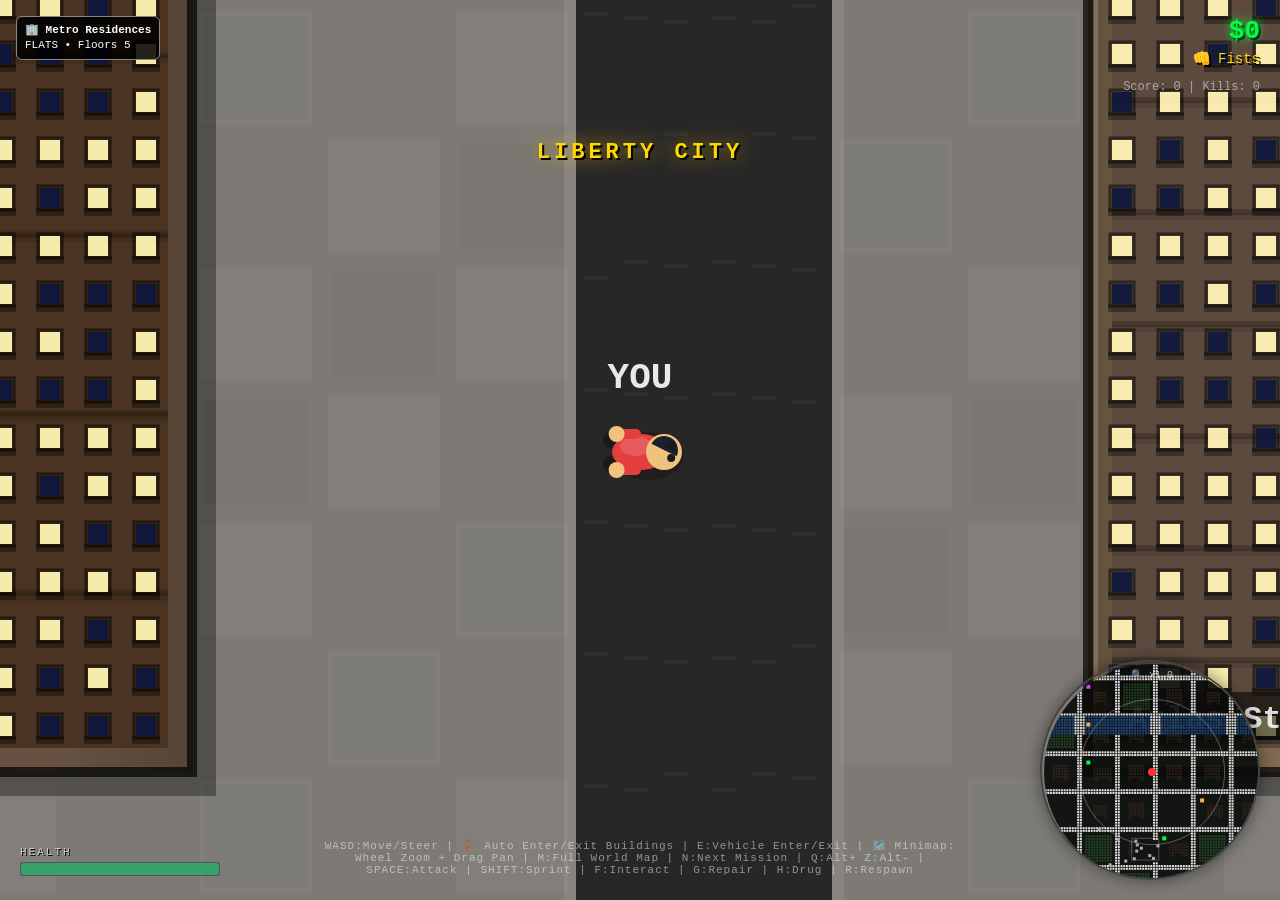
<file: index.html>
<!DOCTYPE html>
<html lang="en">
<head>
<meta charset="UTF-8">
<title>GTA Browser City - Enhanced</title>
<style>
* { margin:0; padding:0; box-sizing:border-box; }
body { background:#000; overflow:hidden; font-family:"Courier New",monospace; }
#gc { display:block; cursor:crosshair; }
#hud { position:fixed; top:0; left:0; width:100%; height:100%; pointer-events:none; }
#money { position:absolute; top:16px; right:20px; color:#00FF41; font-size:26px; font-weight:bold; text-shadow:0 0 10px #00ff41,2px 2px #000; }
#weapon-info { position:absolute; top:50px; right:20px; color:#FFD700; font-size:14px; text-shadow:2px 2px #000; }
#wanted-bar { position:absolute; top:16px; left:20px; }
#hp-container { position:absolute; bottom:24px; left:20px; }
#hp-label { color:#ccc; font-size:11px; letter-spacing:2px; margin-bottom:4px; text-shadow:1px 1px #000; }
#hp-wrap { width:200px; height:14px; background:rgba(0,0,0,0.5); border:1px solid #555; border-radius:2px; overflow:hidden; }
#hp-fill { height:100%; background:#38A169; transition:width 0.2s; border-radius:2px; }
#minimap-wrap { position:absolute; bottom:20px; right:20px; width:220px; height:220px; border:2px solid #444; border-radius:50%; overflow:hidden; box-shadow:0 0 16px rgba(0,0,0,0.45); pointer-events:auto; }
#minimap { display:block; width:220px; height:220px; pointer-events:auto; }
#message { position:absolute; top:40%; left:50%; transform:translate(-50%,-50%); color:#fff; font-size:30px; font-weight:bold; text-shadow:0 0 20px rgba(255,200,0,0.8); text-align:center; letter-spacing:3px; opacity:0; transition:opacity 0.3s; pointer-events:none; }
#controls-hint { position:absolute; bottom:24px; left:50%; transform:translateX(-50%); color:rgba(255,255,255,0.5); font-size:11px; text-align:center; letter-spacing:1px; }
#score-info { position:absolute; top:80px; right:20px; color:#aaa; font-size:12px; text-align:right; }
#notification { position:absolute; top:120px; left:50%; transform:translateX(-50%); color:#FFD700; font-size:16px; font-weight:bold; text-shadow:2px 2px #000; text-align:center; opacity:0; transition:opacity 0.3s; pointer-events:none; }
#loc-hint { position:absolute; bottom:80px; left:50%; transform:translateX(-50%); color:#fff; font-size:14px; font-weight:bold; text-shadow:2px 2px #000; opacity:0; transition:opacity 0.3s; background:rgba(0,0,0,0.8); padding:8px 20px; border-radius:6px; border:1px solid #888; pointer-events:none; }
#hover-tip { position:absolute; left:0; top:0; color:#fff; font-size:11px; background:rgba(0,0,0,0.86); border:1px solid #888; border-radius:6px; padding:6px 8px; pointer-events:none; display:none; max-width:280px; line-height:1.35; z-index:20; }
#drug-bar { position:absolute; top:150px; left:20px; display:none; }
#drug-label { color:#e040fb; font-size:11px; letter-spacing:2px; margin-bottom:4px; text-shadow:0 0 8px #e040fb; }
#drug-wrap { width:140px; height:8px; background:rgba(0,0,0,0.5); border:1px solid #555; border-radius:2px; overflow:hidden; }
#drug-fill { height:100%; background:#e040fb; border-radius:2px; }
#wasted-screen { position:fixed; top:0; left:0; width:100%; height:100%; background:rgba(139,0,0,0); display:flex; flex-direction:column; align-items:center; justify-content:center; pointer-events:none; transition:background 0.5s; }
#wasted-text { color:#FF4444; font-size:72px; font-weight:bold; letter-spacing:8px; text-shadow:0 0 30px #ff0000; opacity:0; transition:opacity 0.5s; font-family:"Arial Black",sans-serif; }
#wasted-sub { color:#fff; font-size:18px; margin-top:16px; opacity:0; transition:opacity 0.5s 0.5s; }
#zone-label { position:absolute; top:140px; left:50%; transform:translateX(-50%); color:#FFD700; font-size:22px; font-weight:bold; text-shadow:2px 2px #000,0 0 20px rgba(255,200,0,0.8); opacity:0; transition:opacity 0.5s; pointer-events:none; letter-spacing:4px; }
#mission-panel { position:absolute; top:16px; left:50%; transform:translateX(-50%); color:#fff; font-size:13px; background:rgba(0,0,0,0.82); padding:8px 18px; border-radius:6px; border:1px solid #FFD700; display:none; max-width:520px; text-align:center; }
#mission-title { color:#FFD700; font-size:15px; font-weight:bold; margin-bottom:4px; letter-spacing:1px; }
#mission-desc { color:#ccc; font-size:12px; }
#mission-obj { color:#00FF41; font-size:12px; margin-top:4px; font-weight:bold; }
</style>
</head>
<body>
<canvas id="gc"></canvas>
<div id="hud">
  <div id="wanted-bar"></div>
  <div id="money">$0</div>
  <div id="weapon-info">&#x1F44A; Fists</div>
  <div id="score-info"></div>
  <div id="drug-bar"><div id="drug-label">DRUG</div><div id="drug-wrap"><div id="drug-fill" style="width:100%"></div></div></div>
  <div id="minimap-wrap"><canvas id="minimap" width="220" height="220"></canvas></div>
  <div id="hp-container"><div id="hp-label">HEALTH</div><div id="hp-wrap"><div id="hp-fill" style="width:100%"></div></div></div>
  <div id="message"></div>
  <div id="notification"></div>
  <div id="loc-hint"></div>
  <div id="hover-tip"></div>
  <div id="zone-label"></div>
  <div id="mission-panel"><div id="mission-title"></div><div id="mission-desc"></div><div id="mission-obj"></div></div>
  <div id="controls-hint">WASD:Move/Steer | 🚪 Auto Enter/Exit Buildings | E:Vehicle Enter/Exit | 🗺️ Minimap: Wheel Zoom + Drag Pan | M:Full World Map | N:Next Mission | Q:Alt+ Z:Alt- | SPACE:Attack | SHIFT:Sprint | F:Interact | G:Repair | H:Drug | R:Respawn</div>
  <div id="altitude-bar" style="position:absolute;top:16px;left:50%;transform:translateX(-50%);color:#adf;font-size:13px;font-weight:bold;text-shadow:1px 1px #000;display:none;background:rgba(0,0,0,0.55);padding:4px 14px;border-radius:6px;letter-spacing:1px;"></div>
</div>
<div id="wasted-screen"><div id="wasted-text">WASTED</div><div id="wasted-sub">Press R to Respawn</div></div>
<script>
'use strict';

const canvas=document.getElementById('gc'),ctx=canvas.getContext('2d');
const mmc=document.getElementById('minimap'),mmx=mmc.getContext('2d');
canvas.width=window.innerWidth; canvas.height=window.innerHeight;
const TS=32,MW=320,MH=340,CELL=14;
const WORLD_W=MW*TS,WORLD_H=MH*TS;
const parkingLots=[];
const trainStations=[];
const TRAIN_LOOP=[
  {x:2*TS,y:2*TS},{x:(MW-3)*TS,y:2*TS},{x:(MW-3)*TS,y:(MH-3)*TS},{x:2*TS,y:(MH-3)*TS}
];
// Zone boundaries (in tiles)
const CITY1_X2=140;  // City 1 (Liberty City) east edge
const CITY2_X1=178;  // City 2 (Vice City) west edge
const RURAL_Y=155;   // Rural area starts here (y tile)
const MIL={x1:126,x2:190,y1:162,y2:228}; // Military base tile bounds
const AP1={x1:100,x2:140,y1:8,y2:50};    // City 1 airport tile bounds
const AP2={x1:278,x2:320,y1:8,y2:50};    // City 2 airport tile bounds
const BEACH_Y=238,OCEAN_Y=270;
const T_GRASS=0,T_ROAD=1,T_SW=2,T_BUILD=3,T_WATER=4,T_PARK=5,T_PARK2=6,T_BEACH=7,T_OCEAN=8,T_RUNWAY=9,T_MIL=10;
const map=[],bldgs=[],roadPts=[],swPts=[],city1RoadPts=[],city2RoadPts=[],SPECIAL_LOCS=[];
const streetNamesBySegment=new Map();
const ghettoZones=[
  {name:'Barrio Verde',x1:18*TS,x2:86*TS,y1:90*TS,y2:156*TS,factions:['latino','azteca']},
  {name:'Blue Courts',x1:202*TS,x2:274*TS,y1:98*TS,y2:164*TS,factions:['crypts','vagos']}
];
const FIRST_NAMES=['Alex','Maya','Rico','Jamal','Sofia','Dante','Nina','Luis','Marcus','Ivy','Noah','Kai','Zara','Troy','Leah','Raven'];
const LAST_NAMES=['Brooks','Diaz','Stone','Morris','King','Vega','Knight','Fox','Cole','Price','Ward','Reyes','Lopez','Hayes'];
const STREET_PRE=['Oak','Sunset','River','Liberty','Vice','Harbor','Cedar','Elm','Maple','King','Grand','Neon','Union','Palm'];
const STREET_SUF=['St','Ave','Blvd','Rd','Ln','Dr'];
const BLDG_PREFIX=['Crescent','Metro','Sunrise','Ironwood','Sapphire','Plaza','Corner','Summit','Palm','Granite','Atlas'];
const BLDG_KIND=['Tower','Flats','Residences','Center','House','Studios','Arcade','Market','Heights'];
// Timed traffic-light controllers for crossroads.
const trafficLights=[];
const TRAFFIC_LIGHT_CYCLE={green:5200,yellow:1200,allRed:500};
const BWALL=['#8B7355','#A0856C','#6B7280','#7C6D5E','#9B8B7A','#C4956A','#A67C52','#8A9BA8','#7B8FA1','#6B5545'];
const BROOF=['#5C4A3E','#4A5568','#2D3748','#553C2E','#3D5A6B','#4A3728','#394556','#5A4A3A','#2C3E50','#4A3320'];
const CAR_COLS=['#E53E3E','#3182CE','#38A169','#D69E2E','#805AD5','#DD6B20','#E2E8F0','#FC8181','#F6AD55','#B7791F'];
const SKIN_TONES=['#FDBCB4','#F1C27D','#E0AC69','#C68642','#8D5524','#FFDAB9','#D2956A'];
const SHIRT_COLS=['#E53E3E','#3182CE','#38A169','#805AD5','#DD6B20','#2D3748','#E2E8F0','#ED64A6','#ECC94B','#00B5D8','#F56500','#1A202C'];
const PANTS_COLS=['#2D3748','#1A365D','#1C4532','#44337A','#742A2A','#234E52','#000','#4A5568','#744210'];
const HAIR_COLS=['#1A202C','#744210','#B7791F','#E53E3E','#805AD5','#F6E05E','#A0AEC0','#276749'];
const SPORTS_COLS=['#FF0044','#FFCC00','#00FFAA','#FF6600','#CC00FF','#00CCFF','#FF3388'];
const VEH_CFG={
  // Handling model notes: higher mxS = faster top speed, lower acc = slower launch,
  // higher fr = more momentum/coast (heavier vehicles take longer to slow down).
  car:    {w:32,h:18,mxS:4.9, acc:0.18,fr:0.935,trn:0.055,hp:200, name:'Car',    cols:CAR_COLS,sell:1200},
  van:    {w:38,h:22,mxS:3.6, acc:0.10,fr:0.955,trn:0.042,hp:320, name:'Van',    cols:['#4A5568','#718096','#E2E8F0','#A0AEC0','#2D3748'],sell:1800},
  truck:  {w:52,h:24,mxS:3.0, acc:0.055,fr:0.972,trn:0.031,hp:600, name:'Truck',  cols:['#744210','#975A16','#B7791F','#C05621','#D69E2E'],sell:3500},
  bike:   {w:20,h:10,mxS:6.6, acc:0.28,fr:0.95,trn:0.10, hp:80,  name:'Bike',   cols:['#E53E3E','#1A202C','#F6AD55','#805AD5','#3182CE'],sell:900},
  heli:   {w:44,h:28,mxS:5.8, acc:0.0, fr:0.965,trn:0.07, hp:300, name:'Heli',   cols:['#2D3748','#4A5568','#718096'],flies:true,sell:18000},
  plane:  {w:64,h:18,mxS:9.8, acc:0.24,fr:0.992,trn:0.025,hp:400, name:'Plane',  cols:['#E2E8F0','#CBD5E0','#A0AEC0'],flies:true,sell:30000},
  boat:   {w:38,h:16,mxS:4.3, acc:0.15,fr:0.94,trn:0.06, hp:180, name:'Boat',   cols:['#2B6CB0','#3182CE','#F6AD55','#DD6B20'],floats:true,sell:5000},
  police: {w:32,h:18,mxS:5.2, acc:0.23,fr:0.935,trn:0.07, hp:280, name:'Police', cols:['#0f2b5a'],isPol:true,sell:0},
  policevan:{w:40,h:20,mxS:4.3,acc:0.16,fr:0.95,trn:0.05,hp:420,name:'Police Van',cols:['#123a6a'],isPol:true,sell:0},
  apc:    {w:50,h:24,mxS:3.1,acc:0.08,fr:0.975,trn:0.03,hp:1200,name:'APC',cols:['#3f4f35'],isPol:true,sell:0},
  ambulance:{w:40,h:20,mxS:4.4,acc:0.18,fr:0.95,trn:0.052,hp:360,name:'Ambulance',cols:['#f8fafc'],sell:0},
  firetruck:{w:52,h:24,mxS:3.6,acc:0.12,fr:0.965,trn:0.04,hp:700,name:'Fire Engine',cols:['#c53030'],sell:0},
  fbi:    {w:34,h:18,mxS:6.0,acc:0.28,fr:0.94,trn:0.075,hp:300,name:'FBI',cols:['#111'],isPol:true,sell:0},
  polheli:{w:44,h:28,mxS:6.0, acc:0.21,fr:0.965,trn:0.07, hp:350, name:'PolHeli',cols:['#0f2b5a'],flies:true,isPol:true,sell:0},
  sports: {w:30,h:15,mxS:8.4, acc:0.34,fr:0.965,trn:0.075,hp:140, name:'Sports', cols:SPORTS_COLS,sell:45000},
  muscle: {w:36,h:19,mxS:6.8, acc:0.23,fr:0.955,trn:0.060,hp:220, name:'Muscle', cols:['#CC2200','#332200','#220044','#004422'],sell:25000},
  tank:   {w:56,h:30,mxS:2.0, acc:0.04,fr:0.982,trn:0.021,hp:3000,name:'Tank',   cols:['#4a5a30'],isMil:true,sell:0,hasCannon:true},
  f16:    {w:60,h:16,mxS:14.0,acc:0.42,fr:0.995,trn:0.018,hp:600,name:'F-16',   cols:['#8a9a70'],flies:true,isMil:true,sell:0,hasRockets:true},
  miljeep:{w:34,h:18,mxS:4.4, acc:0.16,fr:0.93,trn:0.058,hp:380, name:'MilJeep',cols:['#4a5a30'],isMil:true,sell:0},
};
const WALK_CYCLE=[];
for(let f=0;f<10;f++){const t=f/10*Math.PI*2;WALK_CYCLE.push([Math.sin(t)*0.55,Math.sin(t+Math.PI)*0.55,Math.sin(t+Math.PI)*0.32,Math.sin(t)*0.32]);}

// Audio
let audioCtx;
function getAudio(){if(!audioCtx)audioCtx=new(window.AudioContext||window.webkitAudioContext)();return audioCtx;}
function sound(type){
  try{const ac=getAudio(),g=ac.createGain(),t=ac.currentTime;g.connect(ac.destination);
  const mk=(freq,type2,dur,gain=0.25,ramp=0.001)=>{const o=ac.createOscillator();o.type=type2;o.frequency.setValueAtTime(freq,t);o.frequency.exponentialRampToValueAtTime(ramp<1?60:ramp,t+dur);g.gain.setValueAtTime(gain,t);g.gain.exponentialRampToValueAtTime(0.001,t+dur);o.connect(g);o.start(t);o.stop(t+dur);};
  if(type==='shoot'){mk(300,'sawtooth',0.12,0.25);}
  else if(type==='punch'){mk(120,'square',0.09,0.4);}
  else if(type==='pickup'){const o=ac.createOscillator();o.type='sine';o.frequency.setValueAtTime(700,t);o.frequency.exponentialRampToValueAtTime(1100,t+0.12);g.gain.setValueAtTime(0.2,t);g.gain.exponentialRampToValueAtTime(0.001,t+0.12);o.connect(g);o.start(t);o.stop(t+0.12);}
  else if(type==='siren'){const o=ac.createOscillator();o.type='sawtooth';o.frequency.setValueAtTime(700,t);o.frequency.setValueAtTime(500,t+0.25);o.frequency.setValueAtTime(700,t+0.5);g.gain.setValueAtTime(0.12,t);g.gain.exponentialRampToValueAtTime(0.001,t+0.6);o.connect(g);o.start(t);o.stop(t+0.6);}
  else if(type==='carenter'){const o=ac.createOscillator();o.type='sine';o.frequency.setValueAtTime(400,t);o.frequency.exponentialRampToValueAtTime(800,t+0.15);g.gain.setValueAtTime(0.3,t);g.gain.exponentialRampToValueAtTime(0.001,t+0.15);o.connect(g);o.start(t);o.stop(t+0.15);}
  else if(type==='star'){const o=ac.createOscillator();o.type='sawtooth';o.frequency.setValueAtTime(440,t);o.frequency.setValueAtTime(550,t+0.1);o.frequency.setValueAtTime(660,t+0.2);g.gain.setValueAtTime(0.25,t);g.gain.exponentialRampToValueAtTime(0.001,t+0.35);o.connect(g);o.start(t);o.stop(t+0.35);}
  else if(type==='explode'){const buf=ac.createBuffer(1,ac.sampleRate*0.6,ac.sampleRate);const d=buf.getChannelData(0);for(let i=0;i<d.length;i++)d[i]=Math.random()*2-1;const src=ac.createBufferSource();src.buffer=buf;const flt=ac.createBiquadFilter();flt.type='lowpass';flt.frequency.value=350;src.connect(flt);flt.connect(g);g.gain.setValueAtTime(0.9,t);g.gain.exponentialRampToValueAtTime(0.001,t+0.6);src.start(t);src.stop(t+0.6);}
  else if(type==='engine'){const o=ac.createOscillator();o.type='sawtooth';const sp=G&&G.player&&G.player.inCar?Math.abs(G.player.inCar.spd)*40+80:80;o.frequency.setValueAtTime(sp,t);g.gain.setValueAtTime(0.04,t);g.gain.exponentialRampToValueAtTime(0.001,t+0.08);o.connect(g);o.start(t);o.stop(t+0.08);}
  else if(type==='heli'){const o=ac.createOscillator();o.type='sawtooth';o.frequency.setValueAtTime(45,t);o.frequency.setValueAtTime(40,t+0.15);g.gain.setValueAtTime(0.1,t);g.gain.exponentialRampToValueAtTime(0.001,t+0.3);o.connect(g);o.start(t);o.stop(t+0.3);}
  else if(type==='drug'){const o=ac.createOscillator();o.type='sine';o.frequency.setValueAtTime(200,t);o.frequency.exponentialRampToValueAtTime(800,t+0.2);o.frequency.exponentialRampToValueAtTime(200,t+0.4);g.gain.setValueAtTime(0.3,t);g.gain.exponentialRampToValueAtTime(0.001,t+0.4);o.connect(g);o.start(t);o.stop(t+0.4);}
  else if(type==='cash'){const o=ac.createOscillator();o.type='triangle';o.frequency.setValueAtTime(1000,t);o.frequency.setValueAtTime(1200,t+0.05);g.gain.setValueAtTime(0.3,t);g.gain.exponentialRampToValueAtTime(0.001,t+0.2);o.connect(g);o.start(t);o.stop(t+0.2);}
  else if(type==='repair'){mk(80,'square',0.35,0.2);}
  else if(type==='club'){const o=ac.createOscillator();o.type='sine';o.frequency.setValueAtTime(60,t);g.gain.setValueAtTime(0.35,t);g.gain.exponentialRampToValueAtTime(0.001,t+0.2);o.connect(g);o.start(t);o.stop(t+0.2);}
  else if(type==='rocket'){const buf=ac.createBuffer(1,ac.sampleRate*0.5,ac.sampleRate);const d=buf.getChannelData(0);for(let i=0;i<d.length;i++)d[i]=(Math.random()*2-1)*(1-i/d.length*0.6);const src=ac.createBufferSource();src.buffer=buf;src.connect(g);g.gain.setValueAtTime(0.8,t);g.gain.exponentialRampToValueAtTime(0.001,t+0.5);src.start(t);src.stop(t+0.5);}
  else if(type==='cannon'){const buf=ac.createBuffer(1,ac.sampleRate*0.9,ac.sampleRate);const d=buf.getChannelData(0);for(let i=0;i<d.length;i++)d[i]=(Math.random()*2-1)*(1-i/d.length*0.5);const src=ac.createBufferSource();src.buffer=buf;const flt=ac.createBiquadFilter();flt.type='lowpass';flt.frequency.value=180;src.connect(flt);flt.connect(g);g.gain.setValueAtTime(1.4,t);g.gain.exponentialRampToValueAtTime(0.001,t+0.9);src.start(t);src.stop(t+0.9);}
  }catch(e){}
}

// Utilities
const R=(a,b)=>Math.random()*(b-a)+a;
const RI=(a,b)=>Math.floor(R(a,b+1));
const clamp=(v,a,b)=>Math.max(a,Math.min(b,v));
// Wrapped world distance: entities remain spatially consistent across map seams.
const dst=(a,b)=>Math.hypot(wrapDelta(a.x,b.x,WORLD_W),wrapDelta(a.y,b.y,WORLD_H));
function tileAt(px,py){const tx=wrapCoord(px,WORLD_W)/TS|0,ty=wrapCoord(py,WORLD_H)/TS|0;return map[ty]?.[tx]??T_OCEAN;}
function drivable(px,py){const t=tileAt(px,py);return t===T_ROAD||t===T_SW||t===T_PARK2||t===T_RUNWAY||t===T_BEACH||t===T_MIL;}
function npcDrivable(px,py){const t=tileAt(px,py);return t===T_ROAD||t===T_PARK2||t===T_RUNWAY||t===T_MIL;}
// Sample a small cross-shaped footprint so actors don't clip onto rooftops when
// their center point is still technically on a sidewalk tile.
function canOccupyWithRadius(px,py,r,allowTile){
  const samples=[[0,0],[r,0],[-r,0],[0,r],[0,-r]];
  for(const [ox,oy] of samples){if(!allowTile(tileAt(px+ox,py+oy)))return false;}
  return true;
}
function walkable(px,py,r=9){
  return canOccupyWithRadius(px,py,r,t=>t!==T_BUILD&&t!==T_WATER&&t!==T_OCEAN);
}
function pedWalkable(px,py,r=7){
  return canOccupyWithRadius(px,py,r,t=>t===T_SW||t===T_GRASS||t===T_PARK||t===T_PARK2||t===T_BEACH||t===T_MIL);
}
function onWater(px,py){const t=tileAt(px,py);return t===T_OCEAN||t===T_WATER;}
function randRoad(){return roadPts[RI(0,roadPts.length-1)]||{x:1200,y:1200};}
function randCity1Road(){return city1RoadPts.length?city1RoadPts[RI(0,city1RoadPts.length-1)]:randRoad();}
function randCity2Road(){return city2RoadPts.length?city2RoadPts[RI(0,city2RoadPts.length-1)]:randRoad();}
function wrapCoord(v,max){v%=max;return v<0?v+max:v;}
function wrapDelta(from,to,max){
  let d=to-from;
  if(d>max/2)d-=max;
  else if(d<-max/2)d+=max;
  return d;
}
function wrapEntityPosition(e){
  e.x=wrapCoord(e.x,WORLD_W);
  e.y=wrapCoord(e.y,WORLD_H);
}
function wrappedRenderPos(x,y){
  return {
    x:G.camera.x+wrapDelta(G.camera.x,x,WORLD_W),
    y:G.camera.y+wrapDelta(G.camera.y,y,WORLD_H)
  };
}
function isWorldPointOnScreen(wx,wy,margin=0){
  const rp=wrappedRenderPos(wx,wy);
  const sx=rp.x-G.camera.x,sy=rp.y-G.camera.y;
  return sx>=-margin&&sx<=canvas.width+margin&&sy>=-margin&&sy<=canvas.height+margin;
}
// Pick an offscreen road point so far-away NPC traffic can retire naturally
// without popping out while visible in front of the player.
function offscreenRoadTargetForDespawn(v,samples=90){
  if(!roadPts.length)return randRoad();
  let best=null,bestScore=-1;
  const margin=220;
  for(let i=0;i<samples;i++){
    const p=roadPts[RI(0,roadPts.length-1)];
    if(isWorldPointOnScreen(p.x,p.y,margin))continue;
    const rp=wrappedRenderPos(p.x,p.y);
    const sx=rp.x-G.camera.x,sy=rp.y-G.camera.y;
    const edge=Math.max(Math.abs(sx-canvas.width*0.5),Math.abs(sy-canvas.height*0.5));
    const d=dst(p,G.player);
    const score=edge+d*0.55;
    if(score>bestScore){bestScore=score;best=p;}
  }
  return best||randRoad();
}
// Pick a road point near an anchor position so spawned traffic fades in naturally
// around the player instead of appearing/disappearing at arbitrary map-wide points.
function worldDistXY(ax,ay,bx,by){
  return Math.hypot(wrapDelta(ax,bx,WORLD_W),wrapDelta(ay,by,WORLD_H));
}
function roadNear(px,py,pool,minD=480,maxD=1600,samples=60){
  const src=pool&&pool.length?pool:roadPts;
  if(!src.length)return randRoad();
  let fallback=src[RI(0,src.length-1)],best=null,bestScore=1e9;
  for(let i=0;i<samples;i++){
    const p=src[RI(0,src.length-1)];
    const d=worldDistXY(p.x,p.y,px,py);
    if(d<worldDistXY(fallback.x,fallback.y,px,py))fallback=p;
    if(d>=minD&&d<=maxD){
      const score=Math.abs((minD+maxD)*0.5-d);
      if(score<bestScore){best=p;bestScore=score;}
    }
  }
  return best||fallback;
}
function sidewalkNear(px,py,maxD=340,samples=90){
  if(!swPts.length)return null;
  let best=null,bestD=1e9;
  for(let i=0;i<samples;i++){
    const p=swPts[RI(0,swPts.length-1)];
    if(tileAt(p.x,p.y)!==T_SW)continue;
    const d=worldDistXY(p.x,p.y,px,py);
    if(d<bestD){best=p;bestD=d;}
  }
  return best&&bestD<=maxD?best:null;
}
function zoneSidewalkPoint(zone,samples=120){
  let best=null;
  for(let i=0;i<samples;i++){
    const p=swPts[RI(0,swPts.length-1)];
    if(!p)break;
    if(p.x<zone.x1||p.x>zone.x2||p.y<zone.y1||p.y>zone.y2)continue;
    if(tileAt(p.x,p.y)!==T_SW)continue;
    best=p;break;
  }
  return best;
}
function laneAngleForPoint(px,py){
  const orient=roadOrientationAt(px,py);
  if(orient==='horizontal')return Math.random()<0.5?0:Math.PI;
  if(orient==='vertical')return Math.random()<0.5?Math.PI/2:-Math.PI/2;
  return R(0,Math.PI*2);
}
function canSpawnNpcTrafficAt(x,y,minGap=34){
  for(const e of G.entities){
    if(!(e instanceof Vehicle)||!e.alive)continue;
    if(Math.hypot(e.x-x,e.y-y)<minGap)return false;
  }
  return true;
}
// Shared NPC traffic spawner used by init and runtime spawning.
function spawnNpcTrafficVehicle(vtype,pool,targetChooser,anchorX,anchorY,preferOffscreen=false){
  const offscreenMin=Math.hypot(canvas.width,canvas.height)*0.55+220;
  for(let attempt=0;attempt<10;attempt++){
    const minD=preferOffscreen?(attempt<6?offscreenMin:offscreenMin*0.75):(attempt<5?520:220);
    const rp=roadNear(anchorX,anchorY,pool,minD,2200,70);
    if(!canSpawnNpcTrafficAt(rp.x,rp.y))continue;
    const v=new Vehicle(rp.x,rp.y,vtype);
    v.isNpc=true;
    v.driver=v;
    v.npcTarget=targetChooser();
    v.angle=laneAngleForPoint(rp.x,rp.y);
    // Prefer heading inward from spawn ring so vehicles flow onto screen.
    const toCam=Math.atan2(anchorY-rp.y,anchorX-rp.x);
    if(preferOffscreen&&Math.random()<0.8)v.angle=toCam+R(-0.35,0.35);
    G.entities.push(v);
    return true;
  }
  return false;
}
function spawnParkedCarsInLot(lot,count=10){
  const parkedTypes=['car','car','van','truck','muscle','sports','bike'];
  for(let i=0;i<count;i++){
    const px=lot.x+16+R(0,Math.max(12,lot.w-32));
    const py=lot.y+16+R(0,Math.max(12,lot.h-32));
    if(!canSpawnNpcTrafficAt(px,py,26))continue;
    const vt=parkedTypes[RI(0,parkedTypes.length-1)];
    const parked=new Vehicle(px,py,vt);
    parked.angle=(lot.w>=lot.h)?(Math.random()<0.5?0:Math.PI):(Math.random()<0.5?Math.PI/2:-Math.PI/2);
    // Parked by default (driver null) so player can still enter and steal them.
    parked.isParked=true;
    G.entities.push(parked);
  }
}
function inCity2Zone(){return G.player&&G.player.x>CITY2_X1*TS&&G.player.y<RURAL_Y*TS;}
function inMilBase(){return G.player&&G.player.x>MIL.x1*TS&&G.player.x<MIL.x2*TS&&G.player.y>MIL.y1*TS&&G.player.y<MIL.y2*TS;}
function nrm(x,y){const l=Math.hypot(x,y)||1;return{x:x/l,y:y/l};}
function isCivilianPed(e){return e instanceof Ped||e instanceof BeachPed;}
function trafficLightState(light,timeMs){
  const c=TRAFFIC_LIGHT_CYCLE;
  const cycle=c.green*2+c.yellow*2+c.allRed*2;
  let t=(timeMs+light.offset)%cycle;
  if(t<c.green)return{ns:'go',ew:'stop'};
  t-=c.green;
  if(t<c.yellow)return{ns:'caution',ew:'stop'};
  t-=c.yellow;
  if(t<c.allRed)return{ns:'stop',ew:'stop'};
  t-=c.allRed;
  if(t<c.green)return{ns:'stop',ew:'go'};
  t-=c.green;
  if(t<c.yellow)return{ns:'stop',ew:'caution'};
  return{ns:'stop',ew:'stop'};
}
// Build one signal per 2x2 crossroad block so AI can obey stop/go timing.
function genTrafficLights(){
  trafficLights.length=0;
  for(let y=1;y<MH-2;y++){
    for(let x=1;x<MW-2;x++){
      if(x%CELL!==1||y%CELL!==1)continue;
      const isCross=map[y]?.[x]===T_ROAD&&map[y]?.[x+1]===T_ROAD&&map[y+1]?.[x]===T_ROAD&&map[y+1]?.[x+1]===T_ROAD;
      if(!isCross)continue;
      trafficLights.push({x:(x+1)*TS,y:(y+1)*TS,offset:RI(0,4500)});
    }
  }
}
function roadOrientationAt(px,py){
  if(tileAt(px,py)!==T_ROAD)return null;
  const tx=px/TS|0,ty=py/TS|0,cx=tx%CELL,cy=ty%CELL;
  const v=(cx===1||cx===2),h=(cy===1||cy===2);
  if(v&&h)return 'intersection';
  if(v)return 'vertical';
  if(h)return 'horizontal';
  return null;
}
function nearestRoadPoint(px,py,samples=36){
  if(!roadPts.length)return{x:px,y:py,d:0};
  let best=roadPts[RI(0,roadPts.length-1)],bestD=Math.hypot(best.x-px,best.y-py);
  for(let i=0;i<samples;i++){
    const rp=roadPts[RI(0,roadPts.length-1)];
    const d=Math.hypot(rp.x-px,rp.y-py);
    if(d<bestD){best=rp;bestD=d;}
  }
  return{x:best.x,y:best.y,d:bestD};
}
// Keep NPC traffic aligned to lane centers instead of randomly turning into sidewalks.
function npcLaneGuide(v){
  const orient=roadOrientationAt(v.x,v.y)||roadOrientationAt(v.x+Math.cos(v.angle)*20,v.y+Math.sin(v.angle)*20);
  if(!orient)return null;
  let axis=Math.abs(Math.cos(v.angle))>=Math.abs(Math.sin(v.angle))?'ew':'ns';
  if(orient==='horizontal')axis='ew';
  else if(orient==='vertical')axis='ns';
  else if(orient==='intersection'){
    if(!v.npcInIntersection){
      const wantTurn=Math.random()<0.2;
      v.npcLaneAxis=wantTurn?(v.npcLaneAxis==='ew'?'ns':'ew'):(v.npcLaneAxis||axis);
    }
    axis=v.npcLaneAxis||axis;
  }
  const tx=v.x/TS|0,ty=v.y/TS|0;
  const dirX=Math.cos(v.angle)>=0?1:-1,dirY=Math.sin(v.angle)>=0?1:-1;
  const look=96;
  // Right-hand traffic: keep to the driver's right side of each road axis.
  if(axis==='ew'){
    const laneY=ty*TS+(dirX>0?TS*0.68:TS*0.32);
    return{x:v.x+dirX*look,y:laneY,axis,isIntersection:orient==='intersection'};
  }
  const laneX=tx*TS+(dirY>0?TS*0.32:TS*0.68);
  return{x:laneX,y:v.y+dirY*look,axis,isIntersection:orient==='intersection'};
}
function npcShouldStopAtLight(v,lane){
  if(!v.isNpc||v.vtype==='bike'||v.floats||v.flies)return null;
  const axis=lane?.axis||(Math.abs(Math.cos(v.angle))>Math.abs(Math.sin(v.angle))?'ew':'ns');
  const dirX=Math.cos(v.angle)>=0?1:-1,dirY=Math.sin(v.angle)>=0?1:-1;
  let best=null,bestDist=1e9,bestState='go';
  // Stop line is before the geometric center of the junction so cars do not
  // halt inside the crossroads. 2x2 intersections are centered at the light,
  // and entry edge is roughly half a tile before that center point.
  const stopLineOffset=TS*0.95;
  for(const light of trafficLights){
    const st=trafficLightState(light,G.time);
    if(axis==='ew'){
      const along=(light.x-v.x)*dirX,lateral=Math.abs(light.y-v.y);
      // Slightly wider lateral cone keeps lane-following NPCs from missing lights
      // when they are correcting back from the curb/pavement.
      if(along<0||along>240||lateral>30)continue;
      const distToStop=Math.max(0,along-stopLineOffset);
      if(distToStop<bestDist){bestDist=distToStop;best=light;bestState=st.ew;}
    }else{
      const along=(light.y-v.y)*dirY,lateral=Math.abs(light.x-v.x);
      if(along<0||along>240||lateral>30)continue;
      const distToStop=Math.max(0,along-stopLineOffset);
      if(distToStop<bestDist){bestDist=distToStop;best=light;bestState=st.ns;}
    }
  }
  if(!best)return null;
  const brakeDecel=Math.max(0.06,v.acc*1.6);
  const speed=Math.abs(v.spd);
  const stopDist=(speed*speed)/(2*brakeDecel)+v.w*0.8+8;
  // Heavier vehicles (van/truck) should commit to stopping earlier.
  const shouldStop=bestState==='stop'||(bestState==='caution'&&bestDist>Math.max(14,stopDist*0.55));
  return{shouldStop,dist:bestDist,state:bestState,stopDist};
}

function laneCenterOffset(v,lane){
  if(!lane)return 0;
  return lane.axis==='ew'?(lane.y-v.y):(lane.x-v.x);
}
function addExplosion(x,y){
  for(let i=0;i<55;i++){const a=R(0,Math.PI*2),s=R(1.5,6);G.particles.push(new Particle(x,y,Math.cos(a)*s,Math.sin(a)*s,i<35?'hsl('+(RI(0,40))+',100%,'+(RI(45,65))+'%)':'#888',R(400,900),R(3,9)));}
  for(let i=0;i<12;i++){const a=R(0,Math.PI*2),s=R(0.5,2);G.particles.push(new Particle(x,y,Math.cos(a)*s,Math.sin(a)*s,'#333',R(600,1200),R(6,12)));}
  G.fireCallT=R(7000,12000);
}
function addBloodStain(x,y,size=R(2.5,6),life=60000){
  G.blood.push({x,y,size,life,maxLife:life});
}
function splashBlood(x,y,count=4,sizeMin=2.2,sizeMax=6.4,life=60000){
  for(let i=0;i<count;i++)addBloodStain(x+R(-8,8),y+R(-8,8),R(sizeMin,sizeMax),life);
}
function startBleeding(e,intensity=1){
  if(!e||typeof e.hp!=='number'||!e.alive)return;
  e.bleedRate=Math.max(e.bleedRate||0,intensity);
  e.bleedTick=0;
}
function makeCorpse(e,kind='npc'){
  // Bodies persist until delayed ambulance collection starts (>=5 minutes).
  G.corpses.push({
    x:e.x,y:e.y,kind,angle:e.angle||0,
    tint:e.appearance?.shirt||'#8b8b8b',
    created:G.time,
    pickupAt:G.time+300000+R(0,120000),
    picked:false
  });
  splashBlood(e.x,e.y,RI(6,11),2.6,9.5,60000);
}
function sendPlayerToJail(){
  const jailX=28*TS,jailY=18*TS;
  G.wanted=0;G.wantedScore=0;G.wantedCooldownT=0;updateWantedBar();
  G.player.weapon='fists';G.player.ammo={pistol:0,shotgun:0,uzi:0};G.player.updateWeaponHUD();
  G.player.inCar=null;
  G.player.x=jailX+18;G.player.y=jailY+86;
  const startViewW=canvas.width/Math.max(0.1,G.cameraZoom);
  const startViewH=canvas.height/Math.max(0.1,G.cameraZoom);
  G.camera.x=wrapCoord(G.player.x-startViewW/2,WORLD_W);
  G.camera.y=wrapCoord(G.player.y-startViewH/2,WORLD_H);
  notify('🚓 Arrested. Released outside police station. Weapons confiscated.',3000);
}
function notify(msg,dur=2200){const el=document.getElementById('notification');el.textContent=msg;el.style.opacity=1;clearTimeout(G._notifT);G._notifT=setTimeout(()=>el.style.opacity=0,dur);}
function showLocHint(msg){const el=document.getElementById('loc-hint');el.innerHTML=msg;el.style.opacity=1;}
function hideLocHint(){document.getElementById('loc-hint').style.opacity=0;}
function seededName(seed,list){return list[Math.abs(seed)%list.length];}
function randomPersonName(seed=RI(0,9999)){return seededName(seed,FIRST_NAMES)+' '+seededName(seed*7+13,LAST_NAMES);}
function buildingNameFromSeed(seed){return seededName(seed,BLDG_PREFIX)+' '+seededName(seed*3+11,BLDG_KIND);} 
function gangPalette(tag){
  return tag==='latino'?{shirt:'#2F855A',pants:'#744210'}:
    tag==='azteca'?{shirt:'#805AD5',pants:'#2D3748'}:
    tag==='crypts'?{shirt:'#2B6CB0',pants:'#1A365D'}:
    {shirt:'#B7791F',pants:'#4A5568'};
}
function ghettoZoneAt(x,y){return ghettoZones.find(z=>x>=z.x1&&x<=z.x2&&y>=z.y1&&y<=z.y2)||null;}
function streetNameAtWorld(x,y){
  const tx=wrapCoord(x,WORLD_W)/TS|0,ty=wrapCoord(y,WORLD_H)/TS|0;
  const orient=roadOrientationAt(x,y);
  if(!orient)return null;
  const key=(orient==='horizontal'?'h:':'v:')+(orient==='horizontal'?ty:tx);
  if(!streetNamesBySegment.has(key)){
    const seed=(orient==='horizontal'?ty*17:tx*23)+(orient==='horizontal'?3:9);
    streetNamesBySegment.set(key,seededName(seed,STREET_PRE)+' '+seededName(seed*5+2,STREET_SUF));
  }
  return streetNamesBySegment.get(key);
}
function addMoney(n){G.money+=n;document.getElementById('money').textContent='$'+G.money;}
// NPC deaths should create a loot pickup on the ground.
// Cash is only awarded when the player walks over the dropped pickup.
function dropCashPickup(x,y,amount){
  if(amount<=0)return;
  G.entities.push(new Pickup(x+R(-6,6),y+R(-6,6),'money',amount));
}
function randAppearance(isCop=false,isMil=false){
  const skin=SKIN_TONES[RI(0,SKIN_TONES.length-1)];
  if(isMil)return{skin,shirt:'#4a5a30',pants:'#3a4a20',hair:HAIR_COLS[RI(0,HAIR_COLS.length-1)]};
  return{skin,shirt:isCop?'#1E3A8A':SHIRT_COLS[RI(0,SHIRT_COLS.length-1)],pants:isCop?'#1A365D':PANTS_COLS[RI(0,PANTS_COLS.length-1)],hair:HAIR_COLS[RI(0,HAIR_COLS.length-1)]};
}

// Map generation
function genMap(){
  for(let y=0;y<MH;y++){
    map[y]=[];
    for(let x=0;x<MW;x++){
      // Ocean at bottom
      if(y>=OCEAN_Y){map[y][x]=T_OCEAN;continue;}
      // Beach strip
      if(y>=BEACH_Y){map[y][x]=T_BEACH;continue;}
      // Airport 1 (City 1, top-right of city 1)
      if(x>=AP1.x1&&x<AP1.x2&&y>=AP1.y1&&y<AP1.y2){map[y][x]=genAirportTile(x,y,AP1,1);continue;}
      // Airport 2 (City 2, top-right of city 2)
      if(x>=AP2.x1&&x<AP2.x2&&y>=AP2.y1&&y<AP2.y2){map[y][x]=genAirportTile(x,y,AP2,2);continue;}
      // Military base
      if(x>=MIL.x1&&x<MIL.x2&&y>=MIL.y1&&y<MIL.y2){map[y][x]=genMilTile(x,y);continue;}
      // Rural area (below both cities but above beach)
      if(y>=RURAL_Y&&y<BEACH_Y){
        // Rural starts as open terrain; roads are carved as winding strips below.
        map[y][x]=T_GRASS;
        continue;
      }
      // Highway corridor between cities (no buildings)
      if(x>=CITY1_X2&&x<CITY2_X1&&y<RURAL_Y){
        const cx=x%CELL,cy=y%CELL;
        if(cx===1||cx===2||cy===1||cy===2)map[y][x]=T_ROAD;
        else if(cx===0||cx===3||cy===0||cy===3)map[y][x]=T_SW;
        else map[y][x]=T_GRASS;
        continue;
      }
      // City 1 river (Liberty City)
      if(y>=58&&y<=64&&x<CITY1_X2){map[y][x]=T_WATER;continue;}
      // City 2 river (Vice City)
      if(y>=72&&y<=78&&x>=CITY2_X1){map[y][x]=T_WATER;continue;}
      // Standard city cell grid (city 1 and city 2)
      const cx=x%CELL,cy=y%CELL;
      const bx=Math.floor(x/CELL),by=Math.floor(y/CELL);
      const bs=(bx*7+by*13)%22;
      if(cx===1||cx===2||cy===1||cy===2)map[y][x]=T_ROAD;
      else if(cx===0||cx===3||cy===0||cy===3)map[y][x]=T_SW;
      else if(bs<3)map[y][x]=T_PARK;
      else if(bs<5)map[y][x]=T_PARK2;
      else {
        // Keep a one-tile sidewalk ring around each building lot so entries are approachable
        // and we avoid a blocked dark moat around roofs.
        const inBuildingCore=(cx>=5&&cx<=12&&cy>=5&&cy<=12);
        map[y][x]=inBuildingCore?T_BUILD:T_SW;
      }
    }
  }
  // City 1 river bridges
  for(let y=58;y<=64;y++){
    [15,16,17,18,42,43,44,45,70,71,72,73,98,99,100,101].forEach(bx=>{if(bx<CITY1_X2)map[y][bx]=T_ROAD;});
  }
  // City 2 river bridges
  for(let y=72;y<=78;y++){
    [182,183,184,185,210,211,212,213,238,239,240,241,266,267,268,269,294,295,296,297].forEach(bx=>{if(bx<MW)map[y][bx]=T_ROAD;});
  }
  // Beach road access
  for(let x=0;x<CITY1_X2;x++){const cx=x%CELL;if(cx===1||cx===2){if(BEACH_Y+2<MH)map[BEACH_Y-3][x]=T_ROAD;}}
  for(let x=CITY2_X1;x<MW;x++){const cx=x%CELL;if(cx===1||cx===2){if(BEACH_Y+2<MH)map[BEACH_Y-3][x]=T_ROAD;}}

  // Carve extra arterials, but keep them strictly horizontal/vertical for now.
  const stampRoad=(tx,ty,w=1)=>{
    for(let oy=-w;oy<=w;oy++)for(let ox=-w;ox<=w;ox++){
      const x=(tx+ox)|0,y=(ty+oy)|0;
      if(x<=1||y<=1||x>=MW-1||y>=MH-1)continue;
      if(map[y][x]===T_WATER||map[y][x]===T_OCEAN||map[y][x]===T_RUNWAY||map[y][x]===T_MIL)continue;
      map[y][x]=T_ROAD;
      if(map[y+1][x]!==T_ROAD&&map[y+1][x]!==T_WATER&&map[y+1][x]!==T_OCEAN)map[y+1][x]=T_SW;
      if(map[y-1][x]!==T_ROAD&&map[y-1][x]!==T_WATER&&map[y-1][x]!==T_OCEAN)map[y-1][x]=T_SW;
      if(map[y][x+1]!==T_ROAD&&map[y][x+1]!==T_WATER&&map[y][x+1]!==T_OCEAN)map[y][x+1]=T_SW;
      if(map[y][x-1]!==T_ROAD&&map[y][x-1]!==T_WATER&&map[y][x-1]!==T_OCEAN)map[y][x-1]=T_SW;
    }
  };
  // Rural/corridor arterials (orthogonal only).
  const ruralRows=[RURAL_Y+14,RURAL_Y+30,RURAL_Y+48,RURAL_Y+64];
  const ruralCols=[36,64,214,242];
  for(const ry of ruralRows){
    for(let x=2;x<MW-2;x++)stampRoad(x,ry,1);
  }
  for(const rx of ruralCols){
    for(let y=RURAL_Y+2;y<BEACH_Y-4;y++)stampRoad(rx,y,1);
  }

  // Dedicated parking lots for parked traffic variety in both cities.
  const addParkingLot=(tx,ty,tw,th)=>{
    for(let y=ty;y<ty+th;y++)for(let x=tx;x<tx+tw;x++){
      if(x>0&&y>0&&x<MW&&y<MH&&map[y]?.[x]!==T_WATER&&map[y]?.[x]!==T_OCEAN)map[y][x]=T_PARK2;
    }
    parkingLots.push({x:tx*TS,y:ty*TS,w:tw*TS,h:th*TS});
  };
  addParkingLot(22,42,10,8);
  addParkingLot(64,104,10,8);
  addParkingLot(206,46,10,8);
  addParkingLot(252,96,10,8);

  // Road points — split into city zones
  for(let y=1;y<MH-1;y++)for(let x=1;x<MW-1;x++){
    if(map[y][x]===T_ROAD){
      const pt={x:x*TS+TS/2,y:y*TS+TS/2};
      roadPts.push(pt);
      if(x<CITY1_X2&&y<RURAL_Y)city1RoadPts.push(pt);
      if(x>=CITY2_X1&&y<RURAL_Y)city2RoadPts.push(pt);
    }
    if(map[y][x]===T_SW)swPts.push({x:x*TS+TS/2,y:y*TS+TS/2});
  }
  // City 1 buildings
  for(let by2=0;by2<Math.floor(RURAL_Y/CELL);by2++){
    for(let bx2=0;bx2<Math.floor(CITY1_X2/CELL);bx2++){
      const tX=bx2*CELL+4,tY=by2*CELL+4;
      if(tX>=AP1.x1&&tY<AP1.y2)continue;
      const bs=(bx2*7+by2*13)%22;
      if(bs>=5)genBuilding(tX,tY,10,10,bx2,by2,false);
    }
  }
  // City 2 buildings (vice city style)
  for(let by2=0;by2<Math.floor(RURAL_Y/CELL);by2++){
    for(let bx2=Math.ceil(CITY2_X1/CELL);bx2<Math.floor(MW/CELL);bx2++){
      const tX=bx2*CELL+4,tY=by2*CELL+4;
      if(tX>=AP2.x1&&tY<AP2.y2)continue;
      const bs=(bx2*7+by2*13)%22;
      if(bs>=5)genBuilding(tX,tY,10,10,bx2,by2,true);
    }
  }
  // City 1 airport terminal & hangars
  bldgs.push({x:110*TS,y:20*TS,w:18*TS,h:12*TS,wall:'#4A5568',roof:'#2D3748',floors:2,wsX:[],wsY:[],winW:[],sz:4,special:'airport'});
  for(let wx=110*TS+10;wx<128*TS-10;wx+=12)for(let wy=20*TS+10;wy<32*TS-10;wy+=12){const b=bldgs[bldgs.length-1];b.wsX.push(wx);b.wsY.push(wy);b.winW.push(Math.random()>0.3);}
  for(let i=0;i<3;i++)bldgs.push({x:(130+i*8)*TS,y:18*TS,w:7*TS,h:10*TS,wall:'#718096',roof:'#4A5568',floors:1,wsX:[],wsY:[],winW:[],sz:4,special:'hangar'});
  // City 2 airport terminal & hangars
  bldgs.push({x:285*TS,y:20*TS,w:16*TS,h:11*TS,wall:'#E07040',roof:'#B04020',floors:2,wsX:[],wsY:[],winW:[],sz:4,special:'airport2'});
  for(let wx=285*TS+10;wx<301*TS-10;wx+=12)for(let wy=20*TS+10;wy<31*TS-10;wy+=12){const b=bldgs[bldgs.length-1];b.wsX.push(wx);b.wsY.push(wy);b.winW.push(Math.random()>0.3);}
  for(let i=0;i<2;i++)bldgs.push({x:(304+i*8)*TS,y:18*TS,w:7*TS,h:9*TS,wall:'#C08040',roof:'#804020',floors:1,wsX:[],wsY:[],winW:[],sz:4,special:'hangar'});
  // Military base structures
  bldgs.push({x:(MIL.x1+4)*TS,y:(MIL.y1+12)*TS,w:12*TS,h:14*TS,wall:'#4a5a30',roof:'#3a4a22',floors:1,wsX:[],wsY:[],winW:[],sz:4,special:'milhangar'});
  bldgs.push({x:(MIL.x2-16)*TS,y:(MIL.y1+12)*TS,w:12*TS,h:10*TS,wall:'#4a5a30',roof:'#3a4a22',floors:2,wsX:[],wsY:[],winW:[],sz:4,special:'milbarracks'});
  bldgs.push({x:(MIL.x1+4)*TS,y:(MIL.y2-18)*TS,w:10*TS,h:10*TS,wall:'#4a5a30',roof:'#3a4a22',floors:1,wsX:[],wsY:[],winW:[],sz:4,special:'milstore'});

  // Military base perimeter fence with one vehicle gate on the west side.
  for(let x=MIL.x1;x<MIL.x2;x++){
    map[MIL.y1][x]=T_BUILD;
    map[MIL.y2-1][x]=T_BUILD;
  }
  for(let y=MIL.y1;y<MIL.y2;y++){
    map[y][MIL.x1]=T_BUILD;
    map[y][MIL.x2-1]=T_BUILD;
  }
  const gateY=((MIL.y1+MIL.y2)/2)|0;
  for(let y=gateY-2;y<=gateY+2;y++){
    map[y][MIL.x1]=T_ROAD;
    map[y][MIL.x1+1]=T_ROAD;
  }

  genTrafficLights();
  placeSpecialLocs();
  restampBuildingCollisionFromGeometry();
  // Parking lots must stay open: remove/generated building overlap with lot footprints.
  for(let i=bldgs.length-1;i>=0;i--){
    const b=bldgs[i];
    const overlap=parkingLots.some(l=>b.x<l.x+l.w&&b.x+b.w>l.x&&b.y<l.y+l.h&&b.y+b.h>l.y);
    if(overlap)bldgs.splice(i,1);
  }
  // Re-stamp lots after building pass to guarantee clear pavement.
  for(const l of parkingLots){
    for(let y=(l.y/TS)|0;y<((l.y+l.h)/TS|0);y++)for(let x=(l.x/TS)|0;x<((l.x+l.w)/TS|0);x++)if(y>=0&&x>=0&&y<MH&&x<MW&&map[y][x]!==T_WATER&&map[y][x]!==T_OCEAN)map[y][x]=T_PARK2;
  }
  // Ensure every building has a unique display name.
  for(let i=0;i<bldgs.length;i++)if(!bldgs[i].name)bldgs[i].name=buildingNameFromSeed(((bldgs[i].x+bldgs[i].y+i*17)|0));
}

function genAirportTile(x,y,ap,apId){
  const rx=x-ap.x1, ry=y-ap.y1;
  // Main runway (horizontal)
  if(ry>=2&&ry<=4)return T_RUNWAY;
  if(ry>=ap.y2-ap.y1-5&&ry<=ap.y2-ap.y1-3)return T_RUNWAY;
  // Connecting taxiway (vertical strip)
  if(rx<=3&&ry>=2&&ry<=ap.y2-ap.y1-3)return T_RUNWAY;
  // Apron (parking area)
  return T_PARK2;
}

function genMilTile(x,y){
  const rx=x-MIL.x1, ry=y-MIL.y1;
  const rw=MIL.x2-MIL.x1, rh=MIL.y2-MIL.y1;
  // Perimeter road
  if(rx<=2||rx>=rw-3||ry<=2||ry>=rh-3)return T_ROAD;
  // F-16 runway strip
  if(ry>=4&&ry<=6)return T_RUNWAY;
  // Interior military pavement
  return T_MIL;
}

// Vice-city neon wall palettes
const BWALL_V=['#8B2355','#A02060','#6B0080','#7C1D6E','#9B0B5A','#C41552','#602080','#8A1090','#701060','#500055'];
const BROOF_V=['#3C0A2E','#2A0538','#1D0748','#350C2E','#2D0A4B','#4A0728','#290956','#3A0A2A','#1C0E40','#3A0320'];

function genBuilding(tx,ty,bw,bh,bx,by,isVice=false){
  const seed=(bx*31+by*37);
  const wallC=isVice?BWALL_V[seed%BWALL_V.length]:BWALL[seed%BWALL.length];
  const roofC=isVice?BROOF_V[seed%BROOF_V.length]:BROOF[seed%BROOF.length];
  const zone=ghettoZoneAt(tx*TS,ty*TS);
  const archetype=zone?'ghetto':(seed%9===0?'house':seed%6===0?'commercial':seed%4===0?'tower':'flats');
  const pad=1;
  const floors=archetype==='house'?1+(seed%2):archetype==='tower'?8+(seed%10):archetype==='commercial'?3+(seed%4):2+(seed%6);
  const lotScale=archetype==='house'?0.72:archetype==='tower'?0.92:0.84;
  const ww=Math.max(4,Math.round((bw-pad*2)*lotScale));
  const wh=Math.max(4,Math.round((bh-pad*2)*lotScale));
  const wx=tx+pad+(((bw-pad*2)-ww)/2|0),wy=ty+pad+(((bh-pad*2)-wh)/2|0);
  if(ww<2||wh<2)return;
  const wsX=[],wsY=[],winW=[];
  const sz=5;
  for(let wy2=wy*TS+6;wy2<(wy+wh)*TS-6;wy2+=sz+7)
    for(let wx2=wx*TS+6;wx2<(wx+ww)*TS-6;wx2+=sz+7){wsX.push(wx2);wsY.push(wy2);winW.push(Math.random()>0.3);}
  const bName=buildingNameFromSeed(seed)+(zone?' • '+zone.name:'');
  bldgs.push({x:wx*TS,y:wy*TS,w:ww*TS,h:wh*TS,wall:wallC,roof:roofC,floors,wsX,wsY,winW,sz,isVice,name:bName,archetype,hasBillboard:(archetype==='commercial'||archetype==='tower')&&seed%3===0,isGhetto:!!zone});
}

function rectsOverlap(a,b){
  return a.x<b.x+b.w&&a.x+a.w>b.x&&a.y<b.y+b.h&&a.y+a.h>b.y;
}

function carveDoorApproach(b){
  // Keep sidewalks around/near special buildings so players can line up with entrances reliably.
  const left=((b.x/TS)|0)-1,right=(((b.x+b.w)/TS)|0)+1;
  const top=((b.y/TS)|0)-1,bottom=(((b.y+b.h)/TS)|0)+1;
  for(let ty=top;ty<=bottom;ty++)for(let tx=left;tx<=right;tx++){
    if(tx<0||ty<0||tx>=MW||ty>=MH)continue;
    const onPerimeter=(tx===left||tx===right||ty===top||ty===bottom);
    if(onPerimeter&&map[ty][tx]===T_BUILD)map[ty][tx]=T_SW;
  }
  // Additional apron right at the door trigger position.
  const doorCx=((b.x+b.w/2)/TS)|0;
  const doorTy=((b.y+b.h)/TS)|0;
  for(let oy=-1;oy<=1;oy++)for(let ox=-1;ox<=1;ox++){
    const tx=doorCx+ox,ty=doorTy+oy;
    if(tx>=0&&ty>=0&&tx<MW&&ty<MH&&map[ty][tx]===T_BUILD)map[ty][tx]=T_SW;
  }
}

function addSpecialBuilding(spec){
  // Replace any generated base building that intersects this special building to avoid stacked roofs.
  for(let i=bldgs.length-1;i>=0;i--){
    const existing=bldgs[i];
    if(!existing.special&&rectsOverlap(existing,spec))bldgs.splice(i,1);
  }
  if(!spec.name){
    const n={garage:"Jake's Garage",club:'Neon Club',drugden:'Drug Den',gunshop:'Ammu-Nation',carshop:'Auto Gallery',airport:'Liberty Terminal',airport2:'Vice Terminal',hangar:'Air Hangar',milhangar:'Motor Pool',milbarracks:'Fort Barracks',milstore:'Supply Depot'}[spec.special]||buildingNameFromSeed((spec.x+spec.y)|0);
    spec.name=n;
  }
  bldgs.push(spec);
  carveDoorApproach(spec);
}

function restampBuildingCollisionFromGeometry(){
  // Keep collision (dark boxes) inside the building geometry so doors remain accessible.
  const keepMilFence=(tx,ty)=>tx>=MIL.x1&&tx<MIL.x2&&ty>=MIL.y1&&ty<MIL.y2;
  for(let y=1;y<MH-1;y++)for(let x=1;x<MW-1;x++){
    if(map[y][x]===T_BUILD&&!keepMilFence(x,y))map[y][x]=T_SW;
  }
  for(const b of bldgs){
    // Keep just a thin inner inset from the rendered walls so collision follows
    // building silhouettes more closely while still leaving door tiles accessible.
    const x1=((b.x/TS)|0)+1,x2=Math.max(x1,(((b.x+b.w)/TS)|0)-1);
    const y1=((b.y/TS)|0)+1,y2=Math.max(y1,(((b.y+b.h)/TS)|0)-1);
    for(let ty=y1;ty<=y2;ty++)for(let tx=x1;tx<=x2;tx++){
      if(tx<1||ty<1||tx>=MW-1||ty>=MH-1)continue;
      const t=map[ty][tx];
      if(t===T_WATER||t===T_OCEAN||t===T_RUNWAY||t===T_MIL)continue;
      map[ty][tx]=T_BUILD;
    }
    const doorCx=((b.x+b.w/2)/TS)|0;
    const doorTy=((b.y+b.h)/TS)|0;
    for(let oy=-1;oy<=1;oy++)for(let ox=-1;ox<=1;ox++){
      const tx=doorCx+ox,ty=doorTy+oy;
      if(tx>0&&ty>0&&tx<MW&&ty<MH&&map[ty][tx]===T_BUILD)map[ty][tx]=T_SW;
    }
  }
}

function placeSpecialLocs(){
  // ── CITY 1 (Liberty City) ──
  // All positions use bx*14+6 pattern so they land on valid building tiles (never on roads/sidewalks)
  // Garages (city 1) - [tx=bx*14+6, ty=by*14+6]
  [[20,20],[48,76],[76,104]].forEach(([tx,ty])=>{
    const x=tx*TS,y=ty*TS,w=8*TS,h=6*TS;
    addSpecialBuilding({x,y,w,h,wall:'#276749',roof:'#1C4532',floors:1,wsX:[],wsY:[],winW:[],sz:4,special:'garage'});
    SPECIAL_LOCS.push({type:'garage',x,y,w,h,label:"JAKE'S GARAGE &mdash; <b>F</b>: Sell Vehicle &nbsp;|&nbsp; <b>G</b>: Repair"});
  });
  // Nightclub (city 1) - ONE only
  {const tx=34,ty=34,x=tx*TS,y=ty*TS,w=10*TS,h=8*TS;
    addSpecialBuilding({x,y,w,h,wall:'#44337A',roof:'#322659',floors:2,wsX:[],wsY:[],winW:[],sz:4,special:'club',isClub:true});
    SPECIAL_LOCS.push({type:'nightclub',x,y,w,h,label:"NEON CLUB &mdash; <b>F</b>: Enter ($50) &mdash; Heals 30hp &amp; Speed Boost"});}
  // Drug Den (city 1) - ONE only, placed well clear of roads
  {const tx=48,ty=48,x=tx*TS,y=ty*TS,w=6*TS,h=6*TS;
    addSpecialBuilding({x,y,w,h,wall:'#1A202C',roof:'#0A0F0F',floors:1,wsX:[],wsY:[],winW:[],sz:4,special:'drugden'});
    SPECIAL_LOCS.push({type:'drugden',x,y,w,h,label:"DRUG DEN &mdash; <b>F</b>:Speed($200) <b>G</b>:Power($200) <b>H</b>:Trippy($300)"});}
  // Gun shops (city 1)
  // Middle City 1 Ammu-Nation is placed in the reserved adjacent lot to avoid overlapping the neighboring tower.
  [[34,20],[48,62],[90,90]].forEach(([tx,ty])=>{
    const x=tx*TS,y=ty*TS,w=7*TS,h=6*TS;
    addSpecialBuilding({x,y,w,h,wall:'#744210',roof:'#553C2E',floors:1,wsX:[],wsY:[],winW:[],sz:4,special:'gunshop'});
    SPECIAL_LOCS.push({type:'gunshop',x,y,w,h,label:"AMMU-NATION &mdash; <b>F</b>:Pistol($300) <b>G</b>:Shotgun($500) <b>H</b>:Uzi($700)"});
  });
  {const tx=62,ty=28,x=tx*TS,y=ty*TS,w=11*TS,h=7*TS;
    addSpecialBuilding({x,y,w,h,wall:'#1f3b5d',roof:'#0f2338',floors:2,wsX:[],wsY:[],winW:[],sz:4,special:'carshop',name:'Prestige Autos'});
    SPECIAL_LOCS.push({type:'carshop',x,y,w,h,label:"PRESTIGE AUTOS &mdash; <b>F</b>: Sports ($45k) <b>G</b>: Muscle ($25k) <b>H</b>: Luxury Sedan ($18k)"});}
  // City 1 Helipad & Airstrip
  SPECIAL_LOCS.push({type:'helipad',x:112*TS,y:35*TS,w:8*TS,h:8*TS,label:"HELIPAD &mdash; <b>F</b>: Spawn Helicopter"});
  SPECIAL_LOCS.push({type:'airstrip',x:AP1.x1*TS,y:(AP1.y1+2)*TS,w:(AP1.x2-AP1.x1)*TS,h:3*TS,label:"CITY 1 RUNWAY &mdash; <b>F</b>: Spawn Plane"});
  // Boat dock (south, near beach)
  SPECIAL_LOCS.push({type:'boatdock',x:20*TS,y:(BEACH_Y-5)*TS,w:12*TS,h:6*TS,label:"BOAT DOCK &mdash; <b>F</b>: Spawn Boat"});
  trainStations.push({name:'Liberty Central',x:40*TS,y:12*TS});
  trainStations.push({name:'Liberty South',x:54*TS,y:(BEACH_Y-12)*TS});

  // ── CITY 2 (Vice City) ──
  // Garages (city 2)
  [[192,76],[248,118]].forEach(([tx,ty])=>{
    const x=tx*TS,y=ty*TS,w=8*TS,h=6*TS;
    addSpecialBuilding({x,y,w,h,wall:'#B7791F',roof:'#744210',floors:1,wsX:[],wsY:[],winW:[],sz:4,special:'garage'});
    SPECIAL_LOCS.push({type:'garage',x,y,w,h,label:"VICE GARAGE &mdash; <b>F</b>: Sell Vehicle &nbsp;|&nbsp; <b>G</b>: Repair"});
  });
  // Nightclub (city 2) — neon/vice style
  {const tx=206,ty=76,x=tx*TS,y=ty*TS,w=10*TS,h=8*TS;
    addSpecialBuilding({x,y,w,h,wall:'#9B1B5A',roof:'#6B0050',floors:2,wsX:[],wsY:[],winW:[],sz:4,special:'club',isClub:true});
    SPECIAL_LOCS.push({type:'nightclub',x,y,w,h,label:"VICE CLUB &mdash; <b>F</b>: Enter ($50) &mdash; Heals 30hp &amp; Speed Boost"});}
  // Drug dens (city 2) — 2 dens
  [[192,48],[234,90]].forEach(([tx,ty])=>{
    const x=tx*TS,y=ty*TS,w=6*TS,h=6*TS;
    addSpecialBuilding({x,y,w,h,wall:'#2D0020',roof:'#1A000F',floors:1,wsX:[],wsY:[],winW:[],sz:4,special:'drugden'});
    SPECIAL_LOCS.push({type:'drugden',x,y,w,h,label:"DRUG DEN &mdash; <b>F</b>:Speed($200) <b>G</b>:Power($200) <b>H</b>:Trippy($300)"});
  });
  // Gun shops (city 2)
  [[192,20],[220,62]].forEach(([tx,ty])=>{
    const x=tx*TS,y=ty*TS,w=7*TS,h=6*TS;
    addSpecialBuilding({x,y,w,h,wall:'#8B3010',roof:'#5C1A00',floors:1,wsX:[],wsY:[],winW:[],sz:4,special:'gunshop'});
    SPECIAL_LOCS.push({type:'gunshop',x,y,w,h,label:"AMMU-NATION &mdash; <b>F</b>:Pistol($300) <b>G</b>:Shotgun($500) <b>H</b>:Uzi($700)"});
  });
  {const tx=236,ty=30,x=tx*TS,y=ty*TS,w=11*TS,h=7*TS;
    addSpecialBuilding({x,y,w,h,wall:'#2a2a44',roof:'#17172e',floors:2,wsX:[],wsY:[],winW:[],sz:4,special:'carshop',name:'Vice Elite Motors'});
    SPECIAL_LOCS.push({type:'carshop',x,y,w,h,label:"ELITE MOTORS &mdash; <b>F</b>: Sports ($45k) <b>G</b>: Muscle ($25k) <b>H</b>: Luxury Sedan ($18k)"});}
  // City 2 Helipad & Airstrip
  SPECIAL_LOCS.push({type:'helipad',x:290*TS,y:45*TS,w:8*TS,h:6*TS,label:"VICE HELIPAD &mdash; <b>F</b>: Spawn Helicopter"});
  SPECIAL_LOCS.push({type:'airstrip',x:AP2.x1*TS,y:(AP2.y1+2)*TS,w:(AP2.x2-AP2.x1)*TS,h:3*TS,label:"VICE CITY RUNWAY &mdash; <b>F</b>: Spawn Plane"});
  // Vice boat dock
  SPECIAL_LOCS.push({type:'boatdock',x:200*TS,y:(BEACH_Y-5)*TS,w:12*TS,h:6*TS,label:"VICE BOAT DOCK &mdash; <b>F</b>: Spawn Boat"});
  trainStations.push({name:'Vice Grand',x:250*TS,y:12*TS});
  trainStations.push({name:'Vice South',x:236*TS,y:(BEACH_Y-12)*TS});

  // ── MILITARY BASE ──
  SPECIAL_LOCS.push({type:'milbase',x:MIL.x1*TS,y:MIL.y1*TS,w:(MIL.x2-MIL.x1)*TS,h:(MIL.y2-MIL.y1)*TS,label:"⚠ MILITARY BASE &mdash; Trespassers will be shot on sight!"});
  SPECIAL_LOCS.push({type:'milairstrip',x:(MIL.x1+3)*TS,y:(MIL.y1+4)*TS,w:(MIL.x2-MIL.x1-6)*TS,h:3*TS,label:"MILITARY RUNWAY &mdash; <b>F</b>: Steal F-16 (if you dare)"});

  // ── MISSIONS (giver markers) ──
  MISSIONS_DATA.forEach((m,i)=>{
    SPECIAL_LOCS.push({type:'mission_giver',missionId:m.id,x:m.giverTile[0]*TS,y:m.giverTile[1]*TS,w:3*TS,h:3*TS,label:'<b>★ MISSION: '+m.name+'</b> &mdash; '+m.desc+' &mdash; <b>F</b>: Accept ($'+m.reward+' reward)'});
  });
}

// Entity base
class Entity{constructor(x,y){this.x=x;this.y=y;this.alive=true;this.r=10;}}

// Particle
class Particle extends Entity{
  constructor(x,y,vx,vy,col,life,r){super(x,y);this.vx=vx;this.vy=vy;this.col=col;this.life=life;this.maxL=life;this.r=r||3;}
  update(dt){this.x+=this.vx;this.y+=this.vy;this.vy+=0.04;this.life-=dt;if(this.life<=0)this.alive=false;}
}

// Bullet
class Bullet extends Entity{
  constructor(x,y,angle,dmg,owner){super(x,y);this.angle=angle;this.dmg=dmg;this.owner=owner;this.r=3;this.spd=12;this.life=800;this.vx=Math.cos(angle)*this.spd;this.vy=Math.sin(angle)*this.spd;}
  update(dt){this.x+=this.vx;this.y+=this.vy;this.life-=dt;if(this.life<=0||tileAt(this.x,this.y)===T_BUILD){this.alive=false;return;}
    for(const e of G.entities){
      if(!e.alive||e===this.owner)continue;
      if(e instanceof Vehicle){if(dst(this,e)<(e.w||32)/2){e.hit(this.dmg,this);this.alive=false;return;}}
      else if(isCivilianPed(e)||e instanceof CopOfficer||e instanceof MilSoldier){if(dst(this,e)<e.r+2){e.hit(this.dmg,this);this.alive=false;return;}}
    }
    // Corpses can still be shot for additional blood effects.
    for(const c of G.corpses){
      if(dst(this,c)<10){
        splashBlood(c.x,c.y,RI(5,9),2.4,7.8,60000);
        this.alive=false;
        return;
      }
    }
    if(this.owner!==G.player&&dst(this,G.player)<G.player.r+2){G.player.hit(this.dmg,this);this.alive=false;}
  }
}

// Rocket (fired by F-16s and tanks)
class Rocket extends Entity{
  constructor(x,y,angle,owner){
    super(x,y);this.angle=angle;this.owner=owner;this.r=5;
    this.spd=11;this.life=2400;
    this.vx=Math.cos(angle)*this.spd;this.vy=Math.sin(angle)*this.spd;
    this._ex=false;
  }
  update(dt){
    this.x+=this.vx;this.y+=this.vy;this.life-=dt;
    // Exhaust trail
    if(Math.random()<0.7)G.particles.push(new Particle(this.x-this.vx*2,this.y-this.vy*2,R(-0.4,0.4),R(-0.4,0.4),'rgba(255,160,30,0.9)',180,R(3,6)));
    if(Math.random()<0.4)G.particles.push(new Particle(this.x,this.y,R(-0.3,0.3),R(-0.3,0.3),'#888',280,R(2,5)));
    const t=tileAt(this.x,this.y);
    if(this.life<=0||t===T_BUILD||t===T_MIL){this.explode();return;}
    for(const e of G.entities){
      if(!e.alive||e===this.owner)continue;
      if(e instanceof Vehicle&&dst(this,e)<(e.w||32)/2+14){this.explode();return;}
      if((isCivilianPed(e)||e instanceof CopOfficer||e instanceof MilSoldier)&&dst(this,e)<24){this.explode();return;}
    }
    if(this.owner!==G.player&&dst(this,G.player)<24&&!G.player.inCar){this.explode();}
    if(this.owner!==G.player&&G.player.inCar&&dst(this,G.player.inCar)<(G.player.inCar.w||32)/2+14){this.explode();}
  }
  explode(){
    if(this._ex)return;this._ex=true;
    addExplosion(this.x,this.y);G.shake=600;sound('rocket');
    for(const e of G.entities){
      if(!e.alive)continue;
      const d=dst(this,e);
      if(d<140){
        if(e instanceof Vehicle)e.hit(200,this);
        else if(isCivilianPed(e)||e instanceof CopOfficer||e instanceof MilSoldier){if(e.hit)e.hit(120,this);}
      }
    }
    if(dst(this,G.player)<140&&!G.player.inCar)G.player.hit(100,this);
    if(G.player.inCar&&dst(this,G.player.inCar)<140)G.player.inCar.hit(200,this);
    this.alive=false;
  }
}

// Pickup
class Pickup extends Entity{
  constructor(x,y,type,val){super(x,y);this.type=type;this.val=val;this.r=10;this.bobT=R(0,Math.PI*2);}
  update(dt){this.bobT+=dt*0.002;if(dst(this,G.player)<18){this.collect();}}
  collect(){
    sound('pickup');
    if(this.type==='money'){addMoney(this.val);notify('+$'+this.val);}
    else if(this.type==='health'){G.player.hp=Math.min(G.player.maxHp,G.player.hp+this.val);if(G.player.hp>G.player.maxHp*0.92)G.player.bleedRate=0;G.player.updateHpBar();}
    else if(this.type==='food'){G.player.hp=Math.min(G.player.maxHp,G.player.hp+12);G.player.energy=Math.min(100,(G.player.energy||100)+35);G.player.updateHpBar();notify('🍔 Food restored energy',1300);}
    else if(this.type==='drink'){G.player.hp=Math.min(G.player.maxHp,G.player.hp+8);G.player.energy=Math.min(100,(G.player.energy||100)+22);G.player.updateHpBar();notify('🥤 Drink restored energy',1300);}
    else if(this.type==='armor'){G.player.maxHp=Math.min(180,G.player.maxHp+50);G.player.hp=Math.min(G.player.maxHp,G.player.hp+50);notify('Armor +50',1500);}
    else if(['pistol','shotgun','uzi'].includes(this.type)){
      G.player.ammo[this.type]=(G.player.ammo[this.type]||0)+this.val;
      if(G.player.weapon==='fists')G.player.weapon=this.type;
      notify(this.type.toUpperCase()+' ammo +'+this.val,1500);
    }
    this.alive=false;
  }
}

// Vehicle class
class Vehicle extends Entity{
  constructor(x,y,vtype,col){
    super(x,y);
    this.vtype=vtype;
    const cfg=VEH_CFG[vtype]||VEH_CFG.car;
    this.w=cfg.w;this.h=cfg.h;this.mxS=cfg.mxS;this.acc=cfg.acc;this.fr=cfg.fr;this.trn=cfg.trn;
    this.hp=cfg.hp;this.maxHp=cfg.hp;
    this.col=col||cfg.cols[RI(0,cfg.cols.length-1)];
    this.name=cfg.name||vtype;
    this.flies=!!cfg.flies;this.floats=!!cfg.floats;this.isPol=!!cfg.isPol;
    this.spd=0;this.angle=0;this.driver=null;this.isNpc=false;
    this.npcTarget=null;this.stuckT=0;this.lastX=x;this.lastY=y;
    this.npcLaneAxis=null;this.npcInIntersection=false;
    this.smokeDmg=0;this.sirenT=0;this.rotorA=0;this.altitude=this.flies?60:0;
    this._exploded=false;
    this.ownerName=seededName((x*0.01+y*0.02)|0,FIRST_NAMES);
    this.cash=RI(20,600);
    this.inventory=['Toolkit','Snacks','Phone','Nothing'][RI(0,3)];
    this.strength=clamp((this.hp/50)|0,2,10);
    this.stamina=clamp((this.mxS*1.5)|0,2,10);
  }
  canMove(nx,ny){
    if(this.flies)return true;
    if(this.floats)return onWater(nx,ny)||onWater(nx+this.w/3,ny)||onWater(nx-this.w/3,ny);
    if(this.isNpc){
      // Stricter check: center AND side points must not be in buildings, center must be drivable
      const ang=this.angle;
      const hw=this.h/2.5;
      const lx=nx+Math.cos(ang+Math.PI/2)*hw,ly=ny+Math.sin(ang+Math.PI/2)*hw;
      const rx=nx+Math.cos(ang-Math.PI/2)*hw,ry=ny+Math.sin(ang-Math.PI/2)*hw;
      return npcDrivable(nx,ny)&&tileAt(lx,ly)!==T_BUILD&&tileAt(rx,ry)!==T_BUILD;
    }
    return drivable(nx,ny)||drivable(nx+this.h/2,ny)||drivable(nx-this.h/2,ny);
  }
  update(dt){
    this.rotorA+=dt*0.014;
    if(this.vtype==='heli'&&this.driver===G.player){
      // GTA1 style: Up=thrust forward, Down=brake/reverse, Left/Right=rotate
      if(K['a']||K['arrowleft'])this.angle-=this.trn*1.4;
      if(K['d']||K['arrowright'])this.angle+=this.trn*1.4;
      if(K['w']||K['arrowup'])this.spd=Math.min(this.spd+0.18,this.mxS);
      else if(K['s']||K['arrowdown'])this.spd=Math.max(this.spd-0.22,-this.mxS*0.35);
      else{this.spd*=0.93;if(Math.abs(this.spd)<0.05)this.spd=0;}
      if(Math.abs(this.spd)>0.01){this.x+=Math.cos(this.angle)*this.spd;this.y+=Math.sin(this.angle)*this.spd;}
      // Altitude: Q=up, Z=down
      if(K['q'])this.altitude=Math.min(320,(this.altitude||60)+2.5);
      if(K['z'])this.altitude=Math.max(10,(this.altitude||60)-2.5);
      else if(!K['q'])this.altitude=Math.max(10,(this.altitude||60)-0.3);
      G.engineT=(G.engineT||0)-dt;if(G.engineT<=0){G.engineT=250;sound('heli');}
      return;
    }
    if(this.driver===G.player&&this.vtype!=='heli'){
      // GTA1 style: Up=accelerate, Down=brake/reverse, Left/Right=turn (speed-dependent)
      if(K['w']||K['arrowup'])this.spd=Math.min(this.spd+this.acc,this.mxS*(G.drug.type==='speed'?1.7:1));
      else if(K['s']||K['arrowdown'])this.spd=Math.max(this.spd-this.acc*1.5,-this.mxS*0.4);
      else{this.spd*=this.fr;if(Math.abs(this.spd)<0.05)this.spd=0;}
      if(Math.abs(this.spd)>0.08){
        if(K['a']||K['arrowleft'])this.angle-=this.trn*Math.sign(this.spd)*(this.vtype==='bike'?1.2:1);
        if(K['d']||K['arrowright'])this.angle+=this.trn*Math.sign(this.spd)*(this.vtype==='bike'?1.2:1);
      }
      // Altitude for flying vehicles (planes)
      if(this.flies){
        if(K['q'])this.altitude=Math.min(320,(this.altitude||0)+1.5);
        if(K['z'])this.altitude=Math.max(0,(this.altitude||0)-1.5);
      }
      G.engineT=(G.engineT||0)-dt;if(G.engineT<=0){G.engineT=120;if(Math.abs(this.spd)>0.5)sound('engine');}
    } else if(this.isPol&&this.driver){
      if(G.wanted>0)this.updatePolice(dt);
    } else if(this.isNpc&&this.driver){
      this.updateNpc(dt);
    }
    if(!isNaN(this.spd)&&Math.abs(this.spd)>0.01){
      const nx=this.x+Math.cos(this.angle)*this.spd;
      const ny=this.y+Math.sin(this.angle)*this.spd;
      if(this.canMove(nx,ny)){this.x=nx;this.y=ny;}
      else{
        // NPCs should correct back toward lane center instead of bouncing into pavement.
        if(this.isNpc){
          this.spd=Math.max(0,this.spd*0.45);
          const rp=nearestRoadPoint(this.x,this.y,42);
          this.angle=Math.atan2(rp.y-this.y,rp.x-this.x);
        } else {
          this.spd*=-0.15;
          this.angle+=R(0.2,0.6)*(Math.random()>0.5?1:-1);
        }
      }
    }
    if(this.isNpc){
      const moved=Math.hypot(this.x-this.lastX,this.y-this.lastY);
      if(moved<0.3)this.stuckT+=dt;else this.stuckT=0;
      if(this.stuckT>2000){
        // Re-seat near nearby traffic corridor (not map-wide teleport/pop-in).
        const inC2=this.x>CITY2_X1*TS&&this.y<RURAL_Y*TS;
        const pool=inC2?city2RoadPts:city1RoadPts;
        const rp=roadNear(this.x,this.y,pool,180,900,42);
        this.x=rp.x;this.y=rp.y;
        this.spd=0;this.stuckT=0;
        this.npcTarget=this.npcRetire?offscreenRoadTargetForDespawn(this):randRoad();
      }
      this.lastX=this.x;this.lastY=this.y;
    }
    if(!this.flies&&!this.floats&&Math.abs(this.spd)>1.2){
      if(dst(this,G.player)<22&&!G.player.inCar)G.player.hit(Math.abs(this.spd)*5,this);
      for(const e of G.entities){if(isCivilianPed(e)&&e.alive&&dst(this,e)<20)e.hit(Math.abs(this.spd)*7,this);}
    }
    if(this.smokeDmg>80&&Math.random()<0.3)G.particles.push(new Particle(this.x+R(-6,6),this.y+R(-6,6),R(-0.3,0.3),R(-0.8,0),'#666',R(700,1400),R(5,9)));
  }
  updateNpc(dt){
    if(!this.npcTarget)this.npcTarget=this.npcRetire?offscreenRoadTargetForDespawn(this):randRoad();
    // If outside drivable road, recover toward nearest road center first.
    if(!npcDrivable(this.x,this.y)||tileAt(this.x,this.y)===T_BUILD){
      const rp=nearestRoadPoint(this.x,this.y,48);
      this.angle=Math.atan2(rp.y-this.y,rp.x-this.x);
      this.spd=Math.min(this.spd+this.acc*0.25,this.mxS*0.35);
      this.npcTarget={x:rp.x,y:rp.y};
      return;
    }

    const lane=npcLaneGuide(this);
    const target=lane||this.npcTarget;
    if(lane){
      this.npcLaneAxis=lane.axis;
      this.npcInIntersection=!!lane.isIntersection;
      this.npcTarget=lane;
    } else {
      this.npcInIntersection=false;
    }

    const dx=target.x-this.x,dy=target.y-this.y;
    let ang=Math.atan2(dy,dx),diff=ang-this.angle;
    while(diff>Math.PI)diff-=Math.PI*2;while(diff<-Math.PI)diff+=Math.PI*2;
    const steerLimit=this.trn*(lane?0.62:0.9);
    if(Math.abs(diff)>0.02)this.angle+=Math.sign(diff)*Math.min(steerLimit,Math.abs(diff));

    // Respect vehicle handling limits: heavy/slow vehicles should brake earlier.
    const lightControl=npcShouldStopAtLight(this,lane);
    if(lightControl&&lightControl.shouldStop){
      const brakePower=Math.max(0.05,this.acc*0.95);
      const targetSpeed=lightControl.dist<14?0:Math.min(this.mxS*0.28,lightControl.dist/Math.max(30,lightControl.stopDist)*this.mxS*0.4);
      this.spd=Math.max(targetSpeed,this.spd-brakePower);
      if(this.spd<0.03)this.spd=0;
      return;
    }

    // Cornering + lane correction speed model: slow down before sharp turns and while
    // recovering from lane drift so cars stop climbing onto pavement.
    const cornerSlow=Math.min(1,Math.abs(diff)/(Math.PI*0.5));
    const laneErr=Math.min(1,Math.abs(laneCenterOffset(this,lane))/(TS*0.7));
    const laneCruise=lane?0.64:0.56;
    const safeSpeedMult=clamp(laneCruise-cornerSlow*0.28-laneErr*0.22,0.22,0.75);
    const targetCruise=this.mxS*safeSpeedMult;
    if(this.spd>targetCruise)this.spd=Math.max(targetCruise,this.spd-Math.max(0.05,this.acc*0.8));
    else this.spd=Math.min(targetCruise,this.spd+this.acc*0.35);
    if(Math.hypot(dx,dy)<34)this.npcTarget=this.npcRetire?offscreenRoadTargetForDespawn(this):randRoad();

    // Avoid player when police heat is high.
    if(G.wanted>2&&dst(this,G.player)<120){
      const ax=this.x-G.player.x,ay=this.y-G.player.y;
      this.angle=Math.atan2(ay,ax);
      this.spd=Math.min(this.spd+0.08,this.mxS*0.75);
    }
  }
  updatePolice(dt){
    const tgt=G.player.inCar||G.player;
    const dx=tgt.x-this.x,dy=tgt.y-this.y,d=Math.hypot(dx,dy);
    let ang=Math.atan2(dy,dx),diff=ang-this.angle;
    while(diff>Math.PI)diff-=Math.PI*2;while(diff<-Math.PI)diff+=Math.PI*2;
    if(Math.abs(diff)>0.1)this.angle+=Math.sign(diff)*Math.min(this.trn,Math.abs(diff));
    if(d>80)this.spd=Math.min(this.spd+this.acc,this.mxS);else this.spd*=0.88;
    if(G.player.inCar&&dst(this,G.player.inCar)<40)G.player.inCar.hit(9,this);
    if(!G.player.inCar&&dst(this,G.player)<22)G.player.hit(7,this);
    // Siren pulse is handled on wanted level increase to avoid repetitive audio spam.
  }
  hit(dmg,src){this.smokeDmg+=dmg;this.hp-=dmg;if(this.hp<=0)this.explode();}
  explode(){
    if(this._exploded)return;this._exploded=true;sound('explode');addExplosion(this.x,this.y);G.shake=500;
    for(const e of G.entities){if(e.alive&&dst(this,e)<100&&!(e instanceof Vehicle)){e.hit&&e.hit(80,this);}}
    if(this.driver===G.player){G.player.inCar=null;G.player.x=this.x+55;G.player.y=this.y+10;}
    if(dst(this,G.player)<100&&!G.player.inCar)G.player.hit(80,this);
    this.alive=false;
  }
}

// Pedestrian
class Ped extends Entity{
  constructor(x,y){
    super(x,y);this.r=8;this.spd=R(0.9,1.5);
    this.appearance=randAppearance();
    this.walkFrame=RI(0,9);this.footT=0;this.idleT=R(0,2000);
    this.idle=true;this.angle=R(0,Math.PI*2);this.fleeing=false;this.fleeDir=R(0,Math.PI*2);
    this.fleeT=0;this.hp=40;
    this.name=randomPersonName((x*0.03+y*0.07)|0);
    this.cash=RI(5,180);
    this.inventory=['Wallet','Keys','Snacks','Phone','Knife'][RI(0,4)];
    this.strength=RI(2,9);
    this.stamina=RI(3,10);
  }
  update(dt){
    this.footT+=dt;
    if(this.fleeing){
      this.fleeT-=dt;
      if(this.fleeT<=0){this.fleeDir=R(0,Math.PI*2);this.fleeT=R(500,900);}
      if(Math.random()<0.3)this.walkFrame=(this.walkFrame+1)%10;
      const sp=this.spd*1.6;
      const nx=this.x+Math.cos(this.fleeDir)*sp,ny=this.y+Math.sin(this.fleeDir)*sp;
      if(pedWalkable(nx,ny)){this.x=nx;this.y=ny;}else{this.fleeDir+=Math.PI*0.4;}
    } else if(!this.idle){
      if(Math.random()<0.15)this.walkFrame=(this.walkFrame+1)%10;
      const nx=this.x+Math.cos(this.angle)*this.spd,ny=this.y+Math.sin(this.angle)*this.spd;
      if(pedWalkable(nx,ny)){this.x=nx;this.y=ny;}else this.angle+=R(0.3,1.2);
      this.idleT-=dt;if(this.idleT<=0){this.idle=true;this.idleT=R(800,3000);}
    } else {
      this.idleT-=dt;if(this.idleT<=0){this.idle=false;this.idleT=R(2000,6000);this.angle=R(0,Math.PI*2);}
    }
    if(G.wanted>0&&dst(this,G.player)<220){this.fleeing=true;if(this.fleeT<=0)this.fleeT=600;}
  }
  hit(dmg,src){
    this.hp-=dmg;
    for(let i=0;i<4;i++)G.particles.push(new Particle(this.x,this.y,R(-2,2),R(-2,0),'#e53e3e',300,3));
    splashBlood(this.x,this.y,RI(2,4),2.3,6.2,60000);
    startBleeding(this,clamp((40-this.hp)/40,0.2,1));
    if(this.hp<=0){
      const droppedCash=clamp((this.cash||RI(10,120))|0,5,300);
      dropCashPickup(this.x,this.y,droppedCash);
      makeCorpse(this,'ped');
      this.alive=false;
      if(src===G.player||src instanceof Bullet&&src.owner===G.player){G.kills++;addWanted(10,200);if(G.mission&&G.mission.type==='kill'){const inC2=this.x>CITY2_X1*TS;const inC1=this.x<CITY1_X2*TS;if(G.mission.area==='city2'&&inC2){G.mission.progress++;checkMission();}else if(G.mission.area==='city1'&&inC1){G.mission.progress++;checkMission();}else if(!G.mission.area){G.mission.progress++;checkMission();}}updateMissionObj();}
    }
  }
}

class GangMember extends Ped{
  constructor(x,y,faction){
    super(x,y);
    this.faction=faction;
    this.isGang=true;
    this.name=faction.toUpperCase()+' '+randomPersonName((x+y)|0);
    const pal=gangPalette(faction);
    this.appearance.shirt=pal.shirt;
    this.appearance.pants=pal.pants;
    this.hp=55;
    this.cash=RI(40,260);
    this.inventory=Math.random()<0.65?'Pistol':'Knife';
    this.shootT=R(300,1200);
    this.agroT=0;
  }
  update(dt){
    super.update(dt);
    const zone=ghettoZoneAt(this.x,this.y);
    if(!zone)return;
    this.shootT-=dt;this.agroT=Math.max(0,this.agroT-dt);
    let enemy=null,enemyD=1e9;
    for(const e of G.entities){
      if(!(e instanceof GangMember)||!e.alive||e.faction===this.faction)continue;
      const d=dst(this,e);
      if(d<enemyD){enemy=e;enemyD=d;}
    }
    if(enemy&&enemyD<220){
      this.agroT=1200;
      this.angle=Math.atan2(enemy.y-this.y,enemy.x-this.x);
      if(enemyD>45){
        const nx=this.x+Math.cos(this.angle)*this.spd*1.15,ny=this.y+Math.sin(this.angle)*this.spd*1.15;
        if(pedWalkable(nx,ny)){this.x=nx;this.y=ny;}
      }
      if(enemyD<46&&Math.random()<0.08)enemy.hit(5,this);
      if(this.inventory==='Pistol'&&enemyD<180&&this.shootT<=0){
        G.entities.push(new Bullet(this.x,this.y,this.angle+R(-0.08,0.08),18,this));
        this.shootT=R(700,1300);
      }
    }
  }
}


// Beach civilian variants: swimmers, surfers, and ice-cream queue residents.
class BeachPed extends Entity{
  constructor(x,y,role='beachgoer'){
    super(x,y);this.r=8;this.role=role;this.hp=35;
    this.appearance=randAppearance();this.walkFrame=RI(0,9);this.spd=R(0.6,1.5);
    this.angle=R(0,Math.PI*2);this.idleT=R(500,2400);this.home={x,y};this.phase=R(0,Math.PI*2);
    this.queueT=R(1200,2600);this.surfDir=Math.random()>0.5?1:-1;
  }
  update(dt){
    this.phase+=dt*0.002;
    if(this.role==='queue'||this.role==='vendor'){
      this.idleT-=dt;
      if(this.idleT<=0){this.idleT=R(900,1800);this.angle+=R(-0.4,0.4);}
      const wobble=this.role==='queue'?2.8:1.6;
      this.x=this.home.x+Math.sin(this.phase*0.8)*wobble;
      this.y=this.home.y+Math.cos(this.phase*0.6)*wobble;
      return;
    }
    if(this.role==='swimmer'){
      this.x+=Math.cos(this.angle)*this.spd*0.4;
      this.y+=Math.sin(this.angle)*this.spd*0.25;
      if(tileAt(this.x,this.y)!==T_OCEAN)this.angle+=Math.PI*0.7;
      if(this.y<OCEAN_Y*TS+8||this.y>(OCEAN_Y+6)*TS)this.angle+=Math.PI*0.5;
      if(Math.random()<0.02)this.angle+=R(-0.35,0.35);
      return;
    }
    if(this.role==='surfer'){
      this.x+=this.surfDir*1.8;
      this.y=this.home.y+Math.sin(this.phase*1.8)*7;
      if(this.x<2*TS||this.x>(MW-2)*TS)this.surfDir*=-1;
      return;
    }
    this.idleT-=dt;
    if(this.idleT<=0){this.idleT=R(1200,2800);this.angle=R(0,Math.PI*2);}
    const nx=this.x+Math.cos(this.angle)*this.spd*0.7,ny=this.y+Math.sin(this.angle)*this.spd*0.7;
    if(pedWalkable(nx,ny)){this.x=nx;this.y=ny;}else this.angle+=R(0.4,1);
  }
  hit(dmg){
    this.hp-=dmg;
    for(let i=0;i<4;i++)G.particles.push(new Particle(this.x,this.y,R(-2,2),R(-2,0),'#e53e3e',300,3));
    splashBlood(this.x,this.y,RI(2,4),2.3,5.8,60000);
    startBleeding(this,clamp((35-this.hp)/35,0.2,1));
    if(this.hp<=0){makeCorpse(this,'beach');this.alive=false;}
  }
}

// Cop officer (on foot)
class CopOfficer extends Entity{
  constructor(x,y){
    super(x,y);this.r=9;this.spd=2.1;this.hp=60;
    this.appearance=randAppearance(true);
    this.walkFrame=RI(0,9);this.angle=0;this.atkT=0;this.shootT=0;this.stun=0;
    this.warnT=0;this.warnCd=0;
    this.name='Officer '+seededName((x+y)|0,LAST_NAMES);this.cash=RI(15,120);this.inventory='Pistol';this.strength=7;this.stamina=8;
  }
  update(dt){
    if(this.stun>0){this.stun-=dt;return;}
    const d=dst(this,G.player);
    if(d>380){return;}
    const dx=G.player.x-this.x,dy=G.player.y-this.y;
    this.angle=Math.atan2(dy,dx);
    if(Math.random()<0.2)this.walkFrame=(this.walkFrame+1)%10;
    const playerStill=!G.player.isMoving&&!G.player.inCar&&Math.abs(G.player.atkT||0)<1;
    this.warnCd=Math.max(0,this.warnCd-dt);
    // Arrest-first behavior for low/medium wanted levels when player complies.
    if(G.wanted>0&&G.wanted<=3&&!G.player.inCar){
      if(playerStill&&d<120){
        this.warnT+=dt;
        if(this.warnCd<=0){notify('👮 Police: DON\'T MOVE!',1200);this.warnCd=2200;}
        const appSpd=this.spd*0.72;
        if(d>16){const nx=this.x+Math.cos(this.angle)*appSpd,ny=this.y+Math.sin(this.angle)*appSpd;if(walkable(nx,ny)){this.x=nx;this.y=ny;}}
        if(this.warnT>2400&&d<20){sendPlayerToJail();return;}
      } else this.warnT=Math.max(0,this.warnT-dt*1.8);
    }
    if(d>45){const nx=this.x+Math.cos(this.angle)*this.spd,ny=this.y+Math.sin(this.angle)*this.spd;if(walkable(nx,ny)){this.x=nx;this.y=ny;}}
    this.atkT-=dt;
    if(d<40&&this.atkT<=0){G.player.hit(8,this);this.atkT=500;}
    this.shootT-=dt;
    if(G.wanted>=3&&d>40&&d<280&&this.shootT<=0){
      G.entities.push(new Bullet(this.x,this.y,this.angle+R(-0.08,0.08),20,this));
      sound('shoot');this.shootT=R(900,1600);
    }
  }
  hit(dmg,src){
    this.hp-=dmg;this.stun=200;
    for(let i=0;i<4;i++)G.particles.push(new Particle(this.x,this.y,R(-2,2),R(-2,0),'#4444ff',300,3));
    splashBlood(this.x,this.y,RI(2,4),2.3,6.2,60000);
    startBleeding(this,clamp((60-this.hp)/60,0.2,1));
    if(this.hp<=0){
      const droppedCash=clamp((this.cash||RI(15,120))|0,10,240);
      dropCashPickup(this.x,this.y,droppedCash);
      makeCorpse(this,'cop');
      this.alive=false;
      if(src===G.player||src instanceof Bullet&&src.owner===G.player){addWanted(18,200);}
    }
  }
}

// Military Soldier — patrols military base, attacks on sight
class MilSoldier extends Entity{
  constructor(x,y){
    super(x,y);this.r=9;this.spd=2.4;this.hp=80;
    this.appearance=randAppearance(false,true);
    this.walkFrame=RI(0,9);this.angle=R(0,Math.PI*2);
    this.atkT=0;this.shootT=0;this.stun=0;this.patrolT=R(1000,3000);
    this.patrolAngle=R(0,Math.PI*2);this.isMil=true;
    this.name='Soldier '+seededName((x+y)|0,LAST_NAMES);this.cash=RI(40,180);this.inventory='Rifle';this.strength=8;this.stamina=8;
    this.alertT=0;
  }
  update(dt){
    if(this.stun>0){this.stun-=dt;return;}
    const d=dst(this,G.player);
    // Become hostile only after player is actually inside the base perimeter,
    // with a short reaction delay to avoid instant lethality.
    const playerInBase=inMilBase()&&(G.player.x>0);
    if(playerInBase)this.alertT=Math.min(2200,this.alertT+dt);
    else this.alertT=Math.max(0,this.alertT-dt*2.5);
    const hostile=this.alertT>850;
    if(d>500){return;}
    if(hostile){
      const dx=G.player.x-this.x,dy=G.player.y-this.y;
      this.angle=Math.atan2(dy,dx);
      if(d>50){const nx=this.x+Math.cos(this.angle)*this.spd,ny=this.y+Math.sin(this.angle)*this.spd;if(walkable(nx,ny)){this.x=nx;this.y=ny;}}
      if(Math.random()<0.2)this.walkFrame=(this.walkFrame+1)%10;
      this.atkT-=dt;
      if(d<42&&this.atkT<=0){G.player.hit(7,this);this.atkT=700;}
      this.shootT-=dt;
      if(d>42&&d<300&&this.shootT<=0){
        G.entities.push(new Bullet(this.x,this.y,this.angle+R(-0.07,0.07),28,this));
        sound('shoot');this.shootT=R(1100,1900);
      }
    } else {
      // Patrol
      this.patrolT-=dt;
      if(this.patrolT<=0){this.patrolT=R(800,2500);this.patrolAngle=R(0,Math.PI*2);}
      const nx=this.x+Math.cos(this.patrolAngle)*this.spd*0.7,ny=this.y+Math.sin(this.patrolAngle)*this.spd*0.7;
      if(walkable(nx,ny)&&tileAt(nx,ny)===T_MIL||tileAt(nx,ny)===T_ROAD){this.x=nx;this.y=ny;}
      else this.patrolAngle=R(0,Math.PI*2);
      this.angle=this.patrolAngle;
      if(Math.random()<0.1)this.walkFrame=(this.walkFrame+1)%10;
    }
  }
  hit(dmg,src){
    this.hp-=dmg;this.stun=180;
    for(let i=0;i<4;i++)G.particles.push(new Particle(this.x,this.y,R(-2,2),R(-2,0),'#4a6a30',300,3));
    splashBlood(this.x,this.y,RI(2,4),2.3,6.2,60000);
    startBleeding(this,clamp((80-this.hp)/80,0.2,1));
    if(this.hp<=0){
      const droppedCash=clamp((this.cash||RI(40,180))|0,20,320);
      dropCashPickup(this.x,this.y,droppedCash);
      makeCorpse(this,'soldier');
      this.alive=false;
      if(src===G.player||src instanceof Bullet&&src.owner===G.player){
        G.kills++;addWanted(10,200);
        if(G.mission&&G.mission.type==='kill'&&G.mission.area==='milbase'){G.mission.progress++;checkMission();}
      }
    }
  }
}

class SpecialAgent extends CopOfficer{
  constructor(x,y){
    super(x,y);
    this.name='Agent '+seededName((x+y)|0,LAST_NAMES);
    this.hp=95;this.spd=2.5;this.inventory='SMG';this.strength=9;this.stamina=9;
  }
}

class Train extends Entity{
  constructor(){
    super(TRAIN_LOOP[0].x,TRAIN_LOOP[0].y);
    this.r=18;this.seg=0;this.spd=2.2;this.name='City Loop Train';this.hp=2000;
    this.w=74;this.h=22;this.angle=0;
  }
  update(){
    const a=TRAIN_LOOP[this.seg],b=TRAIN_LOOP[(this.seg+1)%TRAIN_LOOP.length];
    const dx=b.x-this.x,dy=b.y-this.y,d=Math.hypot(dx,dy);
    if(d<8){this.seg=(this.seg+1)%TRAIN_LOOP.length;return;}
    this.angle=Math.atan2(dy,dx);
    this.x+=Math.cos(this.angle)*this.spd;
    this.y+=Math.sin(this.angle)*this.spd;
    wrapEntityPosition(this);
  }
}

// Player
class Player extends Entity{
  constructor(x,y){
    super(x,y);this.r=10;this.spd=2.6;this.angle=0;this.hp=100;this.maxHp=100;
    this.weapon='fists';this.ammo={pistol:30,shotgun:12,uzi:60};
    this.energy=100;
    this.walkFrame=0;this.footT=0;this.running=false;
    this.appearance={skin:'#F1C27D',shirt:'#E53E3E',pants:'#2D3748',hair:'#1A202C'};
    this.inCar=null;this.atkT=0;this.punchT=0;this.hitFlash=0;
  }
  update(dt){
    this.hitFlash=Math.max(0,this.hitFlash-dt);
    if(this.inCar){this.x=this.inCar.x;this.y=this.inCar.y;return;}
    let dx=0,dy=0;
    if(K['w']||K['arrowup'])dy=-1;if(K['s']||K['arrowdown'])dy=1;
    if(K['a']||K['arrowleft'])dx=-1;if(K['d']||K['arrowright'])dx=1;
    this.running=(K['shift']&&(dx||dy));
    if(this.running&&this.energy>0)this.energy=Math.max(0,this.energy-dt*0.012);
    const canSprint=this.running&&this.energy>3;
    const spMult=(G.drug&&G.drug.type==='speed'?2.2:1)*(canSprint?1.8:1);
    const spd=this.spd*spMult;
    if(dx||dy){
      const n=nrm(dx,dy);
      this.angle=Math.atan2(dy,dx);
      const nx=this.x+n.x*spd,ny=this.y+n.y*spd;
      if(walkable(nx,this.y))this.x=nx;
      if(walkable(this.x,ny))this.y=ny;
      this.footT+=dt;if(this.footT>80){this.footT=0;this.walkFrame=(this.walkFrame+1)%10;}
    }
    this.punchT=Math.max(0,this.punchT-dt);
    this.atkT=Math.max(0,this.atkT-dt);
    this.isMoving=!!(dx||dy);
    // Slow passive regen when standing still and safe.
    if(!this.isMoving&&this.hp>0&&this.hp<this.maxHp&&G.wanted===0){
      this.hp=Math.min(this.maxHp,this.hp+dt*0.0025);
      if(this.hp>this.maxHp*0.92)this.bleedRate=0;
      this.updateHpBar();
    }
    if(!this.isMoving)this.energy=Math.min(100,this.energy+dt*0.01);
  }
  attack(){
    // Vehicle-based attacks
    if(this.inCar){
      const car=this.inCar;
      if(car.vtype==='f16'&&car.altitude>10){
        if(this.atkT>0)return;
        this.atkT=600;sound('rocket');
        G.entities.push(new Rocket(car.x,car.y,car.angle,car));
        G.entities.push(new Rocket(car.x+Math.cos(car.angle+Math.PI/2)*8,car.y+Math.sin(car.angle+Math.PI/2)*8,car.angle,car));
        G.particles.push(new Particle(car.x,car.y,R(-1,1),R(-1,1),'rgba(255,150,30,0.9)',200,8));
        addWanted(4,120);
      } else if(car.vtype==='tank'){
        if(this.atkT>0)return;
        this.atkT=2200;sound('cannon');
        G.entities.push(new Rocket(car.x+Math.cos(car.angle)*30,car.y+Math.sin(car.angle)*30,car.angle,car));
        addExplosion(car.x+Math.cos(car.angle)*28,car.y+Math.sin(car.angle)*28,0.4);
        addWanted(4,120);
      }
      return;
    }
    if(this.atkT>0)return;
    const w=this.weapon;
    if(w==='fists'){
      this.punchT=250;this.atkT=500;sound('punch');
      let hitPed=false,hitCop=false;
      for(const e of G.entities){
        if(isCivilianPed(e)&&dst(this,e)<42){e.hit(15+(G.drug&&G.drug.type==='power'?30:0),this);hitPed=true;}
        if(e instanceof CopOfficer&&dst(this,e)<42){e.hit(20+(G.drug&&G.drug.type==='power'?40:0),this);hitCop=true;}
        if(e instanceof Vehicle&&dst(this,e)<42){e.hit(5,this);}
      }
      for(const c of G.corpses){
        if(dst(this,c)<42)splashBlood(c.x,c.y,RI(4,7),2.2,7.2,60000);
      }
      if(hitPed)addWanted(2,850);
      if(hitCop)addWanted(8,300);
    } else if(w==='pistol'&&this.ammo.pistol>0){
      this.ammo.pistol--;this.atkT=280;sound('shoot');
      const dmg=25*(G.drug&&G.drug.type==='power'?3:1);
      G.entities.push(new Bullet(this.x,this.y,this.angle+R(-0.04,0.04),dmg,this));
      addWanted(4,120);
      G.particles.push(new Particle(this.x+Math.cos(this.angle)*16,this.y+Math.sin(this.angle)*16,0,0,'#ffff00',120,5));
      if(this.ammo.pistol===0&&this.weapon==='pistol')this.weapon='fists';
    } else if(w==='shotgun'&&this.ammo.shotgun>0){
      this.ammo.shotgun--;this.atkT=650;sound('shoot');
      const dmg=35*(G.drug&&G.drug.type==='power'?3:1);
      for(let i=-2;i<=2;i++)G.entities.push(new Bullet(this.x,this.y,this.angle+i*0.12,dmg,this));
      addWanted(4,120);
      if(this.ammo.shotgun===0)this.weapon='fists';
    } else if(w==='uzi'&&this.ammo.uzi>0){
      this.ammo.uzi--;this.atkT=110;sound('shoot');
      const dmg=18*(G.drug&&G.drug.type==='power'?3:1);
      G.entities.push(new Bullet(this.x,this.y,this.angle+R(-0.1,0.1),dmg,this));
      addWanted(4,120);
      if(this.ammo.uzi===0)this.weapon='fists';
    }
    this.updateWeaponHUD();
  }
  hit(dmg,src){
    if(G.godMode){this.hitFlash=80;return;}
    if(this.hp<=0)return;
    this.hp-=dmg;this.hitFlash=400;
    G.particles.push(new Particle(this.x,this.y,R(-2,2),R(-3,0),'#ff4444',400,5));
    splashBlood(this.x,this.y,RI(2,5),2.5,6.8,60000);
    startBleeding(this,clamp((this.maxHp-this.hp)/this.maxHp,0.2,1));
    this.updateHpBar();
    if(this.hp<=0)G.playerDied();
  }
  updateHpBar(){
    const pct=Math.max(0,this.hp/this.maxHp);
    document.getElementById('hp-fill').style.width=(pct*100)+'%';
    document.getElementById('hp-fill').style.background=pct>0.5?'#38A169':pct>0.25?'#D69E2E':'#E53E3E';
  }
  updateWeaponHUD(){
    const icons={fists:'&#x1F44A; Fists',pistol:'&#x1F52B; Pistol',shotgun:'&#x1F4A5; Shotgun',uzi:'&#x1F4AB; Uzi'};
    const ammoStr=this.weapon!=='fists'?' ['+this.ammo[this.weapon]+']':'';
    document.getElementById('weapon-info').innerHTML=icons[this.weapon]+ammoStr;
  }
}

// Missions data — giverTile uses bx*14+6 pattern for valid building positions
const MISSIONS_DATA=[
  {id:'m1',name:'Armed & Ready',       desc:'Buy a weapon at Ammu-Nation.',     type:'visit',  reward:500,  giverTile:[20,6],  targetLoc:'gunshop',hint:'Head to the gun shop (marked ★)'},
  {id:'m2',name:'Taxi Run',            desc:'Steal any car & drive to the drop.',type:'goto',   reward:1200, giverTile:[34,6],  targetTile:{x:62,y:62},radius:160,hint:'Drive to the yellow marker'},
  {id:'m3',name:'City Cleanup',        desc:'Eliminate 5 criminals in Liberty City.',type:'kill',reward:3000,giverTile:[20,48], count:5,area:'city1',hint:'Attack criminals in Liberty City'},
  {id:'m4',name:'Vice Recon',          desc:'Travel to Vice City & reach the contact.',type:'goto',reward:2500,giverTile:[48,6],targetTile:{x:206,y:48},radius:200,hint:'Go east to Vice City'},
  {id:'m5',name:'Vice Takedown',       desc:'Eliminate 6 gang members in Vice City.',type:'kill',reward:6000,giverTile:[48,34],count:6,area:'city2',hint:'Fight criminals in Vice City'},
  {id:'m6',name:'Grand Theft Sports',  desc:'Steal a Sports Car from Vice City & deliver it.',type:'steal_vehicle',reward:10000,giverTile:[76,48],vtype:'sports',deliverTile:{x:48,y:76},hint:'Find a Sports Car in Vice City'},
  {id:'m7',name:'Military Secrets',    desc:'Infiltrate the military base command center.',type:'goto',reward:20000,giverTile:[90,90],targetTile:{x:155,y:195},radius:180,hint:'Enter the military base (south of cities)',dangerous:true},
  {id:'m8',name:'Steal the Tank',      desc:'Take a tank from the military base.',type:'steal_vehicle',reward:40000,giverTile:[76,104],vtype:'tank',deliverTile:{x:48,y:104},hint:'Steal a tank from the military base',dangerous:true},
  {id:'m9',name:'Top Gun',             desc:'Steal an F-16 jet from the military base.',type:'steal_vehicle',reward:100000,giverTile:[90,118],vtype:'f16',deliverTile:null,hint:'Take an F-16 — if you survive!',dangerous:true},
];

// Mission functions
function startMission(id){
  const m=MISSIONS_DATA.find(x=>x.id===id);if(!m)return;
  if(G.completedMissions.has(id)){notify('Mission already completed!',2000);return;}
  G.mission={...m,progress:0,state:'active'};
  showMissionUI();notify('MISSION STARTED: '+m.name,3000);sound('star');
}
function checkMission(){
  const m=G.mission;if(!m||m.state!=='active')return;
  let done=false;
  if(m.type==='kill')done=m.progress>=m.count;
  else if(m.type==='goto'){
    const tx=m.targetTile.x*TS,ty=m.targetTile.y*TS;
    if(Math.hypot(G.player.x-tx,G.player.y-ty)<m.radius)done=true;
  }
  else if(m.type==='visit')done=m.progress>=1;
  else if(m.type==='steal_vehicle'){
    if(G.player.inCar&&G.player.inCar.vtype===m.vtype){
      if(m.deliverTile){
        const tx=m.deliverTile.x*TS,ty=m.deliverTile.y*TS;
        if(Math.hypot(G.player.x-tx,G.player.y-ty)<180)done=true;
      } else done=true;
    }
  }
  if(done)completeMission();
}
function completeMission(){
  const m=G.mission;if(!m)return;
  G.completedMissions.add(m.id);
  addMoney(m.reward);
  sound('star');
  notify('★ MISSION COMPLETE: '+m.name+' +$'+m.reward+' ★',4000);
  const el=document.getElementById('mission-panel');
  el.style.background='rgba(0,60,0,0.85)';el.style.borderColor='#00FF41';
  setTimeout(()=>{G.mission=null;hideMissionUI();},4000);
}
function showMissionUI(){
  const m=G.mission;if(!m)return;
  const el=document.getElementById('mission-panel');
  el.style.display='block';el.style.background='rgba(0,0,0,0.8)';el.style.borderColor='#FFD700';
  document.getElementById('mission-title').textContent='★ '+m.name;
  document.getElementById('mission-desc').textContent=m.desc;
  updateMissionObj();
}
function hideMissionUI(){document.getElementById('mission-panel').style.display='none';}
function updateMissionObj(){
  const m=G.mission;if(!m){return;}
  let txt='';
  if(m.type==='kill')txt='Eliminated: '+m.progress+'/'+m.count;
  else if(m.type==='goto')txt='Reach the destination';
  else if(m.type==='visit')txt='Visit the location';
  else if(m.type==='steal_vehicle'){txt=m.deliverTile?'Steal '+m.vtype+' and deliver':'Steal the '+m.vtype;if(G.player.inCar&&G.player.inCar.vtype===m.vtype)txt='✓ Got '+m.vtype+' — drive to delivery point!';}
  document.getElementById('mission-obj').textContent=txt;
}
function showZoneLabel(txt){
  const el=document.getElementById('zone-label');el.textContent=txt;el.style.opacity=1;
  clearTimeout(G._zoneT);G._zoneT=setTimeout(()=>el.style.opacity=0,3000);
}

// Game state
const G={
  player:null,entities:[],particles:[],
  blood:[],corpses:[],
  money:0,wanted:0,wantedScore:0,wantedT:0,wantedDecayT:0,wantedCooldownT:0,
  time:0,kills:0,score:0,godMode:false,
  camera:{x:0,y:0},shake:0,
  // Start on-foot gameplay already zoomed in.
  cameraZoom:4,
  drug:{type:null,timer:0,maxTimer:0},
  _notifT:null,_zoneT:null,engineT:0,
  spawnT:0,cleanT:0,wantedSpawnT:0,heliSpawnT:0,
  pedSpawnT:0,carSpawnT:0,milSpawnT:0,
  emergencyCheckT:0,fireCallT:0,medicCallT:0,
  indoors:null,indoorFloor:0,indoorPlayerX:0,indoorPlayerY:0,
  indoorNpcs:[],
  minimapZoom:1,
  minimapPanX:0,minimapPanY:0,
  minimapDrag:false,minimapLastX:0,minimapLastY:0,
  minimapDragMoved:false,
  // Large full-world map overlay (toggled with M) for route planning.
  fullMapOpen:false,
  // Prevent immediate re-trigger when crossing door thresholds.
  buildingTransitionLock:0,
  // Mission state
  mission:null,completedMissions:new Set(),
  // Zone tracking
  _lastZone:null,
  playerDied(){
    document.getElementById('wasted-screen').style.background='rgba(139,0,0,0.6)';
    document.getElementById('wasted-text').style.opacity=1;
    document.getElementById('wasted-sub').style.opacity=1;
    G.player.alive=false;
    if(G.mission){G.mission.state='failed';notify('MISSION FAILED!',3000);hideMissionUI();G.mission=null;}
  },
  respawn(){
    document.getElementById('wasted-screen').style.background='rgba(139,0,0,0)';
    document.getElementById('wasted-text').style.opacity=0;
    document.getElementById('wasted-sub').style.opacity=0;
    // Spawn in center of city 1 — use a road point near tile (70,80)
    const cx=70*TS,cy=80*TS;
    let spawnPt=city1RoadPts.length?city1RoadPts.reduce((b,p)=>Math.hypot(p.x-cx,p.y-cy)<Math.hypot(b.x-cx,b.y-cy)?p:b,city1RoadPts[0]):roadPts[Math.floor(roadPts.length/4)]||{x:2240,y:2560};
    G.player=new Player(spawnPt.x,spawnPt.y);
    G.player.alive=true;G.wanted=0;G.wantedScore=0;G.wantedCooldownT=0;G.drug={type:null,timer:0,maxTimer:0};
    G.cameraZoom=4;
    document.getElementById('drug-bar').style.display='none';
    G.player.updateHpBar();G.player.updateWeaponHUD();
    updateWantedBar();
  }
};

/**
 * Compute gameplay camera zoom based on current locomotion state.
 * - On foot: keep a tight x4 tactical view.
 * - In a vehicle: keep x4 while idle, then gradually pull back as speed rises.
 */
function getTargetCameraZoom(){
  const onFootZoom=4;
  const minVehicleZoom=1;
  const player=G.player;
  if(!player||!player.inCar)return onFootZoom;
  const car=player.inCar;
  const speed=Math.abs(car.spd||0);
  // Most vehicles top out near mxS; use that to normalize the zoom blend curve.
  const speedRatio=clamp(speed/Math.max(0.01,car.mxS||4),0,1);
  return onFootZoom-(onFootZoom-minVehicleZoom)*speedRatio;
}

function screenToWorld(screenX,screenY){
  const zoom=Math.max(0.1,G.cameraZoom||1);
  return {
    x:wrapCoord(G.camera.x+screenX/zoom,WORLD_W),
    y:wrapCoord(G.camera.y+screenY/zoom,WORLD_H)
  };
}
function updateWantedBar(){
  const wb=document.getElementById('wanted-bar');
  wb.innerHTML='';for(let i=0;i<5;i++){const s=document.createElement('span');s.textContent='★';s.style.cssText='font-size:20px;margin-right:2px;text-shadow:1px 1px #000;';s.style.color=i<G.wanted?'#FFD700':'#333';wb.appendChild(s);}
}
function syncWantedFromScore(){
  // Gentler escalation curve: petty actions raise suspicion first, stars come with repeated offenses.
  const thresholds=[10,22,38,58,82];
  let lvl=0;
  for(const t of thresholds)if(G.wantedScore>=t)lvl++;
  if(lvl!==G.wanted){
    const prevLevel=G.wanted;
    G.wanted=lvl;
    updateWantedBar();
    if(lvl>0&&lvl<=2)notify('Police are watching you...',1200);
    // Play siren once when wanted level increases.
    if(lvl>prevLevel)sound('siren');
  }
}
function addWanted(points,cooldownMs=0){
  // Cooldown prevents one punch/swing from instantly chaining multiple wanted-level increases.
  if(cooldownMs>0&&G.wantedCooldownT>0)return;
  G.wantedScore=clamp(G.wantedScore+points,0,120);
  if(cooldownMs>0)G.wantedCooldownT=cooldownMs;
  G.wantedT=0;
  syncWantedFromScore();
}
function getNearbyLoc(){
  const px=G.player.x,py=G.player.y;
  for(const loc of SPECIAL_LOCS){
    const lx=loc.x+loc.w/2,ly=loc.y+loc.h/2;
    if(Math.abs(px-lx)<loc.w/2+50&&Math.abs(py-ly)<loc.h/2+50)return loc;
  }
  return null;
}
function describeEntityTraits(e){
  if(e instanceof Vehicle){
    return `🚗 <b>${e.name||e.vtype}</b><br>Owner: ${e.ownerName||'Unknown'}<br>HP ${Math.max(0,e.hp|0)}/${e.maxHp|0} • Cash $${e.cash||0}<br>Str ${e.strength||0} • Sta ${e.stamina||0}<br>Inv: ${e.inventory||'None'}`;
  }
  const nm=e.name||'Civilian';
  const gang=e.isGang?` • ${e.faction.toUpperCase()}`:'';
  return `🧍 <b>${nm}</b>${gang}<br>HP ${Math.max(0,e.hp|0)} • Cash $${e.cash||0}<br>Str ${e.strength||0} • Sta ${e.stamina||0}<br>Inv: ${e.inventory||'None'}`;
}
function updateHoverTooltip(){
  const tip=document.getElementById('hover-tip');
  if(!G.player||G.indoors){tip.style.display='none';return;}
  const {x:wx,y:wy}=screenToWorld(mouseX,mouseY);
  let best=null,bestD=26;
  for(const e of G.entities){
    if(!e.alive||( !(e instanceof Vehicle) && !isCivilianPed(e) && !(e instanceof CopOfficer) && !(e instanceof MilSoldier)))continue;
    const dx=wrapDelta(wx,e.x,WORLD_W),dy=wrapDelta(wy,e.y,WORLD_H),d=Math.hypot(dx,dy);
    if(d<bestD){bestD=d;best=e;}
  }
  let text='';
  if(best)text=describeEntityTraits(best);
  else {
    const hb=bldgs.find(b=>wx>=b.x&&wx<=b.x+b.w&&wy>=b.y&&wy<=b.y+b.h);
    if(hb)text=`🏢 <b>${hb.name||'Building'}</b><br>${hb.archetype?hb.archetype.toUpperCase():'STRUCTURE'} • Floors ${hb.floors||1}`;
    const st=streetNameAtWorld(wx,wy);
    if(!text&&st)text=`🛣️ <b>${st}</b>`;
  }
  if(!text){tip.style.display='none';return;}
  tip.innerHTML=text;
  tip.style.display='block';
  tip.style.left=Math.min(window.innerWidth-290,mouseX+16)+'px';
  tip.style.top=Math.min(window.innerHeight-120,mouseY+16)+'px';
}
function interactLoc(loc,key){
  if(loc.type==='garage'){
    if(key==='f'){
      if(!G.player.inCar){notify('Drive a vehicle into the garage first!');return;}
      const car=G.player.inCar;const cond=car.hp/car.maxHp;
      const price=Math.floor((VEH_CFG[car.vtype]?.sell||1000)*cond);
      G.player.inCar=null;car.driver=null;car.alive=false;
      addMoney(price);sound('cash');notify('Sold '+car.name+' for $'+price+'!',3000);
    } else if(key==='g'){
      if(!G.player.inCar){notify('Drive a vehicle in to repair it!');return;}
      const car=G.player.inCar;if(car.hp>=car.maxHp){notify('Car is already at full health!',1500);return;}
      const cost=Math.floor((car.maxHp-car.hp)/car.maxHp*(VEH_CFG[car.vtype]?.sell||1000)*0.25)+100;
      if(G.money<cost){notify('Not enough money! Need $'+cost,2000);return;}
      addMoney(-cost);car.hp=car.maxHp;car.smokeDmg=0;sound('repair');notify('Car repaired for $'+cost+'!',2500);
    }
  } else if(loc.type==='nightclub'){
    if(key==='f'){
      if(G.money<50){notify('Need $50 to enter!',2000);return;}
      addMoney(-50);G.player.hp=Math.min(G.player.maxHp,G.player.hp+30);
      G.player.updateHpBar();
      G.drug={type:'speed',timer:8000,maxTimer:8000};
      document.getElementById('drug-bar').style.display='block';
      document.getElementById('drug-label').textContent='SPEED BOOST';
      sound('club');notify('Entered NEON CLUB! +30HP, Speed Boost!',3000);
    }
  } else if(loc.type==='drugden'){
    if(key==='f'){if(G.money<200){notify('Need $200 for Speed!',2000);return;}addMoney(-200);G.drug={type:'speed',timer:30000,maxTimer:30000};document.getElementById('drug-bar').style.display='block';document.getElementById('drug-label').textContent='SPEED DRUG';sound('drug');notify('SPEED DRUG - Running faster!',3000);}
    else if(key==='g'){if(G.money<200){notify('Need $200 for Power!',2000);return;}addMoney(-200);G.drug={type:'power',timer:30000,maxTimer:30000};document.getElementById('drug-bar').style.display='block';document.getElementById('drug-label').textContent='POWER DRUG';sound('drug');notify('POWER DRUG - 3x damage!',3000);}
    else if(key==='h'){if(G.money<300){notify('Need $300 for Trippy!',2000);return;}addMoney(-300);G.drug={type:'trippy',timer:40000,maxTimer:40000};document.getElementById('drug-bar').style.display='block';document.getElementById('drug-label').textContent='TRIPPIN OUT';sound('drug');notify('TRIPPY DRUG - Reality is melting...',3000);}
  } else if(loc.type==='gunshop'){
    if(key==='f'){if(G.money<300){notify('Need $300 for Pistol!',2000);return;}addMoney(-300);G.player.ammo.pistol+=30;if(G.player.weapon==='fists')G.player.weapon='pistol';sound('cash');notify('Bought Pistol ammo (+30)!',2500);G.player.updateWeaponHUD();}
    else if(key==='g'){if(G.money<500){notify('Need $500 for Shotgun!',2000);return;}addMoney(-500);G.player.ammo.shotgun+=12;if(G.player.weapon==='fists'||G.player.weapon==='pistol')G.player.weapon='shotgun';sound('cash');notify('Bought Shotgun ammo (+12)!',2500);G.player.updateWeaponHUD();}
    else if(key==='h'){if(G.money<700){notify('Need $700 for Uzi!',2000);return;}addMoney(-700);G.player.ammo.uzi+=80;if(G.player.weapon!=='uzi')G.player.weapon='uzi';sound('cash');notify('Bought Uzi ammo (+80)!',2500);G.player.updateWeaponHUD();}
  } else if(loc.type==='carshop'){
    const buy=(vtype,cost,msg)=>{
      if(G.money<cost){notify('Need $'+cost+' for '+msg+'!',2000);return;}
      addMoney(-cost);
      const car=new Vehicle(loc.x+loc.w*0.5,loc.y+loc.h+14,vtype);
      car.angle=0;G.entities.push(car);
      notify('Purchased '+msg+'! Delivered outside.',2500);
    };
    if(key==='f')buy('sports',45000,'Sports Car');
    else if(key==='g')buy('muscle',25000,'Muscle Car');
    else if(key==='h')buy('car',18000,'Luxury Sedan');
  } else if(loc.type==='boatdock'){
    if(key==='f'){
      const boat=new Vehicle(loc.x+3*TS,loc.y+1*TS,'boat');boat.angle=0;
      G.entities.push(boat);notify('Boat spawned at dock!',2000);
    }
  } else if(loc.type==='helipad'){
    if(key==='f'){
      const heli=new Vehicle(loc.x+TS,loc.y+TS,'heli');heli.angle=0;
      G.entities.push(heli);notify('Helicopter ready on helipad!',2000);
    }
  } else if(loc.type==='airstrip'){
    if(key==='f'){
      const plane=new Vehicle(loc.x+5*TS,loc.y+TS,'plane');plane.angle=0;
      G.entities.push(plane);notify('Plane ready on runway! Build speed to take off.',2500);
    }
  } else if(loc.type==='milairstrip'){
    if(key==='f'){
      const f16=new Vehicle((MIL.x1+8)*TS,(MIL.y1+5)*TS,'f16');f16.angle=0;
      G.entities.push(f16);notify('F-16 ready! SPACE to fire rockets. Build speed to take off!',3000);
      addWanted(24);
    }
  } else if(loc.type==='mission_giver'){
    if(key==='f'){
      startMission(loc.missionId);
    }
  }
}

// Input handling
const K={},JP={},JR={};
let mouseX=0,mouseY=0,mouseDown=false;
document.addEventListener('keydown',e=>{
  const key=e.key.toLowerCase();
  if(!K[key]){JP[key]=true;setTimeout(()=>JP[key]=false,50);}
  K[key]=true;
  if(key==='r'&&!G.player.alive)G.respawn();
  if(key==='e')tryEnterExit();
  if(key==='f'||key==='g'||key==='h'){
    const loc=getNearbyLoc();
    if(loc)interactLoc(loc,key);
    else if(key==='g'&&G.player.inCar){
      // cycle weapon backward
      const weaps=['fists','pistol','shotgun','uzi'];
      const i=weaps.indexOf(G.player.weapon);G.player.weapon=weaps[(i-1+weaps.length)%weaps.length];
      G.player.updateWeaponHUD();
    }
  }
  if(key==='q'||key==='tab'){e.preventDefault();cycleWeapon();}
  if(key==='r'&&G.player.alive)G.respawn();
  if(key==='m'){
    G.fullMapOpen=!G.fullMapOpen;
    notify(G.fullMapOpen?'🗺️ Full world map opened (press M to close).':'Closed full world map.',1400);
  }
  if(key==='n'){
    // Cycle to next incomplete mission.
    const next=MISSIONS_DATA.find(m=>!G.completedMissions.has(m.id)&&(!G.mission||m.id!==G.mission.id));
    if(next)startMission(next.id);else notify('All missions complete! You are a legend.',3000);
  }
  if(key==='`'){G.godMode=!G.godMode;notify(G.godMode?'★ GOD MODE ON — You are immortal!':'God mode off.',2000);}
});
document.addEventListener('keyup',e=>K[e.key.toLowerCase()]=false);
canvas.addEventListener('mousemove',e=>{mouseX=e.clientX;mouseY=e.clientY;});
canvas.addEventListener('mousedown',e=>{mouseDown=true;if(G.player.alive&&!G.player.inCar)G.player.attack();});
canvas.addEventListener('mouseup',e=>mouseDown=false);

// Circular minimap controls: wheel zoom + drag to pan.
mmc.addEventListener('wheel',e=>{
  e.preventDefault();
  const dir=e.deltaY>0?-0.14:0.14;
  G.minimapZoom=clamp(G.minimapZoom+dir,0.6,3.2);
},{passive:false});
mmc.addEventListener('mousedown',e=>{G.minimapDrag=true;G.minimapDragMoved=false;G.minimapLastX=e.clientX;G.minimapLastY=e.clientY;});
window.addEventListener('mouseup',()=>G.minimapDrag=false);
window.addEventListener('mousemove',e=>{
  if(!G.minimapDrag)return;
  const dx=e.clientX-G.minimapLastX,dy=e.clientY-G.minimapLastY;
  if(Math.hypot(dx,dy)>2)G.minimapDragMoved=true;
  G.minimapLastX=e.clientX;G.minimapLastY=e.clientY;
  const span=2600/Math.max(0.6,G.minimapZoom);
  G.minimapPanX-=dx*(span/mmc.width);
  G.minimapPanY-=dy*(span/mmc.height);
});
mmc.addEventListener('click',()=>{
  if(G.minimapDragMoved)return;
  const steps=[0.8,1.1,1.5,2.1,3.0];
  let i=steps.findIndex(z=>Math.abs(z-G.minimapZoom)<0.08);
  if(i<0)i=0;
  G.minimapZoom=steps[(i+1)%steps.length];
});

function cycleWeapon(){
  const weaps=['fists','pistol','shotgun','uzi'];
  let i=weaps.indexOf(G.player.weapon);
  do{i=(i+1)%weaps.length;}while(i>0&&!G.player.ammo[weaps[i]]);
  G.player.weapon=weaps[i];G.player.updateWeaponHUD();
}
function tryEnterExit(){
  // Exit indoor zone
  if(G.indoors){exitBuilding();return;}
  if(G.player.inCar){
    const car=G.player.inCar;
    G.player.inCar=null;car.driver=null;
    G.player.x=car.x+Math.cos(car.angle+Math.PI/2)*20;
    G.player.y=car.y+Math.sin(car.angle+Math.PI/2)*20;
    sound('carenter');
  } else {
    // Try enter nearest vehicle
    let best=null,bestD=50;
    for(const e of G.entities){
      if(e instanceof Vehicle&&e.alive&&!e.driver){
        const d=dst(G.player,e);if(d<bestD){bestD=d;best=e;}
      }
    }
    if(best){G.player.inCar=best;best.driver=G.player;sound('carenter');return;}
    // Try enter building (check for nearby entrance)
    for(const b of bldgs){
      const doorX=b.x+b.w/2,doorY=b.y+b.h;
      if(Math.hypot(G.player.x-doorX,G.player.y-doorY)<52){
        enterBuilding(b);return;
      }
    }
  }
}

// Returns the nearest building door if the player is within the trigger radius.
function nearestBuildingDoor(px,py,triggerDist=34){
  let best=null,bestD=triggerDist;
  for(const b of bldgs){
    const doorX=b.x+b.w/2,doorY=b.y+b.h;
    const d=Math.hypot(px-doorX,py-doorY);
    if(d<bestD){bestD=d;best={building:b,doorX,doorY,dist:d};}
  }
  return best;
}

function updateMedicalSystems(dt){
  // Persistent blood on the ground (1 minute default lifetime).
  for(const b of G.blood){b.life-=dt;}
  G.blood=G.blood.filter(b=>b.life>0);

  const bleedTick=(ent,maxHp)=>{
    if(!ent||!ent.alive||!(ent.bleedRate>0)||!(ent.hp>0))return;
    ent.bleedTick=(ent.bleedTick||0)-dt;
    ent.bloodTrailT=(ent.bloodTrailT||0)-dt;
    if(ent.bleedTick>0)return;
    const injury=clamp((maxHp-ent.hp)/Math.max(1,maxHp),0,1);
    if(injury<0.12){ent.bleedRate=0;return;}
    const rate=clamp((ent.bleedRate||0)*injury,0.16,1.2);
    splashBlood(ent.x,ent.y,RI(1,2),2.1,4.2+injury*4.2,60000);
    // Serious injuries leave visible movement trail/footprints.
    const moving=Math.hypot((ent.x-(ent._lastBloodX||ent.x)),(ent.y-(ent._lastBloodY||ent.y)))>4;
    if(injury>0.62&&moving&&ent.bloodTrailT<=0){
      splashBlood(ent.x,ent.y,RI(2,4),1.6,3.6,60000);
      ent.bloodTrailT=R(120,260);
    }
    ent._lastBloodX=ent.x;ent._lastBloodY=ent.y;
    ent.bleedTick=R(900,2200)/rate;
  };
  bleedTick(G.player,G.player.maxHp||100);
  for(const e of G.entities){
    if(e instanceof Ped)bleedTick(e,40);
    else if(e instanceof BeachPed)bleedTick(e,35);
    else if(e instanceof CopOfficer)bleedTick(e,60);
    else if(e instanceof MilSoldier)bleedTick(e,80);
  }

  // Ambulance dispatch/collection: bodies persist at least 5 minutes before pickup.
  for(const c of G.corpses){
    if(c.picked||c.pickupAt>G.time)continue;
    let medic=G.entities.find(e=>e instanceof Vehicle&&e.vtype==='ambulance'&&e.isMedic&&e.targetCorpse===c&&e.alive);
    if(!medic){
      const sp=roadNear(c.x,c.y,roadPts,260,760,65);
      medic=new Vehicle(sp.x,sp.y,'ambulance');
      medic.isNpc=true;medic.driver=medic;medic.isMedic=true;medic.targetCorpse=c;medic.npcTarget={x:c.x,y:c.y};
      G.entities.push(medic);
    }
    if(medic&&dst(medic,c)<26){
      c.picked=true;
      addBloodStain(c.x+R(-2,2),c.y+R(-2,2),R(1.8,3.4),18000);
      medic.npcRetire=true;medic.npcTarget=offscreenRoadTargetForDespawn(medic);
    }
  }
  G.corpses=G.corpses.filter(c=>!c.picked);

  // Nearby ambulance doctor heals injuries over time.
  const doc=G.entities.find(e=>e instanceof Vehicle&&e.vtype==='ambulance'&&e.alive&&dst(e,G.player)<95);
  if(doc&&G.player.hp<G.player.maxHp){
    G.player.hp=Math.min(G.player.maxHp,G.player.hp+dt*0.012);
    if(G.player.hp>G.player.maxHp*0.92)G.player.bleedRate=0;
    G.player.updateHpBar();
    if(Math.random()<0.02)notify('🩺 Ambulance medic is treating you.',900);
  }
}

// Update loop
function update(dt){
  if(!G.player.alive)return;
  G.time+=dt;
  G.buildingTransitionLock=Math.max(0,G.buildingTransitionLock-dt);
  // Indoor mode movement
  if(G.indoors){
    const spd=2.5;
    const pad=90;const RX=pad,RY=pad+50,RW=canvas.width-pad*2,RH=canvas.height-pad*2-70;
    if(K['w']||K['arrowup'])G.indoorPlayerY=Math.max(RY+20,G.indoorPlayerY-spd);
    if(K['s']||K['arrowdown'])G.indoorPlayerY=Math.min(RY+RH-20,G.indoorPlayerY+spd);
    if(K['a']||K['arrowleft'])G.indoorPlayerX=Math.max(RX+20,G.indoorPlayerX-spd);
    if(K['d']||K['arrowright'])G.indoorPlayerX=Math.min(RX+RW-20,G.indoorPlayerX+spd);
    // Floor navigation with < >
    if(JP['pageup']||JP['arrowup']&&K['shift']){G.indoorFloor=Math.min((G.indoors.building.floors||1)-1,G.indoorFloor+1);}
    if(JP['pagedown']||JP['arrowdown']&&K['shift']){G.indoorFloor=Math.max(0,G.indoorFloor-1);}
    // Auto exit when near the door (or E for manual consistency).
    const doorX=canvas.width/2,doorY=RY+RH-10;
    const atExitDoor=Math.hypot(G.indoorPlayerX-doorX,G.indoorPlayerY-doorY)<42;
    if(atExitDoor&&(G.buildingTransitionLock<=0||(K['e']||JP['e'])))exitBuilding();
    // Indoor occupants (some can be hostile).
    for(const n of G.indoorNpcs){
      n.wanderT-=dt;
      if(n.wanderT<=0){n.wanderT=R(500,1500);n.a=R(0,Math.PI*2);}
      n.x=clamp(n.x+Math.cos(n.a)*n.spd,RX+20,RX+RW-20);
      n.y=clamp(n.y+Math.sin(n.a)*n.spd,RY+20,RY+RH-20);
      if(n.hostile&&Math.hypot(n.x-G.indoorPlayerX,n.y-G.indoorPlayerY)<24&&Math.random()<0.08){
        G.player.hit(1,n);
      }
    }
    return;
  }
  G.player.update(dt);
  wrapEntityPosition(G.player);
  // Attack via SPACE key
  if(JP[' ']||JP['space'])G.player.attack();
  // Mouse aim
  if(G.player&&!G.player.inCar){
    const zoom=Math.max(0.1,G.cameraZoom||1);
    const cx=(G.player.x-G.camera.x)*zoom,cy=(G.player.y-G.camera.y)*zoom;
    if(mouseDown){G.player.angle=Math.atan2(mouseY-cy,mouseX-cx);G.player.attack();}
    else if(mouseX||mouseY){G.player.angle=Math.atan2(mouseY-cy,mouseX-cx);}
  }
  // Auto-enter buildings by walking to the exterior door.
  if(!G.player.inCar&&G.buildingTransitionLock<=0){
    const nearDoor=nearestBuildingDoor(G.player.x,G.player.y,30);
    if(nearDoor)enterBuilding(nearDoor.building);
  }
  // Camera follow
  const targetZoom=getTargetCameraZoom();
  // Smooth zoom updates so transitions feel natural while accelerating/braking.
  G.cameraZoom+= (targetZoom-G.cameraZoom)*0.12;
  const viewW=canvas.width/Math.max(0.1,G.cameraZoom);
  const viewH=canvas.height/Math.max(0.1,G.cameraZoom);
  const targetCamX=G.player.x-viewW/2;
  const targetCamY=G.player.y-viewH/2;
  G.camera.x+=wrapDelta(G.camera.x,targetCamX,WORLD_W)*0.12;
  G.camera.y+=wrapDelta(G.camera.y,targetCamY,WORLD_H)*0.12;
  G.camera.x=wrapCoord(G.camera.x,WORLD_W);
  G.camera.y=wrapCoord(G.camera.y,WORLD_H);
  G.shake=Math.max(0,G.shake-dt);
  // Drug timer
  if(G.drug.type){
    G.drug.timer-=dt;
    const pct=Math.max(0,G.drug.timer/G.drug.maxTimer);
    document.getElementById('drug-fill').style.width=(pct*100)+'%';
    if(G.drug.timer<=0){G.drug={type:null,timer:0,maxTimer:0};document.getElementById('drug-bar').style.display='none';notify('Drug wore off.',1500);}
  }
  // Wanted cooldown + score decay tuned for faster clear-down after evasion.
  if(G.wantedCooldownT>0)G.wantedCooldownT=Math.max(0,G.wantedCooldownT-dt);
  if(G.wantedScore>0){
    G.wantedDecayT+=dt;
    const decayTick=260;
    if(G.wantedDecayT>=decayTick){
      const steps=(G.wantedDecayT/decayTick)|0;
      G.wantedDecayT-=steps*decayTick;
      const decayPerStep=0.14+G.wanted*0.075;
      G.wantedScore=Math.max(0,G.wantedScore-steps*decayPerStep);
      const prevWanted=G.wanted;
      syncWantedFromScore();
      if(prevWanted>0&&G.wanted===0)notify('Wanted level cleared',2000);
    }
  } else G.wantedDecayT=0;
  // Spawn police (low wanted levels respond slower and with fewer units).
  if(G.wanted>0){
    G.wantedSpawnT-=dt;
    if(G.wantedSpawnT<=0){
      G.wantedSpawnT=R(7000,12000);
      const polCount=G.entities.filter(e=>e instanceof Vehicle&&e.isPol&&e.alive).length;
      const vehicleTarget=Math.max(0,G.wanted-1);
      if(polCount<vehicleTarget){
        const a=R(0,Math.PI*2),d=R(420,720);
        const sx=G.player.x+Math.cos(a)*d,sy=G.player.y+Math.sin(a)*d;
        const v=new Vehicle(sx,sy,G.wanted>=4?'polheli':'police');
        v.driver={isPoliceDummy:true}; // non-null, non-player driver
        G.entities.push(v);
      }
      const copCount=G.entities.filter(e=>e instanceof CopOfficer&&e.alive).length;
      const footTarget=Math.max(1,Math.ceil(G.wanted*1.2)-1);
      if(copCount<footTarget){
        const a2=R(0,Math.PI*2),d2=R(260,520);
        G.entities.push(new CopOfficer(G.player.x+Math.cos(a2)*d2,G.player.y+Math.sin(a2)*d2));
      }
    }
  }
  // Spawn peds on nearby sidewalks
  G.pedSpawnT-=dt;
  if(G.pedSpawnT<=0){
    G.pedSpawnT=R(1500,3000);
    const pedCount=G.entities.filter(e=>e instanceof Ped&&e.alive).length;
    if(pedCount<130){
      const a=R(0,Math.PI*2),d=R(250,500);
      const cx=G.player.x+Math.cos(a)*d,cy=G.player.y+Math.sin(a)*d;
      // Find nearest sidewalk point to the candidate position
      const best=sidewalkNear(cx,cy,300,90);
      if(best)G.entities.push(new Ped(best.x+R(-8,8),best.y+R(-8,8)));
    }
  }
  // Keep ghetto populations active with faction pressure and lowrider presence.
  for(const zone of ghettoZones){
    for(const faction of zone.factions){
      const gangCount=G.entities.filter(e=>e instanceof GangMember&&e.alive&&e.faction===faction&&e.x>=zone.x1&&e.x<=zone.x2&&e.y>=zone.y1&&e.y<=zone.y2).length;
      if(gangCount<10){
        const sp=zoneSidewalkPoint(zone)||{x:R(zone.x1+16,zone.x2-16),y:R(zone.y1+16,zone.y2-16)};
        if(tileAt(sp.x,sp.y)===T_SW)G.entities.push(new GangMember(sp.x+R(-6,6),sp.y+R(-6,6),faction));
      }
      const riderCount=G.entities.filter(e=>e instanceof Vehicle&&e.alive&&e.name===faction.toUpperCase()+' Lowrider').length;
      if(riderCount<4&&Math.random()<0.18){
        const vx=R(zone.x1+30,zone.x2-30),vy=R(zone.y1+30,zone.y2-30);
        const lowrider=new Vehicle(vx,vy,'muscle',gangPalette(faction).shirt);
        lowrider.isNpc=true;lowrider.driver=lowrider;lowrider.npcTarget=randRoad();lowrider.angle=laneAngleForPoint(vx,vy);lowrider.name=faction.toUpperCase()+' Lowrider';
        G.entities.push(lowrider);
      }
    }
  }
  // Spawn NPC cars — city-zone aware
  G.carSpawnT-=dt;
  if(G.carSpawnT<=0){
    G.carSpawnT=R(2200,4200);
    const carCount=G.entities.filter(e=>e instanceof Vehicle&&e.isNpc&&!e.isPol&&e.alive).length;
    if(carCount<72){
      const inC2=inCity2Zone();
      // City 2 spawns more expensive/dangerous vehicles
      const types=inC2?['sports','sports','muscle','muscle','car','van','bike']:['car','car','car','van','van','truck','bike','bike'];
      const vtype=types[RI(0,types.length-1)];
      const pool=inC2?city2RoadPts:city1RoadPts;
      spawnNpcTrafficVehicle(vtype,pool,inC2?randCity2Road:randCity1Road,G.player.x,G.player.y,true);
    }
  }
  // Military base spawning — soldiers and vehicles
  G.milSpawnT-=dt;
  if(G.milSpawnT<=0){
    G.milSpawnT=R(3000,6000);
    const milSolCount=G.entities.filter(e=>e instanceof MilSoldier&&e.alive).length;
    if(milSolCount<12){
      const sx=R(MIL.x1+4,MIL.x2-4)*TS,sy=R(MIL.y1+8,MIL.y2-4)*TS;
      G.entities.push(new MilSoldier(sx,sy));
    }
    // NPC F-16 patrols when player is at high wanted level or in base
    if(G.wanted>=4||inMilBase()){
      const f16Count=G.entities.filter(e=>e instanceof Vehicle&&e.vtype==='f16'&&e.isNpc&&e.alive).length;
      if(f16Count<2){
        const f16=new Vehicle((MIL.x1+10)*TS,(MIL.y1+5)*TS,'f16');
        f16.isNpc=true;f16.driver=f16;f16.isMilNpc=true;
        f16.npcRocketT=R(4000,7000);
        G.entities.push(f16);
      }
    }
  }
  // Update all entities
  for(const e of G.entities){if(e.alive)e.update(dt);}
  for(const e of G.entities){if(e.alive&&typeof e.x==='number'&&typeof e.y==='number')wrapEntityPosition(e);}
  wrapEntityPosition(G.player);
  for(const p of G.particles){if(p.alive)p.update(dt);}
  updateMedicalSystems(dt);
  // NPC F-16 AI — fire rockets at player
  for(const e of G.entities){
    if(!e.alive||!e.isMilNpc||e.vtype!=='f16')continue;
    const d=dst(e,G.player);
    if(d<800){
      const tgt=G.player.inCar||G.player;
      e.angle=Math.atan2(tgt.y-e.y,tgt.x-e.x);
      e.spd=Math.min((e.spd||0)+0.3,e.mxS);
      e.x+=Math.cos(e.angle)*e.spd;e.y+=Math.sin(e.angle)*e.spd;
      e.npcRocketT-=dt;
      if(d<600&&e.npcRocketT<=0){
        G.entities.push(new Rocket(e.x,e.y,e.angle,e));sound('rocket');
        e.npcRocketT=R(2500,5000);
      }
    }
  }
  // Cleanup
  G.cleanT-=dt;
  if(G.cleanT<=0){
    G.cleanT=4000;
    // Retire traffic gracefully: assign offscreen exit targets first, then despawn
    // only once the car is outside the visible view. Avoids front-of-camera pops.
    G.entities=G.entities.filter(e=>{
      if(!e.alive)return false;
      if(e instanceof Vehicle&&e.isNpc&&!e.isPol){
        const d=dst(e,G.player);
        const onScreen=isWorldPointOnScreen(e.x,e.y,160);
        if(d>2800&&!e.npcRetire){
          e.npcRetire=true;
          e.npcTarget=offscreenRoadTargetForDespawn(e);
          e.npcDespawnArmedAt=G.time+900;
        }
        if(e.npcRetire){
          if(!onScreen&&d>2200&&G.time>(e.npcDespawnArmedAt||0))return false;
          return true;
        }
        return true;
      }
      return true;
    });
    G.particles=G.particles.filter(p=>p.alive);
  }
  // Score
  document.getElementById('score-info').textContent='Score: '+(G.money+G.kills*500)+' | Kills: '+G.kills;
  // Zone label detection
  {const zone=inMilBase()?'⚠ MILITARY BASE':inCity2Zone()?'VICE CITY':G.player.y>RURAL_Y*TS?'COUNTRYSIDE':'LIBERTY CITY';
   if(zone!==G._lastZone){G._lastZone=zone;showZoneLabel(zone);}}
  // Mission objective check for goto/steal missions
  if(G.mission&&G.mission.state==='active'){
    if(G.mission.type==='goto'||G.mission.type==='steal_vehicle')checkMission();
    if(G.mission.type==='visit'){
      const loc=getNearbyLoc();
      if(loc&&loc.type===G.mission.targetLoc){G.mission.progress=1;checkMission();}
    }
    updateMissionObj();
  }
  // Location hint
  const loc=getNearbyLoc();
  if(loc)showLocHint(loc.label);else hideLocHint();
  updateHoverTooltip();
}

// ── Human drawing ──────────────────────────────────────────────
// 10-frame walk cycle animation for all humanoids
// In local space: entity faces +x, +y=left, -y=right
function drawHuman(x,y,angle,walkFrame,app,isRunning,hasWeapon,label){
  const fr=WALK_CYCLE[walkFrame%10];
  const [lla,rla,laa,raa]=fr;
  const legLen=7,armLen=5.5;
  ctx.save();
  ctx.translate(x,y);
  ctx.rotate(angle);
  // Shadow
  ctx.fillStyle='rgba(0,0,0,0.22)';
  ctx.beginPath();ctx.ellipse(2,1,9,6,0,0,Math.PI*2);ctx.fill();
  // Legs (behind body)
  ctx.lineWidth=3;ctx.lineCap='round';ctx.strokeStyle=app.pants;
  // Left leg from hip at (0,-3)
  const llx=Math.cos(lla+Math.PI)*legLen,lly=-3+Math.sin(lla)*legLen*0.6;
  ctx.beginPath();ctx.moveTo(0,-3);ctx.lineTo(llx,lly);ctx.stroke();
  // Right leg from hip at (0,+3)
  const rlx=Math.cos(rla+Math.PI)*legLen,rly=3+Math.sin(rla)*legLen*0.6;
  ctx.beginPath();ctx.moveTo(0,3);ctx.lineTo(rlx,rly);ctx.stroke();
  // Shoes
  ctx.fillStyle='#1a1a1a';
  ctx.beginPath();ctx.arc(llx,lly,2.2,0,Math.PI*2);ctx.fill();
  ctx.beginPath();ctx.arc(rlx,rly,2.2,0,Math.PI*2);ctx.fill();
  // Torso
  ctx.fillStyle=app.shirt;
  ctx.beginPath();ctx.ellipse(0,0,7,4.5,0,0,Math.PI*2);ctx.fill();
  // Torso highlight
  ctx.fillStyle='rgba(255,255,255,0.15)';
  ctx.beginPath();ctx.ellipse(-1,-1.5,4,2.5,0,0,Math.PI*2);ctx.fill();
  // Arms
  ctx.lineWidth=2.5;ctx.strokeStyle=app.shirt;
  const lax=-2+Math.cos(laa+Math.PI)*armLen*0.7,lay=-4.5+Math.sin(laa)*armLen;
  ctx.beginPath();ctx.moveTo(-1,-4.5);ctx.lineTo(lax,lay);ctx.stroke();
  const rax=-2+Math.cos(raa+Math.PI)*armLen*0.7,ray=4.5+Math.sin(raa)*armLen;
  ctx.beginPath();ctx.moveTo(-1,4.5);ctx.lineTo(rax,ray);ctx.stroke();
  // Hands
  ctx.fillStyle=app.skin;
  ctx.beginPath();ctx.arc(lax,lay,2,0,Math.PI*2);ctx.fill();
  ctx.beginPath();ctx.arc(rax,ray,2,0,Math.PI*2);ctx.fill();
  // Head
  ctx.fillStyle=app.skin;
  ctx.beginPath();ctx.arc(6,0,4.5,0,Math.PI*2);ctx.fill();
  // Hair
  ctx.fillStyle=app.hair;
  ctx.beginPath();ctx.arc(6,-0.5,3.5,-Math.PI*0.85,Math.PI*0.15);ctx.fill();
  // Eyes
  ctx.fillStyle='#1a1a1a';
  ctx.beginPath();ctx.arc(7.8,-1.5,1,0,Math.PI*2);ctx.fill();
  ctx.beginPath();ctx.arc(7.8,1.5,1,0,Math.PI*2);ctx.fill();
  // Weapon
  if(hasWeapon&&hasWeapon!=='fists'){
    ctx.fillStyle='#2D3748';
    ctx.fillRect(1,-1.5,hasWeapon==='shotgun'?13:10,3);
    if(hasWeapon==='shotgun')ctx.fillRect(7,-3,6,2);
  }
  ctx.restore();
  // Name label above head
  if(label){
    ctx.fillStyle='rgba(255,255,255,0.9)';ctx.font='bold 9px Courier New';ctx.textAlign='center';
    ctx.fillText(label,x,y-16);
  }
}

function drawPlayer(){
  const p=G.player;
  const app=p.appearance;
  // Drug trippy: randomize colors
  const drawApp=G.drug.type==='trippy'?{...app,shirt:'hsl('+(G.time*0.3%360)+',100%,50%)',pants:'hsl('+(G.time*0.2%360+120)+',100%,40%)'}:app;
  drawHuman(p.x,p.y,p.angle,p.walkFrame,drawApp,p.running,p.weapon,'YOU');
  // Punch flash
  if(p.punchT>0){
    ctx.save();ctx.translate(p.x,p.y);ctx.rotate(p.angle);
    ctx.fillStyle='rgba(255,150,50,0.8)';
    ctx.beginPath();ctx.arc(22,0,7,0,Math.PI*2);ctx.fill();
    ctx.restore();
  }
}

function pedThoughtText(ped){
  if(ped.fleeing)return'😱 HELP!!';
  const s=((ped.spd*997)|0+1000)%1000;
  if(ped.idle){
    const t=['☕ Coffee...','📱 scrolling','💭 Hmm...','🍕 Hungry','😴 So tired','💰 Need $$$','🎵 La la la','🐕 Nice doggo','🏖️ Beach day?','🌮 Tacos!'];
    return t[s%t.length];
  }
  const t=['🚶 Just walkin','👀 Nice day','💼 Late!','🛒 Shopping','🎧 Music time'];
  return t[s%t.length];
}
function drawThoughtBubble(wx,wy,text){
  if(Math.hypot(wx-G.player.x,wy-G.player.y)>220)return;
  ctx.save();
  ctx.font='8px Arial';
  const tw=ctx.measureText(text).width;
  const pw=Math.max(tw+12,46),ph=14;
  const bx=wx,by=wy-34;
  ctx.fillStyle='rgba(255,255,255,0.92)';ctx.strokeStyle='rgba(0,0,0,0.22)';ctx.lineWidth=0.8;
  ctx.fillRect(bx-pw/2,by-ph,pw,ph);ctx.strokeRect(bx-pw/2,by-ph,pw,ph);
  ctx.fillStyle='rgba(255,255,255,0.92)';ctx.strokeStyle='rgba(0,0,0,0.18)';ctx.lineWidth=0.6;
  [{cx:bx-3,cy:wy-18,r:3},{cx:bx-4,cy:wy-24,r:2},{cx:bx-5,cy:wy-29,r:1.4}].forEach(d=>{
    ctx.beginPath();ctx.arc(d.cx,d.cy,d.r,0,Math.PI*2);ctx.fill();ctx.stroke();
  });
  ctx.fillStyle='#111';ctx.font='8px Arial';ctx.textAlign='center';ctx.textBaseline='middle';
  ctx.fillText(text,bx,by-ph/2);
  ctx.restore();
}

function drawPed(ped){
  const app=G.drug.type==='trippy'?{...ped.appearance,shirt:'hsl('+(ped.x*0.5%360)+',100%,50%)',pants:'hsl('+(ped.y*0.4%360)+',80%,35%)'}:ped.appearance;
  ctx.save();ctx.translate(ped.x,ped.y);
  if(ped.fleeing){
    // Fleeing: arms up
    ctx.fillStyle='rgba(0,0,0,0.2)';ctx.beginPath();ctx.ellipse(1,1,9,6,0,0,Math.PI*2);ctx.fill();
    ctx.fillStyle=app.pants;ctx.lineWidth=3;ctx.lineCap='round';ctx.strokeStyle=app.pants;
    ctx.beginPath();ctx.moveTo(0,-3);ctx.lineTo(-5,-1);ctx.stroke();
    ctx.beginPath();ctx.moveTo(0,3);ctx.lineTo(-5,5);ctx.stroke();
    ctx.fillStyle=app.shirt;ctx.beginPath();ctx.ellipse(0,0,7,4.5,0,0,Math.PI*2);ctx.fill();
    ctx.strokeStyle=app.shirt;ctx.lineWidth=2.5;
    ctx.beginPath();ctx.moveTo(-1,-4.5);ctx.lineTo(-5,-10);ctx.stroke();
    ctx.beginPath();ctx.moveTo(-1,4.5);ctx.lineTo(-5,10);ctx.stroke();
    ctx.fillStyle=app.skin;ctx.beginPath();ctx.arc(6,0,4.5,0,Math.PI*2);ctx.fill();
    ctx.fillStyle=app.hair;ctx.beginPath();ctx.arc(6,-0.5,3.5,-Math.PI*0.85,Math.PI*0.15);ctx.fill();
    ctx.fillStyle='#FFD700';ctx.font='bold 12px Arial';ctx.textAlign='center';ctx.fillText('!',0,-18);
  } else {
    ctx.rotate(ped.angle);
    ctx.restore();
    drawHuman(ped.x,ped.y,ped.angle,ped.walkFrame,app,!ped.idle,null,null);
    drawThoughtBubble(ped.x,ped.y,pedThoughtText(ped));
    return;
  }
  ctx.restore();
  drawThoughtBubble(ped.x,ped.y,pedThoughtText(ped));
}


function drawBeachPed(ped){
  if(ped.role==='swimmer'){
    ctx.fillStyle='rgba(255,255,255,0.35)';ctx.beginPath();ctx.arc(ped.x,ped.y+2,8,0,Math.PI*2);ctx.fill();
    ctx.fillStyle=ped.appearance.skin;ctx.beginPath();ctx.arc(ped.x,ped.y-2,4.5,0,Math.PI*2);ctx.fill();
    return;
  }
  if(ped.role==='surfer'){
    ctx.save();ctx.translate(ped.x,ped.y);ctx.rotate(ped.surfDir>0?0:Math.PI);
    ctx.fillStyle='#f6ad55';ctx.fillRect(-14,-5,28,10);
    ctx.fillStyle='#fff';ctx.fillRect(-12,-2,24,4);
    ctx.restore();
    drawHuman(ped.x,ped.y-6,ped.surfDir>0?0:Math.PI,ped.walkFrame,ped.appearance,true,null,null);
    return;
  }
  drawHuman(ped.x,ped.y,ped.angle,ped.walkFrame,ped.appearance,false,null,null);
  if(ped.role==='queue')drawThoughtBubble(ped.x,ped.y,'🍦');
  if(ped.role==='vendor')drawThoughtBubble(ped.x,ped.y,'🍨');
}

function drawCop(cop){
  drawHuman(cop.x,cop.y,cop.angle,cop.walkFrame,cop.appearance,true,'pistol','COP');
  // Badge flash
  ctx.save();ctx.translate(cop.x,cop.y);ctx.rotate(cop.angle);
  ctx.fillStyle='#FFD700';ctx.beginPath();ctx.arc(2,0,2.5,0,Math.PI*2);ctx.fill();
  ctx.restore();
}

function drawMilSoldier(sol){
  drawHuman(sol.x,sol.y,sol.angle,sol.walkFrame,sol.appearance,true,'pistol','MIL');
  // Helmet indicator
  ctx.save();ctx.translate(sol.x,sol.y);ctx.rotate(sol.angle);
  ctx.fillStyle='#4a5a30';ctx.beginPath();ctx.arc(6,-1,5.5,Math.PI,0);ctx.fill();
  ctx.restore();
}

function drawRocket(r){
  ctx.save();ctx.translate(r.x,r.y);ctx.rotate(r.angle);
  // Rocket body
  ctx.fillStyle='#ccc';ctx.fillRect(-4,-2,10,4);
  // Nose cone
  ctx.fillStyle='#aaa';ctx.beginPath();ctx.moveTo(6,0);ctx.lineTo(12,-2);ctx.lineTo(12,2);ctx.closePath();ctx.fill();
  // Fins
  ctx.fillStyle='#888';
  ctx.beginPath();ctx.moveTo(-4,-2);ctx.lineTo(-8,-5);ctx.lineTo(-6,-2);ctx.closePath();ctx.fill();
  ctx.beginPath();ctx.moveTo(-4,2);ctx.lineTo(-8,5);ctx.lineTo(-6,2);ctx.closePath();ctx.fill();
  // Exhaust glow
  ctx.fillStyle='rgba(255,140,0,0.85)';ctx.beginPath();ctx.arc(-5,0,3,0,Math.PI*2);ctx.fill();
  ctx.restore();
}

// Vehicle rendering
function drawCar(car){
  ctx.save();ctx.translate(car.x,car.y);
  const w=car.w,h=car.h,vt=car.vtype;
  // Road-vehicle sprites face opposite the movement vector in this art set,
  // so rotate them by 180° to keep visual heading consistent with physics.
  const needsRoadFlip=!car.flies&&vt!=='boat';
  ctx.rotate(car.angle+(needsRoadFlip?Math.PI:0));
  // Shadow
  if(vt==='heli'||vt==='polheli'){
    ctx.fillStyle='rgba(0,0,0,0.22)';
    ctx.beginPath();ctx.ellipse(5,4,w*0.34,h*0.22,0,0,Math.PI*2);ctx.fill();
  } else if(vt==='plane'||vt==='f16') {
    ctx.fillStyle='rgba(0,0,0,0.18)';
    ctx.beginPath();ctx.ellipse(5,4,w*0.42,h*0.18,0,0,Math.PI*2);ctx.fill();
  } else {
    ctx.fillStyle='rgba(0,0,0,0.3)';ctx.fillRect(-w/2+3,-h/2+3,w,h);
  }
  // Body
  ctx.fillStyle=car.col;ctx.fillRect(-w/2,-h/2,w,h);
  ctx.fillStyle='rgba(255,255,255,0.1)';ctx.fillRect(-w/2,-h/2,w,h/3);

  if(vt==='tank'){
    // Tank body (lower hull)
    ctx.fillStyle=car.col;ctx.fillRect(-w/2,-h/2,w,h);
    // Tank tracks on sides
    ctx.fillStyle='#2a3a18';
    ctx.fillRect(-w/2,-h/2,8,h);ctx.fillRect(w/2-8,-h/2,8,h);
    // Track segments
    ctx.strokeStyle='#1a2a10';ctx.lineWidth=1.5;
    for(let i=-h/2;i<h/2;i+=6){ctx.beginPath();ctx.moveTo(-w/2,i);ctx.lineTo(-w/2+8,i);ctx.stroke();ctx.beginPath();ctx.moveTo(w/2-8,i);ctx.lineTo(w/2,i);ctx.stroke();}
    // Hull top plate
    ctx.fillStyle='#5a6a40';ctx.fillRect(-w/2+8,-h/2+3,w-16,h-6);
    // Turret base
    ctx.fillStyle='#4a5a30';ctx.beginPath();ctx.ellipse(-4,0,h*0.45,h*0.4,0,0,Math.PI*2);ctx.fill();
    // Turret
    ctx.fillStyle='#3a4a22';ctx.beginPath();ctx.ellipse(-4,0,h*0.38,h*0.32,0,0,Math.PI*2);ctx.fill();
    // Barrel
    ctx.fillStyle='#2a3a15';ctx.fillRect(-4,h*0.08,w*0.55,5);ctx.fillRect(-4-3,h*0.08,6,5);
    // Machine gun on top
    ctx.fillStyle='#333';ctx.fillRect(0,-3,14,3);
    // Commander hatch
    ctx.fillStyle='#5a6a30';ctx.beginPath();ctx.arc(-4,0,5,0,Math.PI*2);ctx.fill();
    ctx.strokeStyle='#2a3a10';ctx.lineWidth=1;ctx.stroke();
    // Star insignia
    ctx.fillStyle='rgba(255,255,255,0.25)';ctx.font='8px Arial';ctx.textAlign='center';ctx.fillText('★',-4,3);
  } else if(vt==='f16'){
    // F-16 Fighting Falcon
    ctx.fillStyle=car.col;
    // Fuselage
    ctx.beginPath();ctx.ellipse(-w*0.05,0,w*0.52,h*0.45,0,0,Math.PI*2);ctx.fill();
    // Nose cone (pointy front)
    ctx.fillStyle='#6a7a60';
    ctx.beginPath();ctx.moveTo(-w/2,0);ctx.lineTo(-w*0.15,-h*0.22);ctx.lineTo(-w*0.15,h*0.22);ctx.closePath();ctx.fill();
    // Delta wings
    ctx.fillStyle=car.col;ctx.globalAlpha=0.92;
    ctx.beginPath();ctx.moveTo(-w*0.12,-h*0.45);ctx.lineTo(w*0.2,-h*1.1);ctx.lineTo(w*0.3,-h*1.1);ctx.lineTo(w*0.05,-h*0.45);ctx.closePath();ctx.fill();
    ctx.beginPath();ctx.moveTo(-w*0.12,h*0.45);ctx.lineTo(w*0.2,h*1.1);ctx.lineTo(w*0.3,h*1.1);ctx.lineTo(w*0.05,h*0.45);ctx.closePath();ctx.fill();
    ctx.globalAlpha=1;
    // Tail fins
    ctx.fillStyle='#7a8a68';
    ctx.beginPath();ctx.moveTo(w*0.3,-h*0.35);ctx.lineTo(w*0.5,-h*0.55);ctx.lineTo(w*0.48,0);ctx.lineTo(w*0.28,0);ctx.closePath();ctx.fill();
    ctx.beginPath();ctx.moveTo(w*0.3,h*0.35);ctx.lineTo(w*0.5,h*0.55);ctx.lineTo(w*0.48,0);ctx.lineTo(w*0.28,0);ctx.closePath();ctx.fill();
    // Cockpit canopy
    ctx.fillStyle='rgba(100,200,255,0.65)';ctx.beginPath();ctx.ellipse(-w*0.15,0,w*0.18,h*0.35,0,0,Math.PI*2);ctx.fill();
    // Engine exhaust
    if(Math.abs(car.spd)>2){ctx.fillStyle='rgba(255,160,30,0.8)';ctx.beginPath();ctx.ellipse(w*0.5,0,6,3,0,0,Math.PI*2);ctx.fill();ctx.fillStyle='rgba(255,80,0,0.5)';ctx.beginPath();ctx.ellipse(w*0.55,0,9,2,0,0,Math.PI*2);ctx.fill();}
    // Rocket pods under wings
    ctx.fillStyle='#aaa';ctx.fillRect(w*0.05,-h*0.8,12,4);ctx.fillRect(w*0.05,h*0.8-4,12,4);
    // Military markings
    ctx.fillStyle='rgba(255,255,255,0.2)';ctx.font='6px Arial';ctx.textAlign='center';ctx.fillText('F-16',0,3);
  } else if(vt==='miljeep'){
    // Military jeep
    ctx.fillStyle=car.col;ctx.fillRect(-w/2,-h/2,w,h);
    // Windshield
    ctx.fillStyle='rgba(150,200,255,0.45)';ctx.fillRect(-w/2+4,-h/2+2,w*0.4,h-4);
    // Roll bar
    ctx.strokeStyle='#3a4a22';ctx.lineWidth=3;
    ctx.beginPath();ctx.moveTo(-2,-h/2);ctx.lineTo(-2,h/2);ctx.stroke();
    ctx.beginPath();ctx.moveTo(-2,-h/2);ctx.lineTo(w/3,-h/2);ctx.stroke();
    ctx.beginPath();ctx.moveTo(-2,h/2);ctx.lineTo(w/3,h/2);ctx.stroke();
    // Jerry can on back
    ctx.fillStyle='#556B2F';ctx.fillRect(w/2-7,-h/2+2,5,h-4);
    // Tires
    ctx.fillStyle='#111';
    [[-w/2+2,-h/2-2],[w/2-7,-h/2-2],[-w/2+2,h/2-3],[w/2-7,h/2-3]].forEach(([tx,ty])=>{ctx.fillRect(tx,ty,5,5);ctx.fillStyle='#333';ctx.fillRect(tx+1,ty+1,3,3);ctx.fillStyle='#111';});
    // Star
    ctx.fillStyle='rgba(255,255,255,0.3)';ctx.font='9px Arial';ctx.textAlign='center';ctx.fillText('★',0,3);
  } else if(vt==='sports'){
    // Sports car — low and wide
    ctx.fillStyle=car.col;ctx.fillRect(-w/2,-h/2,w,h);
    // Aerodynamic slope highlight
    ctx.fillStyle='rgba(255,255,255,0.12)';ctx.fillRect(-w/2,-h/2,w*0.55,h);
    // Wide windshield + rear glass
    ctx.fillStyle='rgba(150,210,255,0.72)';ctx.fillRect(-w*0.22,-h/2+2,w*0.5,h-4);
    ctx.fillStyle='rgba(120,180,220,0.5)';ctx.fillRect(w*0.3,-h/2+2,w*0.14,h-4);
    // Side air vents
    ctx.fillStyle='rgba(0,0,0,0.4)';for(let i=-1;i<=1;i+=1){ctx.fillRect(-w*0.35,i*3,w*0.12,2);}
    // Spoiler
    ctx.fillStyle='rgba(0,0,0,0.7)';ctx.fillRect(w/2-4,-h/2-3,3,h+6);
    // Tires (low-profile)
    ctx.fillStyle='#111';
    [[-w/2+1,-h/2-2],[w/2-7,-h/2-2],[-w/2+1,h/2-3],[w/2-7,h/2-3]].forEach(([tx,ty])=>{ctx.fillRect(tx,ty,6,5);ctx.fillStyle='#555';ctx.beginPath();ctx.arc(tx+3,ty+2.5,1.5,0,Math.PI*2);ctx.fill();ctx.fillStyle='#111';});
    // Headlights (glowing)
    ctx.fillStyle='rgba(255,255,180,0.9)';ctx.fillRect(-w/2,-h/2+2,4,4);ctx.fillRect(-w/2,h/2-6,4,4);
    ctx.shadowColor='rgba(255,255,0,0.8)';ctx.shadowBlur=4;ctx.fillStyle='rgba(255,250,0,0.7)';ctx.fillRect(-w/2,h/2-6,4,4);ctx.shadowBlur=0;
  } else if(vt==='muscle'){
    // Muscle car — wide and aggressive
    ctx.fillStyle=car.col;ctx.fillRect(-w/2,-h/2,w,h);
    // Hood scoop
    ctx.fillStyle='rgba(0,0,0,0.5)';ctx.fillRect(-w/2+4,-3,w*0.35,6);
    ctx.fillStyle='rgba(50,50,50,0.6)';ctx.fillRect(-w/2+6,-2,w*0.3,4);
    // Windshield
    ctx.fillStyle='rgba(140,200,255,0.65)';ctx.fillRect(-w*0.25,-h/2+2,w*0.45,h-4);
    // Rear window
    ctx.fillStyle='rgba(120,175,220,0.5)';ctx.fillRect(w*0.22,-h/2+2,w*0.18,h-4);
    // Chrome grill
    ctx.fillStyle='#aaa';ctx.fillRect(-w/2,-3,6,6);
    ctx.strokeStyle='#888';ctx.lineWidth=1;for(let i=0;i<3;i++)ctx.strokeRect(-w/2,i*2-2,6,1);
    // Tires (wide)
    ctx.fillStyle='#111';
    [[-w/2,-h/2-3],[w/2-8,-h/2-3],[-w/2,h/2-2],[w/2-8,h/2-2]].forEach(([tx,ty])=>{ctx.fillRect(tx,ty,8,5);ctx.fillStyle='#444';ctx.fillRect(tx+2,ty+1,4,3);ctx.fillStyle='#111';});
  } else if(vt==='bike'){
    // Motorbike
    ctx.fillStyle='#111';ctx.fillRect(-w/2+1,-3,4,6);ctx.fillRect(w/2-5,-3,4,6);
    ctx.strokeStyle='rgba(180,200,255,0.7)';ctx.lineWidth=1.5;
    ctx.strokeRect(-w/2+5,-h/2+1,w-10,h-2);
    // Handlebars
    ctx.strokeStyle=car.col;ctx.lineWidth=2;
    ctx.beginPath();ctx.moveTo(-w/3,-h/2-2);ctx.lineTo(w/3,-h/2-2);ctx.stroke();
  } else if(vt==='truck'){
    // Cab + trailer
    ctx.fillStyle='rgba(255,255,255,0.2)';ctx.fillRect(-w/2+2,-h/2+2,14,h-4);// cab window
    ctx.fillStyle='rgba(0,0,0,0.3)';ctx.fillRect(-w/2+18,-h/2,w-20,h);// trailer
    ctx.strokeStyle='#333';ctx.lineWidth=1;ctx.strokeRect(-w/2+18,-h/2,w-20,h);
    // Tires (6 for truck)
    ctx.fillStyle='#111';
    [[-w/2+2,-h/2-2],[-w/2+2,h/2-3],[0,-h/2-2],[0,h/2-3],[w/2-8,-h/2-2],[w/2-8,h/2-3]].forEach(([tx,ty])=>{ctx.fillRect(tx,ty,6,5);});
  } else if(vt==='heli'||vt==='polheli'){
    // Helicopter body
    ctx.fillStyle=car.col;
    ctx.beginPath();ctx.ellipse(0,0,w/2,h/2,0,0,Math.PI*2);ctx.fill();
    ctx.fillStyle='rgba(170,220,255,0.6)';
    ctx.beginPath();ctx.ellipse(w*0.2,0,w*0.2,h*0.35,0,0,Math.PI*2);ctx.fill();
    // Tail boom (extends rearward, negative-x)
    ctx.fillStyle=car.col;ctx.fillRect(-3*w/4,-h*0.08,w/2,h*0.16);
    // Main rotor
    ctx.save();ctx.rotate(car.rotorA);
    ctx.strokeStyle='rgba(180,180,180,0.85)';ctx.lineWidth=3;
    ctx.beginPath();ctx.moveTo(-w*0.7,0);ctx.lineTo(w*0.7,0);ctx.stroke();
    ctx.beginPath();ctx.moveTo(0,-w*0.5);ctx.lineTo(0,w*0.5);ctx.stroke();
    ctx.restore();
    // Tail rotor (at rear end of tail boom)
    ctx.save();ctx.translate(-w*0.72,0);ctx.rotate(car.rotorA*2);
    ctx.strokeStyle='rgba(180,180,180,0.8)';ctx.lineWidth=2;
    ctx.beginPath();ctx.moveTo(0,-h*0.5);ctx.lineTo(0,h*0.5);ctx.stroke();
    ctx.restore();
    // Police markings on polheli
    if(car.isPol){
      const fl=G.time%300<150;
      ctx.fillStyle=fl?'#0066ff':'#ff2200';ctx.fillRect(-5,-h/2-4,4,3);
      ctx.fillStyle=fl?'#ff2200':'#0066ff';ctx.fillRect(2,-h/2-4,4,3);
    }
  } else if(vt==='plane'){
    // Fuselage
    ctx.fillStyle=car.col;
    ctx.beginPath();ctx.ellipse(0,0,w/2,h/2,0,0,Math.PI*2);ctx.fill();
    // Wings
    ctx.fillStyle=car.col;ctx.globalAlpha=0.9;
    ctx.beginPath();ctx.moveTo(-w*0.1,-h);ctx.lineTo(w*0.1,-h);ctx.lineTo(w*0.15,h);ctx.lineTo(-w*0.15,h);ctx.fill();
    ctx.globalAlpha=1;
    // Tail fins
    ctx.fillStyle=car.col;
    ctx.beginPath();ctx.moveTo(w*0.35,-h*0.6);ctx.lineTo(w*0.5,-h*0.6);ctx.lineTo(w*0.45,h*0.6);ctx.lineTo(w*0.3,h*0.6);ctx.fill();
    // Windows
    ctx.fillStyle='rgba(170,220,255,0.7)';ctx.fillRect(-w*0.25,-h*0.35,w*0.2,h*0.7);
    // Engines under wings
    ctx.fillStyle='#555';ctx.fillRect(-w*0.05,-h*0.7,w*0.1,h*0.25);ctx.fillRect(-w*0.05,h*0.45,w*0.1,h*0.25);
    // Jet exhaust glow
    if(Math.abs(car.spd)>2){ctx.fillStyle='rgba(255,180,60,0.6)';ctx.beginPath();ctx.ellipse(w*0.45,0,6,3,0,0,Math.PI*2);ctx.fill();}
  } else if(vt==='boat'){
    // Hull
    ctx.fillStyle=car.col;
    ctx.beginPath();ctx.moveTo(-w/2,0);ctx.lineTo(-w/3,-h/2);ctx.lineTo(w/3,-h/2);ctx.lineTo(w/2,0);ctx.lineTo(w/3,h/2);ctx.lineTo(-w/3,h/2);ctx.closePath();ctx.fill();
    // Deck
    ctx.fillStyle='rgba(255,255,255,0.15)';ctx.fillRect(-w/4,-h/3,w/2,h*0.66);
    // Windshield
    ctx.fillStyle='rgba(170,220,255,0.6)';ctx.fillRect(-w/3,-h/3,w*0.35,h*0.45);
    // Wake particles
    if(Math.abs(car.spd)>0.5&&Math.random()<0.3){
      G.particles.push(new Particle(car.x-Math.cos(car.angle)*20,car.y-Math.sin(car.angle)*20,R(-0.5,0.5),R(-0.5,0.5),'rgba(255,255,255,0.7)',R(300,600),R(2,5)));
    }
  } else {
    // Standard car/van
    const ww=vt==='van'?w-2:w*0.4;
    ctx.fillStyle='rgba(170,220,255,0.65)';ctx.fillRect(-w/2+4,-h/2+2,ww,h-4);
    ctx.fillStyle='rgba(170,220,255,0.5)';ctx.fillRect(w/2-10,-h/2+2,7,h-4);
    // Tires
    ctx.fillStyle='#111';
    [[-w/2+2,-h/2-2],[w/2-7,-h/2-2],[-w/2+2,h/2-3],[w/2-7,h/2-3]].forEach(([tx,ty])=>{
      ctx.fillRect(tx,ty,5,5);ctx.fillStyle='#333';ctx.fillRect(tx+1,ty+1,3,3);ctx.fillStyle='#111';
    });
  }
  // Police lights
  if(car.isPol&&vt!=='heli'&&vt!=='polheli'){
    const fl=G.time%300<150;
    ctx.fillStyle=fl?'#0066ff':'#ff2200';ctx.fillRect(-6,-h/2-3,5,4);
    ctx.fillStyle=fl?'#ff2200':'#0066ff';ctx.fillRect(2,-h/2-3,5,4);
    ctx.strokeStyle='#fff';ctx.lineWidth=1.5;ctx.strokeRect(-w/2,-h/2,w,h);
    ctx.fillStyle='#fff';for(let i=-6;i<=6;i+=4)ctx.fillRect(i,-1,2,2);
  }
  // Headlights
  if(Math.abs(car.spd)>0.2&&vt!=='heli'&&vt!=='plane'){
    ctx.fillStyle='#ffffaa';ctx.fillRect(-w/2,-h/2+2,3,3);ctx.fillRect(-w/2,h/2-5,3,3);
    ctx.fillStyle='#ff3333';ctx.fillRect(w/2-2,-h/2+2,2,3);ctx.fillRect(w/2-2,h/2-5,2,3);
  }
  // Smoke
  if(car.smokeDmg>60){
    const sa=Math.min(0.6,(car.smokeDmg-60)/90)*((Math.sin(G.time*0.01)+1)*0.3+0.4);
    ctx.fillStyle='rgba(80,80,80,'+sa.toFixed(2)+')';ctx.beginPath();ctx.arc(w/3,0,9,0,Math.PI*2);ctx.fill();
  }
  ctx.restore();
  // HP bar
  if(car.smokeDmg>0){
    const pct=car.hp/car.maxHp;
    ctx.fillStyle='rgba(0,0,0,0.5)';ctx.fillRect(car.x-24,car.y-car.h/2-10,48,5);
    ctx.fillStyle=pct>0.5?'#38A169':'#E53E3E';ctx.fillRect(car.x-24,car.y-car.h/2-10,48*pct,5);
  }
  // Vehicle label
  if(car.driver===G.player||car===G.player?.inCar){
    ctx.fillStyle='rgba(255,255,255,0.7)';ctx.font='bold 10px Courier New';ctx.textAlign='center';
    ctx.fillText(car.name,car.x,car.y-car.h/2-15);
  }
  if(car.isIceCreamVan){
    ctx.fillStyle='rgba(255,255,255,0.9)';ctx.font='bold 9px Arial';ctx.textAlign='center';
    ctx.fillText('ICE CREAM',car.x,car.y+3);
  }
}

function drawBullet(b){
  // Glow aura
  const grd=ctx.createRadialGradient(b.x,b.y,0,b.x,b.y,b.r*5);
  grd.addColorStop(0,'rgba(255,255,150,0.85)');grd.addColorStop(1,'rgba(255,180,0,0)');
  ctx.fillStyle=grd;ctx.beginPath();ctx.arc(b.x,b.y,b.r*5,0,Math.PI*2);ctx.fill();
  // Bright core
  ctx.fillStyle='#fff';ctx.beginPath();ctx.arc(b.x,b.y,b.r,0,Math.PI*2);ctx.fill();
  // Trail
  ctx.strokeStyle='rgba(255,210,0,0.75)';ctx.lineWidth=2.5;ctx.lineCap='round';
  ctx.beginPath();ctx.moveTo(b.x,b.y);ctx.lineTo(b.x-Math.cos(b.angle)*22,b.y-Math.sin(b.angle)*22);ctx.stroke();
}

function drawPickup(p){
  const bob=Math.sin(p.bobT)*3;
  ctx.save();ctx.translate(p.x,p.y+bob);
  const col=p.type==='money'?'rgba(0,255,80,0.3)':p.type==='health'?'rgba(255,50,50,0.3)':p.type==='armor'?'rgba(100,200,255,0.3)':(p.type==='food'||p.type==='drink')?'rgba(255,220,120,0.35)':'rgba(255,165,0,0.3)';
  const gr=ctx.createRadialGradient(0,0,0,0,0,18);gr.addColorStop(0,col);gr.addColorStop(1,'transparent');
  ctx.fillStyle=gr;ctx.beginPath();ctx.arc(0,0,18,0,Math.PI*2);ctx.fill();
  ctx.font='14px Arial';ctx.textAlign='center';ctx.textBaseline='middle';
  const icons={money:'💰',health:'❤️',armor:'🛡️',food:'🍔',drink:'🥤',pistol:'🔫',shotgun:'💥',uzi:'🔫'};
  ctx.fillText(icons[p.type]||'?',0,0);
  ctx.restore();
}

function drawGroundEffects(){
  for(const b of G.blood){
    const a=clamp(b.life/Math.max(1,b.maxLife),0,1);
    const rp=wrappedRenderPos(b.x,b.y);
    ctx.fillStyle='rgba(130,8,12,'+(0.2+0.45*a).toFixed(3)+')';
    ctx.beginPath();ctx.ellipse(rp.x,rp.y,b.size,b.size*0.7,0,0,Math.PI*2);ctx.fill();
    if(b.size>4){ctx.fillStyle='rgba(90,0,0,'+(0.22*a).toFixed(3)+')';ctx.fillRect(rp.x-b.size*0.5,rp.y-1,b.size,2);}
  }
  for(const c of G.corpses){
    const rp=wrappedRenderPos(c.x,c.y);
    ctx.save();ctx.translate(rp.x,rp.y);ctx.rotate(c.angle+Math.PI/2);
    ctx.fillStyle='rgba(20,20,20,0.55)';ctx.beginPath();ctx.ellipse(0,9,10,6,0,0,Math.PI*2);ctx.fill();
    ctx.fillStyle=c.tint;ctx.fillRect(-6,-4,12,8);
    ctx.fillStyle='#222';ctx.fillRect(-9,0,18,4);
    ctx.fillStyle='#d8b08a';ctx.beginPath();ctx.arc(0,-6,3.5,0,Math.PI*2);ctx.fill();
    ctx.restore();
  }
}

// Tile drawing
function drawTiles(){
  const drawAt=(x,y,px,py)=>{
    const t=map[y][x],tt=G.time*0.001,drugT=G.drug.type==='trippy';
    if(t===T_GRASS){
      ctx.fillStyle=drugT?'hsl('+(((x+y)*2+tt*30)%360)+',70%,35%)':'#3d6b32';ctx.fillRect(px,py,TS,TS);
    } else if(t===T_ROAD){
      ctx.fillStyle=drugT?'hsl('+(tt*20%360)+',30%,20%)':'#272727';ctx.fillRect(px,py,TS,TS);
      if(!drugT){
        // Keep all roads (grid + winding) visually consistent using neighbor-aware lane markings.
        const tile=(tx,ty)=>map[(ty+MH)%MH]?.[(tx+MW)%MW];
        const isRoadish=(tx,ty)=>{const tt2=tile(tx,ty);return tt2===T_ROAD||tt2===T_RUNWAY||tt2===T_MIL;};
        const u=isRoadish(x,y-1),d=isRoadish(x,y+1),l=isRoadish(x-1,y),r=isRoadish(x+1,y);
        const horiz=l||r,vert=u||d;
        const cx=px+TS/2,cy=py+TS/2;

        // Subtle asphalt texture.
        ctx.fillStyle='rgba(255,255,255,0.03)';
        for(let i=0;i<3;i++)ctx.fillRect(px+2+i*10,py+((x+y+i)%5),6,1);

        // Lane edge paint + dashed centerline for standard straight segments.
        ctx.fillStyle='rgba(255,255,255,0.62)';
        if(horiz&&!vert){ctx.fillRect(px,py,TS,2);ctx.fillRect(px,py+TS-2,TS,2);}
        if(vert&&!horiz){ctx.fillRect(px,py,2,TS);ctx.fillRect(px+TS-2,py,2,TS);}
        ctx.strokeStyle='rgba(255,200,0,0.82)';ctx.lineWidth=2;ctx.setLineDash([8,8]);
        if(horiz&&!vert){ctx.beginPath();ctx.moveTo(px+2,cy);ctx.lineTo(px+TS-2,cy);ctx.stroke();}
        if(vert&&!horiz){ctx.beginPath();ctx.moveTo(cx,py+2);ctx.lineTo(cx,py+TS-2);ctx.stroke();}

        ctx.setLineDash([]);
      }
    } else if(t===T_SW){
      // Softer sidewalk shading so city blocks don't look like harsh gray boxes.
      ctx.fillStyle=drugT?'hsl('+((x*y%60+tt*10)%360)+',40%,45%)':'#7d7a75';ctx.fillRect(px,py,TS,TS);
      if(!drugT){
        ctx.fillStyle='rgba(255,255,255,0.035)';
        if((x+y)%2===0)ctx.fillRect(px+2,py+2,TS-4,TS-4);
        ctx.fillStyle='rgba(0,0,0,0.035)';
        if((x+y)%3===0)ctx.fillRect(px+3,py+3,TS-6,TS-6);
        ctx.fillStyle='rgba(255,255,255,0.08)';
        const cx2=x%CELL,cy2=y%CELL;
        if(cy2===0&&map[y+1]?.[x]===T_ROAD)ctx.fillRect(px,py+TS-3,TS,3);
        if(cy2===3&&map[y-1]?.[x]===T_ROAD)ctx.fillRect(px,py,TS,3);
        if(cx2===0&&map[y]?.[x+1]===T_ROAD)ctx.fillRect(px+TS-3,py,3,TS);
        if(cx2===3&&map[y]?.[x-1]===T_ROAD)ctx.fillRect(px,py,3,TS);
      }else{ctx.fillStyle='rgba(255,255,0,0.2)';ctx.fillRect(px,py,TS/2,TS/2);ctx.fillRect(px+TS/2,py+TS/2,TS/2,TS/2);}    
    } else if(t===T_BUILD){ctx.fillStyle='#1a1a1a';ctx.fillRect(px,py,TS,TS);
    } else if(t===T_WATER){const hue=drugT?(tt*50)%360:210+Math.sin(x*0.3+tt)*5;ctx.fillStyle='hsl('+hue+',60%,'+(22+Math.sin(y*0.4+tt)*4)+'%)';ctx.fillRect(px,py,TS,TS);if((x+y)%3===0){ctx.fillStyle='rgba(255,255,255,0.06)';ctx.fillRect(px+4,py+TS/2,TS-8,2);}
    } else if(t===T_PARK){ctx.fillStyle=drugT?'hsl('+((x*3+y*2+tt*40)%360)+',80%,40%)':'hsl(120,'+(35+(x%5)*2)+'%,'+(27+(y%4)*2)+'%)';ctx.fillRect(px,py,TS,TS);if((x+y)%5===0){ctx.fillStyle=drugT?'hsl('+((tt*60)%360)+',100%,50%)':'#2a5a20';ctx.beginPath();ctx.arc(px+TS/2,py+TS/2,6,0,Math.PI*2);ctx.fill();}
    } else if(t===T_PARK2){ctx.fillStyle=drugT?'hsl('+((x+y+tt*20)%360)+',30%,30%)':'#404040';ctx.fillRect(px,py,TS,TS);if(x%4===0){ctx.strokeStyle='rgba(255,255,255,0.15)';ctx.lineWidth=1;ctx.beginPath();ctx.moveTo(px+TS,py);ctx.lineTo(px+TS,py+TS);ctx.stroke();}
    } else if(t===T_BEACH){const bh=drugT?(tt*45+x)%360:42;const tideTiles=2+Math.sin(tt*0.7+x*0.05)*1.4;const wetBand=y>=(OCEAN_Y-6-tideTiles);ctx.fillStyle=drugT?'hsl('+bh+',90%,60%)':(wetBand?'#b89562':'#C8A96E');ctx.fillRect(px,py,TS,TS);if(wetBand){ctx.fillStyle='rgba(255,255,255,0.12)';ctx.fillRect(px+2,py+TS*0.65,TS-4,2);}if((x*3+y*2)%7===0){ctx.fillStyle=drugT?'rgba(255,0,100,0.4)':'rgba(200,180,100,0.5)';ctx.fillRect(px+R(2,10)|0,py+R(2,10)|0,4,4);}    
    } else if(t===T_OCEAN){const oh=drugT?(tt*80+x*2)%360:210+Math.sin(x*0.2+tt*1.5)*8;ctx.fillStyle='hsl('+oh+',70%,'+(28+Math.sin(y*0.3+tt*2)*5)+'%)';ctx.fillRect(px,py,TS,TS);if((x+y)%4===0){ctx.fillStyle='rgba(255,255,255,0.08)';ctx.fillRect(px+2,py+TS*0.4|0,TS-4,3);}if((x+y)%7===0&&Math.sin(tt*2+x)<0){ctx.fillStyle='rgba(255,255,255,0.15)';ctx.beginPath();ctx.arc(px+TS/2,py+TS/2,4,0,Math.PI*2);ctx.fill();}
    } else if(t===T_RUNWAY){ctx.fillStyle=drugT?'hsl('+((x+tt*10)%360)+',30%,50%)':'#555';ctx.fillRect(px,py,TS,TS);if(x%4===0){ctx.fillStyle=drugT?'rgba(255,255,0,0.8)':'#fff';ctx.fillRect(px+TS/2-1,py,2,TS);}if(y%4===0){ctx.fillStyle=drugT?'rgba(255,255,0,0.8)':'#fff';ctx.fillRect(px,py+TS/2-1,TS,2);}    
    } else if(t===T_MIL){const milCol=drugT?'hsl('+((x*3+y*2+tt*15)%360)+',60%,40%)':'#4e5e38';ctx.fillStyle=milCol;ctx.fillRect(px,py,TS,TS);if(!drugT){ctx.fillStyle='rgba(0,0,0,0.18)';if(x%2===0)ctx.fillRect(px,py,1,TS);if(y%2===0)ctx.fillRect(px,py,TS,1);if(x%8===4&&y%8===4){ctx.fillStyle='rgba(240,200,0,0.4)';ctx.fillRect(px+6,py+TS/2-1,TS-12,2);ctx.fillRect(px+TS-10,py+TS/2-4,4,8);}}}
  };

  const x0=Math.floor(G.camera.x/TS)-2,x1=Math.floor((G.camera.x+canvas.width)/TS)+2;
  const y0=Math.floor(G.camera.y/TS)-2,y1=Math.floor((G.camera.y+canvas.height)/TS)+2;
  for(let y=y0;y<=y1;y++){
    for(let x=x0;x<=x1;x++){
      const tx=((x%MW)+MW)%MW,ty=((y%MH)+MH)%MH;
      drawAt(tx,ty,x*TS,y*TS);
    }
  }
}



function drawTrafficLights(){
  for(const light of trafficLights){
    const sx=light.x-G.camera.x,sy=light.y-G.camera.y;
    if(sx<-80||sy<-80||sx>canvas.width+80||sy>canvas.height+80)continue;
    const st=trafficLightState(light,G.time);
    // American-style corner poles + overhang arms, with signal heads facing travel lanes.
    // Push poles onto sidewalk corners (outside lane area), not on roadway.
    const poleOff=TS*1.06;
    const corners=[
      {x:light.x-poleOff,y:light.y-poleOff,armX:18,armY:0,state:st.ew},
      {x:light.x+poleOff,y:light.y-poleOff,armX:0,armY:18,state:st.ns},
      {x:light.x+poleOff,y:light.y+poleOff,armX:-18,armY:0,state:st.ew},
      {x:light.x-poleOff,y:light.y+poleOff,armX:0,armY:-18,state:st.ns}
    ];
    for(const c of corners){
      ctx.fillStyle='rgba(28,33,42,0.9)';
      ctx.fillRect(c.x-2,c.y-18,4,18);
      ctx.fillRect(c.x,c.y-18,c.armX,c.armY);
      const hx=c.x+c.armX,hy=c.y-18+c.armY;
      ctx.fillStyle='rgba(0,0,0,0.7)';ctx.fillRect(hx-4,hy-10,8,14);
      ctx.fillStyle=c.state==='go'?'#22c55e':c.state==='caution'?'#facc15':'#ef4444';
      ctx.beginPath();ctx.arc(hx,hy-3,2.5,0,Math.PI*2);ctx.fill();
    }
  }
}

function drawParkingLots(){
  for(const lot of parkingLots){
    ctx.fillStyle='rgba(35,38,45,0.55)';
    ctx.fillRect(lot.x,lot.y,lot.w,lot.h);
    ctx.strokeStyle='rgba(200,205,215,0.2)';
    ctx.lineWidth=1;
    ctx.strokeRect(lot.x,lot.y,lot.w,lot.h);
    // Slot marks for parked vehicles.
    for(let sx=lot.x+10;sx<lot.x+lot.w-8;sx+=24){
      ctx.beginPath();ctx.moveTo(sx,lot.y+8);ctx.lineTo(sx,lot.y+lot.h-8);ctx.stroke();
    }
  }
}

function drawRailNetwork(){
  ctx.strokeStyle='rgba(190,190,190,0.9)';
  ctx.lineWidth=2;
  for(let i=0;i<TRAIN_LOOP.length;i++){
    const a=TRAIN_LOOP[i],b=TRAIN_LOOP[(i+1)%TRAIN_LOOP.length];
    ctx.beginPath();ctx.moveTo(a.x,a.y);ctx.lineTo(b.x,b.y);ctx.stroke();
    // sleepers
    const dx=b.x-a.x,dy=b.y-a.y,d=Math.hypot(dx,dy)||1;
    for(let t=0;t<d;t+=26){
      const x=a.x+dx*(t/d),y=a.y+dy*(t/d);
      ctx.strokeStyle='rgba(90,70,50,0.85)';ctx.lineWidth=3;
      ctx.beginPath();ctx.moveTo(x-3,y-3);ctx.lineTo(x+3,y+3);ctx.stroke();
      ctx.strokeStyle='rgba(190,190,190,0.9)';ctx.lineWidth=2;
    }
  }
  for(const s of trainStations){
    ctx.fillStyle='rgba(45,60,80,0.9)';ctx.fillRect(s.x-22,s.y-8,44,16);
    ctx.fillStyle='#fff';ctx.font='8px Courier New';ctx.textAlign='center';ctx.fillText('STN',s.x,s.y+3);
  }
}

function drawTrain(t){
  ctx.save();ctx.translate(t.x,t.y);ctx.rotate(t.angle);
  ctx.fillStyle='#64748b';ctx.fillRect(-36,-10,72,20);
  ctx.fillStyle='#cbd5e1';ctx.fillRect(-26,-8,20,8);ctx.fillRect(2,-8,20,8);
  ctx.fillStyle='#111';ctx.fillRect(-30,8,12,4);ctx.fillRect(18,8,12,4);
  ctx.restore();
}

function drawBldgs(){
  const tt=G.time*0.001,drugT=G.drug.type==='trippy';
  for(const b of bldgs){
    const rp=wrappedRenderPos(b.x,b.y);
    const ox=rp.x-b.x,oy=rp.y-b.y;
    if(rp.x-G.camera.x>canvas.width+20||rp.x+b.w-G.camera.x<-20)continue;
    if(rp.y-G.camera.y>canvas.height+20||rp.y+b.h-G.camera.y<-20)continue;
    // Render wrapped building copy nearest to the current camera.
    b.x+=ox;b.y+=oy;
    // Shadow (offset south-east)
    ctx.fillStyle='rgba(0,0,0,0.35)';ctx.fillRect(b.x+6,b.y+6,b.w,b.h);
    // Wall
    let wc=b.wall;
    if(drugT)wc='hsl('+((b.x*0.1+tt*20)%360)+',80%,45%)';
    else if(b.special==='garage')wc='#276749';
    else if(b.special==='club'){const beat=Math.sin(tt*4)>0;wc=beat?'#44337A':'#553C8B';}
    else if(b.special==='drugden')wc='#1A202C';
    else if(b.special==='gunshop')wc='#744210';
    // === BUILDING WALL with pseudo-3D depth ===
    ctx.fillStyle=wc;ctx.fillRect(b.x,b.y,b.w,b.h);
    // Left-side darker shading (simulates 3D wall depth)
    const grad=ctx.createLinearGradient(b.x,0,b.x+b.w,0);
    grad.addColorStop(0,'rgba(0,0,0,0.30)');grad.addColorStop(0.15,'rgba(0,0,0,0.08)');
    grad.addColorStop(0.85,'rgba(0,0,0,0.04)');grad.addColorStop(1,'rgba(0,0,0,0.20)');
    ctx.fillStyle=grad;ctx.fillRect(b.x,b.y,b.w,b.h);
    // Top-side highlight
    ctx.fillStyle='rgba(255,255,255,0.10)';ctx.fillRect(b.x,b.y,b.w,4);
    // Roof (slightly inset, different shade)
    let rc=b.roof;
    if(drugT)rc='hsl('+((b.y*0.1+tt*15)%360)+',60%,30%)';
    ctx.fillStyle=rc;ctx.fillRect(b.x+6,b.y+6,b.w-12,b.h-12);
    // Roof highlight
    ctx.fillStyle='rgba(255,255,255,0.07)';ctx.fillRect(b.x+6,b.y+6,b.w-12,3);
    // Outer wall border — thick dark outline gives building definition
    ctx.strokeStyle='rgba(0,0,0,0.7)';ctx.lineWidth=2.5;ctx.strokeRect(b.x,b.y,b.w,b.h);
    // Thin highlight on top-left edges
    ctx.strokeStyle='rgba(255,255,255,0.18)';ctx.lineWidth=1;
    ctx.beginPath();ctx.moveTo(b.x+2,b.y+b.h-2);ctx.lineTo(b.x+2,b.y+2);ctx.lineTo(b.x+b.w-2,b.y+2);ctx.stroke();
    // Floor divider lines (horizontal bands per floor)
    ctx.strokeStyle='rgba(0,0,0,0.22)';ctx.lineWidth=1.5;
    const flH=b.h/(b.floors||2);
    for(let f=1;f<(b.floors||2);f++){
      const fy=b.y+f*flH;
      ctx.beginPath();ctx.moveTo(b.x+6,fy);ctx.lineTo(b.x+b.w-6,fy);ctx.stroke();
      // Ledge detail on each floor
      ctx.fillStyle='rgba(0,0,0,0.12)';ctx.fillRect(b.x+6,fy,b.w-12,2);
    }
    // Windows
    const wsz=b.sz||5;
    for(let i=0;i<b.wsX.length;i++){
      if(b.wsX[i]<b.x+5||b.wsX[i]+wsz>b.x+b.w-5)continue;
      if(b.wsY[i]<b.y+5||b.wsY[i]+wsz>b.y+b.h-5)continue;
      const lit=b.winW[i]^((G.time/5000|0)+(i%7===0)?1:0);
      if(drugT)ctx.fillStyle='hsl('+((b.wsX[i]*0.3+tt*30)%360)+',100%,60%)';
      else if(b.special==='club'||b.special==='milbarracks'&&false){
        const h=(b.wsX[i]*1.2+b.wsY[i]*0.8+tt*60)%360;
        ctx.fillStyle=Math.sin(tt*5+i*0.7)>0?'rgba(255,60,200,0.9)':'rgba(80,40,255,0.9)';
      }
      else ctx.fillStyle=lit?'rgba(255,244,180,0.95)':'rgba(10,20,60,0.88)';
      ctx.fillRect(b.wsX[i],b.wsY[i],wsz,wsz);
      // Window sill
      ctx.fillStyle='rgba(0,0,0,0.35)';ctx.fillRect(b.wsX[i]-1,b.wsY[i]+wsz,wsz+2,2);
      // Window frame lines
      if(!drugT){ctx.strokeStyle='rgba(0,0,0,0.5)';ctx.lineWidth=0.8;ctx.strokeRect(b.wsX[i]-0.5,b.wsY[i]-0.5,wsz+1,wsz+1);}
    }
    // === ENTRANCE DOOR (south face, centered) ===
    if(b.special!=='airport'&&b.special!=='airport2'&&b.special!=='hangar'&&b.special!=='milhangar'&&b.special!=='milbarracks'&&b.special!=='milstore'){
      const dW=16,dH=14;
      const dX=b.x+b.w/2-dW/2,dY=b.y+b.h-dH;
      // Stairs / entry steps
      ctx.fillStyle='rgba(180,170,150,0.65)';ctx.fillRect(dX-8,dY+dH,dW+16,5);
      ctx.fillStyle='rgba(160,150,130,0.55)';ctx.fillRect(dX-6,dY+dH+3,dW+12,4);
      // Door arch/frame
      ctx.fillStyle='rgba(0,0,0,0.75)';ctx.fillRect(dX-2,dY-2,dW+4,dH+2);
      // Door body
      const doorCol=b.special==='garage'?'#6B4C00':b.special==='club'?'#5A1090':b.special==='drugden'?'#0A0808':b.special==='gunshop'?'#4a2208':'#4a3218';
      ctx.fillStyle=doorCol;ctx.fillRect(dX,dY,dW,dH);
      // Door panel insets
      ctx.fillStyle='rgba(255,255,255,0.10)';ctx.fillRect(dX+2,dY+2,dW/2-3,dH-5);ctx.fillRect(dX+dW/2+1,dY+2,dW/2-3,dH-5);
      ctx.fillStyle='rgba(255,255,255,0.08)';ctx.fillRect(dX+2,dY+dH*0.55,dW-4,dH*0.35);
      // Doorknob
      ctx.fillStyle='#D4AF37';ctx.beginPath();ctx.arc(dX+dW-5,dY+dH/2,1.8,0,Math.PI*2);ctx.fill();
      // Illuminated sign above door for special buildings
    if(b.special){
        const signBg={garage:'#1C6B38',club:Math.sin(tt*4)>0?'#44237A':'#6633A0',drugden:'#0D0A10',gunshop:'#7A3A10',carshop:'#123047',milhangar:'#3a4a20',milbarracks:'#3a4a20',milstore:'#3a4a20'}[b.special]||'#222';
        const signTxt={garage:'GARAGE',club:'NEON CLUB',drugden:'DRUG DEN',gunshop:'AMMU-NATION',carshop:'AUTO SHOP',airport:'AIRPORT',airport2:'AIRPORT',milhangar:'HANGAR',milbarracks:'BARRACKS',milstore:'ARMORY'}[b.special]||'';
        const signCol={garage:'#00FF41',club:'#FF88FF',drugden:'#e040fb',gunshop:'#F6AD55',carshop:'#7dd3fc'}[b.special]||'#aaa';
        if(signTxt){
          ctx.fillStyle=signBg;ctx.fillRect(dX-12,dY-13,dW+24,12);
          ctx.strokeStyle='rgba(0,0,0,0.5)';ctx.lineWidth=1;ctx.strokeRect(dX-12,dY-13,dW+24,12);
          ctx.fillStyle=signCol;ctx.font='bold 7px Courier New';ctx.textAlign='center';
          ctx.fillText(signTxt,dX+dW/2,dY-4);
          // Glow for neon signs
          if(b.special==='club'||b.special==='drugden'){
            ctx.shadowColor=signCol;ctx.shadowBlur=4;
            ctx.fillText(signTxt,dX+dW/2,dY-4);
            ctx.shadowBlur=0;
          }
        }
      }
    }
    // Rooftop details: HVAC unit, water tower on some buildings
    if(!b.special&&b.floors>=4&&(b.x+b.y)%3===0){
      const rx=b.x+b.w*0.6,ry=b.y+8;
      ctx.fillStyle='#888';ctx.fillRect(rx,ry,10,8);ctx.fillRect(rx+2,ry-4,6,5);
      ctx.fillStyle='rgba(0,0,0,0.3)';ctx.fillRect(rx,ry,10,2);
    }
    // Building identity plate (every building gets a name label).
    const label=b.name||'Building';
    ctx.fillStyle='rgba(0,0,0,0.55)';ctx.fillRect(b.x+6,b.y+b.h-20,Math.min(120,b.w-12),12);
    ctx.fillStyle='rgba(255,255,255,0.85)';ctx.font='bold 8px Courier New';ctx.textAlign='left';
    ctx.fillText(label.slice(0,20),b.x+10,b.y+b.h-11);
    // Optional billboard/signage on commercial/tall buildings.
    if(b.hasBillboard){
      const bw=Math.min(70,b.w-16),bh=16,bx=b.x+b.w*0.5-bw/2,by=b.y-18;
      ctx.fillStyle='rgba(20,20,24,0.95)';ctx.fillRect(bx,by,bw,bh);
      ctx.strokeStyle='rgba(255,255,255,0.25)';ctx.lineWidth=1;ctx.strokeRect(bx,by,bw,bh);
      ctx.fillStyle=b.isVice?'#FF88FF':'#FFD700';ctx.font='bold 9px Courier New';ctx.textAlign='center';
      ctx.fillText((label.split(' ')[0]+' CENTER').slice(0,12),bx+bw/2,by+11);
    }
    b.x-=ox;b.y-=oy;
  }
}

// Main render + minimap
function render(){
  // If player is in a building interior, show that instead
  if(G.indoors){
    ctx.clearRect(0,0,canvas.width,canvas.height);
    drawInterior();
    drawMinimap();
    if(G.fullMapOpen)drawFullMapOverlay();
    return;
  }

  const drugT=G.drug.type==='trippy';
  const drugPow=drugT?Math.min(1,G.drug.timer/G.drug.maxTimer):0;
  const tt=G.time*0.001;

  // Current flying vehicle altitude
  const flyVeh=(G.player.inCar&&G.player.inCar.flies)?G.player.inCar:null;
  const playerAlt=flyVeh?(flyVeh.altitude||0):0;

  // Trippy trail effect (don't fully clear)
  if(drugT){
    ctx.fillStyle='rgba(0,0,0,'+(0.25+drugPow*0.2)+')';
    ctx.fillRect(0,0,canvas.width,canvas.height);
  } else {
    ctx.clearRect(0,0,canvas.width,canvas.height);
  }

  // Camera shake
  const sx=G.shake>0?R(-3,3):0,sy=G.shake>0?R(-3,3):0;

  // Trippy: wave distortion
  if(drugT){
    ctx.save();
    ctx.translate(canvas.width/2,canvas.height/2);
    ctx.rotate(Math.sin(tt*0.4)*0.015*drugPow);
    const zoom=1+Math.sin(tt*0.7)*0.03*drugPow;
    ctx.scale(zoom,zoom);
    ctx.translate(-canvas.width/2,-canvas.height/2);
  }

  const worldZoom=Math.max(0.1,G.cameraZoom||1);
  ctx.save();
  ctx.translate(sx,sy);
  ctx.scale(worldZoom,worldZoom);
  ctx.translate(-Math.floor(G.camera.x),-Math.floor(G.camera.y));
  drawTiles();
  drawGroundEffects();
  drawRailNetwork();
  drawParkingLots();
  drawTrafficLights();
  drawBldgs();

  // Draw helipad marker
  ctx.fillStyle='rgba(255,220,0,0.5)';ctx.strokeStyle='#FFD700';ctx.lineWidth=2;
  ctx.beginPath();ctx.arc(116*TS,39*TS,24,0,Math.PI*2);ctx.fill();ctx.stroke();
  ctx.fillStyle='#FFD700';ctx.font='bold 14px Arial';ctx.textAlign='center';ctx.fillText('H',116*TS,39*TS+5);

  // Aircraft ground shadows (drawn below all entities)
  for(const e of G.entities){
    if(!(e instanceof Vehicle)||!e.flies||!e.alive)continue;
    const alt=e.altitude||0;if(alt<5)continue;
    const offX=alt*0.25,offY=alt*0.35;
    const scale=1+alt*0.0025;
    const alpha=Math.max(0.04,0.38-alt*0.001);
    ctx.save();
    ctx.translate(e.x+offX,e.y+offY);ctx.rotate(e.angle);
    ctx.scale(scale,scale*0.55);
    ctx.fillStyle='rgba(0,0,0,'+alpha.toFixed(3)+')';
    ctx.beginPath();ctx.ellipse(0,0,e.w/2,e.h/2,0,0,Math.PI*2);ctx.fill();
    ctx.restore();
  }

  // Particles
  for(const p of G.particles){
    if(!p.alive)continue;
    const a=clamp(p.life/p.maxL,0,1);
    ctx.globalAlpha=a;
    ctx.fillStyle=drugT?'hsl('+((p.x*0.5+tt*50)%360)+',100%,60%)':p.col;
    ctx.beginPath();ctx.arc(p.x,p.y,p.r*a,0,Math.PI*2);ctx.fill();
  }
  ctx.globalAlpha=1;

  // Sort & draw entities
  const vis=G.entities.map(e=>{
    if(!e.alive)return null;
    const rp=wrappedRenderPos(e.x,e.y);
    const sx2=rp.x-G.camera.x,sy2=rp.y-G.camera.y;
    if(!(sx2>-100&&sx2<canvas.width+100&&sy2>-100&&sy2<canvas.height+100))return null;
    return {e,rp};
  }).filter(Boolean).sort((a,b)=>a.rp.y-b.rp.y);

  // Draw mission waypoint marker in world
  if(G.mission&&G.mission.state==='active'){
    let wx=null,wy=null;
    if(G.mission.type==='goto'||G.mission.type==='visit'){{wx=G.mission.targetTile?G.mission.targetTile.x*TS:null;wy=G.mission.targetTile?G.mission.targetTile.y*TS:null;}}
    else if(G.mission.type==='steal_vehicle'&&G.player.inCar&&G.player.inCar.vtype===G.mission.vtype&&G.mission.deliverTile){wx=G.mission.deliverTile.x*TS;wy=G.mission.deliverTile.y*TS;}
    if(wx!==null){
      const wp=wrappedRenderPos(wx,wy);
      const sx=wp.x-G.camera.x,sy=wp.y-G.camera.y;
      const pulse=0.6+Math.sin(G.time*0.005)*0.4;
      ctx.fillStyle='rgba(255,200,0,'+pulse+')';
      ctx.beginPath();ctx.arc(sx,sy,14,0,Math.PI*2);ctx.fill();
      ctx.fillStyle='rgba(0,0,0,0.7)';ctx.font='bold 12px Arial';ctx.textAlign='center';ctx.fillText('★',sx,sy+4);
    }
  }
  for(const item of vis){
    const e=item.e,oldX=e.x,oldY=e.y;
    e.x=item.rp.x;e.y=item.rp.y;
    if(e instanceof Train)drawTrain(e);
    else if(e instanceof Vehicle)drawCar(e);
    else if(e instanceof Rocket)drawRocket(e);
    else if(e instanceof Bullet)drawBullet(e);
    else if(e instanceof Pickup)drawPickup(e);
    else if(e instanceof Ped)drawPed(e);
    else if(e instanceof BeachPed)drawBeachPed(e);
    else if(e instanceof CopOfficer)drawCop(e);
    else if(e instanceof MilSoldier)drawMilSoldier(e);
    e.x=oldX;e.y=oldY;
  }
  if(G.player.alive&&!G.player.inCar){
    const rp=wrappedRenderPos(G.player.x,G.player.y),ox=G.player.x,oy=G.player.y;
    G.player.x=rp.x;G.player.y=rp.y;
    drawPlayer();
    G.player.x=ox;G.player.y=oy;
  }

  ctx.restore();
  if(drugT)ctx.restore();

  // ── Altitude effects (drawn over world, under HUD) ──
  if(playerAlt>30){
    // City fade at higher altitudes
    if(playerAlt>80){
      const fade=Math.min(0.78,(playerAlt-80)/180);
      ctx.fillStyle='rgba(140,165,200,'+fade.toFixed(3)+')';
      ctx.fillRect(0,0,canvas.width,canvas.height);
    }
    // Cloud layer
    if(playerAlt>55){
      const cloudOp=Math.min(0.92,(playerAlt-55)/130);
      drawClouds(cloudOp,tt);
    }
    // Altitude HUD
    const altBar=document.getElementById('altitude-bar');
    altBar.style.display='block';
    altBar.textContent='ALT '+Math.round(playerAlt)+'m  |  Q ▲  Z ▼';
  } else {
    document.getElementById('altitude-bar').style.display='none';
  }

  // Hit vignette
  if(G.player.hitFlash>0){
    ctx.fillStyle='rgba(255,0,0,'+Math.min(0.3,G.player.hitFlash/1200)+')';
    ctx.fillRect(0,0,canvas.width,canvas.height);
  }

  // Trippy overlay effects
  if(drugT&&drugPow>0.1){
    const g2=ctx.createLinearGradient(0,0,canvas.width,canvas.height);
    g2.addColorStop(0,'hsla('+((tt*30)%360)+',100%,50%,'+drugPow*0.12+')');
    g2.addColorStop(0.5,'hsla('+((tt*30+120)%360)+',100%,50%,'+drugPow*0.12+')');
    g2.addColorStop(1,'hsla('+((tt*30+240)%360)+',100%,50%,'+drugPow*0.12+')');
    ctx.fillStyle=g2;ctx.fillRect(0,0,canvas.width,canvas.height);
    if(Math.sin(tt*6)>0.85){ctx.fillStyle='rgba(255,255,255,'+(0.05*drugPow)+')';ctx.fillRect(0,0,canvas.width,canvas.height);}
    const eg=ctx.createRadialGradient(canvas.width/2,canvas.height/2,canvas.width*0.3,canvas.width/2,canvas.height/2,canvas.width*0.8);
    eg.addColorStop(0,'transparent');eg.addColorStop(1,'hsla('+((tt*60)%360)+',100%,30%,'+drugPow*0.4+')');
    ctx.fillStyle=eg;ctx.fillRect(0,0,canvas.width,canvas.height);
  }

  // God mode HUD indicator
  if(G.godMode){
    const pulse=0.7+Math.sin(G.time*0.006)*0.3;
    ctx.save();
    ctx.strokeStyle='rgba(255,215,0,'+(0.12+Math.sin(G.time*0.004)*0.06).toFixed(3)+')';ctx.lineWidth=10;
    ctx.strokeRect(0,0,canvas.width,canvas.height);
    ctx.font='bold 14px Courier New';ctx.textAlign='center';
    ctx.fillStyle='rgba(0,0,0,0.6)';ctx.fillText('★ GOD MODE ★',canvas.width/2+1,canvas.height-21);
    ctx.fillStyle='rgba(255,215,0,'+pulse.toFixed(2)+')';ctx.fillText('★ GOD MODE ★',canvas.width/2,canvas.height-22);
    ctx.restore();
  }
  drawMinimap();
  if(G.fullMapOpen)drawFullMapOverlay();
}

function drawClouds(opacity,tt){
  ctx.save();
  const clouds=[
    {x:0.12,y:0.18,r:95,ox:0.8},{x:0.38,y:0.08,r:72,ox:1.2},{x:0.68,y:0.22,r:108,ox:0.5},
    {x:0.22,y:0.55,r:84,ox:1.5},{x:0.55,y:0.45,r:100,ox:0.9},{x:0.84,y:0.3,r:78,ox:0.3},
    {x:0.08,y:0.72,r:90,ox:1.1},{x:0.5,y:0.78,r:115,ox:0.7},{x:0.78,y:0.65,r:68,ox:1.4},
    {x:0.32,y:0.35,r:60,ox:0.6},{x:0.92,y:0.8,r:80,ox:1.0},{x:0.45,y:0.92,r:70,ox:0.4},
  ];
  for(const c of clouds){
    const cx=c.x*canvas.width+Math.sin(tt*0.4+c.ox*3)*22;
    const cy=c.y*canvas.height+Math.cos(tt*0.25+c.ox*2)*10;
    const r=c.r;
    const gr=ctx.createRadialGradient(cx,cy,0,cx,cy,r);
    gr.addColorStop(0,'rgba(255,255,255,'+opacity+')');
    gr.addColorStop(0.55,'rgba(240,245,255,'+(opacity*0.75)+')');
    gr.addColorStop(1,'rgba(210,225,255,0)');
    ctx.fillStyle=gr;ctx.beginPath();ctx.arc(cx,cy,r,0,Math.PI*2);ctx.fill();
    ctx.fillStyle='rgba(255,255,255,'+(opacity*0.85)+')';
    ctx.beginPath();ctx.arc(cx-r*0.45,cy+r*0.1,r*0.6,0,Math.PI*2);ctx.fill();
    ctx.beginPath();ctx.arc(cx+r*0.4,cy+r*0.05,r*0.55,0,Math.PI*2);ctx.fill();
    ctx.beginPath();ctx.arc(cx-r*0.15,cy-r*0.2,r*0.5,0,Math.PI*2);ctx.fill();
  }
  ctx.restore();
}

function enterBuilding(b){
  G.indoors={building:b,floor:0};
  G.indoorFloor=0;
  const pad=90,RY=pad+50,RH=canvas.height-pad*2-70;
  // Spawn a little above the exit area to avoid instant bounce-back.
  G.indoorPlayerX=canvas.width/2;
  G.indoorPlayerY=Math.max(RY+26,RY+RH-72);
  // Populate interior with occupants; some can be hostile depending on location.
  G.indoorNpcs=[];
  const zone=ghettoZoneAt(b.x+b.w/2,b.y+b.h/2);
  const c=RI(2,6);
  for(let i=0;i<c;i++){
    const hostile=(!!zone&&Math.random()<0.45)||(b.special==='drugden'&&Math.random()<0.5);
    G.indoorNpcs.push({x:R(canvas.width*0.35,canvas.width*0.65),y:R(canvas.height*0.35,canvas.height*0.68),a:R(0,Math.PI*2),spd:R(0.3,0.9),wanderT:R(400,1300),hostile,name:randomPersonName(i*97+b.x),hp:hostile?55:40});
  }
  G.buildingTransitionLock=550;
  sound('carenter');
  const nm={garage:"Jake's Garage",club:'Neon Club',drugden:'Drug Den',gunshop:'Ammu-Nation'}[b.special]||'Building';
  notify('Entered '+nm+'. WASD to move | walk to EXIT door (or E) to leave.',3500);
}

function exitBuilding(){
  if(!G.indoors)return;
  const b=G.indoors.building;
  G.indoors=null;
  // Place player outside and slightly away from the door so they don't flip back in.
  const doorX=b.x+b.w/2,doorY=b.y+b.h;
  G.player.x=doorX;
  G.player.y=doorY+48;
  G.indoorNpcs=[];
  G.buildingTransitionLock=700;
  sound('carenter');
  notify('Exited building.',1200);
}

function drawInterior(){
  const b=G.indoors.building;
  const floor=G.indoorFloor;
  const floors=b.floors||1;
  const pad=85;
  const RX=pad,RY=pad+55,RW=canvas.width-pad*2,RH=canvas.height-pad*2-75;
  ctx.fillStyle='#111118';ctx.fillRect(0,0,canvas.width,canvas.height);
  const floorPalette={garage:'#3a3835',club:'#1a0a30',drugden:'#0c1208',gunshop:'#3a2a18',default:'#4a3d30'};
  ctx.fillStyle=floorPalette[b.special]||floorPalette.default;
  ctx.fillRect(RX,RY,RW,RH);
  ctx.strokeStyle='rgba(0,0,0,0.18)';ctx.lineWidth=1;
  const tSz=36;
  for(let gx=RX;gx<=RX+RW;gx+=tSz){ctx.beginPath();ctx.moveTo(gx,RY);ctx.lineTo(gx,RY+RH);ctx.stroke();}
  for(let gy=RY;gy<=RY+RH;gy+=tSz){ctx.beginPath();ctx.moveTo(RX,gy);ctx.lineTo(RX+RW,gy);ctx.stroke();}
  ctx.strokeStyle=b.wall||'#7a6a5a';ctx.lineWidth=16;ctx.strokeRect(RX,RY,RW,RH);
  ctx.strokeStyle='rgba(255,255,255,0.08)';ctx.lineWidth=2;ctx.strokeRect(RX+8,RY+8,RW-16,RH-16);
  const tt=G.time*0.001;
  if(b.special==='garage'){
    const bayW=(RW-60)/2;
    [[RX+20,RY+20],[RX+40+bayW,RY+20]].forEach(([bx,by],idx)=>{
      ctx.fillStyle='rgba(255,255,255,0.04)';ctx.fillRect(bx,by,bayW,RH-40);
      ctx.strokeStyle='rgba(255,255,255,0.15)';ctx.lineWidth=2;ctx.strokeRect(bx,by,bayW,RH-40);
      ctx.fillStyle='#555';ctx.fillRect(bx+10,by+RH*0.35,bayW-20,6);
      ctx.fillStyle='#444';ctx.fillRect(bx+10,by+RH*0.35,8,RH*0.45);ctx.fillRect(bx+bayW-18,by+RH*0.35,8,RH*0.45);
      ctx.fillStyle='#FFD700';ctx.font='bold 11px Courier New';ctx.textAlign='center';ctx.fillText('BAY '+(idx+1),bx+bayW/2,by+18);
    });
    ctx.fillStyle='#c05621';ctx.fillRect(RX+8,RY+20,28,RH-40);
    for(let dr=0;dr<5;dr++){ctx.fillStyle='#dd6b20';ctx.fillRect(RX+10,RY+30+dr*28,24,20);ctx.fillStyle='#FFD700';ctx.beginPath();ctx.arc(RX+22,RY+40+dr*28,2,0,Math.PI*2);ctx.fill();}
    ctx.fillStyle='#FFD700';ctx.font='bold 13px Courier New';ctx.textAlign='center';ctx.fillText('🔧 WORKSHOP',RX+RW/2,RY+RH-15);
  }else if(b.special==='club'){
    const blockSz=32;
    for(let dx=RX+16;dx<RX+RW-16;dx+=blockSz)for(let dy=RY+16;dy<RY+RH-80;dy+=blockSz){
      const hue=(dx*2+dy*1.5+tt*60)%360;
      ctx.fillStyle='hsl('+hue+',80%,28%)';ctx.fillRect(dx,dy,blockSz-2,blockSz-2);
      ctx.fillStyle='hsl('+hue+',80%,45%)';ctx.fillRect(dx,dy,blockSz-2,3);
    }
    ctx.fillStyle='#44337A';ctx.fillRect(RX+RW/2-80,RY+15,160,55);
    ctx.strokeStyle='#FC8181';ctx.lineWidth=2;ctx.strokeRect(RX+RW/2-80,RY+15,160,55);
    ctx.fillStyle='#FC8181';ctx.font='bold 14px Arial';ctx.textAlign='center';ctx.fillText('🎵 STAGE',RX+RW/2,RY+48);
    ctx.fillStyle='#744210';ctx.fillRect(RX+RW-38,RY+20,30,RH-40);
    ctx.fillStyle='rgba(170,220,255,0.3)';ctx.fillRect(RX+RW-36,RY+22,26,RH-44);
    ctx.fillStyle='#FFD700';ctx.font='bold 10px Courier New';ctx.textAlign='center';ctx.fillText('BAR',RX+RW-23,RY+RH/2);
    ctx.fillStyle='#1A202C';ctx.fillRect(RX+16,RY+20,26,36);ctx.fillRect(RX+16,RY+RH-56,26,36);
    ctx.fillStyle='#333';ctx.beginPath();ctx.arc(RX+29,RY+36,10,0,Math.PI*2);ctx.fill();
    ctx.beginPath();ctx.arc(RX+29,RY+RH-39,10,0,Math.PI*2);ctx.fill();
    if(Math.sin(tt*8)>0.6){ctx.fillStyle='rgba(255,255,255,0.06)';ctx.fillRect(RX,RY,RW,RH);}
  }else if(b.special==='drugden'){
    ctx.fillStyle='rgba(0,0,0,0.45)';ctx.fillRect(RX,RY,RW,RH);
    [[0.25,0.38],[0.65,0.32],[0.42,0.68],[0.78,0.65]].forEach(([fx,fy])=>{
      const tx=RX+fx*RW,ty=RY+fy*RH;
      ctx.fillStyle='#2D1810';ctx.fillRect(tx-28,ty-16,56,32);ctx.strokeStyle='#4a2a10';ctx.lineWidth=1;ctx.strokeRect(tx-28,ty-16,56,32);
      ctx.fillStyle='#e040fb';ctx.beginPath();ctx.arc(tx,ty,5,0,Math.PI*2);ctx.fill();
      ctx.fillStyle='rgba(224,64,251,0.3)';ctx.beginPath();ctx.arc(tx,ty,10,0,Math.PI*2);ctx.fill();
    });
    [[0.25,0.25],[0.68,0.22]].forEach(([fx,fy])=>{
      const tx=RX+fx*RW,ty=RY+fy*RH;
      ctx.fillStyle='#1A202C';ctx.beginPath();ctx.ellipse(tx,ty,9,6,0,0,Math.PI*2);ctx.fill();
      ctx.fillStyle='#444';ctx.beginPath();ctx.arc(tx,ty-12,7,0,Math.PI*2);ctx.fill();
      ctx.fillStyle='#e040fb';ctx.font='bold 9px Courier New';ctx.textAlign='center';ctx.fillText('DEALER',tx,ty-25);
    });
    ctx.fillStyle='rgba(100,0,180,0.12)';ctx.fillRect(RX,RY,RW,RH);
  }else if(b.special==='gunshop'){
    ctx.fillStyle='#6B3A1F';ctx.fillRect(RX+20,RY+RH*0.45,RW-40,38);
    ctx.fillStyle='rgba(170,220,255,0.35)';ctx.fillRect(RX+20,RY+RH*0.45,RW-40,22);
    ctx.strokeStyle='#8B5A2B';ctx.lineWidth=2;ctx.strokeRect(RX+20,RY+RH*0.45,RW-40,38);
    const items=['🔫','💥','🔫','⚔️','💣','🛡️'];
    items.forEach((w,i)=>{
      const wx=RX+50+i*(RW-100)/items.length;
      ctx.fillStyle='#553C2E';ctx.fillRect(wx-18,RY+22,36,RH*0.38);
      ctx.strokeStyle='#6B4E37';ctx.lineWidth=1;ctx.strokeRect(wx-18,RY+22,36,RH*0.38);
      ctx.font='22px Arial';ctx.textAlign='center';ctx.fillText(w,wx,RY+62);
    });
    ctx.fillStyle='#F6AD55';ctx.font='bold 14px Courier New';ctx.textAlign='center';ctx.fillText('AMMU-NATION',RX+RW/2,RY+RH*0.44-6);
    ctx.fillStyle='#744210';ctx.fillRect(RX+RW/2-10,RY+RH*0.55,20,30);
    ctx.fillStyle='#F1C27D';ctx.beginPath();ctx.arc(RX+RW/2,RY+RH*0.52,10,0,Math.PI*2);ctx.fill();
  }else{
    const nRooms=Math.min(4,Math.max(2,Math.floor(RW/190)));
    const rW=Math.floor((RW-32)/nRooms);
    for(let r=0;r<nRooms;r++){
      const rx=RX+16+r*rW,ry=RY+16,rh=RH-32;
      ctx.strokeStyle='rgba(255,255,255,0.14)';ctx.lineWidth=4;ctx.strokeRect(rx,ry,rW-8,rh);
      ctx.fillStyle='rgba(170,230,255,0.28)';ctx.fillRect(rx+10,ry+14,rW-28,22);
      ctx.strokeStyle='rgba(255,255,255,0.3)';ctx.lineWidth=1;
      ctx.beginPath();ctx.moveTo(rx+10+(rW-28)/2,ry+14);ctx.lineTo(rx+10+(rW-28)/2,ry+36);ctx.stroke();
      ctx.fillStyle='#5a4a3a';ctx.fillRect(rx+10,ry+rh-40,rW-28,24);
      ctx.fillStyle='rgba(255,255,255,0.5)';ctx.font='10px Courier New';ctx.textAlign='center';ctx.fillText('ROOM '+(r+1),rx+rW/2-4,ry+28);
    }
    ctx.fillStyle='rgba(255,255,255,0.06)';ctx.fillRect(RX+16,RY+RH/2-10,RW-32,20);
  }
  if(floors>1){
    ctx.fillStyle='#3a3a3a';ctx.fillRect(RX+RW-55,RY+15,45,RH-30);
    ctx.strokeStyle='#666';ctx.lineWidth=1;ctx.strokeRect(RX+RW-55,RY+15,45,RH-30);
    for(let s=0;s<6;s++){ctx.fillStyle='#'+(s%2?'555':'444');ctx.fillRect(RX+RW-52,RY+28+s*14,38,10);}
    ctx.fillStyle='#FFD700';ctx.font='bold 10px Courier New';ctx.textAlign='center';
    ctx.fillText('↑ UP',RX+RW-32,RY+26);ctx.fillText('↓ DN',RX+RW-32,RY+112);
    ctx.fillStyle='rgba(255,255,255,0.4)';ctx.font='8px Courier New';ctx.fillText('PgUp/Dn',RX+RW-32,RY+125);
  }
  const dW=28,dX=RX+RW/2-dW/2,dY=RY+RH-10;
  ctx.fillStyle='rgba(180,160,130,0.55)';ctx.fillRect(dX-8,dY+4,dW+16,8);
  ctx.fillStyle='rgba(0,0,0,0.75)';ctx.fillRect(dX-3,dY-16,dW+6,20);
  ctx.fillStyle='#5a3a10';ctx.fillRect(dX,dY-14,dW,18);
  ctx.fillStyle='rgba(255,200,100,0.2)';ctx.fillRect(dX+2,dY-12,dW-4,14);
  ctx.fillStyle='#FFD700';ctx.beginPath();ctx.arc(dX+dW-5,dY-5,2,0,Math.PI*2);ctx.fill();
  ctx.fillStyle='rgba(0,200,80,0.8)';ctx.font='bold 9px Courier New';ctx.textAlign='center';ctx.fillText('EXIT',RX+RW/2,dY+12);
  // Interior occupants
  for(const n of G.indoorNpcs){
    ctx.fillStyle=n.hostile?'#ef4444':'#9ae6b4';
    ctx.beginPath();ctx.arc(n.x,n.y,7,0,Math.PI*2);ctx.fill();
    ctx.fillStyle='#fff';ctx.font='7px Courier New';ctx.textAlign='center';
    ctx.fillText(n.hostile?'HOSTILE':'NPC',n.x,n.y-10);
  }
  ctx.fillStyle=G.player.appearance.shirt;
  ctx.beginPath();ctx.arc(G.indoorPlayerX,G.indoorPlayerY,10,0,Math.PI*2);ctx.fill();
  ctx.strokeStyle='#fff';ctx.lineWidth=1.5;ctx.beginPath();ctx.arc(G.indoorPlayerX,G.indoorPlayerY,10,0,Math.PI*2);ctx.stroke();
  ctx.fillStyle='#fff';ctx.font='bold 8px Courier New';ctx.textAlign='center';ctx.fillText('YOU',G.indoorPlayerX,G.indoorPlayerY-15);
  ctx.fillStyle='rgba(0,0,0,0.85)';ctx.fillRect(0,0,canvas.width,52);
  const bName={garage:"Jake's Garage",club:'Neon Club',drugden:'Drug Den',gunshop:'Ammu-Nation'}[b.special]||'Building';
  ctx.fillStyle='#FFD700';ctx.font='bold 15px Courier New';ctx.textAlign='center';
  ctx.fillText(bName.toUpperCase()+' — FLOOR '+(floor+1)+' / '+floors,canvas.width/2,34);
  ctx.fillStyle='rgba(0,0,0,0.7)';ctx.fillRect(0,canvas.height-32,canvas.width,32);
  ctx.fillStyle='rgba(255,255,255,0.6)';ctx.font='11px Courier New';ctx.textAlign='center';
  ctx.fillText('WASD: Move  |  Walk to EXIT (or E) to leave'+(floors>1?'  |  PgUp/PgDn: Change Floor':''),canvas.width/2,canvas.height-12);
}

function drawMinimap(){
  const sz=mmc.width;
  mmx.clearRect(0,0,sz,sz);
  mmx.save();
  mmx.beginPath();
  mmx.arc(sz/2,sz/2,sz/2-2,0,Math.PI*2);
  mmx.clip();
  mmx.fillStyle='rgba(10,12,10,0.92)';
  mmx.fillRect(0,0,sz,sz);

  const zoom=Math.max(0.6,G.minimapZoom||1);
  const span=2600/zoom;
  const centerX=wrapCoord(G.player.x+(G.minimapPanX||0),WORLD_W);
  const centerY=wrapCoord(G.player.y+(G.minimapPanY||0),WORLD_H);
  const scale=sz/span;
  const mapPoint=(wx,wy)=>{
    const dx=wrapDelta(centerX,wx,WORLD_W);
    const dy=wrapDelta(centerY,wy,WORLD_H);
    return {x:sz/2+dx*scale,y:sz/2+dy*scale};
  };

  // Colored minimap style: include terrain/building colors for fast orientation.
  const worldStep=TS;
  for(let oy=-span/2;oy<span/2;oy+=worldStep){
    for(let ox=-span/2;ox<span/2;ox+=worldStep){
      const wx=wrapCoord(centerX+ox,WORLD_W),wy=wrapCoord(centerY+oy,WORLD_H);
      const t=tileAt(wx,wy);
      const p=mapPoint(wx,wy);
      if(t===T_WATER||t===T_OCEAN){mmx.fillStyle='rgba(36,94,170,0.72)';mmx.fillRect(p.x,p.y,2,2);}
      else if(t===T_BEACH){mmx.fillStyle='rgba(210,180,115,0.65)';mmx.fillRect(p.x,p.y,2,2);}
      else if(t===T_ROAD||t===T_RUNWAY){mmx.fillStyle='rgba(245,245,245,0.9)';mmx.fillRect(p.x,p.y,2,2);}
      else if(t===T_MIL){mmx.fillStyle='rgba(110,150,90,0.72)';mmx.fillRect(p.x,p.y,2,2);}
      else if(t===T_PARK||t===T_GRASS){mmx.fillStyle='rgba(55,120,58,0.45)';mmx.fillRect(p.x,p.y,2,2);}
      else if(t===T_BUILD){mmx.fillStyle='rgba(75,48,38,0.5)';mmx.fillRect(p.x,p.y,2,2);}
    }
  }

  // Parking lots overlay.
  mmx.strokeStyle='rgba(180,190,205,0.35)';
  mmx.lineWidth=1;
  for(const lot of parkingLots){
    const p=mapPoint(lot.x+lot.w*0.5,lot.y+lot.h*0.5);
    mmx.strokeRect(p.x-lot.w*0.5*scale,p.y-lot.h*0.5*scale,lot.w*scale,lot.h*scale);
  }

  // Special locs on minimap.
  for(const loc of SPECIAL_LOCS){
    if(loc.type==='mission_giver')continue;
    const col={garage:'#00FF41',nightclub:'#FC8181',drugden:'#e040fb',gunshop:'#F6AD55',carshop:'#7dd3fc',boatdock:'#3182CE',helipad:'#FFD700',airstrip:'#fff',milairstrip:'#8f8',milbase:'#4a6'}[loc.type]||'#aaa';
    const p=mapPoint(loc.x,loc.y);
    mmx.fillStyle=col;mmx.fillRect(p.x-2,p.y-2,4,4);
  }

  // Mission waypoint.
  let objectiveWorld=null;
  if(G.mission&&G.mission.state==='active'){
    let wx=null,wy=null;
    if(G.mission.type==='goto'&&G.mission.targetTile){wx=G.mission.targetTile.x*TS;wy=G.mission.targetTile.y*TS;}
    else if(G.mission.type==='steal_vehicle'&&G.player.inCar&&G.player.inCar.vtype===G.mission.vtype&&G.mission.deliverTile){wx=G.mission.deliverTile.x*TS;wy=G.mission.deliverTile.y*TS;}
    else if(G.mission.type==='visit'&&G.mission.targetLoc){
      const loc=SPECIAL_LOCS.find(l=>l.type===G.mission.targetLoc);
      if(loc){wx=loc.x+loc.w*0.5;wy=loc.y+loc.h*0.5;}
    }
    else if(G.mission.type==='kill'){
      if(G.mission.area==='city1'){wx=(CITY1_X2*0.5)*TS;wy=(RURAL_Y*0.5)*TS;}
      else if(G.mission.area==='city2'){wx=((CITY2_X1+(MW-CITY2_X1)*0.5))*TS;wy=(RURAL_Y*0.5)*TS;}
      else if(G.mission.area==='milbase'){wx=((MIL.x1+MIL.x2)*0.5)*TS;wy=((MIL.y1+MIL.y2)*0.5)*TS;}
    }
    if(wx!==null){
      objectiveWorld={x:wx,y:wy};
      const p=mapPoint(wx,wy);const a=0.5+Math.sin(G.time*0.005)*0.5;mmx.fillStyle='rgba(255,220,0,'+a+')';mmx.beginPath();mmx.arc(p.x,p.y,4,0,Math.PI*2);mmx.fill();
    }
  }

  for(const e of G.entities){
    if(!e.alive)continue;
    if(e instanceof Vehicle){
      mmx.fillStyle=e.vtype==='tank'||e.vtype==='f16'||e.vtype==='miljeep'?'#8f8':e.isPol?'#4444ff':'#aaa';
      const p=mapPoint(e.x,e.y);
      mmx.fillRect(p.x-1,p.y-1,3,3);
    }
  }

  mmx.fillStyle='#ff3333';
  mmx.beginPath();mmx.arc(sz/2,sz/2,4,0,Math.PI*2);mmx.fill();

  // Objective direction arrow (always points toward active objective).
  if(objectiveWorld){
    const dx=wrapDelta(centerX,objectiveWorld.x,WORLD_W),dy=wrapDelta(centerY,objectiveWorld.y,WORLD_H);
    const ang=Math.atan2(dy,dx);
    const r=sz*0.46;
    const ax=sz/2+Math.cos(ang)*r,ay=sz/2+Math.sin(ang)*r;
    // Circumference indicator ring notch for unmistakable direction guidance.
    mmx.strokeStyle='rgba(255,220,0,0.95)';mmx.lineWidth=3;
    mmx.beginPath();mmx.arc(sz/2,sz/2,sz*0.47,ang-0.16,ang+0.16);mmx.stroke();
    mmx.save();
    mmx.translate(ax,ay);mmx.rotate(ang);
    mmx.fillStyle='rgba(255,210,0,0.95)';
    mmx.beginPath();mmx.moveTo(8,0);mmx.lineTo(-6,-4.5);mmx.lineTo(-6,4.5);mmx.closePath();mmx.fill();
    mmx.restore();
  }

  // View heading + zoom ring UI.
  mmx.strokeStyle='rgba(255,255,255,0.3)';
  mmx.beginPath();mmx.arc(sz/2,sz/2,sz*0.33,0,Math.PI*2);mmx.stroke();
  mmx.fillStyle='rgba(255,255,255,0.7)';
  mmx.font='10px Courier New';
  mmx.textAlign='center';
  mmx.fillText('🔍 x'+zoom.toFixed(1),sz/2,16);
  mmx.restore();
}

function drawFullMapOverlay(){
  // Large world map overlay for quick navigation planning.
  const pad=46;
  const mapW=Math.max(420,canvas.width-pad*2);
  const mapH=Math.max(280,canvas.height-pad*2);
  const mx=pad,my=pad;
  const sx=mapW/WORLD_W,sy=mapH/WORLD_H;
  const wp=(wx,wy)=>({x:mx+wx*sx,y:my+wy*sy});

  ctx.save();
  ctx.fillStyle='rgba(2,6,12,0.78)';
  ctx.fillRect(0,0,canvas.width,canvas.height);
  ctx.fillStyle='rgba(8,14,20,0.95)';
  ctx.fillRect(mx,my,mapW,mapH);
  ctx.strokeStyle='rgba(255,255,255,0.35)';
  ctx.lineWidth=2;
  ctx.strokeRect(mx,my,mapW,mapH);

  // Coarse, fast world raster.
  const step=4;
  for(let ty=0;ty<MH;ty+=step){
    for(let tx=0;tx<MW;tx+=step){
      const t=map[ty][tx];
      if(t===T_GRASS||t===T_SW||t===T_BUILD)continue;
      if(t===T_WATER||t===T_OCEAN)ctx.fillStyle='rgba(52,112,188,0.85)';
      else if(t===T_BEACH)ctx.fillStyle='rgba(196,164,98,0.82)';
      else if(t===T_ROAD||t===T_RUNWAY)ctx.fillStyle='rgba(220,220,220,0.95)';
      else if(t===T_MIL)ctx.fillStyle='rgba(110,148,92,0.86)';
      else continue;
      ctx.fillRect(mx+tx*TS*sx,my+ty*TS*sy,step*TS*sx+1,step*TS*sy+1);
    }
  }

  // POIs.
  for(const loc of SPECIAL_LOCS){
    const c={garage:'#00FF41',nightclub:'#FC8181',drugden:'#e040fb',gunshop:'#F6AD55',carshop:'#7dd3fc',boatdock:'#3182CE',helipad:'#FFD700',airstrip:'#fff',milairstrip:'#8f8',milbase:'#4a6',mission_giver:'#FFD700'}[loc.type]||'#bbb';
    const p=wp(loc.x,loc.y);
    ctx.fillStyle=c;ctx.fillRect(p.x-2,p.y-2,4,4);
  }

  // Player + active objective.
  const pp=wp(wrapCoord(G.player.x,WORLD_W),wrapCoord(G.player.y,WORLD_H));
  ctx.fillStyle='#ff4040';ctx.beginPath();ctx.arc(pp.x,pp.y,4,0,Math.PI*2);ctx.fill();
  if(G.mission&&G.mission.state==='active'&&G.mission.targetTile){
    const mp=wp(G.mission.targetTile.x*TS,G.mission.targetTile.y*TS);
    ctx.strokeStyle='rgba(255,210,0,0.95)';ctx.lineWidth=2;
    ctx.beginPath();ctx.arc(mp.x,mp.y,7,0,Math.PI*2);ctx.stroke();
  }

  ctx.fillStyle='rgba(0,0,0,0.72)';ctx.fillRect(mx,my-30,mapW,24);
  ctx.fillStyle='#fff';ctx.font='bold 13px Courier New';ctx.textAlign='left';
  ctx.fillText('🗺️ FULL WORLD MAP — M: Close • N: Next Mission',mx+10,my-13);
  ctx.restore();
}


// Game loop
let lastT=0;
function loop(ts){
  const dt=Math.min(ts-lastT,50);lastT=ts;
  if(G.player.alive)update(dt);
  render();
  requestAnimationFrame(loop);
}

// Initialization
function init(){
  genMap();
  // Spawn player at center of City 1 (Liberty City)
  const cx=70*TS,cy=80*TS;
  const spawnPt=city1RoadPts.length?
    city1RoadPts.reduce((b,p)=>Math.hypot(p.x-cx,p.y-cy)<Math.hypot(b.x-cx,b.y-cy)?p:b,city1RoadPts[0]):
    roadPts[Math.floor(roadPts.length/4)]||{x:2240,y:2560};
  G.player=new Player(spawnPt.x,spawnPt.y);
  G.entities.push(new Train());

  // City 1 traffic (all road vehicles are active drivers, no decorative parked trucks).
  const c1Types=['car','car','car','car','van','van','truck','truck','bike','bike'];
  for(let i=0;i<36;i++){
    const vt=c1Types[RI(0,c1Types.length-1)];
    spawnNpcTrafficVehicle(vt,city1RoadPts,randCity1Road,G.player.x,G.player.y);
  }
  // City 2 traffic (higher-end car mix, also all active drivers).
  const c2Types=['sports','sports','muscle','muscle','car','van','bike'];
  for(let i=0;i<28;i++){
    const vt=c2Types[RI(0,c2Types.length-1)];
    spawnNpcTrafficVehicle(vt,city2RoadPts,randCity2Road,G.player.x,G.player.y);
  }
  // Parked cars + fuller lots around town for visual variety and steal opportunities.
  for(const lot of parkingLots)spawnParkedCarsInLot(lot,RI(8,16));
  // City 1 airport vehicles
  G.entities.push(Object.assign(new Vehicle(116*TS,38*TS,'heli'),{angle:0}));
  G.entities.push(Object.assign(new Vehicle((AP1.x1+8)*TS,(AP1.y1+3)*TS,'plane'),{angle:0}));
  // City 2 airport vehicles
  G.entities.push(Object.assign(new Vehicle(290*TS,45*TS,'heli'),{angle:0}));
  G.entities.push(Object.assign(new Vehicle((AP2.x1+8)*TS,(AP2.y1+3)*TS,'plane'),{angle:0}));
  // Military base — tanks, jeeps, F-16s parked
  for(let i=0;i<3;i++)G.entities.push(Object.assign(new Vehicle((MIL.x1+6+i*12)*TS,(MIL.y1+18)*TS,'tank'),{angle:0}));
  for(let i=0;i<4;i++)G.entities.push(Object.assign(new Vehicle((MIL.x1+4+i*8)*TS,(MIL.y1+28)*TS,'miljeep'),{angle:R(0,Math.PI*2)}));
  for(let i=0;i<3;i++)G.entities.push(Object.assign(new Vehicle((MIL.x1+5+i*18)*TS,(MIL.y1+5)*TS,'f16'),{angle:0}));
  // Military soldiers (initial)
  for(let i=0;i<10;i++){
    const sx=R(MIL.x1+4,MIL.x2-4)*TS,sy=R(MIL.y1+10,MIL.y2-4)*TS;
    G.entities.push(new MilSoldier(sx,sy));
  }
  // Boats at beaches
  for(let i=0;i<4;i++)G.entities.push(Object.assign(new Vehicle((22+i*6)*TS,(BEACH_Y-4)*TS,'boat'),{angle:0}));
  for(let i=0;i<3;i++)G.entities.push(Object.assign(new Vehicle((200+i*6)*TS,(BEACH_Y-4)*TS,'boat'),{angle:0}));
  // Beach life set dressing: swimmers, surfers, and an ice-cream van queue.
  const iceVan=Object.assign(new Vehicle(52*TS,(BEACH_Y-4)*TS,'van'),{angle:0,driver:{isStatic:true},isIceCreamVan:true,col:'#F9FAFB'});
  G.entities.push(iceVan);
  G.entities.push(new BeachPed(iceVan.x+10,iceVan.y+26,'vendor'));
  for(let i=0;i<6;i++)G.entities.push(new BeachPed(iceVan.x-24-i*12,iceVan.y+28+((i%2)*6),'queue'));
  for(let i=0;i<16;i++)G.entities.push(new BeachPed(R(10,MW-10)*TS,R(BEACH_Y+2,OCEAN_Y-2)*TS,'beachgoer'));
  for(let i=0;i<14;i++)G.entities.push(new BeachPed(R(6,MW-6)*TS,R(OCEAN_Y+0.4,OCEAN_Y+5.3)*TS,'swimmer'));
  for(let i=0;i<10;i++)G.entities.push(new BeachPed(R(6,MW-6)*TS,R(OCEAN_Y+1.2,OCEAN_Y+4.8)*TS,'surfer'));
  // Pedestrians — city 1
  for(let i=0;i<95;i++){
    const pool=swPts.filter(p=>p.x<CITY1_X2*TS&&p.y<RURAL_Y*TS);
    const rp=(pool.length?pool:swPts)[RI(0,(pool.length?pool:swPts).length-1)];
    if(rp&&tileAt(rp.x,rp.y)===T_SW)G.entities.push(new Ped(rp.x+R(-8,8),rp.y+R(-8,8)));
  }
  // Pedestrians — city 2 (more criminal types)
  for(let i=0;i<85;i++){
    const pool=swPts.filter(p=>p.x>=CITY2_X1*TS&&p.y<RURAL_Y*TS);
    const rp=(pool.length?pool:swPts)[RI(0,(pool.length?pool:swPts).length-1)];
    if(rp&&tileAt(rp.x,rp.y)===T_SW)G.entities.push(new Ped(rp.x+R(-8,8),rp.y+R(-8,8)));
  }
  // Pickups — spread across both cities
  for(let i=0;i<30;i++){const rp=randCity1Road();G.entities.push(new Pickup(rp.x+R(-15,15),rp.y+R(-15,15),'money',RI(50,300)));}
  for(let i=0;i<20;i++){const rp=randCity2Road();G.entities.push(new Pickup(rp.x+R(-15,15),rp.y+R(-15,15),'money',RI(100,500)));}
  for(let i=0;i<20;i++){const rp=randRoad();G.entities.push(new Pickup(rp.x+R(-15,15),rp.y+R(-15,15),'health',25));}
  for(let i=0;i<12;i++){const rp=randRoad();G.entities.push(new Pickup(rp.x+R(-15,15),rp.y+R(-15,15),'food',1));}
  for(let i=0;i<12;i++){const rp=randRoad();G.entities.push(new Pickup(rp.x+R(-15,15),rp.y+R(-15,15),'drink',1));}
  for(let i=0;i<12;i++){const rp=randRoad();G.entities.push(new Pickup(rp.x+R(-15,15),rp.y+R(-15,15),'pistol',30));}
  for(let i=0;i<6;i++){const rp=randRoad();G.entities.push(new Pickup(rp.x+R(-15,15),rp.y+R(-15,15),'shotgun',8));}
  for(let i=0;i<6;i++){const rp=randRoad();G.entities.push(new Pickup(rp.x+R(-15,15),rp.y+R(-15,15),'uzi',40));}
  for(let i=0;i<5;i++){const rp=randRoad();G.entities.push(new Pickup(rp.x,rp.y,'armor',50));}

  // Ghetto factions with distinct colors, guns, and lowrider muscle cars.
  for(const zone of ghettoZones){
    for(const faction of zone.factions){
      for(let i=0;i<14;i++){
        const sp=zoneSidewalkPoint(zone)||{x:R(zone.x1+18,zone.x2-18),y:R(zone.y1+18,zone.y2-18)};
        if(tileAt(sp.x,sp.y)===T_SW)G.entities.push(new GangMember(sp.x+R(-6,6),sp.y+R(-6,6),faction));
      }
      for(let i=0;i<5;i++){
        const vx=R(zone.x1+30,zone.x2-30),vy=R(zone.y1+30,zone.y2-30);
        const lowrider=new Vehicle(vx,vy,'muscle',gangPalette(faction).shirt);
        lowrider.isNpc=true;lowrider.driver=lowrider;lowrider.npcTarget=randRoad();lowrider.angle=laneAngleForPoint(vx,vy);
        lowrider.name=faction.toUpperCase()+' Lowrider';
        G.entities.push(lowrider);
      }
    }
  }
  // Camera centered on player
  const startViewW=canvas.width/Math.max(0.1,G.cameraZoom);
  const startViewH=canvas.height/Math.max(0.1,G.cameraZoom);
  G.camera.x=wrapCoord(G.player.x-startViewW/2,WORLD_W);
  G.camera.y=wrapCoord(G.player.y-startViewH/2,WORLD_H);
  G.player.updateHpBar();G.player.updateWeaponHUD();updateWantedBar();
  // Start first mission automatically
  setTimeout(()=>{startMission('m1');},2000);
  requestAnimationFrame(loop);
}

window.addEventListener('resize',()=>{canvas.width=window.innerWidth;canvas.height=window.innerHeight;});
init();
</script>
</body>
</html>
</file>
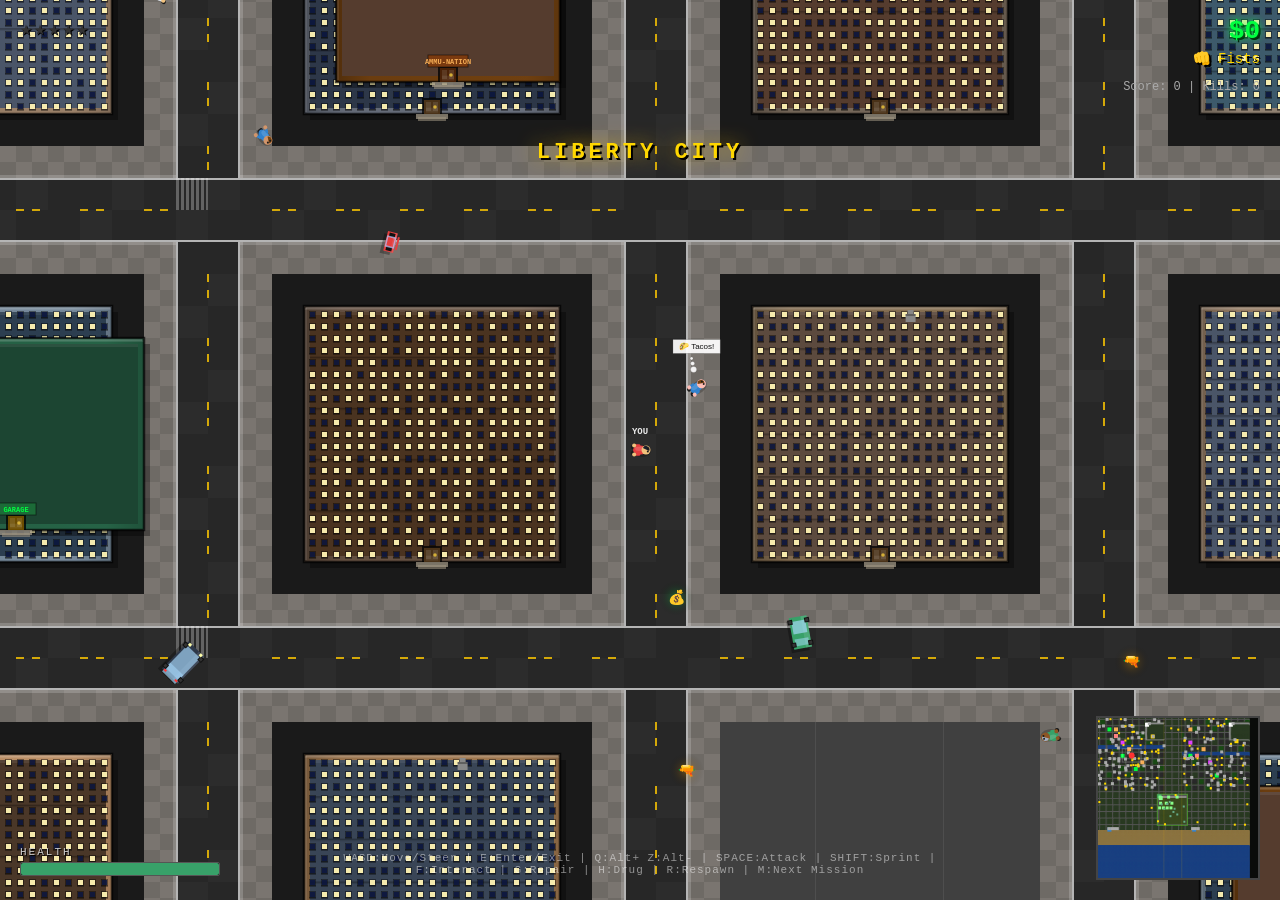
<file: gta-browser.html>
<!DOCTYPE html>
<html lang="en">
<head>
<meta charset="UTF-8">
<title>GTA Browser City - Enhanced</title>
<style>
* { margin:0; padding:0; box-sizing:border-box; }
body { background:#000; overflow:hidden; font-family:"Courier New",monospace; }
#gc { display:block; cursor:crosshair; }
#hud { position:fixed; top:0; left:0; width:100%; height:100%; pointer-events:none; }
#money { position:absolute; top:16px; right:20px; color:#00FF41; font-size:26px; font-weight:bold; text-shadow:0 0 10px #00ff41,2px 2px #000; }
#weapon-info { position:absolute; top:50px; right:20px; color:#FFD700; font-size:14px; text-shadow:2px 2px #000; }
#wanted-bar { position:absolute; top:16px; left:20px; }
#hp-container { position:absolute; bottom:24px; left:20px; }
#hp-label { color:#ccc; font-size:11px; letter-spacing:2px; margin-bottom:4px; text-shadow:1px 1px #000; }
#hp-wrap { width:200px; height:14px; background:rgba(0,0,0,0.5); border:1px solid #555; border-radius:2px; overflow:hidden; }
#hp-fill { height:100%; background:#38A169; transition:width 0.2s; border-radius:2px; }
#minimap-wrap { position:absolute; bottom:20px; right:20px; border:2px solid #444; }
#minimap { display:block; }
#message { position:absolute; top:40%; left:50%; transform:translate(-50%,-50%); color:#fff; font-size:30px; font-weight:bold; text-shadow:0 0 20px rgba(255,200,0,0.8); text-align:center; letter-spacing:3px; opacity:0; transition:opacity 0.3s; pointer-events:none; }
#controls-hint { position:absolute; bottom:24px; left:50%; transform:translateX(-50%); color:rgba(255,255,255,0.5); font-size:11px; text-align:center; letter-spacing:1px; }
#score-info { position:absolute; top:80px; right:20px; color:#aaa; font-size:12px; text-align:right; }
#notification { position:absolute; top:120px; left:50%; transform:translateX(-50%); color:#FFD700; font-size:16px; font-weight:bold; text-shadow:2px 2px #000; text-align:center; opacity:0; transition:opacity 0.3s; pointer-events:none; }
#loc-hint { position:absolute; bottom:80px; left:50%; transform:translateX(-50%); color:#fff; font-size:14px; font-weight:bold; text-shadow:2px 2px #000; opacity:0; transition:opacity 0.3s; background:rgba(0,0,0,0.8); padding:8px 20px; border-radius:6px; border:1px solid #888; pointer-events:none; }
#drug-bar { position:absolute; top:150px; left:20px; display:none; }
#drug-label { color:#e040fb; font-size:11px; letter-spacing:2px; margin-bottom:4px; text-shadow:0 0 8px #e040fb; }
#drug-wrap { width:140px; height:8px; background:rgba(0,0,0,0.5); border:1px solid #555; border-radius:2px; overflow:hidden; }
#drug-fill { height:100%; background:#e040fb; border-radius:2px; }
#wasted-screen { position:fixed; top:0; left:0; width:100%; height:100%; background:rgba(139,0,0,0); display:flex; flex-direction:column; align-items:center; justify-content:center; pointer-events:none; transition:background 0.5s; }
#wasted-text { color:#FF4444; font-size:72px; font-weight:bold; letter-spacing:8px; text-shadow:0 0 30px #ff0000; opacity:0; transition:opacity 0.5s; font-family:"Arial Black",sans-serif; }
#wasted-sub { color:#fff; font-size:18px; margin-top:16px; opacity:0; transition:opacity 0.5s 0.5s; }
#zone-label { position:absolute; top:140px; left:50%; transform:translateX(-50%); color:#FFD700; font-size:22px; font-weight:bold; text-shadow:2px 2px #000,0 0 20px rgba(255,200,0,0.8); opacity:0; transition:opacity 0.5s; pointer-events:none; letter-spacing:4px; }
#mission-panel { position:absolute; top:16px; left:50%; transform:translateX(-50%); color:#fff; font-size:13px; background:rgba(0,0,0,0.82); padding:8px 18px; border-radius:6px; border:1px solid #FFD700; display:none; max-width:520px; text-align:center; }
#mission-title { color:#FFD700; font-size:15px; font-weight:bold; margin-bottom:4px; letter-spacing:1px; }
#mission-desc { color:#ccc; font-size:12px; }
#mission-obj { color:#00FF41; font-size:12px; margin-top:4px; font-weight:bold; }
</style>
</head>
<body>
<canvas id="gc"></canvas>
<div id="hud">
  <div id="wanted-bar"></div>
  <div id="money">$0</div>
  <div id="weapon-info">&#x1F44A; Fists</div>
  <div id="score-info"></div>
  <div id="drug-bar"><div id="drug-label">DRUG</div><div id="drug-wrap"><div id="drug-fill" style="width:100%"></div></div></div>
  <div id="minimap-wrap"><canvas id="minimap" width="160" height="160"></canvas></div>
  <div id="hp-container"><div id="hp-label">HEALTH</div><div id="hp-wrap"><div id="hp-fill" style="width:100%"></div></div></div>
  <div id="message"></div>
  <div id="notification"></div>
  <div id="loc-hint"></div>
  <div id="zone-label"></div>
  <div id="mission-panel"><div id="mission-title"></div><div id="mission-desc"></div><div id="mission-obj"></div></div>
  <div id="controls-hint">WASD:Move/Steer | E:Enter/Exit | Q:Alt+ Z:Alt- | SPACE:Attack | SHIFT:Sprint | F:Interact | G:Repair | H:Drug | R:Respawn | M:Next Mission</div>
  <div id="altitude-bar" style="position:absolute;top:16px;left:50%;transform:translateX(-50%);color:#adf;font-size:13px;font-weight:bold;text-shadow:1px 1px #000;display:none;background:rgba(0,0,0,0.55);padding:4px 14px;border-radius:6px;letter-spacing:1px;"></div>
</div>
<div id="wasted-screen"><div id="wasted-text">WASTED</div><div id="wasted-sub">Press R to Respawn</div></div>
<script>
'use strict';

const canvas=document.getElementById('gc'),ctx=canvas.getContext('2d');
const mmc=document.getElementById('minimap'),mmx=mmc.getContext('2d');
canvas.width=window.innerWidth; canvas.height=window.innerHeight;
const TS=32,MW=320,MH=340,CELL=14;
// Zone boundaries (in tiles)
const CITY1_X2=140;  // City 1 (Liberty City) east edge
const CITY2_X1=178;  // City 2 (Vice City) west edge
const RURAL_Y=155;   // Rural area starts here (y tile)
const MIL={x1:126,x2:190,y1:162,y2:228}; // Military base tile bounds
const AP1={x1:100,x2:140,y1:8,y2:50};    // City 1 airport tile bounds
const AP2={x1:278,x2:320,y1:8,y2:50};    // City 2 airport tile bounds
const BEACH_Y=238,OCEAN_Y=270;
const T_GRASS=0,T_ROAD=1,T_SW=2,T_BUILD=3,T_WATER=4,T_PARK=5,T_PARK2=6,T_BEACH=7,T_OCEAN=8,T_RUNWAY=9,T_MIL=10;
const map=[],bldgs=[],roadPts=[],swPts=[],city1RoadPts=[],city2RoadPts=[],SPECIAL_LOCS=[];
const BWALL=['#8B7355','#A0856C','#6B7280','#7C6D5E','#9B8B7A','#C4956A','#A67C52','#8A9BA8','#7B8FA1','#6B5545'];
const BROOF=['#5C4A3E','#4A5568','#2D3748','#553C2E','#3D5A6B','#4A3728','#394556','#5A4A3A','#2C3E50','#4A3320'];
const CAR_COLS=['#E53E3E','#3182CE','#38A169','#D69E2E','#805AD5','#DD6B20','#E2E8F0','#FC8181','#F6AD55','#B7791F'];
const SKIN_TONES=['#FDBCB4','#F1C27D','#E0AC69','#C68642','#8D5524','#FFDAB9','#D2956A'];
const SHIRT_COLS=['#E53E3E','#3182CE','#38A169','#805AD5','#DD6B20','#2D3748','#E2E8F0','#ED64A6','#ECC94B','#00B5D8','#F56500','#1A202C'];
const PANTS_COLS=['#2D3748','#1A365D','#1C4532','#44337A','#742A2A','#234E52','#000','#4A5568','#744210'];
const HAIR_COLS=['#1A202C','#744210','#B7791F','#E53E3E','#805AD5','#F6E05E','#A0AEC0','#276749'];
const SPORTS_COLS=['#FF0044','#FFCC00','#00FFAA','#FF6600','#CC00FF','#00CCFF','#FF3388'];
const VEH_CFG={
  car:    {w:32,h:18,mxS:4.2, acc:0.16,fr:0.93,trn:0.055,hp:200, name:'Car',    cols:CAR_COLS,sell:1200},
  van:    {w:38,h:22,mxS:3.0, acc:0.11,fr:0.92,trn:0.042,hp:320, name:'Van',    cols:['#4A5568','#718096','#E2E8F0','#A0AEC0','#2D3748'],sell:1800},
  truck:  {w:52,h:24,mxS:2.2, acc:0.07,fr:0.90,trn:0.032,hp:600, name:'Truck',  cols:['#744210','#975A16','#B7791F','#C05621','#D69E2E'],sell:3500},
  bike:   {w:20,h:10,mxS:5.8, acc:0.24,fr:0.95,trn:0.10, hp:80,  name:'Bike',   cols:['#E53E3E','#1A202C','#F6AD55','#805AD5','#3182CE'],sell:900},
  heli:   {w:44,h:28,mxS:5.0, acc:0.0, fr:0.96,trn:0.07, hp:300, name:'Heli',   cols:['#2D3748','#4A5568','#718096'],flies:true,sell:18000},
  plane:  {w:64,h:18,mxS:9.0, acc:0.22,fr:0.99,trn:0.025,hp:400, name:'Plane',  cols:['#E2E8F0','#CBD5E0','#A0AEC0'],flies:true,sell:30000},
  boat:   {w:38,h:16,mxS:3.8, acc:0.14,fr:0.91,trn:0.06, hp:180, name:'Boat',   cols:['#2B6CB0','#3182CE','#F6AD55','#DD6B20'],floats:true,sell:5000},
  police: {w:32,h:18,mxS:4.8, acc:0.22,fr:0.93,trn:0.07, hp:280, name:'Police', cols:['#0f2b5a'],isPol:true,sell:0},
  polheli:{w:44,h:28,mxS:5.5, acc:0.20,fr:0.96,trn:0.07, hp:350, name:'PolHeli',cols:['#0f2b5a'],flies:true,isPol:true,sell:0},
  sports: {w:30,h:15,mxS:7.5, acc:0.30,fr:0.96,trn:0.075,hp:140, name:'Sports', cols:SPORTS_COLS,sell:45000},
  muscle: {w:36,h:19,mxS:6.0, acc:0.25,fr:0.94,trn:0.060,hp:220, name:'Muscle', cols:['#CC2200','#332200','#220044','#004422'],sell:25000},
  tank:   {w:56,h:30,mxS:1.6, acc:0.05,fr:0.88,trn:0.022,hp:3000,name:'Tank',   cols:['#4a5a30'],isMil:true,sell:0,hasCannon:true},
  f16:    {w:60,h:16,mxS:13.0,acc:0.40,fr:0.995,trn:0.018,hp:600,name:'F-16',   cols:['#8a9a70'],flies:true,isMil:true,sell:0,hasRockets:true},
  miljeep:{w:34,h:18,mxS:3.8, acc:0.14,fr:0.91,trn:0.058,hp:380, name:'MilJeep',cols:['#4a5a30'],isMil:true,sell:0},
};
const WALK_CYCLE=[];
for(let f=0;f<10;f++){const t=f/10*Math.PI*2;WALK_CYCLE.push([Math.sin(t)*0.55,Math.sin(t+Math.PI)*0.55,Math.sin(t+Math.PI)*0.32,Math.sin(t)*0.32]);}

// Audio
let audioCtx;
function getAudio(){if(!audioCtx)audioCtx=new(window.AudioContext||window.webkitAudioContext)();return audioCtx;}
function sound(type){
  try{const ac=getAudio(),g=ac.createGain(),t=ac.currentTime;g.connect(ac.destination);
  const mk=(freq,type2,dur,gain=0.25,ramp=0.001)=>{const o=ac.createOscillator();o.type=type2;o.frequency.setValueAtTime(freq,t);o.frequency.exponentialRampToValueAtTime(ramp<1?60:ramp,t+dur);g.gain.setValueAtTime(gain,t);g.gain.exponentialRampToValueAtTime(0.001,t+dur);o.connect(g);o.start(t);o.stop(t+dur);};
  if(type==='shoot'){mk(300,'sawtooth',0.12,0.25);}
  else if(type==='punch'){mk(120,'square',0.09,0.4);}
  else if(type==='pickup'){const o=ac.createOscillator();o.type='sine';o.frequency.setValueAtTime(700,t);o.frequency.exponentialRampToValueAtTime(1100,t+0.12);g.gain.setValueAtTime(0.2,t);g.gain.exponentialRampToValueAtTime(0.001,t+0.12);o.connect(g);o.start(t);o.stop(t+0.12);}
  else if(type==='siren'){const o=ac.createOscillator();o.type='sawtooth';o.frequency.setValueAtTime(700,t);o.frequency.setValueAtTime(500,t+0.25);o.frequency.setValueAtTime(700,t+0.5);g.gain.setValueAtTime(0.12,t);g.gain.exponentialRampToValueAtTime(0.001,t+0.6);o.connect(g);o.start(t);o.stop(t+0.6);}
  else if(type==='carenter'){const o=ac.createOscillator();o.type='sine';o.frequency.setValueAtTime(400,t);o.frequency.exponentialRampToValueAtTime(800,t+0.15);g.gain.setValueAtTime(0.3,t);g.gain.exponentialRampToValueAtTime(0.001,t+0.15);o.connect(g);o.start(t);o.stop(t+0.15);}
  else if(type==='star'){const o=ac.createOscillator();o.type='sawtooth';o.frequency.setValueAtTime(440,t);o.frequency.setValueAtTime(550,t+0.1);o.frequency.setValueAtTime(660,t+0.2);g.gain.setValueAtTime(0.25,t);g.gain.exponentialRampToValueAtTime(0.001,t+0.35);o.connect(g);o.start(t);o.stop(t+0.35);}
  else if(type==='explode'){const buf=ac.createBuffer(1,ac.sampleRate*0.6,ac.sampleRate);const d=buf.getChannelData(0);for(let i=0;i<d.length;i++)d[i]=Math.random()*2-1;const src=ac.createBufferSource();src.buffer=buf;const flt=ac.createBiquadFilter();flt.type='lowpass';flt.frequency.value=350;src.connect(flt);flt.connect(g);g.gain.setValueAtTime(0.9,t);g.gain.exponentialRampToValueAtTime(0.001,t+0.6);src.start(t);src.stop(t+0.6);}
  else if(type==='engine'){const o=ac.createOscillator();o.type='sawtooth';const sp=G&&G.player&&G.player.inCar?Math.abs(G.player.inCar.spd)*40+80:80;o.frequency.setValueAtTime(sp,t);g.gain.setValueAtTime(0.04,t);g.gain.exponentialRampToValueAtTime(0.001,t+0.08);o.connect(g);o.start(t);o.stop(t+0.08);}
  else if(type==='heli'){const o=ac.createOscillator();o.type='sawtooth';o.frequency.setValueAtTime(45,t);o.frequency.setValueAtTime(40,t+0.15);g.gain.setValueAtTime(0.1,t);g.gain.exponentialRampToValueAtTime(0.001,t+0.3);o.connect(g);o.start(t);o.stop(t+0.3);}
  else if(type==='drug'){const o=ac.createOscillator();o.type='sine';o.frequency.setValueAtTime(200,t);o.frequency.exponentialRampToValueAtTime(800,t+0.2);o.frequency.exponentialRampToValueAtTime(200,t+0.4);g.gain.setValueAtTime(0.3,t);g.gain.exponentialRampToValueAtTime(0.001,t+0.4);o.connect(g);o.start(t);o.stop(t+0.4);}
  else if(type==='cash'){const o=ac.createOscillator();o.type='triangle';o.frequency.setValueAtTime(1000,t);o.frequency.setValueAtTime(1200,t+0.05);g.gain.setValueAtTime(0.3,t);g.gain.exponentialRampToValueAtTime(0.001,t+0.2);o.connect(g);o.start(t);o.stop(t+0.2);}
  else if(type==='repair'){mk(80,'square',0.35,0.2);}
  else if(type==='club'){const o=ac.createOscillator();o.type='sine';o.frequency.setValueAtTime(60,t);g.gain.setValueAtTime(0.35,t);g.gain.exponentialRampToValueAtTime(0.001,t+0.2);o.connect(g);o.start(t);o.stop(t+0.2);}
  else if(type==='rocket'){const buf=ac.createBuffer(1,ac.sampleRate*0.5,ac.sampleRate);const d=buf.getChannelData(0);for(let i=0;i<d.length;i++)d[i]=(Math.random()*2-1)*(1-i/d.length*0.6);const src=ac.createBufferSource();src.buffer=buf;src.connect(g);g.gain.setValueAtTime(0.8,t);g.gain.exponentialRampToValueAtTime(0.001,t+0.5);src.start(t);src.stop(t+0.5);}
  else if(type==='cannon'){const buf=ac.createBuffer(1,ac.sampleRate*0.9,ac.sampleRate);const d=buf.getChannelData(0);for(let i=0;i<d.length;i++)d[i]=(Math.random()*2-1)*(1-i/d.length*0.5);const src=ac.createBufferSource();src.buffer=buf;const flt=ac.createBiquadFilter();flt.type='lowpass';flt.frequency.value=180;src.connect(flt);flt.connect(g);g.gain.setValueAtTime(1.4,t);g.gain.exponentialRampToValueAtTime(0.001,t+0.9);src.start(t);src.stop(t+0.9);}
  }catch(e){}
}

// Utilities
const R=(a,b)=>Math.random()*(b-a)+a;
const RI=(a,b)=>Math.floor(R(a,b+1));
const clamp=(v,a,b)=>Math.max(a,Math.min(b,v));
const dst=(a,b)=>Math.hypot(a.x-b.x,a.y-b.y);
function tileAt(px,py){const tx=px/TS|0,ty=py/TS|0;if(px<0||py<0||tx>=MW||ty>=MH)return T_OCEAN;return map[ty]?.[tx]??T_OCEAN;}
function drivable(px,py){const t=tileAt(px,py);return t===T_ROAD||t===T_SW||t===T_PARK2||t===T_RUNWAY||t===T_BEACH||t===T_MIL;}
function npcDrivable(px,py){const t=tileAt(px,py);return t===T_ROAD||t===T_PARK2||t===T_RUNWAY||t===T_MIL;}
function walkable(px,py){const t=tileAt(px,py);return t!==T_BUILD&&t!==T_WATER&&t!==T_OCEAN;}
function pedWalkable(px,py){const t=tileAt(px,py);return t===T_SW||t===T_GRASS||t===T_PARK||t===T_PARK2||t===T_BEACH||t===T_MIL;}
function onWater(px,py){const t=tileAt(px,py);return t===T_OCEAN||t===T_WATER;}
function randRoad(){return roadPts[RI(0,roadPts.length-1)]||{x:1200,y:1200};}
function randCity1Road(){return city1RoadPts.length?city1RoadPts[RI(0,city1RoadPts.length-1)]:randRoad();}
function randCity2Road(){return city2RoadPts.length?city2RoadPts[RI(0,city2RoadPts.length-1)]:randRoad();}
function inCity2Zone(){return G.player&&G.player.x>CITY2_X1*TS&&G.player.y<RURAL_Y*TS;}
function inMilBase(){return G.player&&G.player.x>MIL.x1*TS&&G.player.x<MIL.x2*TS&&G.player.y>MIL.y1*TS&&G.player.y<MIL.y2*TS;}
function nrm(x,y){const l=Math.hypot(x,y)||1;return{x:x/l,y:y/l};}
function addExplosion(x,y){
  for(let i=0;i<55;i++){const a=R(0,Math.PI*2),s=R(1.5,6);G.particles.push(new Particle(x,y,Math.cos(a)*s,Math.sin(a)*s,i<35?'hsl('+(RI(0,40))+',100%,'+(RI(45,65))+'%)':'#888',R(400,900),R(3,9)));}
  for(let i=0;i<12;i++){const a=R(0,Math.PI*2),s=R(0.5,2);G.particles.push(new Particle(x,y,Math.cos(a)*s,Math.sin(a)*s,'#333',R(600,1200),R(6,12)));}
}
function notify(msg,dur=2200){const el=document.getElementById('notification');el.textContent=msg;el.style.opacity=1;clearTimeout(G._notifT);G._notifT=setTimeout(()=>el.style.opacity=0,dur);}
function showLocHint(msg){const el=document.getElementById('loc-hint');el.innerHTML=msg;el.style.opacity=1;}
function hideLocHint(){document.getElementById('loc-hint').style.opacity=0;}
function addMoney(n){G.money+=n;document.getElementById('money').textContent='$'+G.money;}
function randAppearance(isCop=false,isMil=false){
  const skin=SKIN_TONES[RI(0,SKIN_TONES.length-1)];
  if(isMil)return{skin,shirt:'#4a5a30',pants:'#3a4a20',hair:HAIR_COLS[RI(0,HAIR_COLS.length-1)]};
  return{skin,shirt:isCop?'#1E3A8A':SHIRT_COLS[RI(0,SHIRT_COLS.length-1)],pants:isCop?'#1A365D':PANTS_COLS[RI(0,PANTS_COLS.length-1)],hair:HAIR_COLS[RI(0,HAIR_COLS.length-1)]};
}

// Map generation
function genMap(){
  for(let y=0;y<MH;y++){
    map[y]=[];
    for(let x=0;x<MW;x++){
      // Ocean at bottom
      if(y>=OCEAN_Y){map[y][x]=T_OCEAN;continue;}
      // Beach strip
      if(y>=BEACH_Y){map[y][x]=T_BEACH;continue;}
      // Airport 1 (City 1, top-right of city 1)
      if(x>=AP1.x1&&x<AP1.x2&&y>=AP1.y1&&y<AP1.y2){map[y][x]=genAirportTile(x,y,AP1,1);continue;}
      // Airport 2 (City 2, top-right of city 2)
      if(x>=AP2.x1&&x<AP2.x2&&y>=AP2.y1&&y<AP2.y2){map[y][x]=genAirportTile(x,y,AP2,2);continue;}
      // Military base
      if(x>=MIL.x1&&x<MIL.x2&&y>=MIL.y1&&y<MIL.y2){map[y][x]=genMilTile(x,y);continue;}
      // Rural area (below both cities but above beach)
      if(y>=RURAL_Y&&y<BEACH_Y){
        // Rural uses same CELL grid but no buildings — just grass, roads, and sidewalks
        const cx=x%CELL,cy=y%CELL;
        if(cx===1||cx===2||cy===1||cy===2)map[y][x]=T_ROAD;
        else if(cx===0||cx===3||cy===0||cy===3)map[y][x]=T_SW;
        else map[y][x]=T_GRASS;
        continue;
      }
      // Highway corridor between cities (no buildings)
      if(x>=CITY1_X2&&x<CITY2_X1&&y<RURAL_Y){
        const cx=x%CELL,cy=y%CELL;
        if(cx===1||cx===2||cy===1||cy===2)map[y][x]=T_ROAD;
        else if(cx===0||cx===3||cy===0||cy===3)map[y][x]=T_SW;
        else map[y][x]=T_GRASS;
        continue;
      }
      // City 1 river (Liberty City)
      if(y>=58&&y<=64&&x<CITY1_X2){map[y][x]=T_WATER;continue;}
      // City 2 river (Vice City)
      if(y>=72&&y<=78&&x>=CITY2_X1){map[y][x]=T_WATER;continue;}
      // Standard city cell grid (city 1 and city 2)
      const cx=x%CELL,cy=y%CELL;
      const bx=Math.floor(x/CELL),by=Math.floor(y/CELL);
      const bs=(bx*7+by*13)%22;
      if(cx===1||cx===2||cy===1||cy===2)map[y][x]=T_ROAD;
      else if(cx===0||cx===3||cy===0||cy===3)map[y][x]=T_SW;
      else if(bs<3)map[y][x]=T_PARK;
      else if(bs<5)map[y][x]=T_PARK2;
      else map[y][x]=T_BUILD;
    }
  }
  // City 1 river bridges
  for(let y=58;y<=64;y++){
    [15,16,17,18,42,43,44,45,70,71,72,73,98,99,100,101].forEach(bx=>{if(bx<CITY1_X2)map[y][bx]=T_ROAD;});
  }
  // City 2 river bridges
  for(let y=72;y<=78;y++){
    [182,183,184,185,210,211,212,213,238,239,240,241,266,267,268,269,294,295,296,297].forEach(bx=>{if(bx<MW)map[y][bx]=T_ROAD;});
  }
  // Beach road access
  for(let x=0;x<CITY1_X2;x++){const cx=x%CELL;if(cx===1||cx===2){if(BEACH_Y+2<MH)map[BEACH_Y-3][x]=T_ROAD;}}
  for(let x=CITY2_X1;x<MW;x++){const cx=x%CELL;if(cx===1||cx===2){if(BEACH_Y+2<MH)map[BEACH_Y-3][x]=T_ROAD;}}
  // Road points — split into city zones
  for(let y=1;y<MH-1;y++)for(let x=1;x<MW-1;x++){
    if(map[y][x]===T_ROAD){
      const pt={x:x*TS+TS/2,y:y*TS+TS/2};
      roadPts.push(pt);
      if(x<CITY1_X2&&y<RURAL_Y)city1RoadPts.push(pt);
      if(x>=CITY2_X1&&y<RURAL_Y)city2RoadPts.push(pt);
    }
    if(map[y][x]===T_SW)swPts.push({x:x*TS+TS/2,y:y*TS+TS/2});
  }
  // City 1 buildings
  for(let by2=0;by2<Math.floor(RURAL_Y/CELL);by2++){
    for(let bx2=0;bx2<Math.floor(CITY1_X2/CELL);bx2++){
      const tX=bx2*CELL+4,tY=by2*CELL+4;
      if(tX>=AP1.x1&&tY<AP1.y2)continue;
      const bs=(bx2*7+by2*13)%22;
      if(bs>=5)genBuilding(tX,tY,10,10,bx2,by2,false);
    }
  }
  // City 2 buildings (vice city style)
  for(let by2=0;by2<Math.floor(RURAL_Y/CELL);by2++){
    for(let bx2=Math.ceil(CITY2_X1/CELL);bx2<Math.floor(MW/CELL);bx2++){
      const tX=bx2*CELL+4,tY=by2*CELL+4;
      if(tX>=AP2.x1&&tY<AP2.y2)continue;
      const bs=(bx2*7+by2*13)%22;
      if(bs>=5)genBuilding(tX,tY,10,10,bx2,by2,true);
    }
  }
  // City 1 airport terminal & hangars
  bldgs.push({x:110*TS,y:20*TS,w:18*TS,h:12*TS,wall:'#4A5568',roof:'#2D3748',floors:2,wsX:[],wsY:[],winW:[],sz:4,special:'airport'});
  for(let wx=110*TS+10;wx<128*TS-10;wx+=12)for(let wy=20*TS+10;wy<32*TS-10;wy+=12){const b=bldgs[bldgs.length-1];b.wsX.push(wx);b.wsY.push(wy);b.winW.push(Math.random()>0.3);}
  for(let i=0;i<3;i++)bldgs.push({x:(130+i*8)*TS,y:18*TS,w:7*TS,h:10*TS,wall:'#718096',roof:'#4A5568',floors:1,wsX:[],wsY:[],winW:[],sz:4,special:'hangar'});
  // City 2 airport terminal & hangars
  bldgs.push({x:285*TS,y:20*TS,w:16*TS,h:11*TS,wall:'#E07040',roof:'#B04020',floors:2,wsX:[],wsY:[],winW:[],sz:4,special:'airport2'});
  for(let wx=285*TS+10;wx<301*TS-10;wx+=12)for(let wy=20*TS+10;wy<31*TS-10;wy+=12){const b=bldgs[bldgs.length-1];b.wsX.push(wx);b.wsY.push(wy);b.winW.push(Math.random()>0.3);}
  for(let i=0;i<2;i++)bldgs.push({x:(304+i*8)*TS,y:18*TS,w:7*TS,h:9*TS,wall:'#C08040',roof:'#804020',floors:1,wsX:[],wsY:[],winW:[],sz:4,special:'hangar'});
  // Military base structures
  bldgs.push({x:(MIL.x1+4)*TS,y:(MIL.y1+12)*TS,w:12*TS,h:14*TS,wall:'#4a5a30',roof:'#3a4a22',floors:1,wsX:[],wsY:[],winW:[],sz:4,special:'milhangar'});
  bldgs.push({x:(MIL.x2-16)*TS,y:(MIL.y1+12)*TS,w:12*TS,h:10*TS,wall:'#4a5a30',roof:'#3a4a22',floors:2,wsX:[],wsY:[],winW:[],sz:4,special:'milbarracks'});
  bldgs.push({x:(MIL.x1+4)*TS,y:(MIL.y2-18)*TS,w:10*TS,h:10*TS,wall:'#4a5a30',roof:'#3a4a22',floors:1,wsX:[],wsY:[],winW:[],sz:4,special:'milstore'});
  placeSpecialLocs();
}

function genAirportTile(x,y,ap,apId){
  const rx=x-ap.x1, ry=y-ap.y1;
  // Main runway (horizontal)
  if(ry>=2&&ry<=4)return T_RUNWAY;
  if(ry>=ap.y2-ap.y1-5&&ry<=ap.y2-ap.y1-3)return T_RUNWAY;
  // Connecting taxiway (vertical strip)
  if(rx<=3&&ry>=2&&ry<=ap.y2-ap.y1-3)return T_RUNWAY;
  // Apron (parking area)
  return T_PARK2;
}

function genMilTile(x,y){
  const rx=x-MIL.x1, ry=y-MIL.y1;
  const rw=MIL.x2-MIL.x1, rh=MIL.y2-MIL.y1;
  // Perimeter road
  if(rx<=2||rx>=rw-3||ry<=2||ry>=rh-3)return T_ROAD;
  // F-16 runway strip
  if(ry>=4&&ry<=6)return T_RUNWAY;
  // Interior military pavement
  return T_MIL;
}

// Vice-city neon wall palettes
const BWALL_V=['#8B2355','#A02060','#6B0080','#7C1D6E','#9B0B5A','#C41552','#602080','#8A1090','#701060','#500055'];
const BROOF_V=['#3C0A2E','#2A0538','#1D0748','#350C2E','#2D0A4B','#4A0728','#290956','#3A0A2A','#1C0E40','#3A0320'];

function genBuilding(tx,ty,bw,bh,bx,by,isVice=false){
  const seed=(bx*31+by*37);
  const wallC=isVice?BWALL_V[seed%BWALL_V.length]:BWALL[seed%BWALL.length];
  const roofC=isVice?BROOF_V[seed%BROOF_V.length]:BROOF[seed%BROOF.length];
  const pad=1,floors=2+(seed%6);
  const wx=tx+pad,wy=ty+pad,ww=bw-pad*2,wh=bh-pad*2;
  if(ww<2||wh<2)return;
  const wsX=[],wsY=[],winW=[];
  const sz=5;
  for(let wy2=wy*TS+6;wy2<(wy+wh)*TS-6;wy2+=sz+7)
    for(let wx2=wx*TS+6;wx2<(wx+ww)*TS-6;wx2+=sz+7){wsX.push(wx2);wsY.push(wy2);winW.push(Math.random()>0.3);}
  // Mark vice city buildings
  bldgs.push({x:wx*TS,y:wy*TS,w:ww*TS,h:wh*TS,wall:wallC,roof:roofC,floors,wsX,wsY,winW,sz,isVice});
}

function placeSpecialLocs(){
  // ── CITY 1 (Liberty City) ──
  // All positions use bx*14+6 pattern so they land on valid building tiles (never on roads/sidewalks)
  // Garages (city 1) - [tx=bx*14+6, ty=by*14+6]
  [[20,20],[48,76],[76,104]].forEach(([tx,ty])=>{
    const x=tx*TS,y=ty*TS,w=8*TS,h=6*TS;
    bldgs.push({x,y,w,h,wall:'#276749',roof:'#1C4532',floors:1,wsX:[],wsY:[],winW:[],sz:4,special:'garage'});
    SPECIAL_LOCS.push({type:'garage',x,y,w,h,label:"JAKE'S GARAGE &mdash; <b>F</b>: Sell Vehicle &nbsp;|&nbsp; <b>G</b>: Repair"});
  });
  // Nightclub (city 1) - ONE only
  {const tx=34,ty=34,x=tx*TS,y=ty*TS,w=10*TS,h=8*TS;
    bldgs.push({x,y,w,h,wall:'#44337A',roof:'#322659',floors:2,wsX:[],wsY:[],winW:[],sz:4,special:'club',isClub:true});
    SPECIAL_LOCS.push({type:'nightclub',x,y,w,h,label:"NEON CLUB &mdash; <b>F</b>: Enter ($50) &mdash; Heals 30hp &amp; Speed Boost"});}
  // Drug Den (city 1) - ONE only, placed well clear of roads
  {const tx=48,ty=48,x=tx*TS,y=ty*TS,w=6*TS,h=6*TS;
    bldgs.push({x,y,w,h,wall:'#1A202C',roof:'#0A0F0F',floors:1,wsX:[],wsY:[],winW:[],sz:4,special:'drugden'});
    SPECIAL_LOCS.push({type:'drugden',x,y,w,h,label:"DRUG DEN &mdash; <b>F</b>:Speed($200) <b>G</b>:Power($200) <b>H</b>:Trippy($300)"});}
  // Gun shops (city 1)
  [[34,20],[62,62],[90,90]].forEach(([tx,ty])=>{
    const x=tx*TS,y=ty*TS,w=7*TS,h=6*TS;
    bldgs.push({x,y,w,h,wall:'#744210',roof:'#553C2E',floors:1,wsX:[],wsY:[],winW:[],sz:4,special:'gunshop'});
    SPECIAL_LOCS.push({type:'gunshop',x,y,w,h,label:"AMMU-NATION &mdash; <b>F</b>:Pistol($300) <b>G</b>:Shotgun($500) <b>H</b>:Uzi($700)"});
  });
  // City 1 Helipad & Airstrip
  SPECIAL_LOCS.push({type:'helipad',x:112*TS,y:35*TS,w:8*TS,h:8*TS,label:"HELIPAD &mdash; <b>F</b>: Spawn Helicopter"});
  SPECIAL_LOCS.push({type:'airstrip',x:AP1.x1*TS,y:(AP1.y1+2)*TS,w:(AP1.x2-AP1.x1)*TS,h:3*TS,label:"CITY 1 RUNWAY &mdash; <b>F</b>: Spawn Plane"});
  // Boat dock (south, near beach)
  SPECIAL_LOCS.push({type:'boatdock',x:20*TS,y:(BEACH_Y-5)*TS,w:12*TS,h:6*TS,label:"BOAT DOCK &mdash; <b>F</b>: Spawn Boat"});

  // ── CITY 2 (Vice City) ──
  // Garages (city 2)
  [[192,76],[248,118]].forEach(([tx,ty])=>{
    const x=tx*TS,y=ty*TS,w=8*TS,h=6*TS;
    bldgs.push({x,y,w,h,wall:'#B7791F',roof:'#744210',floors:1,wsX:[],wsY:[],winW:[],sz:4,special:'garage'});
    SPECIAL_LOCS.push({type:'garage',x,y,w,h,label:"VICE GARAGE &mdash; <b>F</b>: Sell Vehicle &nbsp;|&nbsp; <b>G</b>: Repair"});
  });
  // Nightclub (city 2) — neon/vice style
  {const tx=206,ty=76,x=tx*TS,y=ty*TS,w=10*TS,h=8*TS;
    bldgs.push({x,y,w,h,wall:'#9B1B5A',roof:'#6B0050',floors:2,wsX:[],wsY:[],winW:[],sz:4,special:'club',isClub:true});
    SPECIAL_LOCS.push({type:'nightclub',x,y,w,h,label:"VICE CLUB &mdash; <b>F</b>: Enter ($50) &mdash; Heals 30hp &amp; Speed Boost"});}
  // Drug dens (city 2) — 2 dens
  [[192,48],[234,90]].forEach(([tx,ty])=>{
    const x=tx*TS,y=ty*TS,w=6*TS,h=6*TS;
    bldgs.push({x,y,w,h,wall:'#2D0020',roof:'#1A000F',floors:1,wsX:[],wsY:[],winW:[],sz:4,special:'drugden'});
    SPECIAL_LOCS.push({type:'drugden',x,y,w,h,label:"DRUG DEN &mdash; <b>F</b>:Speed($200) <b>G</b>:Power($200) <b>H</b>:Trippy($300)"});
  });
  // Gun shops (city 2)
  [[192,20],[220,62]].forEach(([tx,ty])=>{
    const x=tx*TS,y=ty*TS,w=7*TS,h=6*TS;
    bldgs.push({x,y,w,h,wall:'#8B3010',roof:'#5C1A00',floors:1,wsX:[],wsY:[],winW:[],sz:4,special:'gunshop'});
    SPECIAL_LOCS.push({type:'gunshop',x,y,w,h,label:"AMMU-NATION &mdash; <b>F</b>:Pistol($300) <b>G</b>:Shotgun($500) <b>H</b>:Uzi($700)"});
  });
  // City 2 Helipad & Airstrip
  SPECIAL_LOCS.push({type:'helipad',x:290*TS,y:45*TS,w:8*TS,h:6*TS,label:"VICE HELIPAD &mdash; <b>F</b>: Spawn Helicopter"});
  SPECIAL_LOCS.push({type:'airstrip',x:AP2.x1*TS,y:(AP2.y1+2)*TS,w:(AP2.x2-AP2.x1)*TS,h:3*TS,label:"VICE CITY RUNWAY &mdash; <b>F</b>: Spawn Plane"});
  // Vice boat dock
  SPECIAL_LOCS.push({type:'boatdock',x:200*TS,y:(BEACH_Y-5)*TS,w:12*TS,h:6*TS,label:"VICE BOAT DOCK &mdash; <b>F</b>: Spawn Boat"});

  // ── MILITARY BASE ──
  SPECIAL_LOCS.push({type:'milbase',x:MIL.x1*TS,y:MIL.y1*TS,w:(MIL.x2-MIL.x1)*TS,h:(MIL.y2-MIL.y1)*TS,label:"⚠ MILITARY BASE &mdash; Trespassers will be shot on sight!"});
  SPECIAL_LOCS.push({type:'milairstrip',x:(MIL.x1+3)*TS,y:(MIL.y1+4)*TS,w:(MIL.x2-MIL.x1-6)*TS,h:3*TS,label:"MILITARY RUNWAY &mdash; <b>F</b>: Steal F-16 (if you dare)"});

  // ── MISSIONS (giver markers) ──
  MISSIONS_DATA.forEach((m,i)=>{
    SPECIAL_LOCS.push({type:'mission_giver',missionId:m.id,x:m.giverTile[0]*TS,y:m.giverTile[1]*TS,w:3*TS,h:3*TS,label:'<b>★ MISSION: '+m.name+'</b> &mdash; '+m.desc+' &mdash; <b>F</b>: Accept ($'+m.reward+' reward)'});
  });
}

// Entity base
class Entity{constructor(x,y){this.x=x;this.y=y;this.alive=true;this.r=10;}}

// Particle
class Particle extends Entity{
  constructor(x,y,vx,vy,col,life,r){super(x,y);this.vx=vx;this.vy=vy;this.col=col;this.life=life;this.maxL=life;this.r=r||3;}
  update(dt){this.x+=this.vx;this.y+=this.vy;this.vy+=0.04;this.life-=dt;if(this.life<=0)this.alive=false;}
}

// Bullet
class Bullet extends Entity{
  constructor(x,y,angle,dmg,owner){super(x,y);this.angle=angle;this.dmg=dmg;this.owner=owner;this.r=3;this.spd=12;this.life=800;this.vx=Math.cos(angle)*this.spd;this.vy=Math.sin(angle)*this.spd;}
  update(dt){this.x+=this.vx;this.y+=this.vy;this.life-=dt;if(this.life<=0||tileAt(this.x,this.y)===T_BUILD){this.alive=false;return;}
    for(const e of G.entities){
      if(!e.alive||e===this.owner)continue;
      if(e instanceof Vehicle){if(dst(this,e)<(e.w||32)/2){e.hit(this.dmg,this);this.alive=false;return;}}
      else if(e instanceof Ped||e instanceof CopOfficer||e instanceof MilSoldier){if(dst(this,e)<e.r+2){e.hit(this.dmg,this);this.alive=false;return;}}
    }
    if(this.owner!==G.player&&dst(this,G.player)<G.player.r+2){G.player.hit(this.dmg,this);this.alive=false;}
  }
}

// Rocket (fired by F-16s and tanks)
class Rocket extends Entity{
  constructor(x,y,angle,owner){
    super(x,y);this.angle=angle;this.owner=owner;this.r=5;
    this.spd=11;this.life=2400;
    this.vx=Math.cos(angle)*this.spd;this.vy=Math.sin(angle)*this.spd;
    this._ex=false;
  }
  update(dt){
    this.x+=this.vx;this.y+=this.vy;this.life-=dt;
    // Exhaust trail
    if(Math.random()<0.7)G.particles.push(new Particle(this.x-this.vx*2,this.y-this.vy*2,R(-0.4,0.4),R(-0.4,0.4),'rgba(255,160,30,0.9)',180,R(3,6)));
    if(Math.random()<0.4)G.particles.push(new Particle(this.x,this.y,R(-0.3,0.3),R(-0.3,0.3),'#888',280,R(2,5)));
    const t=tileAt(this.x,this.y);
    if(this.life<=0||t===T_BUILD||t===T_MIL){this.explode();return;}
    for(const e of G.entities){
      if(!e.alive||e===this.owner)continue;
      if(e instanceof Vehicle&&dst(this,e)<(e.w||32)/2+14){this.explode();return;}
      if((e instanceof Ped||e instanceof CopOfficer||e instanceof MilSoldier)&&dst(this,e)<24){this.explode();return;}
    }
    if(this.owner!==G.player&&dst(this,G.player)<24&&!G.player.inCar){this.explode();}
    if(this.owner!==G.player&&G.player.inCar&&dst(this,G.player.inCar)<(G.player.inCar.w||32)/2+14){this.explode();}
  }
  explode(){
    if(this._ex)return;this._ex=true;
    addExplosion(this.x,this.y);G.shake=600;sound('rocket');
    for(const e of G.entities){
      if(!e.alive)continue;
      const d=dst(this,e);
      if(d<140){
        if(e instanceof Vehicle)e.hit(200,this);
        else if(e instanceof Ped||e instanceof CopOfficer||e instanceof MilSoldier){if(e.hit)e.hit(120,this);}
      }
    }
    if(dst(this,G.player)<140&&!G.player.inCar)G.player.hit(100,this);
    if(G.player.inCar&&dst(this,G.player.inCar)<140)G.player.inCar.hit(200,this);
    this.alive=false;
  }
}

// Pickup
class Pickup extends Entity{
  constructor(x,y,type,val){super(x,y);this.type=type;this.val=val;this.r=10;this.bobT=R(0,Math.PI*2);}
  update(dt){this.bobT+=dt*0.002;if(dst(this,G.player)<18){this.collect();}}
  collect(){
    sound('pickup');
    if(this.type==='money'){addMoney(this.val);notify('+$'+this.val);}
    else if(this.type==='health'){G.player.hp=Math.min(G.player.maxHp,G.player.hp+this.val);G.player.updateHpBar();}
    else if(this.type==='armor'){G.player.maxHp=Math.min(180,G.player.maxHp+50);G.player.hp=Math.min(G.player.maxHp,G.player.hp+50);notify('Armor +50',1500);}
    else if(['pistol','shotgun','uzi'].includes(this.type)){
      G.player.ammo[this.type]=(G.player.ammo[this.type]||0)+this.val;
      if(G.player.weapon==='fists')G.player.weapon=this.type;
      notify(this.type.toUpperCase()+' ammo +'+this.val,1500);
    }
    this.alive=false;
  }
}

// Vehicle class
class Vehicle extends Entity{
  constructor(x,y,vtype,col){
    super(x,y);
    this.vtype=vtype;
    const cfg=VEH_CFG[vtype]||VEH_CFG.car;
    this.w=cfg.w;this.h=cfg.h;this.mxS=cfg.mxS;this.acc=cfg.acc;this.fr=cfg.fr;this.trn=cfg.trn;
    this.hp=cfg.hp;this.maxHp=cfg.hp;
    this.col=col||cfg.cols[RI(0,cfg.cols.length-1)];
    this.name=cfg.name||vtype;
    this.flies=!!cfg.flies;this.floats=!!cfg.floats;this.isPol=!!cfg.isPol;
    this.spd=0;this.angle=0;this.driver=null;this.isNpc=false;
    this.npcTarget=null;this.stuckT=0;this.lastX=x;this.lastY=y;
    this.smokeDmg=0;this.sirenT=0;this.rotorA=0;this.altitude=this.flies?60:0;
    this._exploded=false;
  }
  canMove(nx,ny){
    if(this.flies)return true;
    if(this.floats)return onWater(nx,ny)||onWater(nx+this.w/3,ny)||onWater(nx-this.w/3,ny);
    if(this.isNpc){
      // Stricter check: center AND side points must not be in buildings, center must be drivable
      const ang=this.angle;
      const hw=this.h/2.5;
      const lx=nx+Math.cos(ang+Math.PI/2)*hw,ly=ny+Math.sin(ang+Math.PI/2)*hw;
      const rx=nx+Math.cos(ang-Math.PI/2)*hw,ry=ny+Math.sin(ang-Math.PI/2)*hw;
      return npcDrivable(nx,ny)&&tileAt(lx,ly)!==T_BUILD&&tileAt(rx,ry)!==T_BUILD;
    }
    return drivable(nx,ny)||drivable(nx+this.h/2,ny)||drivable(nx-this.h/2,ny);
  }
  update(dt){
    this.rotorA+=dt*0.014;
    if(this.vtype==='heli'&&this.driver===G.player){
      // GTA1 style: Up=thrust forward, Down=brake/reverse, Left/Right=rotate
      if(K['a']||K['arrowleft'])this.angle-=this.trn*1.4;
      if(K['d']||K['arrowright'])this.angle+=this.trn*1.4;
      if(K['w']||K['arrowup'])this.spd=Math.min(this.spd+0.18,this.mxS);
      else if(K['s']||K['arrowdown'])this.spd=Math.max(this.spd-0.22,-this.mxS*0.35);
      else{this.spd*=0.93;if(Math.abs(this.spd)<0.05)this.spd=0;}
      if(Math.abs(this.spd)>0.01){this.x+=Math.cos(this.angle)*this.spd;this.y+=Math.sin(this.angle)*this.spd;}
      // Altitude: Q=up, Z=down
      if(K['q'])this.altitude=Math.min(320,(this.altitude||60)+2.5);
      if(K['z'])this.altitude=Math.max(10,(this.altitude||60)-2.5);
      else if(!K['q'])this.altitude=Math.max(10,(this.altitude||60)-0.3);
      G.engineT=(G.engineT||0)-dt;if(G.engineT<=0){G.engineT=250;sound('heli');}
      return;
    }
    if(this.driver===G.player&&this.vtype!=='heli'){
      // GTA1 style: Up=accelerate, Down=brake/reverse, Left/Right=turn (speed-dependent)
      if(K['w']||K['arrowup'])this.spd=Math.min(this.spd+this.acc,this.mxS*(G.drug.type==='speed'?1.7:1));
      else if(K['s']||K['arrowdown'])this.spd=Math.max(this.spd-this.acc*1.5,-this.mxS*0.4);
      else{this.spd*=this.fr;if(Math.abs(this.spd)<0.05)this.spd=0;}
      if(Math.abs(this.spd)>0.08){
        if(K['a']||K['arrowleft'])this.angle-=this.trn*Math.sign(this.spd)*(this.vtype==='bike'?1.2:1);
        if(K['d']||K['arrowright'])this.angle+=this.trn*Math.sign(this.spd)*(this.vtype==='bike'?1.2:1);
      }
      // Altitude for flying vehicles (planes)
      if(this.flies){
        if(K['q'])this.altitude=Math.min(320,(this.altitude||0)+1.5);
        if(K['z'])this.altitude=Math.max(0,(this.altitude||0)-1.5);
      }
      G.engineT=(G.engineT||0)-dt;if(G.engineT<=0){G.engineT=120;if(Math.abs(this.spd)>0.5)sound('engine');}
    } else if(this.isPol&&this.driver){
      if(G.wanted>0)this.updatePolice(dt);
    } else if(this.isNpc&&this.driver){
      this.updateNpc(dt);
    }
    if(!isNaN(this.spd)&&Math.abs(this.spd)>0.01){
      const nx=this.x+Math.cos(this.angle)*this.spd;
      const ny=this.y+Math.sin(this.angle)*this.spd;
      if(this.canMove(nx,ny)){this.x=nx;this.y=ny;}
      else{
        this.spd*=-0.15;
        // For NPC cars, turn toward nearest road rather than random
        if(this.isNpc&&this.npcTarget){
          const tx=this.npcTarget.x-this.x,ty=this.npcTarget.y-this.y;
          this.angle=Math.atan2(ty,tx)+R(-0.4,0.4);
        } else {
          this.angle+=R(0.2,0.6)*(Math.random()>0.5?1:-1);
        }
      }
    }
    if(this.isNpc){
      const moved=Math.hypot(this.x-this.lastX,this.y-this.lastY);
      if(moved<0.3)this.stuckT+=dt;else this.stuckT=0;
      if(this.stuckT>2000){
        // Teleport to road if deeply stuck
        const rp=randRoad();this.x=rp.x;this.y=rp.y;
        this.spd=0;this.stuckT=0;this.npcTarget=randRoad();
      }
      this.lastX=this.x;this.lastY=this.y;
    }
    if(!this.flies&&!this.floats&&Math.abs(this.spd)>1.2){
      if(dst(this,G.player)<22&&!G.player.inCar)G.player.hit(Math.abs(this.spd)*5,this);
      for(const e of G.entities){if(e instanceof Ped&&e.alive&&dst(this,e)<20)e.hit(Math.abs(this.spd)*7,this);}
    }
    if(this.smokeDmg>80&&Math.random()<0.3)G.particles.push(new Particle(this.x+R(-6,6),this.y+R(-6,6),R(-0.3,0.3),R(-0.8,0),'#666',R(700,1400),R(5,9)));
  }
  updateNpc(dt){
    if(!this.npcTarget)this.npcTarget=randRoad();
    // If stuck inside a building, teleport to road
    if(tileAt(this.x,this.y)===T_BUILD){
      const rp=randRoad();this.x=rp.x;this.y=rp.y;this.spd=0;this.npcTarget=randRoad();return;
    }
    const dx=this.npcTarget.x-this.x,dy=this.npcTarget.y-this.y;
    let ang=Math.atan2(dy,dx),diff=ang-this.angle;
    while(diff>Math.PI)diff-=Math.PI*2;while(diff<-Math.PI)diff+=Math.PI*2;
    if(Math.abs(diff)>0.06)this.angle+=Math.sign(diff)*Math.min(this.trn*0.85,Math.abs(diff));
    this.spd=Math.min(this.spd+this.acc*0.4,this.mxS*0.62);
    if(Math.hypot(dx,dy)<50){this.npcTarget=randRoad();}
    // Avoid player
    if(G.wanted>2&&dst(this,G.player)<120){const ax=this.x-G.player.x,ay=this.y-G.player.y;this.angle=Math.atan2(ay,ax);this.spd=Math.min(this.spd+0.1,this.mxS*0.8);}
  }
  updatePolice(dt){
    const tgt=G.player.inCar||G.player;
    const dx=tgt.x-this.x,dy=tgt.y-this.y,d=Math.hypot(dx,dy);
    let ang=Math.atan2(dy,dx),diff=ang-this.angle;
    while(diff>Math.PI)diff-=Math.PI*2;while(diff<-Math.PI)diff+=Math.PI*2;
    if(Math.abs(diff)>0.1)this.angle+=Math.sign(diff)*Math.min(this.trn,Math.abs(diff));
    if(d>80)this.spd=Math.min(this.spd+this.acc,this.mxS);else this.spd*=0.88;
    if(G.player.inCar&&dst(this,G.player.inCar)<40)G.player.inCar.hit(9,this);
    if(!G.player.inCar&&dst(this,G.player)<22)G.player.hit(7,this);
    this.sirenT-=dt;if(this.sirenT<=0){this.sirenT=700;sound('siren');}
  }
  hit(dmg,src){this.smokeDmg+=dmg;this.hp-=dmg;if(this.hp<=0)this.explode();}
  explode(){
    if(this._exploded)return;this._exploded=true;sound('explode');addExplosion(this.x,this.y);G.shake=500;
    for(const e of G.entities){if(e.alive&&dst(this,e)<100&&!(e instanceof Vehicle)){e.hit&&e.hit(80,this);}}
    if(this.driver===G.player){G.player.inCar=null;G.player.x=this.x+55;G.player.y=this.y+10;}
    if(dst(this,G.player)<100&&!G.player.inCar)G.player.hit(80,this);
    this.alive=false;
  }
}

// Pedestrian
class Ped extends Entity{
  constructor(x,y){
    super(x,y);this.r=8;this.spd=R(0.9,1.5);
    this.appearance=randAppearance();
    this.walkFrame=RI(0,9);this.footT=0;this.idleT=R(0,2000);
    this.idle=true;this.angle=R(0,Math.PI*2);this.fleeing=false;this.fleeDir=R(0,Math.PI*2);
    this.fleeT=0;this.hp=40;
  }
  update(dt){
    this.footT+=dt;
    if(this.fleeing){
      this.fleeT-=dt;
      if(this.fleeT<=0){this.fleeDir=R(0,Math.PI*2);this.fleeT=R(500,900);}
      if(Math.random()<0.3)this.walkFrame=(this.walkFrame+1)%10;
      const sp=this.spd*1.6;
      const nx=this.x+Math.cos(this.fleeDir)*sp,ny=this.y+Math.sin(this.fleeDir)*sp;
      if(pedWalkable(nx,ny)){this.x=nx;this.y=ny;}else{this.fleeDir+=Math.PI*0.4;}
    } else if(!this.idle){
      if(Math.random()<0.15)this.walkFrame=(this.walkFrame+1)%10;
      const nx=this.x+Math.cos(this.angle)*this.spd,ny=this.y+Math.sin(this.angle)*this.spd;
      if(pedWalkable(nx,ny)){this.x=nx;this.y=ny;}else this.angle+=R(0.3,1.2);
      this.idleT-=dt;if(this.idleT<=0){this.idle=true;this.idleT=R(800,3000);}
    } else {
      this.idleT-=dt;if(this.idleT<=0){this.idle=false;this.idleT=R(2000,6000);this.angle=R(0,Math.PI*2);}
    }
    if(G.wanted>0&&dst(this,G.player)<220){this.fleeing=true;if(this.fleeT<=0)this.fleeT=600;}
  }
  hit(dmg,src){
    this.hp-=dmg;
    for(let i=0;i<4;i++)G.particles.push(new Particle(this.x,this.y,R(-2,2),R(-2,0),'#e53e3e',300,3));
    if(this.hp<=0){const m=RI(10,120);addMoney(m);notify('+$'+m);this.alive=false;if(src===G.player||src instanceof Bullet&&src.owner===G.player){G.kills++;G.wanted=Math.min(5,G.wanted+2);G.wantedT=0;if(G.mission&&G.mission.type==='kill'){const inC2=this.x>CITY2_X1*TS;const inC1=this.x<CITY1_X2*TS;if(G.mission.area==='city2'&&inC2){G.mission.progress++;checkMission();}else if(G.mission.area==='city1'&&inC1){G.mission.progress++;checkMission();}else if(!G.mission.area){G.mission.progress++;checkMission();}}updateMissionObj();}}
  }
}

// Cop officer (on foot)
class CopOfficer extends Entity{
  constructor(x,y){
    super(x,y);this.r=9;this.spd=2.1;this.hp=60;
    this.appearance=randAppearance(true);
    this.walkFrame=RI(0,9);this.angle=0;this.atkT=0;this.shootT=0;this.stun=0;
  }
  update(dt){
    if(this.stun>0){this.stun-=dt;return;}
    const d=dst(this,G.player);
    if(d>380){return;}
    const dx=G.player.x-this.x,dy=G.player.y-this.y;
    this.angle=Math.atan2(dy,dx);
    if(Math.random()<0.2)this.walkFrame=(this.walkFrame+1)%10;
    if(d>45){const nx=this.x+Math.cos(this.angle)*this.spd,ny=this.y+Math.sin(this.angle)*this.spd;if(walkable(nx,ny)){this.x=nx;this.y=ny;}}
    this.atkT-=dt;
    if(d<40&&this.atkT<=0){G.player.hit(8,this);this.atkT=500;}
    this.shootT-=dt;
    if(G.wanted>=2&&d>40&&d<280&&this.shootT<=0){
      G.entities.push(new Bullet(this.x,this.y,this.angle+R(-0.08,0.08),20,this));
      sound('shoot');this.shootT=R(900,1600);
    }
  }
  hit(dmg,src){
    this.hp-=dmg;this.stun=200;
    for(let i=0;i<4;i++)G.particles.push(new Particle(this.x,this.y,R(-2,2),R(-2,0),'#4444ff',300,3));
    if(this.hp<=0){this.alive=false;if(src===G.player||src instanceof Bullet&&src.owner===G.player){G.wanted=Math.min(5,G.wanted+3);G.wantedT=0;}}
  }
}

// Military Soldier — patrols military base, attacks on sight
class MilSoldier extends Entity{
  constructor(x,y){
    super(x,y);this.r=9;this.spd=2.4;this.hp=80;
    this.appearance=randAppearance(false,true);
    this.walkFrame=RI(0,9);this.angle=R(0,Math.PI*2);
    this.atkT=0;this.shootT=0;this.stun=0;this.patrolT=R(1000,3000);
    this.patrolAngle=R(0,Math.PI*2);this.isMil=true;
  }
  update(dt){
    if(this.stun>0){this.stun-=dt;return;}
    const d=dst(this,G.player);
    // Become hostile if player enters base without clearance
    const hostile=inMilBase()&&(G.player.x>0);
    if(d>500){return;}
    if(hostile||d<300){
      const dx=G.player.x-this.x,dy=G.player.y-this.y;
      this.angle=Math.atan2(dy,dx);
      if(d>50){const nx=this.x+Math.cos(this.angle)*this.spd,ny=this.y+Math.sin(this.angle)*this.spd;if(walkable(nx,ny)){this.x=nx;this.y=ny;}}
      if(Math.random()<0.2)this.walkFrame=(this.walkFrame+1)%10;
      this.atkT-=dt;
      if(d<42&&this.atkT<=0){G.player.hit(12,this);this.atkT=400;}
      this.shootT-=dt;
      if(d>42&&d<320&&this.shootT<=0){
        G.entities.push(new Bullet(this.x,this.y,this.angle+R(-0.07,0.07),28,this));
        sound('shoot');this.shootT=R(700,1400);
      }
    } else {
      // Patrol
      this.patrolT-=dt;
      if(this.patrolT<=0){this.patrolT=R(800,2500);this.patrolAngle=R(0,Math.PI*2);}
      const nx=this.x+Math.cos(this.patrolAngle)*this.spd*0.7,ny=this.y+Math.sin(this.patrolAngle)*this.spd*0.7;
      if(walkable(nx,ny)&&tileAt(nx,ny)===T_MIL||tileAt(nx,ny)===T_ROAD){this.x=nx;this.y=ny;}
      else this.patrolAngle=R(0,Math.PI*2);
      this.angle=this.patrolAngle;
      if(Math.random()<0.1)this.walkFrame=(this.walkFrame+1)%10;
    }
  }
  hit(dmg,src){
    this.hp-=dmg;this.stun=180;
    for(let i=0;i<4;i++)G.particles.push(new Particle(this.x,this.y,R(-2,2),R(-2,0),'#4a6a30',300,3));
    if(this.hp<=0){
      this.alive=false;
      addMoney(RI(50,200));
      if(src===G.player||src instanceof Bullet&&src.owner===G.player){
        G.kills++;G.wanted=Math.min(5,G.wanted+2);G.wantedT=0;
        if(G.mission&&G.mission.type==='kill'&&G.mission.area==='milbase'){G.mission.progress++;checkMission();}
      }
    }
  }
}

// Player
class Player extends Entity{
  constructor(x,y){
    super(x,y);this.r=10;this.spd=2.6;this.angle=0;this.hp=100;this.maxHp=100;
    this.weapon='fists';this.ammo={pistol:30,shotgun:12,uzi:60};
    this.walkFrame=0;this.footT=0;this.running=false;
    this.appearance={skin:'#F1C27D',shirt:'#E53E3E',pants:'#2D3748',hair:'#1A202C'};
    this.inCar=null;this.atkT=0;this.punchT=0;this.hitFlash=0;
  }
  update(dt){
    this.hitFlash=Math.max(0,this.hitFlash-dt);
    if(this.inCar){this.x=this.inCar.x;this.y=this.inCar.y;return;}
    let dx=0,dy=0;
    if(K['w']||K['arrowup'])dy=-1;if(K['s']||K['arrowdown'])dy=1;
    if(K['a']||K['arrowleft'])dx=-1;if(K['d']||K['arrowright'])dx=1;
    this.running=(K['shift']&&(dx||dy));
    const spMult=(G.drug&&G.drug.type==='speed'?2.2:1)*(this.running?1.8:1);
    const spd=this.spd*spMult;
    if(dx||dy){
      const n=nrm(dx,dy);
      this.angle=Math.atan2(dy,dx);
      const nx=this.x+n.x*spd,ny=this.y+n.y*spd;
      if(walkable(nx,this.y))this.x=nx;
      if(walkable(this.x,ny))this.y=ny;
      this.footT+=dt;if(this.footT>80){this.footT=0;this.walkFrame=(this.walkFrame+1)%10;}
    }
    this.punchT=Math.max(0,this.punchT-dt);
    this.atkT=Math.max(0,this.atkT-dt);
  }
  attack(){
    // Vehicle-based attacks
    if(this.inCar){
      const car=this.inCar;
      if(car.vtype==='f16'&&car.altitude>10){
        if(this.atkT>0)return;
        this.atkT=600;sound('rocket');
        G.entities.push(new Rocket(car.x,car.y,car.angle,car));
        G.entities.push(new Rocket(car.x+Math.cos(car.angle+Math.PI/2)*8,car.y+Math.sin(car.angle+Math.PI/2)*8,car.angle,car));
        G.particles.push(new Particle(car.x,car.y,R(-1,1),R(-1,1),'rgba(255,150,30,0.9)',200,8));
        G.wanted=Math.min(5,G.wanted+1);G.wantedT=0;
      } else if(car.vtype==='tank'){
        if(this.atkT>0)return;
        this.atkT=2200;sound('cannon');
        G.entities.push(new Rocket(car.x+Math.cos(car.angle)*30,car.y+Math.sin(car.angle)*30,car.angle,car));
        addExplosion(car.x+Math.cos(car.angle)*28,car.y+Math.sin(car.angle)*28,0.4);
        G.wanted=Math.min(5,G.wanted+1);G.wantedT=0;
      }
      return;
    }
    if(this.atkT>0)return;
    const w=this.weapon;
    if(w==='fists'){
      this.punchT=250;this.atkT=500;sound('punch');
      for(const e of G.entities){
        if(e instanceof Ped&&dst(this,e)<42){e.hit(15+(G.drug&&G.drug.type==='power'?30:0),this);G.wanted=Math.min(5,G.wanted+1);G.wantedT=0;}
        if(e instanceof CopOfficer&&dst(this,e)<42){e.hit(20+(G.drug&&G.drug.type==='power'?40:0),this);G.wanted=Math.min(5,G.wanted+1);G.wantedT=0;}
        if(e instanceof Vehicle&&dst(this,e)<42){e.hit(5,this);}
      }
    } else if(w==='pistol'&&this.ammo.pistol>0){
      this.ammo.pistol--;this.atkT=280;sound('shoot');
      const dmg=25*(G.drug&&G.drug.type==='power'?3:1);
      G.entities.push(new Bullet(this.x,this.y,this.angle+R(-0.04,0.04),dmg,this));
      G.wanted=Math.min(5,G.wanted+1);G.wantedT=0;
      G.particles.push(new Particle(this.x+Math.cos(this.angle)*16,this.y+Math.sin(this.angle)*16,0,0,'#ffff00',120,5));
      if(this.ammo.pistol===0&&this.weapon==='pistol')this.weapon='fists';
    } else if(w==='shotgun'&&this.ammo.shotgun>0){
      this.ammo.shotgun--;this.atkT=650;sound('shoot');
      const dmg=35*(G.drug&&G.drug.type==='power'?3:1);
      for(let i=-2;i<=2;i++)G.entities.push(new Bullet(this.x,this.y,this.angle+i*0.12,dmg,this));
      G.wanted=Math.min(5,G.wanted+1);G.wantedT=0;
      if(this.ammo.shotgun===0)this.weapon='fists';
    } else if(w==='uzi'&&this.ammo.uzi>0){
      this.ammo.uzi--;this.atkT=110;sound('shoot');
      const dmg=18*(G.drug&&G.drug.type==='power'?3:1);
      G.entities.push(new Bullet(this.x,this.y,this.angle+R(-0.1,0.1),dmg,this));
      G.wanted=Math.min(5,G.wanted+1);G.wantedT=0;
      if(this.ammo.uzi===0)this.weapon='fists';
    }
    this.updateWeaponHUD();
  }
  hit(dmg,src){
    if(G.godMode){this.hitFlash=80;return;}
    if(this.hp<=0)return;
    this.hp-=dmg;this.hitFlash=400;
    G.particles.push(new Particle(this.x,this.y,R(-2,2),R(-3,0),'#ff4444',400,5));
    this.updateHpBar();
    if(this.hp<=0)G.playerDied();
  }
  updateHpBar(){
    const pct=Math.max(0,this.hp/this.maxHp);
    document.getElementById('hp-fill').style.width=(pct*100)+'%';
    document.getElementById('hp-fill').style.background=pct>0.5?'#38A169':pct>0.25?'#D69E2E':'#E53E3E';
  }
  updateWeaponHUD(){
    const icons={fists:'&#x1F44A; Fists',pistol:'&#x1F52B; Pistol',shotgun:'&#x1F4A5; Shotgun',uzi:'&#x1F4AB; Uzi'};
    const ammoStr=this.weapon!=='fists'?' ['+this.ammo[this.weapon]+']':'';
    document.getElementById('weapon-info').innerHTML=icons[this.weapon]+ammoStr;
  }
}

// Missions data — giverTile uses bx*14+6 pattern for valid building positions
const MISSIONS_DATA=[
  {id:'m1',name:'Armed & Ready',       desc:'Buy a weapon at Ammu-Nation.',     type:'visit',  reward:500,  giverTile:[20,6],  targetLoc:'gunshop',hint:'Head to the gun shop (marked ★)'},
  {id:'m2',name:'Taxi Run',            desc:'Steal any car & drive to the drop.',type:'goto',   reward:1200, giverTile:[34,6],  targetTile:{x:62,y:62},radius:160,hint:'Drive to the yellow marker'},
  {id:'m3',name:'City Cleanup',        desc:'Eliminate 5 criminals in Liberty City.',type:'kill',reward:3000,giverTile:[20,48], count:5,area:'city1',hint:'Attack criminals in Liberty City'},
  {id:'m4',name:'Vice Recon',          desc:'Travel to Vice City & reach the contact.',type:'goto',reward:2500,giverTile:[48,6],targetTile:{x:206,y:48},radius:200,hint:'Go east to Vice City'},
  {id:'m5',name:'Vice Takedown',       desc:'Eliminate 6 gang members in Vice City.',type:'kill',reward:6000,giverTile:[48,34],count:6,area:'city2',hint:'Fight criminals in Vice City'},
  {id:'m6',name:'Grand Theft Sports',  desc:'Steal a Sports Car from Vice City & deliver it.',type:'steal_vehicle',reward:10000,giverTile:[76,48],vtype:'sports',deliverTile:{x:48,y:76},hint:'Find a Sports Car in Vice City'},
  {id:'m7',name:'Military Secrets',    desc:'Infiltrate the military base command center.',type:'goto',reward:20000,giverTile:[90,90],targetTile:{x:155,y:195},radius:180,hint:'Enter the military base (south of cities)',dangerous:true},
  {id:'m8',name:'Steal the Tank',      desc:'Take a tank from the military base.',type:'steal_vehicle',reward:40000,giverTile:[76,104],vtype:'tank',deliverTile:{x:48,y:104},hint:'Steal a tank from the military base',dangerous:true},
  {id:'m9',name:'Top Gun',             desc:'Steal an F-16 jet from the military base.',type:'steal_vehicle',reward:100000,giverTile:[90,118],vtype:'f16',deliverTile:null,hint:'Take an F-16 — if you survive!',dangerous:true},
];

// Mission functions
function startMission(id){
  const m=MISSIONS_DATA.find(x=>x.id===id);if(!m)return;
  if(G.completedMissions.has(id)){notify('Mission already completed!',2000);return;}
  G.mission={...m,progress:0,state:'active'};
  showMissionUI();notify('MISSION STARTED: '+m.name,3000);sound('star');
}
function checkMission(){
  const m=G.mission;if(!m||m.state!=='active')return;
  let done=false;
  if(m.type==='kill')done=m.progress>=m.count;
  else if(m.type==='goto'){
    const tx=m.targetTile.x*TS,ty=m.targetTile.y*TS;
    if(Math.hypot(G.player.x-tx,G.player.y-ty)<m.radius)done=true;
  }
  else if(m.type==='visit')done=m.progress>=1;
  else if(m.type==='steal_vehicle'){
    if(G.player.inCar&&G.player.inCar.vtype===m.vtype){
      if(m.deliverTile){
        const tx=m.deliverTile.x*TS,ty=m.deliverTile.y*TS;
        if(Math.hypot(G.player.x-tx,G.player.y-ty)<180)done=true;
      } else done=true;
    }
  }
  if(done)completeMission();
}
function completeMission(){
  const m=G.mission;if(!m)return;
  G.completedMissions.add(m.id);
  addMoney(m.reward);
  sound('star');
  notify('★ MISSION COMPLETE: '+m.name+' +$'+m.reward+' ★',4000);
  const el=document.getElementById('mission-panel');
  el.style.background='rgba(0,60,0,0.85)';el.style.borderColor='#00FF41';
  setTimeout(()=>{G.mission=null;hideMissionUI();},4000);
}
function showMissionUI(){
  const m=G.mission;if(!m)return;
  const el=document.getElementById('mission-panel');
  el.style.display='block';el.style.background='rgba(0,0,0,0.8)';el.style.borderColor='#FFD700';
  document.getElementById('mission-title').textContent='★ '+m.name;
  document.getElementById('mission-desc').textContent=m.desc;
  updateMissionObj();
}
function hideMissionUI(){document.getElementById('mission-panel').style.display='none';}
function updateMissionObj(){
  const m=G.mission;if(!m){return;}
  let txt='';
  if(m.type==='kill')txt='Eliminated: '+m.progress+'/'+m.count;
  else if(m.type==='goto')txt='Reach the destination';
  else if(m.type==='visit')txt='Visit the location';
  else if(m.type==='steal_vehicle'){txt=m.deliverTile?'Steal '+m.vtype+' and deliver':'Steal the '+m.vtype;if(G.player.inCar&&G.player.inCar.vtype===m.vtype)txt='✓ Got '+m.vtype+' — drive to delivery point!';}
  document.getElementById('mission-obj').textContent=txt;
}
function showZoneLabel(txt){
  const el=document.getElementById('zone-label');el.textContent=txt;el.style.opacity=1;
  clearTimeout(G._zoneT);G._zoneT=setTimeout(()=>el.style.opacity=0,3000);
}

// Game state
const G={
  player:null,entities:[],particles:[],
  money:0,wanted:0,wantedT:0,wantedDecayT:0,
  time:0,kills:0,score:0,godMode:false,
  camera:{x:0,y:0},shake:0,
  drug:{type:null,timer:0,maxTimer:0},
  _notifT:null,_zoneT:null,engineT:0,
  spawnT:0,cleanT:0,wantedSpawnT:0,heliSpawnT:0,
  pedSpawnT:0,carSpawnT:0,milSpawnT:0,
  indoors:null,indoorFloor:0,indoorPlayerX:0,indoorPlayerY:0,
  // Mission state
  mission:null,completedMissions:new Set(),
  // Zone tracking
  _lastZone:null,
  playerDied(){
    document.getElementById('wasted-screen').style.background='rgba(139,0,0,0.6)';
    document.getElementById('wasted-text').style.opacity=1;
    document.getElementById('wasted-sub').style.opacity=1;
    G.player.alive=false;
    if(G.mission){G.mission.state='failed';notify('MISSION FAILED!',3000);hideMissionUI();G.mission=null;}
  },
  respawn(){
    document.getElementById('wasted-screen').style.background='rgba(139,0,0,0)';
    document.getElementById('wasted-text').style.opacity=0;
    document.getElementById('wasted-sub').style.opacity=0;
    // Spawn in center of city 1 — use a road point near tile (70,80)
    const cx=70*TS,cy=80*TS;
    let spawnPt=city1RoadPts.length?city1RoadPts.reduce((b,p)=>Math.hypot(p.x-cx,p.y-cy)<Math.hypot(b.x-cx,b.y-cy)?p:b,city1RoadPts[0]):roadPts[Math.floor(roadPts.length/4)]||{x:2240,y:2560};
    G.player=new Player(spawnPt.x,spawnPt.y);
    G.player.alive=true;G.wanted=0;G.drug={type:null,timer:0,maxTimer:0};
    document.getElementById('drug-bar').style.display='none';
    G.player.updateHpBar();G.player.updateWeaponHUD();
    updateWantedBar();
  }
};
function updateWantedBar(){
  const wb=document.getElementById('wanted-bar');
  wb.innerHTML='';for(let i=0;i<5;i++){const s=document.createElement('span');s.textContent='★';s.style.cssText='font-size:20px;margin-right:2px;text-shadow:1px 1px #000;';s.style.color=i<G.wanted?'#FFD700':'#333';wb.appendChild(s);}
}
function getNearbyLoc(){
  const px=G.player.x,py=G.player.y;
  for(const loc of SPECIAL_LOCS){
    const lx=loc.x+loc.w/2,ly=loc.y+loc.h/2;
    if(Math.abs(px-lx)<loc.w/2+50&&Math.abs(py-ly)<loc.h/2+50)return loc;
  }
  return null;
}
function interactLoc(loc,key){
  if(loc.type==='garage'){
    if(key==='f'){
      if(!G.player.inCar){notify('Drive a vehicle into the garage first!');return;}
      const car=G.player.inCar;const cond=car.hp/car.maxHp;
      const price=Math.floor((VEH_CFG[car.vtype]?.sell||1000)*cond);
      G.player.inCar=null;car.driver=null;car.alive=false;
      addMoney(price);sound('cash');notify('Sold '+car.name+' for $'+price+'!',3000);
    } else if(key==='g'){
      if(!G.player.inCar){notify('Drive a vehicle in to repair it!');return;}
      const car=G.player.inCar;if(car.hp>=car.maxHp){notify('Car is already at full health!',1500);return;}
      const cost=Math.floor((car.maxHp-car.hp)/car.maxHp*(VEH_CFG[car.vtype]?.sell||1000)*0.25)+100;
      if(G.money<cost){notify('Not enough money! Need $'+cost,2000);return;}
      addMoney(-cost);car.hp=car.maxHp;car.smokeDmg=0;sound('repair');notify('Car repaired for $'+cost+'!',2500);
    }
  } else if(loc.type==='nightclub'){
    if(key==='f'){
      if(G.money<50){notify('Need $50 to enter!',2000);return;}
      addMoney(-50);G.player.hp=Math.min(G.player.maxHp,G.player.hp+30);
      G.player.updateHpBar();
      G.drug={type:'speed',timer:8000,maxTimer:8000};
      document.getElementById('drug-bar').style.display='block';
      document.getElementById('drug-label').textContent='SPEED BOOST';
      sound('club');notify('Entered NEON CLUB! +30HP, Speed Boost!',3000);
    }
  } else if(loc.type==='drugden'){
    if(key==='f'){if(G.money<200){notify('Need $200 for Speed!',2000);return;}addMoney(-200);G.drug={type:'speed',timer:30000,maxTimer:30000};document.getElementById('drug-bar').style.display='block';document.getElementById('drug-label').textContent='SPEED DRUG';sound('drug');notify('SPEED DRUG - Running faster!',3000);}
    else if(key==='g'){if(G.money<200){notify('Need $200 for Power!',2000);return;}addMoney(-200);G.drug={type:'power',timer:30000,maxTimer:30000};document.getElementById('drug-bar').style.display='block';document.getElementById('drug-label').textContent='POWER DRUG';sound('drug');notify('POWER DRUG - 3x damage!',3000);}
    else if(key==='h'){if(G.money<300){notify('Need $300 for Trippy!',2000);return;}addMoney(-300);G.drug={type:'trippy',timer:40000,maxTimer:40000};document.getElementById('drug-bar').style.display='block';document.getElementById('drug-label').textContent='TRIPPIN OUT';sound('drug');notify('TRIPPY DRUG - Reality is melting...',3000);}
  } else if(loc.type==='gunshop'){
    if(key==='f'){if(G.money<300){notify('Need $300 for Pistol!',2000);return;}addMoney(-300);G.player.ammo.pistol+=30;if(G.player.weapon==='fists')G.player.weapon='pistol';sound('cash');notify('Bought Pistol ammo (+30)!',2500);G.player.updateWeaponHUD();}
    else if(key==='g'){if(G.money<500){notify('Need $500 for Shotgun!',2000);return;}addMoney(-500);G.player.ammo.shotgun+=12;if(G.player.weapon==='fists'||G.player.weapon==='pistol')G.player.weapon='shotgun';sound('cash');notify('Bought Shotgun ammo (+12)!',2500);G.player.updateWeaponHUD();}
    else if(key==='h'){if(G.money<700){notify('Need $700 for Uzi!',2000);return;}addMoney(-700);G.player.ammo.uzi+=80;if(G.player.weapon!=='uzi')G.player.weapon='uzi';sound('cash');notify('Bought Uzi ammo (+80)!',2500);G.player.updateWeaponHUD();}
  } else if(loc.type==='boatdock'){
    if(key==='f'){
      const boat=new Vehicle(loc.x+3*TS,loc.y+1*TS,'boat');boat.angle=0;
      G.entities.push(boat);notify('Boat spawned at dock!',2000);
    }
  } else if(loc.type==='helipad'){
    if(key==='f'){
      const heli=new Vehicle(loc.x+TS,loc.y+TS,'heli');heli.angle=0;
      G.entities.push(heli);notify('Helicopter ready on helipad!',2000);
    }
  } else if(loc.type==='airstrip'){
    if(key==='f'){
      const plane=new Vehicle(loc.x+5*TS,loc.y+TS,'plane');plane.angle=0;
      G.entities.push(plane);notify('Plane ready on runway! Build speed to take off.',2500);
    }
  } else if(loc.type==='milairstrip'){
    if(key==='f'){
      const f16=new Vehicle((MIL.x1+8)*TS,(MIL.y1+5)*TS,'f16');f16.angle=0;
      G.entities.push(f16);notify('F-16 ready! SPACE to fire rockets. Build speed to take off!',3000);
      G.wanted=Math.min(5,G.wanted+3);updateWantedBar();
    }
  } else if(loc.type==='mission_giver'){
    if(key==='f'){
      startMission(loc.missionId);
    }
  }
}

// Input handling
const K={},JP={},JR={};
let mouseX=0,mouseY=0,mouseDown=false;
document.addEventListener('keydown',e=>{
  const key=e.key.toLowerCase();
  if(!K[key]){JP[key]=true;setTimeout(()=>JP[key]=false,50);}
  K[key]=true;
  if(key==='r'&&!G.player.alive)G.respawn();
  if(key==='e')tryEnterExit();
  if(key==='f'||key==='g'||key==='h'){
    const loc=getNearbyLoc();
    if(loc)interactLoc(loc,key);
    else if(key==='g'&&G.player.inCar){
      // cycle weapon backward
      const weaps=['fists','pistol','shotgun','uzi'];
      const i=weaps.indexOf(G.player.weapon);G.player.weapon=weaps[(i-1+weaps.length)%weaps.length];
      G.player.updateWeaponHUD();
    }
  }
  if(key==='q'||key==='tab'){e.preventDefault();cycleWeapon();}
  if(key==='r'&&G.player.alive)G.respawn();
  if(key==='m'){
    // Cycle to next incomplete mission
    const next=MISSIONS_DATA.find(m=>!G.completedMissions.has(m.id)&&(!G.mission||m.id!==G.mission.id));
    if(next)startMission(next.id);else notify('All missions complete! You are a legend.',3000);
  }
  if(key==='`'){G.godMode=!G.godMode;notify(G.godMode?'★ GOD MODE ON — You are immortal!':'God mode off.',2000);}
});
document.addEventListener('keyup',e=>K[e.key.toLowerCase()]=false);
canvas.addEventListener('mousemove',e=>{mouseX=e.clientX;mouseY=e.clientY;});
canvas.addEventListener('mousedown',e=>{mouseDown=true;if(G.player.alive&&!G.player.inCar)G.player.attack();});
canvas.addEventListener('mouseup',e=>mouseDown=false);

function cycleWeapon(){
  const weaps=['fists','pistol','shotgun','uzi'];
  let i=weaps.indexOf(G.player.weapon);
  do{i=(i+1)%weaps.length;}while(i>0&&!G.player.ammo[weaps[i]]);
  G.player.weapon=weaps[i];G.player.updateWeaponHUD();
}
function tryEnterExit(){
  // Exit indoor zone
  if(G.indoors){exitBuilding();return;}
  if(G.player.inCar){
    const car=G.player.inCar;
    G.player.inCar=null;car.driver=null;
    G.player.x=car.x+Math.cos(car.angle+Math.PI/2)*20;
    G.player.y=car.y+Math.sin(car.angle+Math.PI/2)*20;
    sound('carenter');
  } else {
    // Try enter nearest vehicle
    let best=null,bestD=50;
    for(const e of G.entities){
      if(e instanceof Vehicle&&e.alive&&!e.driver){
        const d=dst(G.player,e);if(d<bestD){bestD=d;best=e;}
      }
    }
    if(best){G.player.inCar=best;best.driver=G.player;sound('carenter');return;}
    // Try enter building (check for nearby entrance)
    for(const b of bldgs){
      const doorX=b.x+b.w/2,doorY=b.y+b.h;
      if(Math.hypot(G.player.x-doorX,G.player.y-doorY)<52){
        enterBuilding(b);return;
      }
    }
  }
}

// Update loop
function update(dt){
  if(!G.player.alive)return;
  G.time+=dt;
  // Indoor mode movement
  if(G.indoors){
    const spd=2.5;
    const pad=90;const RX=pad,RY=pad+50,RW=canvas.width-pad*2,RH=canvas.height-pad*2-70;
    if(K['w']||K['arrowup'])G.indoorPlayerY=Math.max(RY+20,G.indoorPlayerY-spd);
    if(K['s']||K['arrowdown'])G.indoorPlayerY=Math.min(RY+RH-20,G.indoorPlayerY+spd);
    if(K['a']||K['arrowleft'])G.indoorPlayerX=Math.max(RX+20,G.indoorPlayerX-spd);
    if(K['d']||K['arrowright'])G.indoorPlayerX=Math.min(RX+RW-20,G.indoorPlayerX+spd);
    // Floor navigation with < >
    if(JP['pageup']||JP['arrowup']&&K['shift']){G.indoorFloor=Math.min((G.indoors.building.floors||1)-1,G.indoorFloor+1);}
    if(JP['pagedown']||JP['arrowdown']&&K['shift']){G.indoorFloor=Math.max(0,G.indoorFloor-1);}
    // Exit when near door (bottom center)
    const doorX=canvas.width/2,doorY=RY+RH-10;
    if(Math.hypot(G.indoorPlayerX-doorX,G.indoorPlayerY-doorY)<40&&(K['e']||JP['e'])){exitBuilding();}
    return;
  }
  G.player.update(dt);
  // Attack via SPACE key
  if(JP[' ']||JP['space'])G.player.attack();
  // Mouse aim
  if(G.player&&!G.player.inCar){
    const cx=G.player.x-G.camera.x,cy=G.player.y-G.camera.y;
    if(mouseDown){G.player.angle=Math.atan2(mouseY-cy,mouseX-cx);G.player.attack();}
    else if(mouseX||mouseY){G.player.angle=Math.atan2(mouseY-cy,mouseX-cx);}
  }
  // Camera follow
  G.camera.x+=(G.player.x-canvas.width/2-G.camera.x)*0.12;
  G.camera.y+=(G.player.y-canvas.height/2-G.camera.y)*0.12;
  G.camera.x=clamp(G.camera.x,0,MW*TS-canvas.width);
  G.camera.y=clamp(G.camera.y,0,MH*TS-canvas.height);
  G.shake=Math.max(0,G.shake-dt);
  // Drug timer
  if(G.drug.type){
    G.drug.timer-=dt;
    const pct=Math.max(0,G.drug.timer/G.drug.maxTimer);
    document.getElementById('drug-fill').style.width=(pct*100)+'%';
    if(G.drug.timer<=0){G.drug={type:null,timer:0,maxTimer:0};document.getElementById('drug-bar').style.display='none';notify('Drug wore off.',1500);}
  }
  // Wanted decay
  if(G.wanted>0){
    G.wantedDecayT+=dt;
    const threshold=10000+(G.wanted*2000);
    if(G.wantedDecayT>threshold){G.wanted--;G.wantedDecayT=0;updateWantedBar();if(G.wanted===0)notify('Wanted level cleared',2000);}
  } else G.wantedDecayT=0;
  // Spawn police
  if(G.wanted>0){
    G.wantedSpawnT-=dt;
    if(G.wantedSpawnT<=0){
      G.wantedSpawnT=R(5000,9000);
      const polCount=G.entities.filter(e=>e instanceof Vehicle&&e.isPol&&e.alive).length;
      const target=G.wanted*2;
      if(polCount<target){
        const a=R(0,Math.PI*2),d=R(350,600);
        const sx=G.player.x+Math.cos(a)*d,sy=G.player.y+Math.sin(a)*d;
        const v=new Vehicle(sx,sy,G.wanted>=4?'polheli':'police');
        v.driver={isPoliceDummy:true}; // non-null, non-player driver
        G.entities.push(v);
      }
      const copCount=G.entities.filter(e=>e instanceof CopOfficer&&e.alive).length;
      if(copCount<G.wanted*2){
        const a2=R(0,Math.PI*2),d2=R(200,400);
        G.entities.push(new CopOfficer(G.player.x+Math.cos(a2)*d2,G.player.y+Math.sin(a2)*d2));
      }
    }
  }
  // Spawn peds on nearby sidewalks
  G.pedSpawnT-=dt;
  if(G.pedSpawnT<=0){
    G.pedSpawnT=R(1500,3000);
    const pedCount=G.entities.filter(e=>e instanceof Ped&&e.alive).length;
    if(pedCount<75){
      const a=R(0,Math.PI*2),d=R(250,500);
      const cx=G.player.x+Math.cos(a)*d,cy=G.player.y+Math.sin(a)*d;
      // Find nearest sidewalk point to the candidate position
      if(swPts.length>0){
        let best=null,bestD=99999;
        for(let k=0;k<30;k++){const p=swPts[RI(0,swPts.length-1)];const dd=Math.hypot(p.x-cx,p.y-cy);if(dd<bestD){bestD=dd;best=p;}}
        if(best&&bestD<300)G.entities.push(new Ped(best.x+R(-8,8),best.y+R(-8,8)));
      } else if(walkable(cx,cy)&&!onWater(cx,cy)){G.entities.push(new Ped(cx,cy));}
    }
  }
  // Spawn NPC cars — city-zone aware
  G.carSpawnT-=dt;
  if(G.carSpawnT<=0){
    G.carSpawnT=R(1800,3500);
    const carCount=G.entities.filter(e=>e instanceof Vehicle&&e.isNpc&&!e.isPol&&e.alive).length;
    if(carCount<55){
      const inC2=inCity2Zone();
      // City 2 spawns more expensive/dangerous vehicles
      const types=inC2?['sports','sports','muscle','muscle','car','van','bike']:['car','car','car','van','van','truck','bike','bike'];
      const vtype=types[RI(0,types.length-1)];
      const rp=inC2?randCity2Road():randCity1Road();
      const v=new Vehicle(rp.x,rp.y,vtype);
      v.isNpc=true;v.driver=v;v.npcTarget=inC2?randCity2Road():randCity1Road();
      G.entities.push(v);
    }
  }
  // Military base spawning — soldiers and vehicles
  G.milSpawnT-=dt;
  if(G.milSpawnT<=0){
    G.milSpawnT=R(3000,6000);
    const milSolCount=G.entities.filter(e=>e instanceof MilSoldier&&e.alive).length;
    if(milSolCount<12){
      const sx=R(MIL.x1+4,MIL.x2-4)*TS,sy=R(MIL.y1+8,MIL.y2-4)*TS;
      G.entities.push(new MilSoldier(sx,sy));
    }
    // NPC F-16 patrols when player is at high wanted level or in base
    if(G.wanted>=4||inMilBase()){
      const f16Count=G.entities.filter(e=>e instanceof Vehicle&&e.vtype==='f16'&&e.isNpc&&e.alive).length;
      if(f16Count<2){
        const f16=new Vehicle((MIL.x1+10)*TS,(MIL.y1+5)*TS,'f16');
        f16.isNpc=true;f16.driver=f16;f16.isMilNpc=true;
        f16.npcRocketT=R(4000,7000);
        G.entities.push(f16);
      }
    }
  }
  // Update all entities
  for(const e of G.entities){if(e.alive)e.update(dt);}
  for(const p of G.particles){if(p.alive)p.update(dt);}
  // NPC F-16 AI — fire rockets at player
  for(const e of G.entities){
    if(!e.alive||!e.isMilNpc||e.vtype!=='f16')continue;
    const d=dst(e,G.player);
    if(d<800){
      const tgt=G.player.inCar||G.player;
      e.angle=Math.atan2(tgt.y-e.y,tgt.x-e.x);
      e.spd=Math.min((e.spd||0)+0.3,e.mxS);
      e.x+=Math.cos(e.angle)*e.spd;e.y+=Math.sin(e.angle)*e.spd;
      e.npcRocketT-=dt;
      if(d<600&&e.npcRocketT<=0){
        G.entities.push(new Rocket(e.x,e.y,e.angle,e));sound('rocket');
        e.npcRocketT=R(2500,5000);
      }
    }
  }
  // Cleanup
  G.cleanT-=dt;
  if(G.cleanT<=0){
    G.cleanT=4000;
    G.entities=G.entities.filter(e=>e.alive);
    G.particles=G.particles.filter(p=>p.alive);
  }
  // Score
  document.getElementById('score-info').textContent='Score: '+(G.money+G.kills*500)+' | Kills: '+G.kills;
  // Zone label detection
  {const zone=inMilBase()?'⚠ MILITARY BASE':inCity2Zone()?'VICE CITY':G.player.y>RURAL_Y*TS?'COUNTRYSIDE':'LIBERTY CITY';
   if(zone!==G._lastZone){G._lastZone=zone;showZoneLabel(zone);}}
  // Mission objective check for goto/steal missions
  if(G.mission&&G.mission.state==='active'){
    if(G.mission.type==='goto'||G.mission.type==='steal_vehicle')checkMission();
    if(G.mission.type==='visit'){
      const loc=getNearbyLoc();
      if(loc&&loc.type===G.mission.targetLoc){G.mission.progress=1;checkMission();}
    }
    updateMissionObj();
  }
  // Location hint
  const loc=getNearbyLoc();
  if(loc)showLocHint(loc.label);else hideLocHint();
}

// ── Human drawing ──────────────────────────────────────────────
// 10-frame walk cycle animation for all humanoids
// In local space: entity faces +x, +y=left, -y=right
function drawHuman(x,y,angle,walkFrame,app,isRunning,hasWeapon,label){
  const fr=WALK_CYCLE[walkFrame%10];
  const [lla,rla,laa,raa]=fr;
  const legLen=7,armLen=5.5;
  ctx.save();
  ctx.translate(x,y);
  ctx.rotate(angle);
  // Shadow
  ctx.fillStyle='rgba(0,0,0,0.22)';
  ctx.beginPath();ctx.ellipse(2,1,9,6,0,0,Math.PI*2);ctx.fill();
  // Legs (behind body)
  ctx.lineWidth=3;ctx.lineCap='round';ctx.strokeStyle=app.pants;
  // Left leg from hip at (0,-3)
  const llx=Math.cos(lla+Math.PI)*legLen,lly=-3+Math.sin(lla)*legLen*0.6;
  ctx.beginPath();ctx.moveTo(0,-3);ctx.lineTo(llx,lly);ctx.stroke();
  // Right leg from hip at (0,+3)
  const rlx=Math.cos(rla+Math.PI)*legLen,rly=3+Math.sin(rla)*legLen*0.6;
  ctx.beginPath();ctx.moveTo(0,3);ctx.lineTo(rlx,rly);ctx.stroke();
  // Shoes
  ctx.fillStyle='#1a1a1a';
  ctx.beginPath();ctx.arc(llx,lly,2.2,0,Math.PI*2);ctx.fill();
  ctx.beginPath();ctx.arc(rlx,rly,2.2,0,Math.PI*2);ctx.fill();
  // Torso
  ctx.fillStyle=app.shirt;
  ctx.beginPath();ctx.ellipse(0,0,7,4.5,0,0,Math.PI*2);ctx.fill();
  // Torso highlight
  ctx.fillStyle='rgba(255,255,255,0.15)';
  ctx.beginPath();ctx.ellipse(-1,-1.5,4,2.5,0,0,Math.PI*2);ctx.fill();
  // Arms
  ctx.lineWidth=2.5;ctx.strokeStyle=app.shirt;
  const lax=-2+Math.cos(laa+Math.PI)*armLen*0.7,lay=-4.5+Math.sin(laa)*armLen;
  ctx.beginPath();ctx.moveTo(-1,-4.5);ctx.lineTo(lax,lay);ctx.stroke();
  const rax=-2+Math.cos(raa+Math.PI)*armLen*0.7,ray=4.5+Math.sin(raa)*armLen;
  ctx.beginPath();ctx.moveTo(-1,4.5);ctx.lineTo(rax,ray);ctx.stroke();
  // Hands
  ctx.fillStyle=app.skin;
  ctx.beginPath();ctx.arc(lax,lay,2,0,Math.PI*2);ctx.fill();
  ctx.beginPath();ctx.arc(rax,ray,2,0,Math.PI*2);ctx.fill();
  // Head
  ctx.fillStyle=app.skin;
  ctx.beginPath();ctx.arc(6,0,4.5,0,Math.PI*2);ctx.fill();
  // Hair
  ctx.fillStyle=app.hair;
  ctx.beginPath();ctx.arc(6,-0.5,3.5,-Math.PI*0.85,Math.PI*0.15);ctx.fill();
  // Eyes
  ctx.fillStyle='#1a1a1a';
  ctx.beginPath();ctx.arc(7.8,-1.5,1,0,Math.PI*2);ctx.fill();
  ctx.beginPath();ctx.arc(7.8,1.5,1,0,Math.PI*2);ctx.fill();
  // Weapon
  if(hasWeapon&&hasWeapon!=='fists'){
    ctx.fillStyle='#2D3748';
    ctx.fillRect(1,-1.5,hasWeapon==='shotgun'?13:10,3);
    if(hasWeapon==='shotgun')ctx.fillRect(7,-3,6,2);
  }
  ctx.restore();
  // Name label above head
  if(label){
    ctx.fillStyle='rgba(255,255,255,0.9)';ctx.font='bold 9px Courier New';ctx.textAlign='center';
    ctx.fillText(label,x,y-16);
  }
}

function drawPlayer(){
  const p=G.player;
  const app=p.appearance;
  // Drug trippy: randomize colors
  const drawApp=G.drug.type==='trippy'?{...app,shirt:'hsl('+(G.time*0.3%360)+',100%,50%)',pants:'hsl('+(G.time*0.2%360+120)+',100%,40%)'}:app;
  drawHuman(p.x,p.y,p.angle,p.walkFrame,drawApp,p.running,p.weapon,'YOU');
  // Punch flash
  if(p.punchT>0){
    ctx.save();ctx.translate(p.x,p.y);ctx.rotate(p.angle);
    ctx.fillStyle='rgba(255,150,50,0.8)';
    ctx.beginPath();ctx.arc(22,0,7,0,Math.PI*2);ctx.fill();
    ctx.restore();
  }
}

function pedThoughtText(ped){
  if(ped.fleeing)return'😱 HELP!!';
  const s=((ped.spd*997)|0+1000)%1000;
  if(ped.idle){
    const t=['☕ Coffee...','📱 scrolling','💭 Hmm...','🍕 Hungry','😴 So tired','💰 Need $$$','🎵 La la la','🐕 Nice doggo','🏖️ Beach day?','🌮 Tacos!'];
    return t[s%t.length];
  }
  const t=['🚶 Just walkin','👀 Nice day','💼 Late!','🛒 Shopping','🎧 Music time'];
  return t[s%t.length];
}
function drawThoughtBubble(wx,wy,text){
  if(Math.hypot(wx-G.player.x,wy-G.player.y)>220)return;
  ctx.save();
  ctx.font='8px Arial';
  const tw=ctx.measureText(text).width;
  const pw=Math.max(tw+12,46),ph=14;
  const bx=wx,by=wy-34;
  ctx.fillStyle='rgba(255,255,255,0.92)';ctx.strokeStyle='rgba(0,0,0,0.22)';ctx.lineWidth=0.8;
  ctx.fillRect(bx-pw/2,by-ph,pw,ph);ctx.strokeRect(bx-pw/2,by-ph,pw,ph);
  ctx.fillStyle='rgba(255,255,255,0.92)';ctx.strokeStyle='rgba(0,0,0,0.18)';ctx.lineWidth=0.6;
  [{cx:bx-3,cy:wy-18,r:3},{cx:bx-4,cy:wy-24,r:2},{cx:bx-5,cy:wy-29,r:1.4}].forEach(d=>{
    ctx.beginPath();ctx.arc(d.cx,d.cy,d.r,0,Math.PI*2);ctx.fill();ctx.stroke();
  });
  ctx.fillStyle='#111';ctx.font='8px Arial';ctx.textAlign='center';ctx.textBaseline='middle';
  ctx.fillText(text,bx,by-ph/2);
  ctx.restore();
}

function drawPed(ped){
  const app=G.drug.type==='trippy'?{...ped.appearance,shirt:'hsl('+(ped.x*0.5%360)+',100%,50%)',pants:'hsl('+(ped.y*0.4%360)+',80%,35%)'}:ped.appearance;
  ctx.save();ctx.translate(ped.x,ped.y);
  if(ped.fleeing){
    // Fleeing: arms up
    ctx.fillStyle='rgba(0,0,0,0.2)';ctx.beginPath();ctx.ellipse(1,1,9,6,0,0,Math.PI*2);ctx.fill();
    ctx.fillStyle=app.pants;ctx.lineWidth=3;ctx.lineCap='round';ctx.strokeStyle=app.pants;
    ctx.beginPath();ctx.moveTo(0,-3);ctx.lineTo(-5,-1);ctx.stroke();
    ctx.beginPath();ctx.moveTo(0,3);ctx.lineTo(-5,5);ctx.stroke();
    ctx.fillStyle=app.shirt;ctx.beginPath();ctx.ellipse(0,0,7,4.5,0,0,Math.PI*2);ctx.fill();
    ctx.strokeStyle=app.shirt;ctx.lineWidth=2.5;
    ctx.beginPath();ctx.moveTo(-1,-4.5);ctx.lineTo(-5,-10);ctx.stroke();
    ctx.beginPath();ctx.moveTo(-1,4.5);ctx.lineTo(-5,10);ctx.stroke();
    ctx.fillStyle=app.skin;ctx.beginPath();ctx.arc(6,0,4.5,0,Math.PI*2);ctx.fill();
    ctx.fillStyle=app.hair;ctx.beginPath();ctx.arc(6,-0.5,3.5,-Math.PI*0.85,Math.PI*0.15);ctx.fill();
    ctx.fillStyle='#FFD700';ctx.font='bold 12px Arial';ctx.textAlign='center';ctx.fillText('!',0,-18);
  } else {
    ctx.rotate(ped.angle);
    ctx.restore();
    drawHuman(ped.x,ped.y,ped.angle,ped.walkFrame,app,!ped.idle,null,null);
    drawThoughtBubble(ped.x,ped.y,pedThoughtText(ped));
    return;
  }
  ctx.restore();
  drawThoughtBubble(ped.x,ped.y,pedThoughtText(ped));
}

function drawCop(cop){
  drawHuman(cop.x,cop.y,cop.angle,cop.walkFrame,cop.appearance,true,'pistol','COP');
  // Badge flash
  ctx.save();ctx.translate(cop.x,cop.y);ctx.rotate(cop.angle);
  ctx.fillStyle='#FFD700';ctx.beginPath();ctx.arc(2,0,2.5,0,Math.PI*2);ctx.fill();
  ctx.restore();
}

function drawMilSoldier(sol){
  drawHuman(sol.x,sol.y,sol.angle,sol.walkFrame,sol.appearance,true,'pistol','MIL');
  // Helmet indicator
  ctx.save();ctx.translate(sol.x,sol.y);ctx.rotate(sol.angle);
  ctx.fillStyle='#4a5a30';ctx.beginPath();ctx.arc(6,-1,5.5,Math.PI,0);ctx.fill();
  ctx.restore();
}

function drawRocket(r){
  ctx.save();ctx.translate(r.x,r.y);ctx.rotate(r.angle);
  // Rocket body
  ctx.fillStyle='#ccc';ctx.fillRect(-4,-2,10,4);
  // Nose cone
  ctx.fillStyle='#aaa';ctx.beginPath();ctx.moveTo(6,0);ctx.lineTo(12,-2);ctx.lineTo(12,2);ctx.closePath();ctx.fill();
  // Fins
  ctx.fillStyle='#888';
  ctx.beginPath();ctx.moveTo(-4,-2);ctx.lineTo(-8,-5);ctx.lineTo(-6,-2);ctx.closePath();ctx.fill();
  ctx.beginPath();ctx.moveTo(-4,2);ctx.lineTo(-8,5);ctx.lineTo(-6,2);ctx.closePath();ctx.fill();
  // Exhaust glow
  ctx.fillStyle='rgba(255,140,0,0.85)';ctx.beginPath();ctx.arc(-5,0,3,0,Math.PI*2);ctx.fill();
  ctx.restore();
}

// Vehicle rendering
function drawCar(car){
  ctx.save();ctx.translate(car.x,car.y);ctx.rotate(car.angle);
  const w=car.w,h=car.h,vt=car.vtype;
  // Shadow
  ctx.fillStyle='rgba(0,0,0,0.3)';ctx.fillRect(-w/2+3,-h/2+3,w,h);
  // Body
  ctx.fillStyle=car.col;ctx.fillRect(-w/2,-h/2,w,h);
  ctx.fillStyle='rgba(255,255,255,0.1)';ctx.fillRect(-w/2,-h/2,w,h/3);

  if(vt==='tank'){
    // Tank body (lower hull)
    ctx.fillStyle=car.col;ctx.fillRect(-w/2,-h/2,w,h);
    // Tank tracks on sides
    ctx.fillStyle='#2a3a18';
    ctx.fillRect(-w/2,-h/2,8,h);ctx.fillRect(w/2-8,-h/2,8,h);
    // Track segments
    ctx.strokeStyle='#1a2a10';ctx.lineWidth=1.5;
    for(let i=-h/2;i<h/2;i+=6){ctx.beginPath();ctx.moveTo(-w/2,i);ctx.lineTo(-w/2+8,i);ctx.stroke();ctx.beginPath();ctx.moveTo(w/2-8,i);ctx.lineTo(w/2,i);ctx.stroke();}
    // Hull top plate
    ctx.fillStyle='#5a6a40';ctx.fillRect(-w/2+8,-h/2+3,w-16,h-6);
    // Turret base
    ctx.fillStyle='#4a5a30';ctx.beginPath();ctx.ellipse(-4,0,h*0.45,h*0.4,0,0,Math.PI*2);ctx.fill();
    // Turret
    ctx.fillStyle='#3a4a22';ctx.beginPath();ctx.ellipse(-4,0,h*0.38,h*0.32,0,0,Math.PI*2);ctx.fill();
    // Barrel
    ctx.fillStyle='#2a3a15';ctx.fillRect(-4,h*0.08,w*0.55,5);ctx.fillRect(-4-3,h*0.08,6,5);
    // Machine gun on top
    ctx.fillStyle='#333';ctx.fillRect(0,-3,14,3);
    // Commander hatch
    ctx.fillStyle='#5a6a30';ctx.beginPath();ctx.arc(-4,0,5,0,Math.PI*2);ctx.fill();
    ctx.strokeStyle='#2a3a10';ctx.lineWidth=1;ctx.stroke();
    // Star insignia
    ctx.fillStyle='rgba(255,255,255,0.25)';ctx.font='8px Arial';ctx.textAlign='center';ctx.fillText('★',-4,3);
  } else if(vt==='f16'){
    // F-16 Fighting Falcon
    ctx.fillStyle=car.col;
    // Fuselage
    ctx.beginPath();ctx.ellipse(-w*0.05,0,w*0.52,h*0.45,0,0,Math.PI*2);ctx.fill();
    // Nose cone (pointy front)
    ctx.fillStyle='#6a7a60';
    ctx.beginPath();ctx.moveTo(-w/2,0);ctx.lineTo(-w*0.15,-h*0.22);ctx.lineTo(-w*0.15,h*0.22);ctx.closePath();ctx.fill();
    // Delta wings
    ctx.fillStyle=car.col;ctx.globalAlpha=0.92;
    ctx.beginPath();ctx.moveTo(-w*0.12,-h*0.45);ctx.lineTo(w*0.2,-h*1.1);ctx.lineTo(w*0.3,-h*1.1);ctx.lineTo(w*0.05,-h*0.45);ctx.closePath();ctx.fill();
    ctx.beginPath();ctx.moveTo(-w*0.12,h*0.45);ctx.lineTo(w*0.2,h*1.1);ctx.lineTo(w*0.3,h*1.1);ctx.lineTo(w*0.05,h*0.45);ctx.closePath();ctx.fill();
    ctx.globalAlpha=1;
    // Tail fins
    ctx.fillStyle='#7a8a68';
    ctx.beginPath();ctx.moveTo(w*0.3,-h*0.35);ctx.lineTo(w*0.5,-h*0.55);ctx.lineTo(w*0.48,0);ctx.lineTo(w*0.28,0);ctx.closePath();ctx.fill();
    ctx.beginPath();ctx.moveTo(w*0.3,h*0.35);ctx.lineTo(w*0.5,h*0.55);ctx.lineTo(w*0.48,0);ctx.lineTo(w*0.28,0);ctx.closePath();ctx.fill();
    // Cockpit canopy
    ctx.fillStyle='rgba(100,200,255,0.65)';ctx.beginPath();ctx.ellipse(-w*0.15,0,w*0.18,h*0.35,0,0,Math.PI*2);ctx.fill();
    // Engine exhaust
    if(Math.abs(car.spd)>2){ctx.fillStyle='rgba(255,160,30,0.8)';ctx.beginPath();ctx.ellipse(w*0.5,0,6,3,0,0,Math.PI*2);ctx.fill();ctx.fillStyle='rgba(255,80,0,0.5)';ctx.beginPath();ctx.ellipse(w*0.55,0,9,2,0,0,Math.PI*2);ctx.fill();}
    // Rocket pods under wings
    ctx.fillStyle='#aaa';ctx.fillRect(w*0.05,-h*0.8,12,4);ctx.fillRect(w*0.05,h*0.8-4,12,4);
    // Military markings
    ctx.fillStyle='rgba(255,255,255,0.2)';ctx.font='6px Arial';ctx.textAlign='center';ctx.fillText('F-16',0,3);
  } else if(vt==='miljeep'){
    // Military jeep
    ctx.fillStyle=car.col;ctx.fillRect(-w/2,-h/2,w,h);
    // Windshield
    ctx.fillStyle='rgba(150,200,255,0.45)';ctx.fillRect(-w/2+4,-h/2+2,w*0.4,h-4);
    // Roll bar
    ctx.strokeStyle='#3a4a22';ctx.lineWidth=3;
    ctx.beginPath();ctx.moveTo(-2,-h/2);ctx.lineTo(-2,h/2);ctx.stroke();
    ctx.beginPath();ctx.moveTo(-2,-h/2);ctx.lineTo(w/3,-h/2);ctx.stroke();
    ctx.beginPath();ctx.moveTo(-2,h/2);ctx.lineTo(w/3,h/2);ctx.stroke();
    // Jerry can on back
    ctx.fillStyle='#556B2F';ctx.fillRect(w/2-7,-h/2+2,5,h-4);
    // Tires
    ctx.fillStyle='#111';
    [[-w/2+2,-h/2-2],[w/2-7,-h/2-2],[-w/2+2,h/2-3],[w/2-7,h/2-3]].forEach(([tx,ty])=>{ctx.fillRect(tx,ty,5,5);ctx.fillStyle='#333';ctx.fillRect(tx+1,ty+1,3,3);ctx.fillStyle='#111';});
    // Star
    ctx.fillStyle='rgba(255,255,255,0.3)';ctx.font='9px Arial';ctx.textAlign='center';ctx.fillText('★',0,3);
  } else if(vt==='sports'){
    // Sports car — low and wide
    ctx.fillStyle=car.col;ctx.fillRect(-w/2,-h/2,w,h);
    // Aerodynamic slope highlight
    ctx.fillStyle='rgba(255,255,255,0.12)';ctx.fillRect(-w/2,-h/2,w*0.55,h);
    // Wide windshield + rear glass
    ctx.fillStyle='rgba(150,210,255,0.72)';ctx.fillRect(-w*0.22,-h/2+2,w*0.5,h-4);
    ctx.fillStyle='rgba(120,180,220,0.5)';ctx.fillRect(w*0.3,-h/2+2,w*0.14,h-4);
    // Side air vents
    ctx.fillStyle='rgba(0,0,0,0.4)';for(let i=-1;i<=1;i+=1){ctx.fillRect(-w*0.35,i*3,w*0.12,2);}
    // Spoiler
    ctx.fillStyle='rgba(0,0,0,0.7)';ctx.fillRect(w/2-4,-h/2-3,3,h+6);
    // Tires (low-profile)
    ctx.fillStyle='#111';
    [[-w/2+1,-h/2-2],[w/2-7,-h/2-2],[-w/2+1,h/2-3],[w/2-7,h/2-3]].forEach(([tx,ty])=>{ctx.fillRect(tx,ty,6,5);ctx.fillStyle='#555';ctx.beginPath();ctx.arc(tx+3,ty+2.5,1.5,0,Math.PI*2);ctx.fill();ctx.fillStyle='#111';});
    // Headlights (glowing)
    ctx.fillStyle='rgba(255,255,180,0.9)';ctx.fillRect(-w/2,-h/2+2,4,4);ctx.fillRect(-w/2,h/2-6,4,4);
    ctx.shadowColor='rgba(255,255,0,0.8)';ctx.shadowBlur=4;ctx.fillStyle='rgba(255,250,0,0.7)';ctx.fillRect(-w/2,h/2-6,4,4);ctx.shadowBlur=0;
  } else if(vt==='muscle'){
    // Muscle car — wide and aggressive
    ctx.fillStyle=car.col;ctx.fillRect(-w/2,-h/2,w,h);
    // Hood scoop
    ctx.fillStyle='rgba(0,0,0,0.5)';ctx.fillRect(-w/2+4,-3,w*0.35,6);
    ctx.fillStyle='rgba(50,50,50,0.6)';ctx.fillRect(-w/2+6,-2,w*0.3,4);
    // Windshield
    ctx.fillStyle='rgba(140,200,255,0.65)';ctx.fillRect(-w*0.25,-h/2+2,w*0.45,h-4);
    // Rear window
    ctx.fillStyle='rgba(120,175,220,0.5)';ctx.fillRect(w*0.22,-h/2+2,w*0.18,h-4);
    // Chrome grill
    ctx.fillStyle='#aaa';ctx.fillRect(-w/2,-3,6,6);
    ctx.strokeStyle='#888';ctx.lineWidth=1;for(let i=0;i<3;i++)ctx.strokeRect(-w/2,i*2-2,6,1);
    // Tires (wide)
    ctx.fillStyle='#111';
    [[-w/2,-h/2-3],[w/2-8,-h/2-3],[-w/2,h/2-2],[w/2-8,h/2-2]].forEach(([tx,ty])=>{ctx.fillRect(tx,ty,8,5);ctx.fillStyle='#444';ctx.fillRect(tx+2,ty+1,4,3);ctx.fillStyle='#111';});
  } else if(vt==='bike'){
    // Motorbike
    ctx.fillStyle='#111';ctx.fillRect(-w/2+1,-3,4,6);ctx.fillRect(w/2-5,-3,4,6);
    ctx.strokeStyle='rgba(180,200,255,0.7)';ctx.lineWidth=1.5;
    ctx.strokeRect(-w/2+5,-h/2+1,w-10,h-2);
    // Handlebars
    ctx.strokeStyle=car.col;ctx.lineWidth=2;
    ctx.beginPath();ctx.moveTo(-w/3,-h/2-2);ctx.lineTo(w/3,-h/2-2);ctx.stroke();
  } else if(vt==='truck'){
    // Cab + trailer
    ctx.fillStyle='rgba(255,255,255,0.2)';ctx.fillRect(-w/2+2,-h/2+2,14,h-4);// cab window
    ctx.fillStyle='rgba(0,0,0,0.3)';ctx.fillRect(-w/2+18,-h/2,w-20,h);// trailer
    ctx.strokeStyle='#333';ctx.lineWidth=1;ctx.strokeRect(-w/2+18,-h/2,w-20,h);
    // Tires (6 for truck)
    ctx.fillStyle='#111';
    [[-w/2+2,-h/2-2],[-w/2+2,h/2-3],[0,-h/2-2],[0,h/2-3],[w/2-8,-h/2-2],[w/2-8,h/2-3]].forEach(([tx,ty])=>{ctx.fillRect(tx,ty,6,5);});
  } else if(vt==='heli'||vt==='polheli'){
    // Helicopter body
    ctx.fillStyle=car.col;
    ctx.beginPath();ctx.ellipse(0,0,w/2,h/2,0,0,Math.PI*2);ctx.fill();
    ctx.fillStyle='rgba(170,220,255,0.6)';
    ctx.beginPath();ctx.ellipse(w*0.2,0,w*0.2,h*0.35,0,0,Math.PI*2);ctx.fill();
    // Tail boom (extends rearward, negative-x)
    ctx.fillStyle=car.col;ctx.fillRect(-3*w/4,-h*0.08,w/2,h*0.16);
    // Main rotor
    ctx.save();ctx.rotate(car.rotorA);
    ctx.strokeStyle='rgba(180,180,180,0.85)';ctx.lineWidth=3;
    ctx.beginPath();ctx.moveTo(-w*0.7,0);ctx.lineTo(w*0.7,0);ctx.stroke();
    ctx.beginPath();ctx.moveTo(0,-w*0.5);ctx.lineTo(0,w*0.5);ctx.stroke();
    ctx.restore();
    // Tail rotor (at rear end of tail boom)
    ctx.save();ctx.translate(-w*0.72,0);ctx.rotate(car.rotorA*2);
    ctx.strokeStyle='rgba(180,180,180,0.8)';ctx.lineWidth=2;
    ctx.beginPath();ctx.moveTo(0,-h*0.5);ctx.lineTo(0,h*0.5);ctx.stroke();
    ctx.restore();
    // Police markings on polheli
    if(car.isPol){
      const fl=G.time%300<150;
      ctx.fillStyle=fl?'#0066ff':'#ff2200';ctx.fillRect(-5,-h/2-4,4,3);
      ctx.fillStyle=fl?'#ff2200':'#0066ff';ctx.fillRect(2,-h/2-4,4,3);
    }
  } else if(vt==='plane'){
    // Fuselage
    ctx.fillStyle=car.col;
    ctx.beginPath();ctx.ellipse(0,0,w/2,h/2,0,0,Math.PI*2);ctx.fill();
    // Wings
    ctx.fillStyle=car.col;ctx.globalAlpha=0.9;
    ctx.beginPath();ctx.moveTo(-w*0.1,-h);ctx.lineTo(w*0.1,-h);ctx.lineTo(w*0.15,h);ctx.lineTo(-w*0.15,h);ctx.fill();
    ctx.globalAlpha=1;
    // Tail fins
    ctx.fillStyle=car.col;
    ctx.beginPath();ctx.moveTo(w*0.35,-h*0.6);ctx.lineTo(w*0.5,-h*0.6);ctx.lineTo(w*0.45,h*0.6);ctx.lineTo(w*0.3,h*0.6);ctx.fill();
    // Windows
    ctx.fillStyle='rgba(170,220,255,0.7)';ctx.fillRect(-w*0.25,-h*0.35,w*0.2,h*0.7);
    // Engines under wings
    ctx.fillStyle='#555';ctx.fillRect(-w*0.05,-h*0.7,w*0.1,h*0.25);ctx.fillRect(-w*0.05,h*0.45,w*0.1,h*0.25);
    // Jet exhaust glow
    if(Math.abs(car.spd)>2){ctx.fillStyle='rgba(255,180,60,0.6)';ctx.beginPath();ctx.ellipse(w*0.45,0,6,3,0,0,Math.PI*2);ctx.fill();}
  } else if(vt==='boat'){
    // Hull
    ctx.fillStyle=car.col;
    ctx.beginPath();ctx.moveTo(-w/2,0);ctx.lineTo(-w/3,-h/2);ctx.lineTo(w/3,-h/2);ctx.lineTo(w/2,0);ctx.lineTo(w/3,h/2);ctx.lineTo(-w/3,h/2);ctx.closePath();ctx.fill();
    // Deck
    ctx.fillStyle='rgba(255,255,255,0.15)';ctx.fillRect(-w/4,-h/3,w/2,h*0.66);
    // Windshield
    ctx.fillStyle='rgba(170,220,255,0.6)';ctx.fillRect(-w/3,-h/3,w*0.35,h*0.45);
    // Wake particles
    if(Math.abs(car.spd)>0.5&&Math.random()<0.3){
      G.particles.push(new Particle(car.x-Math.cos(car.angle)*20,car.y-Math.sin(car.angle)*20,R(-0.5,0.5),R(-0.5,0.5),'rgba(255,255,255,0.7)',R(300,600),R(2,5)));
    }
  } else {
    // Standard car/van
    const ww=vt==='van'?w-2:w*0.4;
    ctx.fillStyle='rgba(170,220,255,0.65)';ctx.fillRect(-w/2+4,-h/2+2,ww,h-4);
    ctx.fillStyle='rgba(170,220,255,0.5)';ctx.fillRect(w/2-10,-h/2+2,7,h-4);
    // Tires
    ctx.fillStyle='#111';
    [[-w/2+2,-h/2-2],[w/2-7,-h/2-2],[-w/2+2,h/2-3],[w/2-7,h/2-3]].forEach(([tx,ty])=>{
      ctx.fillRect(tx,ty,5,5);ctx.fillStyle='#333';ctx.fillRect(tx+1,ty+1,3,3);ctx.fillStyle='#111';
    });
  }
  // Police lights
  if(car.isPol&&vt!=='heli'&&vt!=='polheli'){
    const fl=G.time%300<150;
    ctx.fillStyle=fl?'#0066ff':'#ff2200';ctx.fillRect(-6,-h/2-3,5,4);
    ctx.fillStyle=fl?'#ff2200':'#0066ff';ctx.fillRect(2,-h/2-3,5,4);
    ctx.strokeStyle='#fff';ctx.lineWidth=1.5;ctx.strokeRect(-w/2,-h/2,w,h);
    ctx.fillStyle='#fff';for(let i=-6;i<=6;i+=4)ctx.fillRect(i,-1,2,2);
  }
  // Headlights
  if(Math.abs(car.spd)>0.2&&vt!=='heli'&&vt!=='plane'){
    ctx.fillStyle='#ffffaa';ctx.fillRect(-w/2,-h/2+2,3,3);ctx.fillRect(-w/2,h/2-5,3,3);
    ctx.fillStyle='#ff3333';ctx.fillRect(w/2-2,-h/2+2,2,3);ctx.fillRect(w/2-2,h/2-5,2,3);
  }
  // Smoke
  if(car.smokeDmg>60){
    const sa=Math.min(0.6,(car.smokeDmg-60)/90)*((Math.sin(G.time*0.01)+1)*0.3+0.4);
    ctx.fillStyle='rgba(80,80,80,'+sa.toFixed(2)+')';ctx.beginPath();ctx.arc(w/3,0,9,0,Math.PI*2);ctx.fill();
  }
  ctx.restore();
  // HP bar
  if(car.smokeDmg>0){
    const pct=car.hp/car.maxHp;
    ctx.fillStyle='rgba(0,0,0,0.5)';ctx.fillRect(car.x-24,car.y-car.h/2-10,48,5);
    ctx.fillStyle=pct>0.5?'#38A169':'#E53E3E';ctx.fillRect(car.x-24,car.y-car.h/2-10,48*pct,5);
  }
  // Vehicle label
  if(car.driver===G.player||car===G.player?.inCar){
    ctx.fillStyle='rgba(255,255,255,0.7)';ctx.font='bold 10px Courier New';ctx.textAlign='center';
    ctx.fillText(car.name,car.x,car.y-car.h/2-15);
  }
}

function drawBullet(b){
  // Glow aura
  const grd=ctx.createRadialGradient(b.x,b.y,0,b.x,b.y,b.r*5);
  grd.addColorStop(0,'rgba(255,255,150,0.85)');grd.addColorStop(1,'rgba(255,180,0,0)');
  ctx.fillStyle=grd;ctx.beginPath();ctx.arc(b.x,b.y,b.r*5,0,Math.PI*2);ctx.fill();
  // Bright core
  ctx.fillStyle='#fff';ctx.beginPath();ctx.arc(b.x,b.y,b.r,0,Math.PI*2);ctx.fill();
  // Trail
  ctx.strokeStyle='rgba(255,210,0,0.75)';ctx.lineWidth=2.5;ctx.lineCap='round';
  ctx.beginPath();ctx.moveTo(b.x,b.y);ctx.lineTo(b.x-Math.cos(b.angle)*22,b.y-Math.sin(b.angle)*22);ctx.stroke();
}

function drawPickup(p){
  const bob=Math.sin(p.bobT)*3;
  ctx.save();ctx.translate(p.x,p.y+bob);
  const col=p.type==='money'?'rgba(0,255,80,0.3)':p.type==='health'?'rgba(255,50,50,0.3)':p.type==='armor'?'rgba(100,200,255,0.3)':'rgba(255,165,0,0.3)';
  const gr=ctx.createRadialGradient(0,0,0,0,0,18);gr.addColorStop(0,col);gr.addColorStop(1,'transparent');
  ctx.fillStyle=gr;ctx.beginPath();ctx.arc(0,0,18,0,Math.PI*2);ctx.fill();
  ctx.font='14px Arial';ctx.textAlign='center';ctx.textBaseline='middle';
  const icons={money:'💰',health:'❤️',armor:'🛡️',pistol:'🔫',shotgun:'💥',uzi:'🔫'};
  ctx.fillText(icons[p.type]||'?',0,0);
  ctx.restore();
}

// Tile drawing
function drawTiles(){
  const x0=Math.max(0,G.camera.x/TS|0),x1=Math.min(MW,((G.camera.x+canvas.width)/TS|0)+2);
  const y0=Math.max(0,G.camera.y/TS|0),y1=Math.min(MH,((G.camera.y+canvas.height)/TS|0)+2);
  const tt=G.time*0.001,drugT=G.drug.type==='trippy';
  for(let y=y0;y<y1;y++){
    for(let x=x0;x<x1;x++){
      const t=map[y][x],px=x*TS,py=y*TS;
      if(t===T_GRASS){
        ctx.fillStyle=drugT?'hsl('+(((x+y)*2+tt*30)%360)+',70%,35%)':'#3d6b32';
        ctx.fillRect(px,py,TS,TS);
      } else if(t===T_ROAD){
        const cx2=x%CELL,cy2=y%CELL;
        // Road surface
        ctx.fillStyle=drugT?'hsl('+(tt*20%360)+',30%,20%)':'#272727';
        ctx.fillRect(px,py,TS,TS);
        if(!drugT){
          // Slight texture variation
          if((x+y)%3===0){ctx.fillStyle='rgba(255,255,255,0.025)';ctx.fillRect(px,py,TS,TS);}
          const isVertOnly=(cx2===1||cx2===2)&&!(cy2===1||cy2===2);
          const isHorizOnly=(cy2===1||cy2===2)&&!(cx2===1||cx2===2);
          // White edge markings
          ctx.fillStyle='rgba(255,255,255,0.65)';
          if(cy2===1)ctx.fillRect(px,py,TS,2);         // top edge of horiz road
          if(cy2===2)ctx.fillRect(px,py+TS-2,TS,2);    // bottom edge
          if(cx2===1&&isVertOnly)ctx.fillRect(px,py,2,TS);      // left edge of vert road
          if(cx2===2&&isVertOnly)ctx.fillRect(px+TS-2,py,2,TS); // right edge
          // Yellow dashed center lines
          ctx.strokeStyle='rgba(255,200,0,0.8)';ctx.lineWidth=2;ctx.setLineDash([8,8]);
          if(isHorizOnly&&cy2===2&&x%2===0){ctx.beginPath();ctx.moveTo(px,py);ctx.lineTo(px+TS,py);ctx.stroke();}
          if(isVertOnly&&cx2===2&&y%2===0){ctx.beginPath();ctx.moveTo(px,py);ctx.lineTo(px,py+TS);ctx.stroke();}
          ctx.setLineDash([]);
          // Intersection crosswalk marks (single tile height only — no bridge overlap)
          if(!isVertOnly&&!isHorizOnly&&cy2===1&&cx2===1&&x%3===0){
            ctx.fillStyle='rgba(255,255,255,0.28)';
            for(let s=0;s<TS;s+=5)ctx.fillRect(px+s,py,3,TS);
          }
        } else {
          ctx.strokeStyle='rgba(255,0,255,0.7)';ctx.lineWidth=1.5;ctx.setLineDash([6,6]);
          const cx2b=x%CELL,cy2b=y%CELL;
          if(cx2b===1||cx2b===2){ctx.beginPath();ctx.moveTo(px+TS/2,py);ctx.lineTo(px+TS/2,py+TS);ctx.stroke();}
          else{ctx.beginPath();ctx.moveTo(px,py+TS/2);ctx.lineTo(px+TS,py+TS/2);ctx.stroke();}
          ctx.setLineDash([]);
        }
      } else if(t===T_SW){
        // Sidewalk with curb effect
        ctx.fillStyle=drugT?'hsl('+((x*y%60+tt*10)%360)+',40%,45%)':'#7a7570';ctx.fillRect(px,py,TS,TS);
        if(!drugT){
          // Paving slab pattern
          ctx.fillStyle='#6e6a65';
          ctx.fillRect(px,py,TS/2,TS/2);ctx.fillRect(px+TS/2,py+TS/2,TS/2,TS/2);
          // Curb highlight (bright edge toward road)
          const cx2=x%CELL,cy2=y%CELL;
          ctx.fillStyle='rgba(255,255,255,0.18)';
          if(cy2===0&&map[y+1]?.[x]===T_ROAD)ctx.fillRect(px,py+TS-3,TS,3);
          if(cy2===3&&map[y-1]?.[x]===T_ROAD)ctx.fillRect(px,py,TS,3);
          if(cx2===0&&map[y]?.[x+1]===T_ROAD)ctx.fillRect(px+TS-3,py,3,TS);
          if(cx2===3&&map[y]?.[x-1]===T_ROAD)ctx.fillRect(px,py,3,TS);
        } else {
          ctx.fillStyle='rgba(255,255,0,0.2)';
          ctx.fillRect(px,py,TS/2,TS/2);ctx.fillRect(px+TS/2,py+TS/2,TS/2,TS/2);
        }
      } else if(t===T_BUILD){
        ctx.fillStyle='#1a1a1a';ctx.fillRect(px,py,TS,TS);
      } else if(t===T_WATER){
        const hue=drugT?(tt*50)%360:210+Math.sin(x*0.3+tt)*5;
        ctx.fillStyle='hsl('+hue+',60%,'+(22+Math.sin(y*0.4+tt)*4)+'%)';ctx.fillRect(px,py,TS,TS);
        if((x+y)%3===0){ctx.fillStyle='rgba(255,255,255,0.06)';ctx.fillRect(px+4,py+TS/2,TS-8,2);}
      } else if(t===T_PARK){
        ctx.fillStyle=drugT?'hsl('+((x*3+y*2+tt*40)%360)+',80%,40%)':'hsl(120,'+(35+(x%5)*2)+'%,'+(27+(y%4)*2)+'%)';ctx.fillRect(px,py,TS,TS);
        if((x+y)%5===0){ctx.fillStyle=drugT?'hsl('+((tt*60)%360)+',100%,50%)':'#2a5a20';ctx.beginPath();ctx.arc(px+TS/2,py+TS/2,6,0,Math.PI*2);ctx.fill();}
      } else if(t===T_PARK2){
        ctx.fillStyle=drugT?'hsl('+((x+y+tt*20)%360)+',30%,30%)':'#404040';ctx.fillRect(px,py,TS,TS);
        if(x%4===0){ctx.strokeStyle='rgba(255,255,255,0.15)';ctx.lineWidth=1;ctx.beginPath();ctx.moveTo(px+TS,py);ctx.lineTo(px+TS,py+TS);ctx.stroke();}
      } else if(t===T_BEACH){
        const bh=drugT?(tt*45+x)%360:42;
        ctx.fillStyle=drugT?'hsl('+bh+',90%,60%)':'#C8A96E';ctx.fillRect(px,py,TS,TS);
        if((x*3+y*2)%7===0){ctx.fillStyle=drugT?'rgba(255,0,100,0.4)':'rgba(200,180,100,0.5)';ctx.fillRect(px+R(2,10)|0,py+R(2,10)|0,4,4);}
      } else if(t===T_OCEAN){
        const oh=drugT?(tt*80+x*2)%360:210+Math.sin(x*0.2+tt*1.5)*8;
        ctx.fillStyle='hsl('+oh+',70%,'+(28+Math.sin(y*0.3+tt*2)*5)+'%)';ctx.fillRect(px,py,TS,TS);
        if((x+y)%4===0){ctx.fillStyle='rgba(255,255,255,0.08)';ctx.fillRect(px+2,py+TS*0.4|0,TS-4,3);}
        if((x+y)%7===0&&Math.sin(tt*2+x)<0){ctx.fillStyle='rgba(255,255,255,0.15)';ctx.beginPath();ctx.arc(px+TS/2,py+TS/2,4,0,Math.PI*2);ctx.fill();}
      } else if(t===T_RUNWAY){
        ctx.fillStyle=drugT?'hsl('+((x+tt*10)%360)+',30%,50%)':'#555';ctx.fillRect(px,py,TS,TS);
        // Runway markings
        if(x%4===0){ctx.fillStyle=drugT?'rgba(255,255,0,0.8)':'#fff';ctx.fillRect(px+TS/2-1,py,2,TS);}
        if(y%4===0){ctx.fillStyle=drugT?'rgba(255,255,0,0.8)':'#fff';ctx.fillRect(px,py+TS/2-1,TS,2);}
      } else if(t===T_MIL){
        // Military compound — olive/khaki pavement with grid markings
        const milCol=drugT?'hsl('+((x*3+y*2+tt*15)%360)+',60%,40%)':'#4e5e38';
        ctx.fillStyle=milCol;ctx.fillRect(px,py,TS,TS);
        if(!drugT){
          // Grid lines
          ctx.fillStyle='rgba(0,0,0,0.18)';
          if(x%2===0)ctx.fillRect(px,py,1,TS);
          if(y%2===0)ctx.fillRect(px,py,TS,1);
          // Yellow direction arrows occasionally
          if(x%8===4&&y%8===4){ctx.fillStyle='rgba(240,200,0,0.4)';ctx.fillRect(px+6,py+TS/2-1,TS-12,2);ctx.fillRect(px+TS-10,py+TS/2-4,4,8);}
        }
      }
    }
  }
}

function drawBldgs(){
  const tt=G.time*0.001,drugT=G.drug.type==='trippy';
  for(const b of bldgs){
    if(b.x-G.camera.x>canvas.width+20||b.x+b.w-G.camera.x<-20)continue;
    if(b.y-G.camera.y>canvas.height+20||b.y+b.h-G.camera.y<-20)continue;
    // Shadow (offset south-east)
    ctx.fillStyle='rgba(0,0,0,0.35)';ctx.fillRect(b.x+6,b.y+6,b.w,b.h);
    // Wall
    let wc=b.wall;
    if(drugT)wc='hsl('+((b.x*0.1+tt*20)%360)+',80%,45%)';
    else if(b.special==='garage')wc='#276749';
    else if(b.special==='club'){const beat=Math.sin(tt*4)>0;wc=beat?'#44337A':'#553C8B';}
    else if(b.special==='drugden')wc='#1A202C';
    else if(b.special==='gunshop')wc='#744210';
    // === BUILDING WALL with pseudo-3D depth ===
    ctx.fillStyle=wc;ctx.fillRect(b.x,b.y,b.w,b.h);
    // Left-side darker shading (simulates 3D wall depth)
    const grad=ctx.createLinearGradient(b.x,0,b.x+b.w,0);
    grad.addColorStop(0,'rgba(0,0,0,0.30)');grad.addColorStop(0.15,'rgba(0,0,0,0.08)');
    grad.addColorStop(0.85,'rgba(0,0,0,0.04)');grad.addColorStop(1,'rgba(0,0,0,0.20)');
    ctx.fillStyle=grad;ctx.fillRect(b.x,b.y,b.w,b.h);
    // Top-side highlight
    ctx.fillStyle='rgba(255,255,255,0.10)';ctx.fillRect(b.x,b.y,b.w,4);
    // Roof (slightly inset, different shade)
    let rc=b.roof;
    if(drugT)rc='hsl('+((b.y*0.1+tt*15)%360)+',60%,30%)';
    ctx.fillStyle=rc;ctx.fillRect(b.x+6,b.y+6,b.w-12,b.h-12);
    // Roof highlight
    ctx.fillStyle='rgba(255,255,255,0.07)';ctx.fillRect(b.x+6,b.y+6,b.w-12,3);
    // Outer wall border — thick dark outline gives building definition
    ctx.strokeStyle='rgba(0,0,0,0.7)';ctx.lineWidth=2.5;ctx.strokeRect(b.x,b.y,b.w,b.h);
    // Thin highlight on top-left edges
    ctx.strokeStyle='rgba(255,255,255,0.18)';ctx.lineWidth=1;
    ctx.beginPath();ctx.moveTo(b.x+2,b.y+b.h-2);ctx.lineTo(b.x+2,b.y+2);ctx.lineTo(b.x+b.w-2,b.y+2);ctx.stroke();
    // Floor divider lines (horizontal bands per floor)
    ctx.strokeStyle='rgba(0,0,0,0.22)';ctx.lineWidth=1.5;
    const flH=b.h/(b.floors||2);
    for(let f=1;f<(b.floors||2);f++){
      const fy=b.y+f*flH;
      ctx.beginPath();ctx.moveTo(b.x+6,fy);ctx.lineTo(b.x+b.w-6,fy);ctx.stroke();
      // Ledge detail on each floor
      ctx.fillStyle='rgba(0,0,0,0.12)';ctx.fillRect(b.x+6,fy,b.w-12,2);
    }
    // Windows
    const wsz=b.sz||5;
    for(let i=0;i<b.wsX.length;i++){
      if(b.wsX[i]<b.x+5||b.wsX[i]+wsz>b.x+b.w-5)continue;
      if(b.wsY[i]<b.y+5||b.wsY[i]+wsz>b.y+b.h-5)continue;
      const lit=b.winW[i]^((G.time/5000|0)+(i%7===0)?1:0);
      if(drugT)ctx.fillStyle='hsl('+((b.wsX[i]*0.3+tt*30)%360)+',100%,60%)';
      else if(b.special==='club'||b.special==='milbarracks'&&false){
        const h=(b.wsX[i]*1.2+b.wsY[i]*0.8+tt*60)%360;
        ctx.fillStyle=Math.sin(tt*5+i*0.7)>0?'rgba(255,60,200,0.9)':'rgba(80,40,255,0.9)';
      }
      else ctx.fillStyle=lit?'rgba(255,244,180,0.95)':'rgba(10,20,60,0.88)';
      ctx.fillRect(b.wsX[i],b.wsY[i],wsz,wsz);
      // Window sill
      ctx.fillStyle='rgba(0,0,0,0.35)';ctx.fillRect(b.wsX[i]-1,b.wsY[i]+wsz,wsz+2,2);
      // Window frame lines
      if(!drugT){ctx.strokeStyle='rgba(0,0,0,0.5)';ctx.lineWidth=0.8;ctx.strokeRect(b.wsX[i]-0.5,b.wsY[i]-0.5,wsz+1,wsz+1);}
    }
    // === ENTRANCE DOOR (south face, centered) ===
    if(b.special!=='airport'&&b.special!=='airport2'&&b.special!=='hangar'&&b.special!=='milhangar'&&b.special!=='milbarracks'&&b.special!=='milstore'){
      const dW=16,dH=14;
      const dX=b.x+b.w/2-dW/2,dY=b.y+b.h-dH;
      // Stairs / entry steps
      ctx.fillStyle='rgba(180,170,150,0.65)';ctx.fillRect(dX-8,dY+dH,dW+16,5);
      ctx.fillStyle='rgba(160,150,130,0.55)';ctx.fillRect(dX-6,dY+dH+3,dW+12,4);
      // Door arch/frame
      ctx.fillStyle='rgba(0,0,0,0.75)';ctx.fillRect(dX-2,dY-2,dW+4,dH+2);
      // Door body
      const doorCol=b.special==='garage'?'#6B4C00':b.special==='club'?'#5A1090':b.special==='drugden'?'#0A0808':b.special==='gunshop'?'#4a2208':'#4a3218';
      ctx.fillStyle=doorCol;ctx.fillRect(dX,dY,dW,dH);
      // Door panel insets
      ctx.fillStyle='rgba(255,255,255,0.10)';ctx.fillRect(dX+2,dY+2,dW/2-3,dH-5);ctx.fillRect(dX+dW/2+1,dY+2,dW/2-3,dH-5);
      ctx.fillStyle='rgba(255,255,255,0.08)';ctx.fillRect(dX+2,dY+dH*0.55,dW-4,dH*0.35);
      // Doorknob
      ctx.fillStyle='#D4AF37';ctx.beginPath();ctx.arc(dX+dW-5,dY+dH/2,1.8,0,Math.PI*2);ctx.fill();
      // Illuminated sign above door for special buildings
      if(b.special){
        const signBg={garage:'#1C6B38',club:Math.sin(tt*4)>0?'#44237A':'#6633A0',drugden:'#0D0A10',gunshop:'#7A3A10',milhangar:'#3a4a20',milbarracks:'#3a4a20',milstore:'#3a4a20'}[b.special]||'#222';
        const signTxt={garage:'GARAGE',club:'NEON CLUB',drugden:'DRUG DEN',gunshop:'AMMU-NATION',airport:'AIRPORT',airport2:'AIRPORT',milhangar:'HANGAR',milbarracks:'BARRACKS',milstore:'ARMORY'}[b.special]||'';
        const signCol={garage:'#00FF41',club:'#FF88FF',drugden:'#e040fb',gunshop:'#F6AD55'}[b.special]||'#aaa';
        if(signTxt){
          ctx.fillStyle=signBg;ctx.fillRect(dX-12,dY-13,dW+24,12);
          ctx.strokeStyle='rgba(0,0,0,0.5)';ctx.lineWidth=1;ctx.strokeRect(dX-12,dY-13,dW+24,12);
          ctx.fillStyle=signCol;ctx.font='bold 7px Courier New';ctx.textAlign='center';
          ctx.fillText(signTxt,dX+dW/2,dY-4);
          // Glow for neon signs
          if(b.special==='club'||b.special==='drugden'){
            ctx.shadowColor=signCol;ctx.shadowBlur=4;
            ctx.fillText(signTxt,dX+dW/2,dY-4);
            ctx.shadowBlur=0;
          }
        }
      }
    }
    // Rooftop details: HVAC unit, water tower on some buildings
    if(!b.special&&b.floors>=4&&(b.x+b.y)%3===0){
      const rx=b.x+b.w*0.6,ry=b.y+8;
      ctx.fillStyle='#888';ctx.fillRect(rx,ry,10,8);ctx.fillRect(rx+2,ry-4,6,5);
      ctx.fillStyle='rgba(0,0,0,0.3)';ctx.fillRect(rx,ry,10,2);
    }
  }
}

// Main render + minimap
function render(){
  // If player is in a building interior, show that instead
  if(G.indoors){
    ctx.clearRect(0,0,canvas.width,canvas.height);
    drawInterior();
    drawMinimap();
    return;
  }

  const drugT=G.drug.type==='trippy';
  const drugPow=drugT?Math.min(1,G.drug.timer/G.drug.maxTimer):0;
  const tt=G.time*0.001;

  // Current flying vehicle altitude
  const flyVeh=(G.player.inCar&&G.player.inCar.flies)?G.player.inCar:null;
  const playerAlt=flyVeh?(flyVeh.altitude||0):0;

  // Trippy trail effect (don't fully clear)
  if(drugT){
    ctx.fillStyle='rgba(0,0,0,'+(0.25+drugPow*0.2)+')';
    ctx.fillRect(0,0,canvas.width,canvas.height);
  } else {
    ctx.clearRect(0,0,canvas.width,canvas.height);
  }

  // Camera shake
  const sx=G.shake>0?R(-3,3):0,sy=G.shake>0?R(-3,3):0;

  // Trippy: wave distortion
  if(drugT){
    ctx.save();
    ctx.translate(canvas.width/2,canvas.height/2);
    ctx.rotate(Math.sin(tt*0.4)*0.015*drugPow);
    const zoom=1+Math.sin(tt*0.7)*0.03*drugPow;
    ctx.scale(zoom,zoom);
    ctx.translate(-canvas.width/2,-canvas.height/2);
  }

  ctx.save();
  ctx.translate(-Math.floor(G.camera.x)+sx,-Math.floor(G.camera.y)+sy);
  drawTiles();
  drawBldgs();

  // Draw helipad marker
  ctx.fillStyle='rgba(255,220,0,0.5)';ctx.strokeStyle='#FFD700';ctx.lineWidth=2;
  ctx.beginPath();ctx.arc(116*TS,39*TS,24,0,Math.PI*2);ctx.fill();ctx.stroke();
  ctx.fillStyle='#FFD700';ctx.font='bold 14px Arial';ctx.textAlign='center';ctx.fillText('H',116*TS,39*TS+5);

  // Aircraft ground shadows (drawn below all entities)
  for(const e of G.entities){
    if(!(e instanceof Vehicle)||!e.flies||!e.alive)continue;
    const alt=e.altitude||0;if(alt<5)continue;
    const offX=alt*0.25,offY=alt*0.35;
    const scale=1+alt*0.0025;
    const alpha=Math.max(0.04,0.38-alt*0.001);
    ctx.save();
    ctx.translate(e.x+offX,e.y+offY);ctx.rotate(e.angle);
    ctx.scale(scale,scale*0.55);
    ctx.fillStyle='rgba(0,0,0,'+alpha.toFixed(3)+')';
    ctx.beginPath();ctx.ellipse(0,0,e.w/2,e.h/2,0,0,Math.PI*2);ctx.fill();
    ctx.restore();
  }

  // Particles
  for(const p of G.particles){
    if(!p.alive)continue;
    const a=clamp(p.life/p.maxL,0,1);
    ctx.globalAlpha=a;
    ctx.fillStyle=drugT?'hsl('+((p.x*0.5+tt*50)%360)+',100%,60%)':p.col;
    ctx.beginPath();ctx.arc(p.x,p.y,p.r*a,0,Math.PI*2);ctx.fill();
  }
  ctx.globalAlpha=1;

  // Sort & draw entities
  const vis=G.entities.filter(e=>{
    if(!e.alive)return false;
    const sx2=e.x-G.camera.x,sy2=e.y-G.camera.y;
    return sx2>-100&&sx2<canvas.width+100&&sy2>-100&&sy2<canvas.height+100;
  }).sort((a,b)=>a.y-b.y);

  // Draw mission waypoint marker in world
  if(G.mission&&G.mission.state==='active'){
    let wx=null,wy=null;
    if(G.mission.type==='goto'||G.mission.type==='visit'){{wx=G.mission.targetTile?G.mission.targetTile.x*TS:null;wy=G.mission.targetTile?G.mission.targetTile.y*TS:null;}}
    else if(G.mission.type==='steal_vehicle'&&G.player.inCar&&G.player.inCar.vtype===G.mission.vtype&&G.mission.deliverTile){wx=G.mission.deliverTile.x*TS;wy=G.mission.deliverTile.y*TS;}
    if(wx!==null){
      const sx=wx-G.camera.x,sy=wy-G.camera.y;
      const pulse=0.6+Math.sin(G.time*0.005)*0.4;
      ctx.fillStyle='rgba(255,200,0,'+pulse+')';
      ctx.beginPath();ctx.arc(sx,sy,14,0,Math.PI*2);ctx.fill();
      ctx.fillStyle='rgba(0,0,0,0.7)';ctx.font='bold 12px Arial';ctx.textAlign='center';ctx.fillText('★',sx,sy+4);
    }
  }
  for(const e of vis){
    if(e instanceof Vehicle)drawCar(e);
    else if(e instanceof Rocket)drawRocket(e);
    else if(e instanceof Bullet)drawBullet(e);
    else if(e instanceof Pickup)drawPickup(e);
    else if(e instanceof Ped)drawPed(e);
    else if(e instanceof CopOfficer)drawCop(e);
    else if(e instanceof MilSoldier)drawMilSoldier(e);
  }
  if(G.player.alive&&!G.player.inCar)drawPlayer();

  ctx.restore();
  if(drugT)ctx.restore();

  // ── Altitude effects (drawn over world, under HUD) ──
  if(playerAlt>30){
    // City fade at higher altitudes
    if(playerAlt>80){
      const fade=Math.min(0.78,(playerAlt-80)/180);
      ctx.fillStyle='rgba(140,165,200,'+fade.toFixed(3)+')';
      ctx.fillRect(0,0,canvas.width,canvas.height);
    }
    // Cloud layer
    if(playerAlt>55){
      const cloudOp=Math.min(0.92,(playerAlt-55)/130);
      drawClouds(cloudOp,tt);
    }
    // Altitude HUD
    const altBar=document.getElementById('altitude-bar');
    altBar.style.display='block';
    altBar.textContent='ALT '+Math.round(playerAlt)+'m  |  Q ▲  Z ▼';
  } else {
    document.getElementById('altitude-bar').style.display='none';
  }

  // Hit vignette
  if(G.player.hitFlash>0){
    ctx.fillStyle='rgba(255,0,0,'+Math.min(0.3,G.player.hitFlash/1200)+')';
    ctx.fillRect(0,0,canvas.width,canvas.height);
  }

  // Trippy overlay effects
  if(drugT&&drugPow>0.1){
    const g2=ctx.createLinearGradient(0,0,canvas.width,canvas.height);
    g2.addColorStop(0,'hsla('+((tt*30)%360)+',100%,50%,'+drugPow*0.12+')');
    g2.addColorStop(0.5,'hsla('+((tt*30+120)%360)+',100%,50%,'+drugPow*0.12+')');
    g2.addColorStop(1,'hsla('+((tt*30+240)%360)+',100%,50%,'+drugPow*0.12+')');
    ctx.fillStyle=g2;ctx.fillRect(0,0,canvas.width,canvas.height);
    if(Math.sin(tt*6)>0.85){ctx.fillStyle='rgba(255,255,255,'+(0.05*drugPow)+')';ctx.fillRect(0,0,canvas.width,canvas.height);}
    const eg=ctx.createRadialGradient(canvas.width/2,canvas.height/2,canvas.width*0.3,canvas.width/2,canvas.height/2,canvas.width*0.8);
    eg.addColorStop(0,'transparent');eg.addColorStop(1,'hsla('+((tt*60)%360)+',100%,30%,'+drugPow*0.4+')');
    ctx.fillStyle=eg;ctx.fillRect(0,0,canvas.width,canvas.height);
  }

  // God mode HUD indicator
  if(G.godMode){
    const pulse=0.7+Math.sin(G.time*0.006)*0.3;
    ctx.save();
    ctx.strokeStyle='rgba(255,215,0,'+(0.12+Math.sin(G.time*0.004)*0.06).toFixed(3)+')';ctx.lineWidth=10;
    ctx.strokeRect(0,0,canvas.width,canvas.height);
    ctx.font='bold 14px Courier New';ctx.textAlign='center';
    ctx.fillStyle='rgba(0,0,0,0.6)';ctx.fillText('★ GOD MODE ★',canvas.width/2+1,canvas.height-21);
    ctx.fillStyle='rgba(255,215,0,'+pulse.toFixed(2)+')';ctx.fillText('★ GOD MODE ★',canvas.width/2,canvas.height-22);
    ctx.restore();
  }
  drawMinimap();
}

function drawClouds(opacity,tt){
  ctx.save();
  const clouds=[
    {x:0.12,y:0.18,r:95,ox:0.8},{x:0.38,y:0.08,r:72,ox:1.2},{x:0.68,y:0.22,r:108,ox:0.5},
    {x:0.22,y:0.55,r:84,ox:1.5},{x:0.55,y:0.45,r:100,ox:0.9},{x:0.84,y:0.3,r:78,ox:0.3},
    {x:0.08,y:0.72,r:90,ox:1.1},{x:0.5,y:0.78,r:115,ox:0.7},{x:0.78,y:0.65,r:68,ox:1.4},
    {x:0.32,y:0.35,r:60,ox:0.6},{x:0.92,y:0.8,r:80,ox:1.0},{x:0.45,y:0.92,r:70,ox:0.4},
  ];
  for(const c of clouds){
    const cx=c.x*canvas.width+Math.sin(tt*0.4+c.ox*3)*22;
    const cy=c.y*canvas.height+Math.cos(tt*0.25+c.ox*2)*10;
    const r=c.r;
    const gr=ctx.createRadialGradient(cx,cy,0,cx,cy,r);
    gr.addColorStop(0,'rgba(255,255,255,'+opacity+')');
    gr.addColorStop(0.55,'rgba(240,245,255,'+(opacity*0.75)+')');
    gr.addColorStop(1,'rgba(210,225,255,0)');
    ctx.fillStyle=gr;ctx.beginPath();ctx.arc(cx,cy,r,0,Math.PI*2);ctx.fill();
    ctx.fillStyle='rgba(255,255,255,'+(opacity*0.85)+')';
    ctx.beginPath();ctx.arc(cx-r*0.45,cy+r*0.1,r*0.6,0,Math.PI*2);ctx.fill();
    ctx.beginPath();ctx.arc(cx+r*0.4,cy+r*0.05,r*0.55,0,Math.PI*2);ctx.fill();
    ctx.beginPath();ctx.arc(cx-r*0.15,cy-r*0.2,r*0.5,0,Math.PI*2);ctx.fill();
  }
  ctx.restore();
}

function enterBuilding(b){
  G.indoors={building:b,floor:0};
  G.indoorFloor=0;
  G.indoorPlayerX=canvas.width/2;
  G.indoorPlayerY=canvas.height*0.72;
  sound('carenter');
  const nm={garage:"Jake's Garage",club:'Neon Club',drugden:'Drug Den',gunshop:'Ammu-Nation'}[b.special]||'Building';
  notify('Entered '+nm+'. WASD to move | E to exit.',3500);
}

function exitBuilding(){
  if(!G.indoors)return;
  G.indoors=null;
  sound('carenter');
  notify('Exited building.',1200);
}

function drawInterior(){
  const b=G.indoors.building;
  const floor=G.indoorFloor;
  const floors=b.floors||1;
  const pad=85;
  const RX=pad,RY=pad+55,RW=canvas.width-pad*2,RH=canvas.height-pad*2-75;
  ctx.fillStyle='#111118';ctx.fillRect(0,0,canvas.width,canvas.height);
  const floorPalette={garage:'#3a3835',club:'#1a0a30',drugden:'#0c1208',gunshop:'#3a2a18',default:'#4a3d30'};
  ctx.fillStyle=floorPalette[b.special]||floorPalette.default;
  ctx.fillRect(RX,RY,RW,RH);
  ctx.strokeStyle='rgba(0,0,0,0.18)';ctx.lineWidth=1;
  const tSz=36;
  for(let gx=RX;gx<=RX+RW;gx+=tSz){ctx.beginPath();ctx.moveTo(gx,RY);ctx.lineTo(gx,RY+RH);ctx.stroke();}
  for(let gy=RY;gy<=RY+RH;gy+=tSz){ctx.beginPath();ctx.moveTo(RX,gy);ctx.lineTo(RX+RW,gy);ctx.stroke();}
  ctx.strokeStyle=b.wall||'#7a6a5a';ctx.lineWidth=16;ctx.strokeRect(RX,RY,RW,RH);
  ctx.strokeStyle='rgba(255,255,255,0.08)';ctx.lineWidth=2;ctx.strokeRect(RX+8,RY+8,RW-16,RH-16);
  const tt=G.time*0.001;
  if(b.special==='garage'){
    const bayW=(RW-60)/2;
    [[RX+20,RY+20],[RX+40+bayW,RY+20]].forEach(([bx,by],idx)=>{
      ctx.fillStyle='rgba(255,255,255,0.04)';ctx.fillRect(bx,by,bayW,RH-40);
      ctx.strokeStyle='rgba(255,255,255,0.15)';ctx.lineWidth=2;ctx.strokeRect(bx,by,bayW,RH-40);
      ctx.fillStyle='#555';ctx.fillRect(bx+10,by+RH*0.35,bayW-20,6);
      ctx.fillStyle='#444';ctx.fillRect(bx+10,by+RH*0.35,8,RH*0.45);ctx.fillRect(bx+bayW-18,by+RH*0.35,8,RH*0.45);
      ctx.fillStyle='#FFD700';ctx.font='bold 11px Courier New';ctx.textAlign='center';ctx.fillText('BAY '+(idx+1),bx+bayW/2,by+18);
    });
    ctx.fillStyle='#c05621';ctx.fillRect(RX+8,RY+20,28,RH-40);
    for(let dr=0;dr<5;dr++){ctx.fillStyle='#dd6b20';ctx.fillRect(RX+10,RY+30+dr*28,24,20);ctx.fillStyle='#FFD700';ctx.beginPath();ctx.arc(RX+22,RY+40+dr*28,2,0,Math.PI*2);ctx.fill();}
    ctx.fillStyle='#FFD700';ctx.font='bold 13px Courier New';ctx.textAlign='center';ctx.fillText('🔧 WORKSHOP',RX+RW/2,RY+RH-15);
  }else if(b.special==='club'){
    const blockSz=32;
    for(let dx=RX+16;dx<RX+RW-16;dx+=blockSz)for(let dy=RY+16;dy<RY+RH-80;dy+=blockSz){
      const hue=(dx*2+dy*1.5+tt*60)%360;
      ctx.fillStyle='hsl('+hue+',80%,28%)';ctx.fillRect(dx,dy,blockSz-2,blockSz-2);
      ctx.fillStyle='hsl('+hue+',80%,45%)';ctx.fillRect(dx,dy,blockSz-2,3);
    }
    ctx.fillStyle='#44337A';ctx.fillRect(RX+RW/2-80,RY+15,160,55);
    ctx.strokeStyle='#FC8181';ctx.lineWidth=2;ctx.strokeRect(RX+RW/2-80,RY+15,160,55);
    ctx.fillStyle='#FC8181';ctx.font='bold 14px Arial';ctx.textAlign='center';ctx.fillText('🎵 STAGE',RX+RW/2,RY+48);
    ctx.fillStyle='#744210';ctx.fillRect(RX+RW-38,RY+20,30,RH-40);
    ctx.fillStyle='rgba(170,220,255,0.3)';ctx.fillRect(RX+RW-36,RY+22,26,RH-44);
    ctx.fillStyle='#FFD700';ctx.font='bold 10px Courier New';ctx.textAlign='center';ctx.fillText('BAR',RX+RW-23,RY+RH/2);
    ctx.fillStyle='#1A202C';ctx.fillRect(RX+16,RY+20,26,36);ctx.fillRect(RX+16,RY+RH-56,26,36);
    ctx.fillStyle='#333';ctx.beginPath();ctx.arc(RX+29,RY+36,10,0,Math.PI*2);ctx.fill();
    ctx.beginPath();ctx.arc(RX+29,RY+RH-39,10,0,Math.PI*2);ctx.fill();
    if(Math.sin(tt*8)>0.6){ctx.fillStyle='rgba(255,255,255,0.06)';ctx.fillRect(RX,RY,RW,RH);}
  }else if(b.special==='drugden'){
    ctx.fillStyle='rgba(0,0,0,0.45)';ctx.fillRect(RX,RY,RW,RH);
    [[0.25,0.38],[0.65,0.32],[0.42,0.68],[0.78,0.65]].forEach(([fx,fy])=>{
      const tx=RX+fx*RW,ty=RY+fy*RH;
      ctx.fillStyle='#2D1810';ctx.fillRect(tx-28,ty-16,56,32);ctx.strokeStyle='#4a2a10';ctx.lineWidth=1;ctx.strokeRect(tx-28,ty-16,56,32);
      ctx.fillStyle='#e040fb';ctx.beginPath();ctx.arc(tx,ty,5,0,Math.PI*2);ctx.fill();
      ctx.fillStyle='rgba(224,64,251,0.3)';ctx.beginPath();ctx.arc(tx,ty,10,0,Math.PI*2);ctx.fill();
    });
    [[0.25,0.25],[0.68,0.22]].forEach(([fx,fy])=>{
      const tx=RX+fx*RW,ty=RY+fy*RH;
      ctx.fillStyle='#1A202C';ctx.beginPath();ctx.ellipse(tx,ty,9,6,0,0,Math.PI*2);ctx.fill();
      ctx.fillStyle='#444';ctx.beginPath();ctx.arc(tx,ty-12,7,0,Math.PI*2);ctx.fill();
      ctx.fillStyle='#e040fb';ctx.font='bold 9px Courier New';ctx.textAlign='center';ctx.fillText('DEALER',tx,ty-25);
    });
    ctx.fillStyle='rgba(100,0,180,0.12)';ctx.fillRect(RX,RY,RW,RH);
  }else if(b.special==='gunshop'){
    ctx.fillStyle='#6B3A1F';ctx.fillRect(RX+20,RY+RH*0.45,RW-40,38);
    ctx.fillStyle='rgba(170,220,255,0.35)';ctx.fillRect(RX+20,RY+RH*0.45,RW-40,22);
    ctx.strokeStyle='#8B5A2B';ctx.lineWidth=2;ctx.strokeRect(RX+20,RY+RH*0.45,RW-40,38);
    const items=['🔫','💥','🔫','⚔️','💣','🛡️'];
    items.forEach((w,i)=>{
      const wx=RX+50+i*(RW-100)/items.length;
      ctx.fillStyle='#553C2E';ctx.fillRect(wx-18,RY+22,36,RH*0.38);
      ctx.strokeStyle='#6B4E37';ctx.lineWidth=1;ctx.strokeRect(wx-18,RY+22,36,RH*0.38);
      ctx.font='22px Arial';ctx.textAlign='center';ctx.fillText(w,wx,RY+62);
    });
    ctx.fillStyle='#F6AD55';ctx.font='bold 14px Courier New';ctx.textAlign='center';ctx.fillText('AMMU-NATION',RX+RW/2,RY+RH*0.44-6);
    ctx.fillStyle='#744210';ctx.fillRect(RX+RW/2-10,RY+RH*0.55,20,30);
    ctx.fillStyle='#F1C27D';ctx.beginPath();ctx.arc(RX+RW/2,RY+RH*0.52,10,0,Math.PI*2);ctx.fill();
  }else{
    const nRooms=Math.min(4,Math.max(2,Math.floor(RW/190)));
    const rW=Math.floor((RW-32)/nRooms);
    for(let r=0;r<nRooms;r++){
      const rx=RX+16+r*rW,ry=RY+16,rh=RH-32;
      ctx.strokeStyle='rgba(255,255,255,0.14)';ctx.lineWidth=4;ctx.strokeRect(rx,ry,rW-8,rh);
      ctx.fillStyle='rgba(170,230,255,0.28)';ctx.fillRect(rx+10,ry+14,rW-28,22);
      ctx.strokeStyle='rgba(255,255,255,0.3)';ctx.lineWidth=1;
      ctx.beginPath();ctx.moveTo(rx+10+(rW-28)/2,ry+14);ctx.lineTo(rx+10+(rW-28)/2,ry+36);ctx.stroke();
      ctx.fillStyle='#5a4a3a';ctx.fillRect(rx+10,ry+rh-40,rW-28,24);
      ctx.fillStyle='rgba(255,255,255,0.5)';ctx.font='10px Courier New';ctx.textAlign='center';ctx.fillText('ROOM '+(r+1),rx+rW/2-4,ry+28);
    }
    ctx.fillStyle='rgba(255,255,255,0.06)';ctx.fillRect(RX+16,RY+RH/2-10,RW-32,20);
  }
  if(floors>1){
    ctx.fillStyle='#3a3a3a';ctx.fillRect(RX+RW-55,RY+15,45,RH-30);
    ctx.strokeStyle='#666';ctx.lineWidth=1;ctx.strokeRect(RX+RW-55,RY+15,45,RH-30);
    for(let s=0;s<6;s++){ctx.fillStyle='#'+(s%2?'555':'444');ctx.fillRect(RX+RW-52,RY+28+s*14,38,10);}
    ctx.fillStyle='#FFD700';ctx.font='bold 10px Courier New';ctx.textAlign='center';
    ctx.fillText('↑ UP',RX+RW-32,RY+26);ctx.fillText('↓ DN',RX+RW-32,RY+112);
    ctx.fillStyle='rgba(255,255,255,0.4)';ctx.font='8px Courier New';ctx.fillText('PgUp/Dn',RX+RW-32,RY+125);
  }
  const dW=28,dX=RX+RW/2-dW/2,dY=RY+RH-10;
  ctx.fillStyle='rgba(180,160,130,0.55)';ctx.fillRect(dX-8,dY+4,dW+16,8);
  ctx.fillStyle='rgba(0,0,0,0.75)';ctx.fillRect(dX-3,dY-16,dW+6,20);
  ctx.fillStyle='#5a3a10';ctx.fillRect(dX,dY-14,dW,18);
  ctx.fillStyle='rgba(255,200,100,0.2)';ctx.fillRect(dX+2,dY-12,dW-4,14);
  ctx.fillStyle='#FFD700';ctx.beginPath();ctx.arc(dX+dW-5,dY-5,2,0,Math.PI*2);ctx.fill();
  ctx.fillStyle='rgba(0,200,80,0.8)';ctx.font='bold 9px Courier New';ctx.textAlign='center';ctx.fillText('EXIT',RX+RW/2,dY+12);
  ctx.fillStyle=G.player.appearance.shirt;
  ctx.beginPath();ctx.arc(G.indoorPlayerX,G.indoorPlayerY,10,0,Math.PI*2);ctx.fill();
  ctx.strokeStyle='#fff';ctx.lineWidth=1.5;ctx.beginPath();ctx.arc(G.indoorPlayerX,G.indoorPlayerY,10,0,Math.PI*2);ctx.stroke();
  ctx.fillStyle='#fff';ctx.font='bold 8px Courier New';ctx.textAlign='center';ctx.fillText('YOU',G.indoorPlayerX,G.indoorPlayerY-15);
  ctx.fillStyle='rgba(0,0,0,0.85)';ctx.fillRect(0,0,canvas.width,52);
  const bName={garage:"Jake's Garage",club:'Neon Club',drugden:'Drug Den',gunshop:'Ammu-Nation'}[b.special]||'Building';
  ctx.fillStyle='#FFD700';ctx.font='bold 15px Courier New';ctx.textAlign='center';
  ctx.fillText(bName.toUpperCase()+' — FLOOR '+(floor+1)+' / '+floors,canvas.width/2,34);
  ctx.fillStyle='rgba(0,0,0,0.7)';ctx.fillRect(0,canvas.height-32,canvas.width,32);
  ctx.fillStyle='rgba(255,255,255,0.6)';ctx.font='11px Courier New';ctx.textAlign='center';
  ctx.fillText('WASD: Move  |  E: Exit Building'+(floors>1?'  |  PgUp/PgDn: Change Floor':''),canvas.width/2,canvas.height-12);
}

function drawMinimap(){
  const sz=160;mmx.fillStyle='rgba(10,12,10,0.92)';mmx.fillRect(0,0,sz,sz);
  const sc=sz/(MH*TS);
  for(let y=0;y<MH;y+=2)for(let x=0;x<MW;x+=2){
    const t=map[y][x];
    mmx.fillStyle=t===T_ROAD?'#555':t===T_BUILD?'#2a2a2a':t===T_WATER||t===T_OCEAN?'#1a4080':t===T_BEACH?'#8B7340':t===T_RUNWAY?'#888':t===T_PARK?'#1a4a15':t===T_MIL?'#3a4a20':'#2a3a22';
    mmx.fillRect(x*TS*sc,y*TS*sc,2,2);
  }
  // Military base outline on minimap
  mmx.strokeStyle='rgba(80,180,40,0.7)';mmx.lineWidth=1;
  mmx.strokeRect(MIL.x1*TS*sc,MIL.y1*TS*sc,(MIL.x2-MIL.x1)*TS*sc,(MIL.y2-MIL.y1)*TS*sc);
  // City dividers
  mmx.strokeStyle='rgba(255,200,0,0.25)';mmx.lineWidth=0.5;
  mmx.beginPath();mmx.moveTo(CITY1_X2*TS*sc,0);mmx.lineTo(CITY1_X2*TS*sc,sz);mmx.stroke();
  mmx.beginPath();mmx.moveTo(CITY2_X1*TS*sc,0);mmx.lineTo(CITY2_X1*TS*sc,sz);mmx.stroke();
  // Special locs on minimap
  for(const loc of SPECIAL_LOCS){
    if(loc.type==='mission_giver')continue;
    const col={garage:'#00FF41',nightclub:'#FC8181',drugden:'#e040fb',gunshop:'#F6AD55',boatdock:'#3182CE',helipad:'#FFD700',airstrip:'#fff',milairstrip:'#8f8',milbase:'#4a6'}[loc.type]||'#aaa';
    mmx.fillStyle=col;mmx.fillRect(loc.x*sc,loc.y*sc,4,4);
  }
  // Mission waypoint on minimap
  if(G.mission&&G.mission.state==='active'){
    let wx=null,wy=null;
    if(G.mission.type==='goto'&&G.mission.targetTile){wx=G.mission.targetTile.x*TS;wy=G.mission.targetTile.y*TS;}
    else if(G.mission.type==='steal_vehicle'&&G.player.inCar&&G.player.inCar.vtype===G.mission.vtype&&G.mission.deliverTile){wx=G.mission.deliverTile.x*TS;wy=G.mission.deliverTile.y*TS;}
    if(wx!==null){const p=0.5+Math.sin(G.time*0.005)*0.5;mmx.fillStyle='rgba(255,220,0,'+p+')';mmx.beginPath();mmx.arc(wx*sc,wy*sc,4,0,Math.PI*2);mmx.fill();}
  }
  // Vehicles on minimap
  for(const e of G.entities){
    if(!e.alive)continue;
    if(e instanceof Vehicle){
      mmx.fillStyle=e.vtype==='tank'||e.vtype==='f16'||e.vtype==='miljeep'?'#8f8':e.isPol?'#4444ff':'#aaa';
      mmx.fillRect(e.x*sc-1,e.y*sc-1,3,3);
    } else if(e instanceof Pickup){mmx.fillStyle='#FFD700';mmx.fillRect(e.x*sc-1,e.y*sc-1,2,2);}
    else if(e instanceof MilSoldier){mmx.fillStyle='#6a8';mmx.fillRect(e.x*sc-1,e.y*sc-1,2,2);}
  }
  mmx.fillStyle='#ff3333';
  mmx.beginPath();mmx.arc(G.player.x*sc,G.player.y*sc,3,0,Math.PI*2);mmx.fill();
  mmx.strokeStyle='rgba(255,255,255,0.25)';mmx.lineWidth=1;
  mmx.strokeRect(G.camera.x*sc,G.camera.y*sc,canvas.width*sc,canvas.height*sc);
}

// Game loop
let lastT=0;
function loop(ts){
  const dt=Math.min(ts-lastT,50);lastT=ts;
  if(G.player.alive)update(dt);
  render();
  requestAnimationFrame(loop);
}

// Initialization
function init(){
  genMap();
  // Spawn player at center of City 1 (Liberty City)
  const cx=70*TS,cy=80*TS;
  const spawnPt=city1RoadPts.length?
    city1RoadPts.reduce((b,p)=>Math.hypot(p.x-cx,p.y-cy)<Math.hypot(b.x-cx,b.y-cy)?p:b,city1RoadPts[0]):
    roadPts[Math.floor(roadPts.length/4)]||{x:2240,y:2560};
  G.player=new Player(spawnPt.x,spawnPt.y);

  // City 1 vehicles (regular)
  const c1Types=['car','car','car','car','van','van','truck','truck','bike','bike'];
  for(let i=0;i<45;i++){
    const rp=randCity1Road();const vt=c1Types[RI(0,c1Types.length-1)];
    const v=new Vehicle(rp.x+R(-10,10),rp.y+R(-10,10),vt);v.angle=R(0,Math.PI*2);G.entities.push(v);
  }
  // City 1 NPC-driven cars
  for(let i=0;i<25;i++){
    const rp=randCity1Road();const vt=c1Types[RI(0,c1Types.length-1)];
    const v=new Vehicle(rp.x,rp.y,vt);v.isNpc=true;v.driver=v;v.npcTarget=randCity1Road();v.angle=R(0,Math.PI*2);G.entities.push(v);
  }
  // City 2 vehicles (more expensive, more dangerous)
  const c2Types=['sports','sports','muscle','muscle','car','van','bike'];
  for(let i=0;i<35;i++){
    const rp=randCity2Road();const vt=c2Types[RI(0,c2Types.length-1)];
    const v=new Vehicle(rp.x+R(-10,10),rp.y+R(-10,10),vt);v.angle=R(0,Math.PI*2);G.entities.push(v);
  }
  // City 2 NPC-driven cars
  for(let i=0;i<20;i++){
    const rp=randCity2Road();const vt=c2Types[RI(0,c2Types.length-1)];
    const v=new Vehicle(rp.x,rp.y,vt);v.isNpc=true;v.driver=v;v.npcTarget=randCity2Road();v.angle=R(0,Math.PI*2);G.entities.push(v);
  }
  // City 1 airport vehicles
  G.entities.push(Object.assign(new Vehicle(116*TS,38*TS,'heli'),{angle:0}));
  G.entities.push(Object.assign(new Vehicle((AP1.x1+8)*TS,(AP1.y1+3)*TS,'plane'),{angle:0}));
  // City 2 airport vehicles
  G.entities.push(Object.assign(new Vehicle(290*TS,45*TS,'heli'),{angle:0}));
  G.entities.push(Object.assign(new Vehicle((AP2.x1+8)*TS,(AP2.y1+3)*TS,'plane'),{angle:0}));
  // Military base — tanks, jeeps, F-16s parked
  for(let i=0;i<3;i++)G.entities.push(Object.assign(new Vehicle((MIL.x1+6+i*12)*TS,(MIL.y1+18)*TS,'tank'),{angle:0}));
  for(let i=0;i<4;i++)G.entities.push(Object.assign(new Vehicle((MIL.x1+4+i*8)*TS,(MIL.y1+28)*TS,'miljeep'),{angle:R(0,Math.PI*2)}));
  for(let i=0;i<3;i++)G.entities.push(Object.assign(new Vehicle((MIL.x1+5+i*18)*TS,(MIL.y1+5)*TS,'f16'),{angle:0}));
  // Military soldiers (initial)
  for(let i=0;i<10;i++){
    const sx=R(MIL.x1+4,MIL.x2-4)*TS,sy=R(MIL.y1+10,MIL.y2-4)*TS;
    G.entities.push(new MilSoldier(sx,sy));
  }
  // Boats at beaches
  for(let i=0;i<4;i++)G.entities.push(Object.assign(new Vehicle((22+i*6)*TS,(BEACH_Y-4)*TS,'boat'),{angle:0}));
  for(let i=0;i<3;i++)G.entities.push(Object.assign(new Vehicle((200+i*6)*TS,(BEACH_Y-4)*TS,'boat'),{angle:0}));
  // Pedestrians — city 1
  for(let i=0;i<50;i++){
    const pool=swPts.filter(p=>p.x<CITY1_X2*TS&&p.y<RURAL_Y*TS);
    const rp=(pool.length?pool:swPts)[RI(0,(pool.length?pool:swPts).length-1)];
    G.entities.push(new Ped(rp.x+R(-8,8),rp.y+R(-8,8)));
  }
  // Pedestrians — city 2 (more criminal types)
  for(let i=0;i<40;i++){
    const pool=swPts.filter(p=>p.x>=CITY2_X1*TS&&p.y<RURAL_Y*TS);
    const rp=(pool.length?pool:swPts)[RI(0,(pool.length?pool:swPts).length-1)];
    G.entities.push(new Ped(rp.x+R(-8,8),rp.y+R(-8,8)));
  }
  // Pickups — spread across both cities
  for(let i=0;i<30;i++){const rp=randCity1Road();G.entities.push(new Pickup(rp.x+R(-15,15),rp.y+R(-15,15),'money',RI(50,300)));}
  for(let i=0;i<20;i++){const rp=randCity2Road();G.entities.push(new Pickup(rp.x+R(-15,15),rp.y+R(-15,15),'money',RI(100,500)));}
  for(let i=0;i<20;i++){const rp=randRoad();G.entities.push(new Pickup(rp.x+R(-15,15),rp.y+R(-15,15),'health',25));}
  for(let i=0;i<12;i++){const rp=randRoad();G.entities.push(new Pickup(rp.x+R(-15,15),rp.y+R(-15,15),'pistol',30));}
  for(let i=0;i<6;i++){const rp=randRoad();G.entities.push(new Pickup(rp.x+R(-15,15),rp.y+R(-15,15),'shotgun',8));}
  for(let i=0;i<6;i++){const rp=randRoad();G.entities.push(new Pickup(rp.x+R(-15,15),rp.y+R(-15,15),'uzi',40));}
  for(let i=0;i<5;i++){const rp=randRoad();G.entities.push(new Pickup(rp.x,rp.y,'armor',50));}
  // Camera centered on player
  G.camera.x=clamp(G.player.x-canvas.width/2,0,MW*TS-canvas.width);
  G.camera.y=clamp(G.player.y-canvas.height/2,0,MH*TS-canvas.height);
  G.player.updateHpBar();G.player.updateWeaponHUD();updateWantedBar();
  // Start first mission automatically
  setTimeout(()=>{startMission('m1');},2000);
  requestAnimationFrame(loop);
}

window.addEventListener('resize',()=>{canvas.width=window.innerWidth;canvas.height=window.innerHeight;});
init();
</script>
</body>
</html>
</file>
